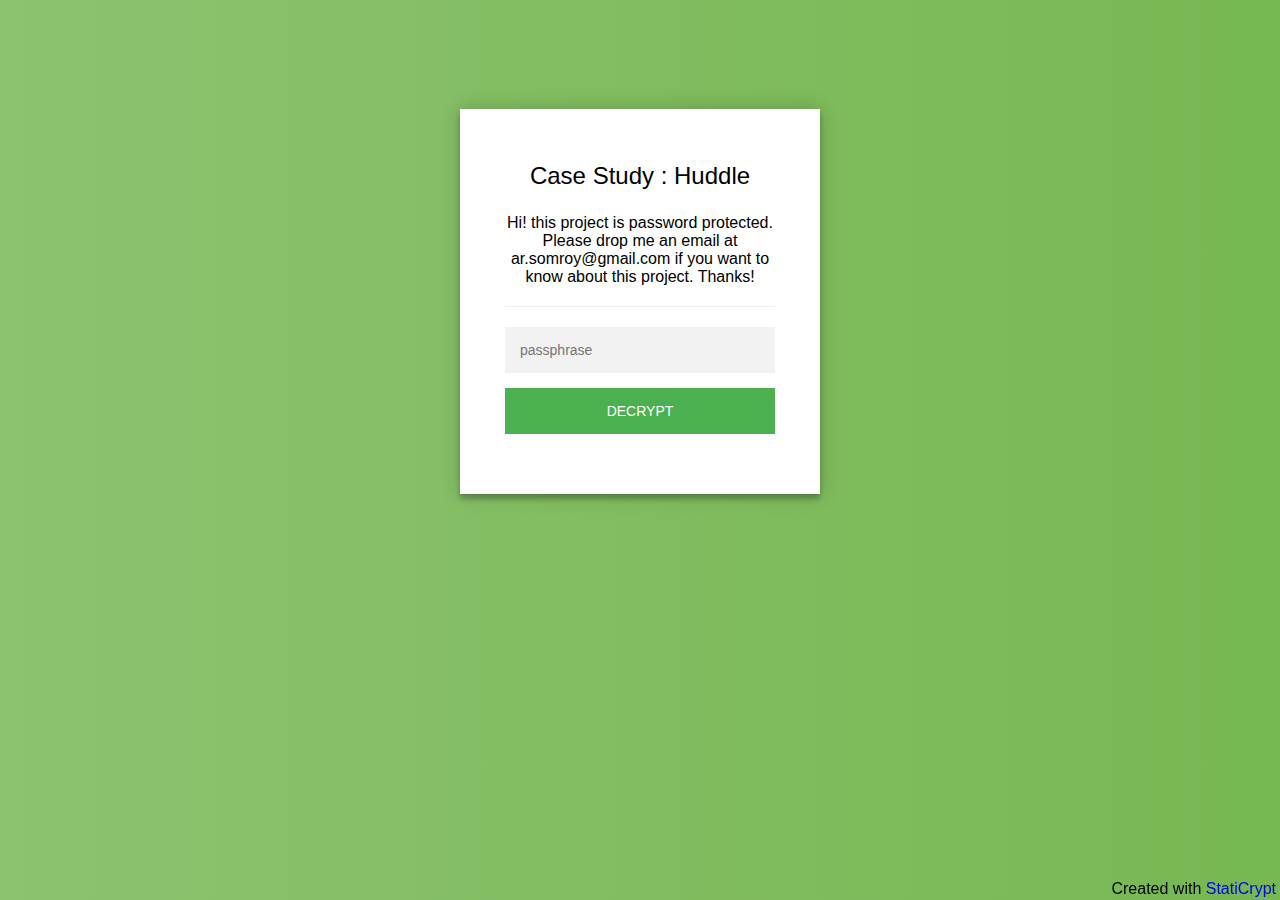
<file: huddle_google.html>
<!doctype html>
<html class="staticrypt-html">
<head>
    <meta charset="utf-8">
    <title>Case Study : Huddle</title>
    <meta name="viewport" content="width=device-width, initial-scale=1">

    <!-- do not cache this page -->
    <meta http-equiv="cache-control" content="max-age=0"/>
    <meta http-equiv="cache-control" content="no-cache"/>
    <meta http-equiv="expires" content="0"/>
    <meta http-equiv="expires" content="Tue, 01 Jan 1980 1:00:00 GMT"/>
    <meta http-equiv="pragma" content="no-cache"/>

    <style>
        .staticrypt-hr {
            margin-top: 20px;
            margin-bottom: 20px;
            border: 0;
            border-top: 1px solid #eee;
        }

        .staticrypt-page {
            width: 360px;
            padding: 8% 0 0;
            margin: auto;
            box-sizing: border-box;
        }

        .staticrypt-form {
            position: relative;
            z-index: 1;
            background: #FFFFFF;
            max-width: 360px;
            margin: 0 auto 100px;
            padding: 45px;
            text-align: center;
            box-shadow: 0 0 20px 0 rgba(0, 0, 0, 0.2), 0 5px 5px 0 rgba(0, 0, 0, 0.24);
        }

        .staticrypt-form input {
            outline: 0;
            background: #f2f2f2;
            width: 100%;
            border: 0;
            margin: 0 0 15px;
            padding: 15px;
            box-sizing: border-box;
            font-size: 14px;
        }

        .staticrypt-form .staticrypt-decrypt-button {
            text-transform: uppercase;
            outline: 0;
            background: #4CAF50;
            width: 100%;
            border: 0;
            padding: 15px;
            color: #FFFFFF;
            font-size: 14px;
            cursor: pointer;
        }

        .staticrypt-form .staticrypt-decrypt-button:hover, .staticrypt-form .staticrypt-decrypt-button:active, .staticrypt-form .staticrypt-decrypt-button:focus {
            background: #43A047;
        }

        .staticrypt-html {
            height: 100%;
        }

        .staticrypt-body {
            margin-bottom: 1em;
            background: #76b852; /* fallback for old browsers */
            background: -webkit-linear-gradient(right, #76b852, #8DC26F);
            background: -moz-linear-gradient(right, #76b852, #8DC26F);
            background: -o-linear-gradient(right, #76b852, #8DC26F);
            background: linear-gradient(to left, #76b852, #8DC26F);
            font-family: "Arial", sans-serif;
            -webkit-font-smoothing: antialiased;
            -moz-osx-font-smoothing: grayscale;
        }

        .staticrypt-instructions {
            margin-top: -1em;
            margin-bottom: 1em;
        }

        .staticrypt-title {
            font-size: 1.5em;
        }

        .staticrypt-footer {
            position: fixed;
            height: 20px;
            font-size: 16px;
            padding: 2px;
            bottom: 0;
            left: 0;
            right: 0;
            margin-bottom: 0;
        }

        .staticrypt-footer p {
            margin: 2px;
            text-align: center;
            float: right;
        }

        .staticrypt-footer a {
            text-decoration: none;
        }
    </style>
</head>

<body class="staticrypt-body">
<div class="staticrypt-page">
    <div class="staticrypt-form">
        <div class="staticrypt-instructions">
            <p class="staticrypt-title">Case Study : Huddle</p>
            <p><p>Hi! this project is password protected. Please drop me an email at ar.somroy@gmail.com if you want to know about this project. Thanks!</p>
</p>
        </div>

        <hr class="staticrypt-hr">

        <form id="staticrypt-form" action="#" method="post">
            <input id="staticrypt-password"
                   type="password"
                   name="password"
                   placeholder="passphrase"
                   autofocus/>

            <input type="submit" class="staticrypt-decrypt-button" value="DECRYPT"/>
        </form>
    </div>

</div>
<footer class="staticrypt-footer">
    <p class="pull-right">Created with <a href="https://robinmoisson.github.io/staticrypt">StatiCrypt</a></p>
</footer>


<script>/**
 * Crypto JS 3.1.9-1
 * Copied as is from https://cdnjs.cloudflare.com/ajax/libs/crypto-js/3.1.9-1/crypto-js.js
 */

;(function (root, factory) {
    if (typeof exports === "object") {
        // CommonJS
        module.exports = exports = factory();
    }
    else if (typeof define === "function" && define.amd) {
        // AMD
        define([], factory);
    }
    else {
        // Global (browser)
        root.CryptoJS = factory();
    }
}(this, function () {

    /**
     * CryptoJS core components.
     */
    var CryptoJS = CryptoJS || (function (Math, undefined) {
        /*
	     * Local polyfil of Object.create
	     */
        var create = Object.create || (function () {
            function F() {};

            return function (obj) {
                var subtype;

                F.prototype = obj;

                subtype = new F();

                F.prototype = null;

                return subtype;
            };
        }())

        /**
         * CryptoJS namespace.
         */
        var C = {};

        /**
         * Library namespace.
         */
        var C_lib = C.lib = {};

        /**
         * Base object for prototypal inheritance.
         */
        var Base = C_lib.Base = (function () {


            return {
                /**
                 * Creates a new object that inherits from this object.
                 *
                 * @param {Object} overrides Properties to copy into the new object.
                 *
                 * @return {Object} The new object.
                 *
                 * @static
                 *
                 * @example
                 *
                 *     var MyType = CryptoJS.lib.Base.extend({
	             *         field: 'value',
	             *
	             *         method: function () {
	             *         }
	             *     });
                 */
                extend: function (overrides) {
                    // Spawn
                    var subtype = create(this);

                    // Augment
                    if (overrides) {
                        subtype.mixIn(overrides);
                    }

                    // Create default initializer
                    if (!subtype.hasOwnProperty('init') || this.init === subtype.init) {
                        subtype.init = function () {
                            subtype.$super.init.apply(this, arguments);
                        };
                    }

                    // Initializer's prototype is the subtype object
                    subtype.init.prototype = subtype;

                    // Reference supertype
                    subtype.$super = this;

                    return subtype;
                },

                /**
                 * Extends this object and runs the init method.
                 * Arguments to create() will be passed to init().
                 *
                 * @return {Object} The new object.
                 *
                 * @static
                 *
                 * @example
                 *
                 *     var instance = MyType.create();
                 */
                create: function () {
                    var instance = this.extend();
                    instance.init.apply(instance, arguments);

                    return instance;
                },

                /**
                 * Initializes a newly created object.
                 * Override this method to add some logic when your objects are created.
                 *
                 * @example
                 *
                 *     var MyType = CryptoJS.lib.Base.extend({
	             *         init: function () {
	             *             // ...
	             *         }
	             *     });
                 */
                init: function () {
                },

                /**
                 * Copies properties into this object.
                 *
                 * @param {Object} properties The properties to mix in.
                 *
                 * @example
                 *
                 *     MyType.mixIn({
	             *         field: 'value'
	             *     });
                 */
                mixIn: function (properties) {
                    for (var propertyName in properties) {
                        if (properties.hasOwnProperty(propertyName)) {
                            this[propertyName] = properties[propertyName];
                        }
                    }

                    // IE won't copy toString using the loop above
                    if (properties.hasOwnProperty('toString')) {
                        this.toString = properties.toString;
                    }
                },

                /**
                 * Creates a copy of this object.
                 *
                 * @return {Object} The clone.
                 *
                 * @example
                 *
                 *     var clone = instance.clone();
                 */
                clone: function () {
                    return this.init.prototype.extend(this);
                }
            };
        }());

        /**
         * An array of 32-bit words.
         *
         * @property {Array} words The array of 32-bit words.
         * @property {number} sigBytes The number of significant bytes in this word array.
         */
        var WordArray = C_lib.WordArray = Base.extend({
            /**
             * Initializes a newly created word array.
             *
             * @param {Array} words (Optional) An array of 32-bit words.
             * @param {number} sigBytes (Optional) The number of significant bytes in the words.
             *
             * @example
             *
             *     var wordArray = CryptoJS.lib.WordArray.create();
             *     var wordArray = CryptoJS.lib.WordArray.create([0x00010203, 0x04050607]);
             *     var wordArray = CryptoJS.lib.WordArray.create([0x00010203, 0x04050607], 6);
             */
            init: function (words, sigBytes) {
                words = this.words = words || [];

                if (sigBytes != undefined) {
                    this.sigBytes = sigBytes;
                } else {
                    this.sigBytes = words.length * 4;
                }
            },

            /**
             * Converts this word array to a string.
             *
             * @param {Encoder} encoder (Optional) The encoding strategy to use. Default: CryptoJS.enc.Hex
             *
             * @return {string} The stringified word array.
             *
             * @example
             *
             *     var string = wordArray + '';
             *     var string = wordArray.toString();
             *     var string = wordArray.toString(CryptoJS.enc.Utf8);
             */
            toString: function (encoder) {
                return (encoder || Hex).stringify(this);
            },

            /**
             * Concatenates a word array to this word array.
             *
             * @param {WordArray} wordArray The word array to append.
             *
             * @return {WordArray} This word array.
             *
             * @example
             *
             *     wordArray1.concat(wordArray2);
             */
            concat: function (wordArray) {
                // Shortcuts
                var thisWords = this.words;
                var thatWords = wordArray.words;
                var thisSigBytes = this.sigBytes;
                var thatSigBytes = wordArray.sigBytes;

                // Clamp excess bits
                this.clamp();

                // Concat
                if (thisSigBytes % 4) {
                    // Copy one byte at a time
                    for (var i = 0; i < thatSigBytes; i++) {
                        var thatByte = (thatWords[i >>> 2] >>> (24 - (i % 4) * 8)) & 0xff;
                        thisWords[(thisSigBytes + i) >>> 2] |= thatByte << (24 - ((thisSigBytes + i) % 4) * 8);
                    }
                } else {
                    // Copy one word at a time
                    for (var i = 0; i < thatSigBytes; i += 4) {
                        thisWords[(thisSigBytes + i) >>> 2] = thatWords[i >>> 2];
                    }
                }
                this.sigBytes += thatSigBytes;

                // Chainable
                return this;
            },

            /**
             * Removes insignificant bits.
             *
             * @example
             *
             *     wordArray.clamp();
             */
            clamp: function () {
                // Shortcuts
                var words = this.words;
                var sigBytes = this.sigBytes;

                // Clamp
                words[sigBytes >>> 2] &= 0xffffffff << (32 - (sigBytes % 4) * 8);
                words.length = Math.ceil(sigBytes / 4);
            },

            /**
             * Creates a copy of this word array.
             *
             * @return {WordArray} The clone.
             *
             * @example
             *
             *     var clone = wordArray.clone();
             */
            clone: function () {
                var clone = Base.clone.call(this);
                clone.words = this.words.slice(0);

                return clone;
            },

            /**
             * Creates a word array filled with random bytes.
             *
             * @param {number} nBytes The number of random bytes to generate.
             *
             * @return {WordArray} The random word array.
             *
             * @static
             *
             * @example
             *
             *     var wordArray = CryptoJS.lib.WordArray.random(16);
             */
            random: function (nBytes) {
                var words = [];

                var r = (function (m_w) {
                    var m_w = m_w;
                    var m_z = 0x3ade68b1;
                    var mask = 0xffffffff;

                    return function () {
                        m_z = (0x9069 * (m_z & 0xFFFF) + (m_z >> 0x10)) & mask;
                        m_w = (0x4650 * (m_w & 0xFFFF) + (m_w >> 0x10)) & mask;
                        var result = ((m_z << 0x10) + m_w) & mask;
                        result /= 0x100000000;
                        result += 0.5;
                        return result * (Math.random() > .5 ? 1 : -1);
                    }
                });

                for (var i = 0, rcache; i < nBytes; i += 4) {
                    var _r = r((rcache || Math.random()) * 0x100000000);

                    rcache = _r() * 0x3ade67b7;
                    words.push((_r() * 0x100000000) | 0);
                }

                return new WordArray.init(words, nBytes);
            }
        });

        /**
         * Encoder namespace.
         */
        var C_enc = C.enc = {};

        /**
         * Hex encoding strategy.
         */
        var Hex = C_enc.Hex = {
            /**
             * Converts a word array to a hex string.
             *
             * @param {WordArray} wordArray The word array.
             *
             * @return {string} The hex string.
             *
             * @static
             *
             * @example
             *
             *     var hexString = CryptoJS.enc.Hex.stringify(wordArray);
             */
            stringify: function (wordArray) {
                // Shortcuts
                var words = wordArray.words;
                var sigBytes = wordArray.sigBytes;

                // Convert
                var hexChars = [];
                for (var i = 0; i < sigBytes; i++) {
                    var bite = (words[i >>> 2] >>> (24 - (i % 4) * 8)) & 0xff;
                    hexChars.push((bite >>> 4).toString(16));
                    hexChars.push((bite & 0x0f).toString(16));
                }

                return hexChars.join('');
            },

            /**
             * Converts a hex string to a word array.
             *
             * @param {string} hexStr The hex string.
             *
             * @return {WordArray} The word array.
             *
             * @static
             *
             * @example
             *
             *     var wordArray = CryptoJS.enc.Hex.parse(hexString);
             */
            parse: function (hexStr) {
                // Shortcut
                var hexStrLength = hexStr.length;

                // Convert
                var words = [];
                for (var i = 0; i < hexStrLength; i += 2) {
                    words[i >>> 3] |= parseInt(hexStr.substr(i, 2), 16) << (24 - (i % 8) * 4);
                }

                return new WordArray.init(words, hexStrLength / 2);
            }
        };

        /**
         * Latin1 encoding strategy.
         */
        var Latin1 = C_enc.Latin1 = {
            /**
             * Converts a word array to a Latin1 string.
             *
             * @param {WordArray} wordArray The word array.
             *
             * @return {string} The Latin1 string.
             *
             * @static
             *
             * @example
             *
             *     var latin1String = CryptoJS.enc.Latin1.stringify(wordArray);
             */
            stringify: function (wordArray) {
                // Shortcuts
                var words = wordArray.words;
                var sigBytes = wordArray.sigBytes;

                // Convert
                var latin1Chars = [];
                for (var i = 0; i < sigBytes; i++) {
                    var bite = (words[i >>> 2] >>> (24 - (i % 4) * 8)) & 0xff;
                    latin1Chars.push(String.fromCharCode(bite));
                }

                return latin1Chars.join('');
            },

            /**
             * Converts a Latin1 string to a word array.
             *
             * @param {string} latin1Str The Latin1 string.
             *
             * @return {WordArray} The word array.
             *
             * @static
             *
             * @example
             *
             *     var wordArray = CryptoJS.enc.Latin1.parse(latin1String);
             */
            parse: function (latin1Str) {
                // Shortcut
                var latin1StrLength = latin1Str.length;

                // Convert
                var words = [];
                for (var i = 0; i < latin1StrLength; i++) {
                    words[i >>> 2] |= (latin1Str.charCodeAt(i) & 0xff) << (24 - (i % 4) * 8);
                }

                return new WordArray.init(words, latin1StrLength);
            }
        };

        /**
         * UTF-8 encoding strategy.
         */
        var Utf8 = C_enc.Utf8 = {
            /**
             * Converts a word array to a UTF-8 string.
             *
             * @param {WordArray} wordArray The word array.
             *
             * @return {string} The UTF-8 string.
             *
             * @static
             *
             * @example
             *
             *     var utf8String = CryptoJS.enc.Utf8.stringify(wordArray);
             */
            stringify: function (wordArray) {
                try {
                    return decodeURIComponent(escape(Latin1.stringify(wordArray)));
                } catch (e) {
                    throw new Error('Malformed UTF-8 data');
                }
            },

            /**
             * Converts a UTF-8 string to a word array.
             *
             * @param {string} utf8Str The UTF-8 string.
             *
             * @return {WordArray} The word array.
             *
             * @static
             *
             * @example
             *
             *     var wordArray = CryptoJS.enc.Utf8.parse(utf8String);
             */
            parse: function (utf8Str) {
                return Latin1.parse(unescape(encodeURIComponent(utf8Str)));
            }
        };

        /**
         * Abstract buffered block algorithm template.
         *
         * The property blockSize must be implemented in a concrete subtype.
         *
         * @property {number} _minBufferSize The number of blocks that should be kept unprocessed in the buffer. Default: 0
         */
        var BufferedBlockAlgorithm = C_lib.BufferedBlockAlgorithm = Base.extend({
            /**
             * Resets this block algorithm's data buffer to its initial state.
             *
             * @example
             *
             *     bufferedBlockAlgorithm.reset();
             */
            reset: function () {
                // Initial values
                this._data = new WordArray.init();
                this._nDataBytes = 0;
            },

            /**
             * Adds new data to this block algorithm's buffer.
             *
             * @param {WordArray|string} data The data to append. Strings are converted to a WordArray using UTF-8.
             *
             * @example
             *
             *     bufferedBlockAlgorithm._append('data');
             *     bufferedBlockAlgorithm._append(wordArray);
             */
            _append: function (data) {
                // Convert string to WordArray, else assume WordArray already
                if (typeof data == 'string') {
                    data = Utf8.parse(data);
                }

                // Append
                this._data.concat(data);
                this._nDataBytes += data.sigBytes;
            },

            /**
             * Processes available data blocks.
             *
             * This method invokes _doProcessBlock(offset), which must be implemented by a concrete subtype.
             *
             * @param {boolean} doFlush Whether all blocks and partial blocks should be processed.
             *
             * @return {WordArray} The processed data.
             *
             * @example
             *
             *     var processedData = bufferedBlockAlgorithm._process();
             *     var processedData = bufferedBlockAlgorithm._process(!!'flush');
             */
            _process: function (doFlush) {
                // Shortcuts
                var data = this._data;
                var dataWords = data.words;
                var dataSigBytes = data.sigBytes;
                var blockSize = this.blockSize;
                var blockSizeBytes = blockSize * 4;

                // Count blocks ready
                var nBlocksReady = dataSigBytes / blockSizeBytes;
                if (doFlush) {
                    // Round up to include partial blocks
                    nBlocksReady = Math.ceil(nBlocksReady);
                } else {
                    // Round down to include only full blocks,
                    // less the number of blocks that must remain in the buffer
                    nBlocksReady = Math.max((nBlocksReady | 0) - this._minBufferSize, 0);
                }

                // Count words ready
                var nWordsReady = nBlocksReady * blockSize;

                // Count bytes ready
                var nBytesReady = Math.min(nWordsReady * 4, dataSigBytes);

                // Process blocks
                if (nWordsReady) {
                    for (var offset = 0; offset < nWordsReady; offset += blockSize) {
                        // Perform concrete-algorithm logic
                        this._doProcessBlock(dataWords, offset);
                    }

                    // Remove processed words
                    var processedWords = dataWords.splice(0, nWordsReady);
                    data.sigBytes -= nBytesReady;
                }

                // Return processed words
                return new WordArray.init(processedWords, nBytesReady);
            },

            /**
             * Creates a copy of this object.
             *
             * @return {Object} The clone.
             *
             * @example
             *
             *     var clone = bufferedBlockAlgorithm.clone();
             */
            clone: function () {
                var clone = Base.clone.call(this);
                clone._data = this._data.clone();

                return clone;
            },

            _minBufferSize: 0
        });

        /**
         * Abstract hasher template.
         *
         * @property {number} blockSize The number of 32-bit words this hasher operates on. Default: 16 (512 bits)
         */
        var Hasher = C_lib.Hasher = BufferedBlockAlgorithm.extend({
            /**
             * Configuration options.
             */
            cfg: Base.extend(),

            /**
             * Initializes a newly created hasher.
             *
             * @param {Object} cfg (Optional) The configuration options to use for this hash computation.
             *
             * @example
             *
             *     var hasher = CryptoJS.algo.SHA256.create();
             */
            init: function (cfg) {
                // Apply config defaults
                this.cfg = this.cfg.extend(cfg);

                // Set initial values
                this.reset();
            },

            /**
             * Resets this hasher to its initial state.
             *
             * @example
             *
             *     hasher.reset();
             */
            reset: function () {
                // Reset data buffer
                BufferedBlockAlgorithm.reset.call(this);

                // Perform concrete-hasher logic
                this._doReset();
            },

            /**
             * Updates this hasher with a message.
             *
             * @param {WordArray|string} messageUpdate The message to append.
             *
             * @return {Hasher} This hasher.
             *
             * @example
             *
             *     hasher.update('message');
             *     hasher.update(wordArray);
             */
            update: function (messageUpdate) {
                // Append
                this._append(messageUpdate);

                // Update the hash
                this._process();

                // Chainable
                return this;
            },

            /**
             * Finalizes the hash computation.
             * Note that the finalize operation is effectively a destructive, read-once operation.
             *
             * @param {WordArray|string} messageUpdate (Optional) A final message update.
             *
             * @return {WordArray} The hash.
             *
             * @example
             *
             *     var hash = hasher.finalize();
             *     var hash = hasher.finalize('message');
             *     var hash = hasher.finalize(wordArray);
             */
            finalize: function (messageUpdate) {
                // Final message update
                if (messageUpdate) {
                    this._append(messageUpdate);
                }

                // Perform concrete-hasher logic
                var hash = this._doFinalize();

                return hash;
            },

            blockSize: 512/32,

            /**
             * Creates a shortcut function to a hasher's object interface.
             *
             * @param {Hasher} hasher The hasher to create a helper for.
             *
             * @return {Function} The shortcut function.
             *
             * @static
             *
             * @example
             *
             *     var SHA256 = CryptoJS.lib.Hasher._createHelper(CryptoJS.algo.SHA256);
             */
            _createHelper: function (hasher) {
                return function (message, cfg) {
                    return new hasher.init(cfg).finalize(message);
                };
            },

            /**
             * Creates a shortcut function to the HMAC's object interface.
             *
             * @param {Hasher} hasher The hasher to use in this HMAC helper.
             *
             * @return {Function} The shortcut function.
             *
             * @static
             *
             * @example
             *
             *     var HmacSHA256 = CryptoJS.lib.Hasher._createHmacHelper(CryptoJS.algo.SHA256);
             */
            _createHmacHelper: function (hasher) {
                return function (message, key) {
                    return new C_algo.HMAC.init(hasher, key).finalize(message);
                };
            }
        });

        /**
         * Algorithm namespace.
         */
        var C_algo = C.algo = {};

        return C;
    }(Math));


    (function () {
        // Shortcuts
        var C = CryptoJS;
        var C_lib = C.lib;
        var WordArray = C_lib.WordArray;
        var C_enc = C.enc;

        /**
         * Base64 encoding strategy.
         */
        var Base64 = C_enc.Base64 = {
            /**
             * Converts a word array to a Base64 string.
             *
             * @param {WordArray} wordArray The word array.
             *
             * @return {string} The Base64 string.
             *
             * @static
             *
             * @example
             *
             *     var base64String = CryptoJS.enc.Base64.stringify(wordArray);
             */
            stringify: function (wordArray) {
                // Shortcuts
                var words = wordArray.words;
                var sigBytes = wordArray.sigBytes;
                var map = this._map;

                // Clamp excess bits
                wordArray.clamp();

                // Convert
                var base64Chars = [];
                for (var i = 0; i < sigBytes; i += 3) {
                    var byte1 = (words[i >>> 2]       >>> (24 - (i % 4) * 8))       & 0xff;
                    var byte2 = (words[(i + 1) >>> 2] >>> (24 - ((i + 1) % 4) * 8)) & 0xff;
                    var byte3 = (words[(i + 2) >>> 2] >>> (24 - ((i + 2) % 4) * 8)) & 0xff;

                    var triplet = (byte1 << 16) | (byte2 << 8) | byte3;

                    for (var j = 0; (j < 4) && (i + j * 0.75 < sigBytes); j++) {
                        base64Chars.push(map.charAt((triplet >>> (6 * (3 - j))) & 0x3f));
                    }
                }

                // Add padding
                var paddingChar = map.charAt(64);
                if (paddingChar) {
                    while (base64Chars.length % 4) {
                        base64Chars.push(paddingChar);
                    }
                }

                return base64Chars.join('');
            },

            /**
             * Converts a Base64 string to a word array.
             *
             * @param {string} base64Str The Base64 string.
             *
             * @return {WordArray} The word array.
             *
             * @static
             *
             * @example
             *
             *     var wordArray = CryptoJS.enc.Base64.parse(base64String);
             */
            parse: function (base64Str) {
                // Shortcuts
                var base64StrLength = base64Str.length;
                var map = this._map;
                var reverseMap = this._reverseMap;

                if (!reverseMap) {
                    reverseMap = this._reverseMap = [];
                    for (var j = 0; j < map.length; j++) {
                        reverseMap[map.charCodeAt(j)] = j;
                    }
                }

                // Ignore padding
                var paddingChar = map.charAt(64);
                if (paddingChar) {
                    var paddingIndex = base64Str.indexOf(paddingChar);
                    if (paddingIndex !== -1) {
                        base64StrLength = paddingIndex;
                    }
                }

                // Convert
                return parseLoop(base64Str, base64StrLength, reverseMap);

            },

            _map: 'ABCDEFGHIJKLMNOPQRSTUVWXYZabcdefghijklmnopqrstuvwxyz0123456789+/='
        };

        function parseLoop(base64Str, base64StrLength, reverseMap) {
            var words = [];
            var nBytes = 0;
            for (var i = 0; i < base64StrLength; i++) {
                if (i % 4) {
                    var bits1 = reverseMap[base64Str.charCodeAt(i - 1)] << ((i % 4) * 2);
                    var bits2 = reverseMap[base64Str.charCodeAt(i)] >>> (6 - (i % 4) * 2);
                    words[nBytes >>> 2] |= (bits1 | bits2) << (24 - (nBytes % 4) * 8);
                    nBytes++;
                }
            }
            return WordArray.create(words, nBytes);
        }
    }());


    (function (Math) {
        // Shortcuts
        var C = CryptoJS;
        var C_lib = C.lib;
        var WordArray = C_lib.WordArray;
        var Hasher = C_lib.Hasher;
        var C_algo = C.algo;

        // Constants table
        var T = [];

        // Compute constants
        (function () {
            for (var i = 0; i < 64; i++) {
                T[i] = (Math.abs(Math.sin(i + 1)) * 0x100000000) | 0;
            }
        }());

        /**
         * MD5 hash algorithm.
         */
        var MD5 = C_algo.MD5 = Hasher.extend({
            _doReset: function () {
                this._hash = new WordArray.init([
                    0x67452301, 0xefcdab89,
                    0x98badcfe, 0x10325476
                ]);
            },

            _doProcessBlock: function (M, offset) {
                // Swap endian
                for (var i = 0; i < 16; i++) {
                    // Shortcuts
                    var offset_i = offset + i;
                    var M_offset_i = M[offset_i];

                    M[offset_i] = (
                        (((M_offset_i << 8)  | (M_offset_i >>> 24)) & 0x00ff00ff) |
                        (((M_offset_i << 24) | (M_offset_i >>> 8))  & 0xff00ff00)
                    );
                }

                // Shortcuts
                var H = this._hash.words;

                var M_offset_0  = M[offset + 0];
                var M_offset_1  = M[offset + 1];
                var M_offset_2  = M[offset + 2];
                var M_offset_3  = M[offset + 3];
                var M_offset_4  = M[offset + 4];
                var M_offset_5  = M[offset + 5];
                var M_offset_6  = M[offset + 6];
                var M_offset_7  = M[offset + 7];
                var M_offset_8  = M[offset + 8];
                var M_offset_9  = M[offset + 9];
                var M_offset_10 = M[offset + 10];
                var M_offset_11 = M[offset + 11];
                var M_offset_12 = M[offset + 12];
                var M_offset_13 = M[offset + 13];
                var M_offset_14 = M[offset + 14];
                var M_offset_15 = M[offset + 15];

                // Working varialbes
                var a = H[0];
                var b = H[1];
                var c = H[2];
                var d = H[3];

                // Computation
                a = FF(a, b, c, d, M_offset_0,  7,  T[0]);
                d = FF(d, a, b, c, M_offset_1,  12, T[1]);
                c = FF(c, d, a, b, M_offset_2,  17, T[2]);
                b = FF(b, c, d, a, M_offset_3,  22, T[3]);
                a = FF(a, b, c, d, M_offset_4,  7,  T[4]);
                d = FF(d, a, b, c, M_offset_5,  12, T[5]);
                c = FF(c, d, a, b, M_offset_6,  17, T[6]);
                b = FF(b, c, d, a, M_offset_7,  22, T[7]);
                a = FF(a, b, c, d, M_offset_8,  7,  T[8]);
                d = FF(d, a, b, c, M_offset_9,  12, T[9]);
                c = FF(c, d, a, b, M_offset_10, 17, T[10]);
                b = FF(b, c, d, a, M_offset_11, 22, T[11]);
                a = FF(a, b, c, d, M_offset_12, 7,  T[12]);
                d = FF(d, a, b, c, M_offset_13, 12, T[13]);
                c = FF(c, d, a, b, M_offset_14, 17, T[14]);
                b = FF(b, c, d, a, M_offset_15, 22, T[15]);

                a = GG(a, b, c, d, M_offset_1,  5,  T[16]);
                d = GG(d, a, b, c, M_offset_6,  9,  T[17]);
                c = GG(c, d, a, b, M_offset_11, 14, T[18]);
                b = GG(b, c, d, a, M_offset_0,  20, T[19]);
                a = GG(a, b, c, d, M_offset_5,  5,  T[20]);
                d = GG(d, a, b, c, M_offset_10, 9,  T[21]);
                c = GG(c, d, a, b, M_offset_15, 14, T[22]);
                b = GG(b, c, d, a, M_offset_4,  20, T[23]);
                a = GG(a, b, c, d, M_offset_9,  5,  T[24]);
                d = GG(d, a, b, c, M_offset_14, 9,  T[25]);
                c = GG(c, d, a, b, M_offset_3,  14, T[26]);
                b = GG(b, c, d, a, M_offset_8,  20, T[27]);
                a = GG(a, b, c, d, M_offset_13, 5,  T[28]);
                d = GG(d, a, b, c, M_offset_2,  9,  T[29]);
                c = GG(c, d, a, b, M_offset_7,  14, T[30]);
                b = GG(b, c, d, a, M_offset_12, 20, T[31]);

                a = HH(a, b, c, d, M_offset_5,  4,  T[32]);
                d = HH(d, a, b, c, M_offset_8,  11, T[33]);
                c = HH(c, d, a, b, M_offset_11, 16, T[34]);
                b = HH(b, c, d, a, M_offset_14, 23, T[35]);
                a = HH(a, b, c, d, M_offset_1,  4,  T[36]);
                d = HH(d, a, b, c, M_offset_4,  11, T[37]);
                c = HH(c, d, a, b, M_offset_7,  16, T[38]);
                b = HH(b, c, d, a, M_offset_10, 23, T[39]);
                a = HH(a, b, c, d, M_offset_13, 4,  T[40]);
                d = HH(d, a, b, c, M_offset_0,  11, T[41]);
                c = HH(c, d, a, b, M_offset_3,  16, T[42]);
                b = HH(b, c, d, a, M_offset_6,  23, T[43]);
                a = HH(a, b, c, d, M_offset_9,  4,  T[44]);
                d = HH(d, a, b, c, M_offset_12, 11, T[45]);
                c = HH(c, d, a, b, M_offset_15, 16, T[46]);
                b = HH(b, c, d, a, M_offset_2,  23, T[47]);

                a = II(a, b, c, d, M_offset_0,  6,  T[48]);
                d = II(d, a, b, c, M_offset_7,  10, T[49]);
                c = II(c, d, a, b, M_offset_14, 15, T[50]);
                b = II(b, c, d, a, M_offset_5,  21, T[51]);
                a = II(a, b, c, d, M_offset_12, 6,  T[52]);
                d = II(d, a, b, c, M_offset_3,  10, T[53]);
                c = II(c, d, a, b, M_offset_10, 15, T[54]);
                b = II(b, c, d, a, M_offset_1,  21, T[55]);
                a = II(a, b, c, d, M_offset_8,  6,  T[56]);
                d = II(d, a, b, c, M_offset_15, 10, T[57]);
                c = II(c, d, a, b, M_offset_6,  15, T[58]);
                b = II(b, c, d, a, M_offset_13, 21, T[59]);
                a = II(a, b, c, d, M_offset_4,  6,  T[60]);
                d = II(d, a, b, c, M_offset_11, 10, T[61]);
                c = II(c, d, a, b, M_offset_2,  15, T[62]);
                b = II(b, c, d, a, M_offset_9,  21, T[63]);

                // Intermediate hash value
                H[0] = (H[0] + a) | 0;
                H[1] = (H[1] + b) | 0;
                H[2] = (H[2] + c) | 0;
                H[3] = (H[3] + d) | 0;
            },

            _doFinalize: function () {
                // Shortcuts
                var data = this._data;
                var dataWords = data.words;

                var nBitsTotal = this._nDataBytes * 8;
                var nBitsLeft = data.sigBytes * 8;

                // Add padding
                dataWords[nBitsLeft >>> 5] |= 0x80 << (24 - nBitsLeft % 32);

                var nBitsTotalH = Math.floor(nBitsTotal / 0x100000000);
                var nBitsTotalL = nBitsTotal;
                dataWords[(((nBitsLeft + 64) >>> 9) << 4) + 15] = (
                    (((nBitsTotalH << 8)  | (nBitsTotalH >>> 24)) & 0x00ff00ff) |
                    (((nBitsTotalH << 24) | (nBitsTotalH >>> 8))  & 0xff00ff00)
                );
                dataWords[(((nBitsLeft + 64) >>> 9) << 4) + 14] = (
                    (((nBitsTotalL << 8)  | (nBitsTotalL >>> 24)) & 0x00ff00ff) |
                    (((nBitsTotalL << 24) | (nBitsTotalL >>> 8))  & 0xff00ff00)
                );

                data.sigBytes = (dataWords.length + 1) * 4;

                // Hash final blocks
                this._process();

                // Shortcuts
                var hash = this._hash;
                var H = hash.words;

                // Swap endian
                for (var i = 0; i < 4; i++) {
                    // Shortcut
                    var H_i = H[i];

                    H[i] = (((H_i << 8)  | (H_i >>> 24)) & 0x00ff00ff) |
                        (((H_i << 24) | (H_i >>> 8))  & 0xff00ff00);
                }

                // Return final computed hash
                return hash;
            },

            clone: function () {
                var clone = Hasher.clone.call(this);
                clone._hash = this._hash.clone();

                return clone;
            }
        });

        function FF(a, b, c, d, x, s, t) {
            var n = a + ((b & c) | (~b & d)) + x + t;
            return ((n << s) | (n >>> (32 - s))) + b;
        }

        function GG(a, b, c, d, x, s, t) {
            var n = a + ((b & d) | (c & ~d)) + x + t;
            return ((n << s) | (n >>> (32 - s))) + b;
        }

        function HH(a, b, c, d, x, s, t) {
            var n = a + (b ^ c ^ d) + x + t;
            return ((n << s) | (n >>> (32 - s))) + b;
        }

        function II(a, b, c, d, x, s, t) {
            var n = a + (c ^ (b | ~d)) + x + t;
            return ((n << s) | (n >>> (32 - s))) + b;
        }

        /**
         * Shortcut function to the hasher's object interface.
         *
         * @param {WordArray|string} message The message to hash.
         *
         * @return {WordArray} The hash.
         *
         * @static
         *
         * @example
         *
         *     var hash = CryptoJS.MD5('message');
         *     var hash = CryptoJS.MD5(wordArray);
         */
        C.MD5 = Hasher._createHelper(MD5);

        /**
         * Shortcut function to the HMAC's object interface.
         *
         * @param {WordArray|string} message The message to hash.
         * @param {WordArray|string} key The secret key.
         *
         * @return {WordArray} The HMAC.
         *
         * @static
         *
         * @example
         *
         *     var hmac = CryptoJS.HmacMD5(message, key);
         */
        C.HmacMD5 = Hasher._createHmacHelper(MD5);
    }(Math));


    (function () {
        // Shortcuts
        var C = CryptoJS;
        var C_lib = C.lib;
        var WordArray = C_lib.WordArray;
        var Hasher = C_lib.Hasher;
        var C_algo = C.algo;

        // Reusable object
        var W = [];

        /**
         * SHA-1 hash algorithm.
         */
        var SHA1 = C_algo.SHA1 = Hasher.extend({
            _doReset: function () {
                this._hash = new WordArray.init([
                    0x67452301, 0xefcdab89,
                    0x98badcfe, 0x10325476,
                    0xc3d2e1f0
                ]);
            },

            _doProcessBlock: function (M, offset) {
                // Shortcut
                var H = this._hash.words;

                // Working variables
                var a = H[0];
                var b = H[1];
                var c = H[2];
                var d = H[3];
                var e = H[4];

                // Computation
                for (var i = 0; i < 80; i++) {
                    if (i < 16) {
                        W[i] = M[offset + i] | 0;
                    } else {
                        var n = W[i - 3] ^ W[i - 8] ^ W[i - 14] ^ W[i - 16];
                        W[i] = (n << 1) | (n >>> 31);
                    }

                    var t = ((a << 5) | (a >>> 27)) + e + W[i];
                    if (i < 20) {
                        t += ((b & c) | (~b & d)) + 0x5a827999;
                    } else if (i < 40) {
                        t += (b ^ c ^ d) + 0x6ed9eba1;
                    } else if (i < 60) {
                        t += ((b & c) | (b & d) | (c & d)) - 0x70e44324;
                    } else /* if (i < 80) */ {
                        t += (b ^ c ^ d) - 0x359d3e2a;
                    }

                    e = d;
                    d = c;
                    c = (b << 30) | (b >>> 2);
                    b = a;
                    a = t;
                }

                // Intermediate hash value
                H[0] = (H[0] + a) | 0;
                H[1] = (H[1] + b) | 0;
                H[2] = (H[2] + c) | 0;
                H[3] = (H[3] + d) | 0;
                H[4] = (H[4] + e) | 0;
            },

            _doFinalize: function () {
                // Shortcuts
                var data = this._data;
                var dataWords = data.words;

                var nBitsTotal = this._nDataBytes * 8;
                var nBitsLeft = data.sigBytes * 8;

                // Add padding
                dataWords[nBitsLeft >>> 5] |= 0x80 << (24 - nBitsLeft % 32);
                dataWords[(((nBitsLeft + 64) >>> 9) << 4) + 14] = Math.floor(nBitsTotal / 0x100000000);
                dataWords[(((nBitsLeft + 64) >>> 9) << 4) + 15] = nBitsTotal;
                data.sigBytes = dataWords.length * 4;

                // Hash final blocks
                this._process();

                // Return final computed hash
                return this._hash;
            },

            clone: function () {
                var clone = Hasher.clone.call(this);
                clone._hash = this._hash.clone();

                return clone;
            }
        });

        /**
         * Shortcut function to the hasher's object interface.
         *
         * @param {WordArray|string} message The message to hash.
         *
         * @return {WordArray} The hash.
         *
         * @static
         *
         * @example
         *
         *     var hash = CryptoJS.SHA1('message');
         *     var hash = CryptoJS.SHA1(wordArray);
         */
        C.SHA1 = Hasher._createHelper(SHA1);

        /**
         * Shortcut function to the HMAC's object interface.
         *
         * @param {WordArray|string} message The message to hash.
         * @param {WordArray|string} key The secret key.
         *
         * @return {WordArray} The HMAC.
         *
         * @static
         *
         * @example
         *
         *     var hmac = CryptoJS.HmacSHA1(message, key);
         */
        C.HmacSHA1 = Hasher._createHmacHelper(SHA1);
    }());


    (function (Math) {
        // Shortcuts
        var C = CryptoJS;
        var C_lib = C.lib;
        var WordArray = C_lib.WordArray;
        var Hasher = C_lib.Hasher;
        var C_algo = C.algo;

        // Initialization and round constants tables
        var H = [];
        var K = [];

        // Compute constants
        (function () {
            function isPrime(n) {
                var sqrtN = Math.sqrt(n);
                for (var factor = 2; factor <= sqrtN; factor++) {
                    if (!(n % factor)) {
                        return false;
                    }
                }

                return true;
            }

            function getFractionalBits(n) {
                return ((n - (n | 0)) * 0x100000000) | 0;
            }

            var n = 2;
            var nPrime = 0;
            while (nPrime < 64) {
                if (isPrime(n)) {
                    if (nPrime < 8) {
                        H[nPrime] = getFractionalBits(Math.pow(n, 1 / 2));
                    }
                    K[nPrime] = getFractionalBits(Math.pow(n, 1 / 3));

                    nPrime++;
                }

                n++;
            }
        }());

        // Reusable object
        var W = [];

        /**
         * SHA-256 hash algorithm.
         */
        var SHA256 = C_algo.SHA256 = Hasher.extend({
            _doReset: function () {
                this._hash = new WordArray.init(H.slice(0));
            },

            _doProcessBlock: function (M, offset) {
                // Shortcut
                var H = this._hash.words;

                // Working variables
                var a = H[0];
                var b = H[1];
                var c = H[2];
                var d = H[3];
                var e = H[4];
                var f = H[5];
                var g = H[6];
                var h = H[7];

                // Computation
                for (var i = 0; i < 64; i++) {
                    if (i < 16) {
                        W[i] = M[offset + i] | 0;
                    } else {
                        var gamma0x = W[i - 15];
                        var gamma0  = ((gamma0x << 25) | (gamma0x >>> 7))  ^
                            ((gamma0x << 14) | (gamma0x >>> 18)) ^
                            (gamma0x >>> 3);

                        var gamma1x = W[i - 2];
                        var gamma1  = ((gamma1x << 15) | (gamma1x >>> 17)) ^
                            ((gamma1x << 13) | (gamma1x >>> 19)) ^
                            (gamma1x >>> 10);

                        W[i] = gamma0 + W[i - 7] + gamma1 + W[i - 16];
                    }

                    var ch  = (e & f) ^ (~e & g);
                    var maj = (a & b) ^ (a & c) ^ (b & c);

                    var sigma0 = ((a << 30) | (a >>> 2)) ^ ((a << 19) | (a >>> 13)) ^ ((a << 10) | (a >>> 22));
                    var sigma1 = ((e << 26) | (e >>> 6)) ^ ((e << 21) | (e >>> 11)) ^ ((e << 7)  | (e >>> 25));

                    var t1 = h + sigma1 + ch + K[i] + W[i];
                    var t2 = sigma0 + maj;

                    h = g;
                    g = f;
                    f = e;
                    e = (d + t1) | 0;
                    d = c;
                    c = b;
                    b = a;
                    a = (t1 + t2) | 0;
                }

                // Intermediate hash value
                H[0] = (H[0] + a) | 0;
                H[1] = (H[1] + b) | 0;
                H[2] = (H[2] + c) | 0;
                H[3] = (H[3] + d) | 0;
                H[4] = (H[4] + e) | 0;
                H[5] = (H[5] + f) | 0;
                H[6] = (H[6] + g) | 0;
                H[7] = (H[7] + h) | 0;
            },

            _doFinalize: function () {
                // Shortcuts
                var data = this._data;
                var dataWords = data.words;

                var nBitsTotal = this._nDataBytes * 8;
                var nBitsLeft = data.sigBytes * 8;

                // Add padding
                dataWords[nBitsLeft >>> 5] |= 0x80 << (24 - nBitsLeft % 32);
                dataWords[(((nBitsLeft + 64) >>> 9) << 4) + 14] = Math.floor(nBitsTotal / 0x100000000);
                dataWords[(((nBitsLeft + 64) >>> 9) << 4) + 15] = nBitsTotal;
                data.sigBytes = dataWords.length * 4;

                // Hash final blocks
                this._process();

                // Return final computed hash
                return this._hash;
            },

            clone: function () {
                var clone = Hasher.clone.call(this);
                clone._hash = this._hash.clone();

                return clone;
            }
        });

        /**
         * Shortcut function to the hasher's object interface.
         *
         * @param {WordArray|string} message The message to hash.
         *
         * @return {WordArray} The hash.
         *
         * @static
         *
         * @example
         *
         *     var hash = CryptoJS.SHA256('message');
         *     var hash = CryptoJS.SHA256(wordArray);
         */
        C.SHA256 = Hasher._createHelper(SHA256);

        /**
         * Shortcut function to the HMAC's object interface.
         *
         * @param {WordArray|string} message The message to hash.
         * @param {WordArray|string} key The secret key.
         *
         * @return {WordArray} The HMAC.
         *
         * @static
         *
         * @example
         *
         *     var hmac = CryptoJS.HmacSHA256(message, key);
         */
        C.HmacSHA256 = Hasher._createHmacHelper(SHA256);
    }(Math));


    (function () {
        // Shortcuts
        var C = CryptoJS;
        var C_lib = C.lib;
        var WordArray = C_lib.WordArray;
        var C_enc = C.enc;

        /**
         * UTF-16 BE encoding strategy.
         */
        var Utf16BE = C_enc.Utf16 = C_enc.Utf16BE = {
            /**
             * Converts a word array to a UTF-16 BE string.
             *
             * @param {WordArray} wordArray The word array.
             *
             * @return {string} The UTF-16 BE string.
             *
             * @static
             *
             * @example
             *
             *     var utf16String = CryptoJS.enc.Utf16.stringify(wordArray);
             */
            stringify: function (wordArray) {
                // Shortcuts
                var words = wordArray.words;
                var sigBytes = wordArray.sigBytes;

                // Convert
                var utf16Chars = [];
                for (var i = 0; i < sigBytes; i += 2) {
                    var codePoint = (words[i >>> 2] >>> (16 - (i % 4) * 8)) & 0xffff;
                    utf16Chars.push(String.fromCharCode(codePoint));
                }

                return utf16Chars.join('');
            },

            /**
             * Converts a UTF-16 BE string to a word array.
             *
             * @param {string} utf16Str The UTF-16 BE string.
             *
             * @return {WordArray} The word array.
             *
             * @static
             *
             * @example
             *
             *     var wordArray = CryptoJS.enc.Utf16.parse(utf16String);
             */
            parse: function (utf16Str) {
                // Shortcut
                var utf16StrLength = utf16Str.length;

                // Convert
                var words = [];
                for (var i = 0; i < utf16StrLength; i++) {
                    words[i >>> 1] |= utf16Str.charCodeAt(i) << (16 - (i % 2) * 16);
                }

                return WordArray.create(words, utf16StrLength * 2);
            }
        };

        /**
         * UTF-16 LE encoding strategy.
         */
        C_enc.Utf16LE = {
            /**
             * Converts a word array to a UTF-16 LE string.
             *
             * @param {WordArray} wordArray The word array.
             *
             * @return {string} The UTF-16 LE string.
             *
             * @static
             *
             * @example
             *
             *     var utf16Str = CryptoJS.enc.Utf16LE.stringify(wordArray);
             */
            stringify: function (wordArray) {
                // Shortcuts
                var words = wordArray.words;
                var sigBytes = wordArray.sigBytes;

                // Convert
                var utf16Chars = [];
                for (var i = 0; i < sigBytes; i += 2) {
                    var codePoint = swapEndian((words[i >>> 2] >>> (16 - (i % 4) * 8)) & 0xffff);
                    utf16Chars.push(String.fromCharCode(codePoint));
                }

                return utf16Chars.join('');
            },

            /**
             * Converts a UTF-16 LE string to a word array.
             *
             * @param {string} utf16Str The UTF-16 LE string.
             *
             * @return {WordArray} The word array.
             *
             * @static
             *
             * @example
             *
             *     var wordArray = CryptoJS.enc.Utf16LE.parse(utf16Str);
             */
            parse: function (utf16Str) {
                // Shortcut
                var utf16StrLength = utf16Str.length;

                // Convert
                var words = [];
                for (var i = 0; i < utf16StrLength; i++) {
                    words[i >>> 1] |= swapEndian(utf16Str.charCodeAt(i) << (16 - (i % 2) * 16));
                }

                return WordArray.create(words, utf16StrLength * 2);
            }
        };

        function swapEndian(word) {
            return ((word << 8) & 0xff00ff00) | ((word >>> 8) & 0x00ff00ff);
        }
    }());


    (function () {
        // Check if typed arrays are supported
        if (typeof ArrayBuffer != 'function') {
            return;
        }

        // Shortcuts
        var C = CryptoJS;
        var C_lib = C.lib;
        var WordArray = C_lib.WordArray;

        // Reference original init
        var superInit = WordArray.init;

        // Augment WordArray.init to handle typed arrays
        var subInit = WordArray.init = function (typedArray) {
            // Convert buffers to uint8
            if (typedArray instanceof ArrayBuffer) {
                typedArray = new Uint8Array(typedArray);
            }

            // Convert other array views to uint8
            if (
                typedArray instanceof Int8Array ||
                (typeof Uint8ClampedArray !== "undefined" && typedArray instanceof Uint8ClampedArray) ||
                typedArray instanceof Int16Array ||
                typedArray instanceof Uint16Array ||
                typedArray instanceof Int32Array ||
                typedArray instanceof Uint32Array ||
                typedArray instanceof Float32Array ||
                typedArray instanceof Float64Array
            ) {
                typedArray = new Uint8Array(typedArray.buffer, typedArray.byteOffset, typedArray.byteLength);
            }

            // Handle Uint8Array
            if (typedArray instanceof Uint8Array) {
                // Shortcut
                var typedArrayByteLength = typedArray.byteLength;

                // Extract bytes
                var words = [];
                for (var i = 0; i < typedArrayByteLength; i++) {
                    words[i >>> 2] |= typedArray[i] << (24 - (i % 4) * 8);
                }

                // Initialize this word array
                superInit.call(this, words, typedArrayByteLength);
            } else {
                // Else call normal init
                superInit.apply(this, arguments);
            }
        };

        subInit.prototype = WordArray;
    }());


    /** @preserve
     (c) 2012 by Cédric Mesnil. All rights reserved.

     Redistribution and use in source and binary forms, with or without modification, are permitted provided that the following conditions are met:

     - Redistributions of source code must retain the above copyright notice, this list of conditions and the following disclaimer.
     - Redistributions in binary form must reproduce the above copyright notice, this list of conditions and the following disclaimer in the documentation and/or other materials provided with the distribution.

     THIS SOFTWARE IS PROVIDED BY THE COPYRIGHT HOLDERS AND CONTRIBUTORS "AS IS" AND ANY EXPRESS OR IMPLIED WARRANTIES, INCLUDING, BUT NOT LIMITED TO, THE IMPLIED WARRANTIES OF MERCHANTABILITY AND FITNESS FOR A PARTICULAR PURPOSE ARE DISCLAIMED. IN NO EVENT SHALL THE COPYRIGHT HOLDER OR CONTRIBUTORS BE LIABLE FOR ANY DIRECT, INDIRECT, INCIDENTAL, SPECIAL, EXEMPLARY, OR CONSEQUENTIAL DAMAGES (INCLUDING, BUT NOT LIMITED TO, PROCUREMENT OF SUBSTITUTE GOODS OR SERVICES; LOSS OF USE, DATA, OR PROFITS; OR BUSINESS INTERRUPTION) HOWEVER CAUSED AND ON ANY THEORY OF LIABILITY, WHETHER IN CONTRACT, STRICT LIABILITY, OR TORT (INCLUDING NEGLIGENCE OR OTHERWISE) ARISING IN ANY WAY OUT OF THE USE OF THIS SOFTWARE, EVEN IF ADVISED OF THE POSSIBILITY OF SUCH DAMAGE.
     */

    (function (Math) {
        // Shortcuts
        var C = CryptoJS;
        var C_lib = C.lib;
        var WordArray = C_lib.WordArray;
        var Hasher = C_lib.Hasher;
        var C_algo = C.algo;

        // Constants table
        var _zl = WordArray.create([
            0,  1,  2,  3,  4,  5,  6,  7,  8,  9, 10, 11, 12, 13, 14, 15,
            7,  4, 13,  1, 10,  6, 15,  3, 12,  0,  9,  5,  2, 14, 11,  8,
            3, 10, 14,  4,  9, 15,  8,  1,  2,  7,  0,  6, 13, 11,  5, 12,
            1,  9, 11, 10,  0,  8, 12,  4, 13,  3,  7, 15, 14,  5,  6,  2,
            4,  0,  5,  9,  7, 12,  2, 10, 14,  1,  3,  8, 11,  6, 15, 13]);
        var _zr = WordArray.create([
            5, 14,  7,  0,  9,  2, 11,  4, 13,  6, 15,  8,  1, 10,  3, 12,
            6, 11,  3,  7,  0, 13,  5, 10, 14, 15,  8, 12,  4,  9,  1,  2,
            15,  5,  1,  3,  7, 14,  6,  9, 11,  8, 12,  2, 10,  0,  4, 13,
            8,  6,  4,  1,  3, 11, 15,  0,  5, 12,  2, 13,  9,  7, 10, 14,
            12, 15, 10,  4,  1,  5,  8,  7,  6,  2, 13, 14,  0,  3,  9, 11]);
        var _sl = WordArray.create([
            11, 14, 15, 12,  5,  8,  7,  9, 11, 13, 14, 15,  6,  7,  9,  8,
            7, 6,   8, 13, 11,  9,  7, 15,  7, 12, 15,  9, 11,  7, 13, 12,
            11, 13,  6,  7, 14,  9, 13, 15, 14,  8, 13,  6,  5, 12,  7,  5,
            11, 12, 14, 15, 14, 15,  9,  8,  9, 14,  5,  6,  8,  6,  5, 12,
            9, 15,  5, 11,  6,  8, 13, 12,  5, 12, 13, 14, 11,  8,  5,  6 ]);
        var _sr = WordArray.create([
            8,  9,  9, 11, 13, 15, 15,  5,  7,  7,  8, 11, 14, 14, 12,  6,
            9, 13, 15,  7, 12,  8,  9, 11,  7,  7, 12,  7,  6, 15, 13, 11,
            9,  7, 15, 11,  8,  6,  6, 14, 12, 13,  5, 14, 13, 13,  7,  5,
            15,  5,  8, 11, 14, 14,  6, 14,  6,  9, 12,  9, 12,  5, 15,  8,
            8,  5, 12,  9, 12,  5, 14,  6,  8, 13,  6,  5, 15, 13, 11, 11 ]);

        var _hl =  WordArray.create([ 0x00000000, 0x5A827999, 0x6ED9EBA1, 0x8F1BBCDC, 0xA953FD4E]);
        var _hr =  WordArray.create([ 0x50A28BE6, 0x5C4DD124, 0x6D703EF3, 0x7A6D76E9, 0x00000000]);

        /**
         * RIPEMD160 hash algorithm.
         */
        var RIPEMD160 = C_algo.RIPEMD160 = Hasher.extend({
            _doReset: function () {
                this._hash  = WordArray.create([0x67452301, 0xEFCDAB89, 0x98BADCFE, 0x10325476, 0xC3D2E1F0]);
            },

            _doProcessBlock: function (M, offset) {

                // Swap endian
                for (var i = 0; i < 16; i++) {
                    // Shortcuts
                    var offset_i = offset + i;
                    var M_offset_i = M[offset_i];

                    // Swap
                    M[offset_i] = (
                        (((M_offset_i << 8)  | (M_offset_i >>> 24)) & 0x00ff00ff) |
                        (((M_offset_i << 24) | (M_offset_i >>> 8))  & 0xff00ff00)
                    );
                }
                // Shortcut
                var H  = this._hash.words;
                var hl = _hl.words;
                var hr = _hr.words;
                var zl = _zl.words;
                var zr = _zr.words;
                var sl = _sl.words;
                var sr = _sr.words;

                // Working variables
                var al, bl, cl, dl, el;
                var ar, br, cr, dr, er;

                ar = al = H[0];
                br = bl = H[1];
                cr = cl = H[2];
                dr = dl = H[3];
                er = el = H[4];
                // Computation
                var t;
                for (var i = 0; i < 80; i += 1) {
                    t = (al +  M[offset+zl[i]])|0;
                    if (i<16){
                        t +=  f1(bl,cl,dl) + hl[0];
                    } else if (i<32) {
                        t +=  f2(bl,cl,dl) + hl[1];
                    } else if (i<48) {
                        t +=  f3(bl,cl,dl) + hl[2];
                    } else if (i<64) {
                        t +=  f4(bl,cl,dl) + hl[3];
                    } else {// if (i<80) {
                        t +=  f5(bl,cl,dl) + hl[4];
                    }
                    t = t|0;
                    t =  rotl(t,sl[i]);
                    t = (t+el)|0;
                    al = el;
                    el = dl;
                    dl = rotl(cl, 10);
                    cl = bl;
                    bl = t;

                    t = (ar + M[offset+zr[i]])|0;
                    if (i<16){
                        t +=  f5(br,cr,dr) + hr[0];
                    } else if (i<32) {
                        t +=  f4(br,cr,dr) + hr[1];
                    } else if (i<48) {
                        t +=  f3(br,cr,dr) + hr[2];
                    } else if (i<64) {
                        t +=  f2(br,cr,dr) + hr[3];
                    } else {// if (i<80) {
                        t +=  f1(br,cr,dr) + hr[4];
                    }
                    t = t|0;
                    t =  rotl(t,sr[i]) ;
                    t = (t+er)|0;
                    ar = er;
                    er = dr;
                    dr = rotl(cr, 10);
                    cr = br;
                    br = t;
                }
                // Intermediate hash value
                t    = (H[1] + cl + dr)|0;
                H[1] = (H[2] + dl + er)|0;
                H[2] = (H[3] + el + ar)|0;
                H[3] = (H[4] + al + br)|0;
                H[4] = (H[0] + bl + cr)|0;
                H[0] =  t;
            },

            _doFinalize: function () {
                // Shortcuts
                var data = this._data;
                var dataWords = data.words;

                var nBitsTotal = this._nDataBytes * 8;
                var nBitsLeft = data.sigBytes * 8;

                // Add padding
                dataWords[nBitsLeft >>> 5] |= 0x80 << (24 - nBitsLeft % 32);
                dataWords[(((nBitsLeft + 64) >>> 9) << 4) + 14] = (
                    (((nBitsTotal << 8)  | (nBitsTotal >>> 24)) & 0x00ff00ff) |
                    (((nBitsTotal << 24) | (nBitsTotal >>> 8))  & 0xff00ff00)
                );
                data.sigBytes = (dataWords.length + 1) * 4;

                // Hash final blocks
                this._process();

                // Shortcuts
                var hash = this._hash;
                var H = hash.words;

                // Swap endian
                for (var i = 0; i < 5; i++) {
                    // Shortcut
                    var H_i = H[i];

                    // Swap
                    H[i] = (((H_i << 8)  | (H_i >>> 24)) & 0x00ff00ff) |
                        (((H_i << 24) | (H_i >>> 8))  & 0xff00ff00);
                }

                // Return final computed hash
                return hash;
            },

            clone: function () {
                var clone = Hasher.clone.call(this);
                clone._hash = this._hash.clone();

                return clone;
            }
        });


        function f1(x, y, z) {
            return ((x) ^ (y) ^ (z));

        }

        function f2(x, y, z) {
            return (((x)&(y)) | ((~x)&(z)));
        }

        function f3(x, y, z) {
            return (((x) | (~(y))) ^ (z));
        }

        function f4(x, y, z) {
            return (((x) & (z)) | ((y)&(~(z))));
        }

        function f5(x, y, z) {
            return ((x) ^ ((y) |(~(z))));

        }

        function rotl(x,n) {
            return (x<<n) | (x>>>(32-n));
        }


        /**
         * Shortcut function to the hasher's object interface.
         *
         * @param {WordArray|string} message The message to hash.
         *
         * @return {WordArray} The hash.
         *
         * @static
         *
         * @example
         *
         *     var hash = CryptoJS.RIPEMD160('message');
         *     var hash = CryptoJS.RIPEMD160(wordArray);
         */
        C.RIPEMD160 = Hasher._createHelper(RIPEMD160);

        /**
         * Shortcut function to the HMAC's object interface.
         *
         * @param {WordArray|string} message The message to hash.
         * @param {WordArray|string} key The secret key.
         *
         * @return {WordArray} The HMAC.
         *
         * @static
         *
         * @example
         *
         *     var hmac = CryptoJS.HmacRIPEMD160(message, key);
         */
        C.HmacRIPEMD160 = Hasher._createHmacHelper(RIPEMD160);
    }(Math));


    (function () {
        // Shortcuts
        var C = CryptoJS;
        var C_lib = C.lib;
        var Base = C_lib.Base;
        var C_enc = C.enc;
        var Utf8 = C_enc.Utf8;
        var C_algo = C.algo;

        /**
         * HMAC algorithm.
         */
        var HMAC = C_algo.HMAC = Base.extend({
            /**
             * Initializes a newly created HMAC.
             *
             * @param {Hasher} hasher The hash algorithm to use.
             * @param {WordArray|string} key The secret key.
             *
             * @example
             *
             *     var hmacHasher = CryptoJS.algo.HMAC.create(CryptoJS.algo.SHA256, key);
             */
            init: function (hasher, key) {
                // Init hasher
                hasher = this._hasher = new hasher.init();

                // Convert string to WordArray, else assume WordArray already
                if (typeof key == 'string') {
                    key = Utf8.parse(key);
                }

                // Shortcuts
                var hasherBlockSize = hasher.blockSize;
                var hasherBlockSizeBytes = hasherBlockSize * 4;

                // Allow arbitrary length keys
                if (key.sigBytes > hasherBlockSizeBytes) {
                    key = hasher.finalize(key);
                }

                // Clamp excess bits
                key.clamp();

                // Clone key for inner and outer pads
                var oKey = this._oKey = key.clone();
                var iKey = this._iKey = key.clone();

                // Shortcuts
                var oKeyWords = oKey.words;
                var iKeyWords = iKey.words;

                // XOR keys with pad constants
                for (var i = 0; i < hasherBlockSize; i++) {
                    oKeyWords[i] ^= 0x5c5c5c5c;
                    iKeyWords[i] ^= 0x36363636;
                }
                oKey.sigBytes = iKey.sigBytes = hasherBlockSizeBytes;

                // Set initial values
                this.reset();
            },

            /**
             * Resets this HMAC to its initial state.
             *
             * @example
             *
             *     hmacHasher.reset();
             */
            reset: function () {
                // Shortcut
                var hasher = this._hasher;

                // Reset
                hasher.reset();
                hasher.update(this._iKey);
            },

            /**
             * Updates this HMAC with a message.
             *
             * @param {WordArray|string} messageUpdate The message to append.
             *
             * @return {HMAC} This HMAC instance.
             *
             * @example
             *
             *     hmacHasher.update('message');
             *     hmacHasher.update(wordArray);
             */
            update: function (messageUpdate) {
                this._hasher.update(messageUpdate);

                // Chainable
                return this;
            },

            /**
             * Finalizes the HMAC computation.
             * Note that the finalize operation is effectively a destructive, read-once operation.
             *
             * @param {WordArray|string} messageUpdate (Optional) A final message update.
             *
             * @return {WordArray} The HMAC.
             *
             * @example
             *
             *     var hmac = hmacHasher.finalize();
             *     var hmac = hmacHasher.finalize('message');
             *     var hmac = hmacHasher.finalize(wordArray);
             */
            finalize: function (messageUpdate) {
                // Shortcut
                var hasher = this._hasher;

                // Compute HMAC
                var innerHash = hasher.finalize(messageUpdate);
                hasher.reset();
                var hmac = hasher.finalize(this._oKey.clone().concat(innerHash));

                return hmac;
            }
        });
    }());


    (function () {
        // Shortcuts
        var C = CryptoJS;
        var C_lib = C.lib;
        var Base = C_lib.Base;
        var WordArray = C_lib.WordArray;
        var C_algo = C.algo;
        var SHA1 = C_algo.SHA1;
        var HMAC = C_algo.HMAC;

        /**
         * Password-Based Key Derivation Function 2 algorithm.
         */
        var PBKDF2 = C_algo.PBKDF2 = Base.extend({
            /**
             * Configuration options.
             *
             * @property {number} keySize The key size in words to generate. Default: 4 (128 bits)
             * @property {Hasher} hasher The hasher to use. Default: SHA1
             * @property {number} iterations The number of iterations to perform. Default: 1
             */
            cfg: Base.extend({
                keySize: 128/32,
                hasher: SHA1,
                iterations: 1
            }),

            /**
             * Initializes a newly created key derivation function.
             *
             * @param {Object} cfg (Optional) The configuration options to use for the derivation.
             *
             * @example
             *
             *     var kdf = CryptoJS.algo.PBKDF2.create();
             *     var kdf = CryptoJS.algo.PBKDF2.create({ keySize: 8 });
             *     var kdf = CryptoJS.algo.PBKDF2.create({ keySize: 8, iterations: 1000 });
             */
            init: function (cfg) {
                this.cfg = this.cfg.extend(cfg);
            },

            /**
             * Computes the Password-Based Key Derivation Function 2.
             *
             * @param {WordArray|string} password The password.
             * @param {WordArray|string} salt A salt.
             *
             * @return {WordArray} The derived key.
             *
             * @example
             *
             *     var key = kdf.compute(password, salt);
             */
            compute: function (password, salt) {
                // Shortcut
                var cfg = this.cfg;

                // Init HMAC
                var hmac = HMAC.create(cfg.hasher, password);

                // Initial values
                var derivedKey = WordArray.create();
                var blockIndex = WordArray.create([0x00000001]);

                // Shortcuts
                var derivedKeyWords = derivedKey.words;
                var blockIndexWords = blockIndex.words;
                var keySize = cfg.keySize;
                var iterations = cfg.iterations;

                // Generate key
                while (derivedKeyWords.length < keySize) {
                    var block = hmac.update(salt).finalize(blockIndex);
                    hmac.reset();

                    // Shortcuts
                    var blockWords = block.words;
                    var blockWordsLength = blockWords.length;

                    // Iterations
                    var intermediate = block;
                    for (var i = 1; i < iterations; i++) {
                        intermediate = hmac.finalize(intermediate);
                        hmac.reset();

                        // Shortcut
                        var intermediateWords = intermediate.words;

                        // XOR intermediate with block
                        for (var j = 0; j < blockWordsLength; j++) {
                            blockWords[j] ^= intermediateWords[j];
                        }
                    }

                    derivedKey.concat(block);
                    blockIndexWords[0]++;
                }
                derivedKey.sigBytes = keySize * 4;

                return derivedKey;
            }
        });

        /**
         * Computes the Password-Based Key Derivation Function 2.
         *
         * @param {WordArray|string} password The password.
         * @param {WordArray|string} salt A salt.
         * @param {Object} cfg (Optional) The configuration options to use for this computation.
         *
         * @return {WordArray} The derived key.
         *
         * @static
         *
         * @example
         *
         *     var key = CryptoJS.PBKDF2(password, salt);
         *     var key = CryptoJS.PBKDF2(password, salt, { keySize: 8 });
         *     var key = CryptoJS.PBKDF2(password, salt, { keySize: 8, iterations: 1000 });
         */
        C.PBKDF2 = function (password, salt, cfg) {
            return PBKDF2.create(cfg).compute(password, salt);
        };
    }());


    (function () {
        // Shortcuts
        var C = CryptoJS;
        var C_lib = C.lib;
        var Base = C_lib.Base;
        var WordArray = C_lib.WordArray;
        var C_algo = C.algo;
        var MD5 = C_algo.MD5;

        /**
         * This key derivation function is meant to conform with EVP_BytesToKey.
         * www.openssl.org/docs/crypto/EVP_BytesToKey.html
         */
        var EvpKDF = C_algo.EvpKDF = Base.extend({
            /**
             * Configuration options.
             *
             * @property {number} keySize The key size in words to generate. Default: 4 (128 bits)
             * @property {Hasher} hasher The hash algorithm to use. Default: MD5
             * @property {number} iterations The number of iterations to perform. Default: 1
             */
            cfg: Base.extend({
                keySize: 128/32,
                hasher: MD5,
                iterations: 1
            }),

            /**
             * Initializes a newly created key derivation function.
             *
             * @param {Object} cfg (Optional) The configuration options to use for the derivation.
             *
             * @example
             *
             *     var kdf = CryptoJS.algo.EvpKDF.create();
             *     var kdf = CryptoJS.algo.EvpKDF.create({ keySize: 8 });
             *     var kdf = CryptoJS.algo.EvpKDF.create({ keySize: 8, iterations: 1000 });
             */
            init: function (cfg) {
                this.cfg = this.cfg.extend(cfg);
            },

            /**
             * Derives a key from a password.
             *
             * @param {WordArray|string} password The password.
             * @param {WordArray|string} salt A salt.
             *
             * @return {WordArray} The derived key.
             *
             * @example
             *
             *     var key = kdf.compute(password, salt);
             */
            compute: function (password, salt) {
                // Shortcut
                var cfg = this.cfg;

                // Init hasher
                var hasher = cfg.hasher.create();

                // Initial values
                var derivedKey = WordArray.create();

                // Shortcuts
                var derivedKeyWords = derivedKey.words;
                var keySize = cfg.keySize;
                var iterations = cfg.iterations;

                // Generate key
                while (derivedKeyWords.length < keySize) {
                    if (block) {
                        hasher.update(block);
                    }
                    var block = hasher.update(password).finalize(salt);
                    hasher.reset();

                    // Iterations
                    for (var i = 1; i < iterations; i++) {
                        block = hasher.finalize(block);
                        hasher.reset();
                    }

                    derivedKey.concat(block);
                }
                derivedKey.sigBytes = keySize * 4;

                return derivedKey;
            }
        });

        /**
         * Derives a key from a password.
         *
         * @param {WordArray|string} password The password.
         * @param {WordArray|string} salt A salt.
         * @param {Object} cfg (Optional) The configuration options to use for this computation.
         *
         * @return {WordArray} The derived key.
         *
         * @static
         *
         * @example
         *
         *     var key = CryptoJS.EvpKDF(password, salt);
         *     var key = CryptoJS.EvpKDF(password, salt, { keySize: 8 });
         *     var key = CryptoJS.EvpKDF(password, salt, { keySize: 8, iterations: 1000 });
         */
        C.EvpKDF = function (password, salt, cfg) {
            return EvpKDF.create(cfg).compute(password, salt);
        };
    }());


    (function () {
        // Shortcuts
        var C = CryptoJS;
        var C_lib = C.lib;
        var WordArray = C_lib.WordArray;
        var C_algo = C.algo;
        var SHA256 = C_algo.SHA256;

        /**
         * SHA-224 hash algorithm.
         */
        var SHA224 = C_algo.SHA224 = SHA256.extend({
            _doReset: function () {
                this._hash = new WordArray.init([
                    0xc1059ed8, 0x367cd507, 0x3070dd17, 0xf70e5939,
                    0xffc00b31, 0x68581511, 0x64f98fa7, 0xbefa4fa4
                ]);
            },

            _doFinalize: function () {
                var hash = SHA256._doFinalize.call(this);

                hash.sigBytes -= 4;

                return hash;
            }
        });

        /**
         * Shortcut function to the hasher's object interface.
         *
         * @param {WordArray|string} message The message to hash.
         *
         * @return {WordArray} The hash.
         *
         * @static
         *
         * @example
         *
         *     var hash = CryptoJS.SHA224('message');
         *     var hash = CryptoJS.SHA224(wordArray);
         */
        C.SHA224 = SHA256._createHelper(SHA224);

        /**
         * Shortcut function to the HMAC's object interface.
         *
         * @param {WordArray|string} message The message to hash.
         * @param {WordArray|string} key The secret key.
         *
         * @return {WordArray} The HMAC.
         *
         * @static
         *
         * @example
         *
         *     var hmac = CryptoJS.HmacSHA224(message, key);
         */
        C.HmacSHA224 = SHA256._createHmacHelper(SHA224);
    }());


    (function (undefined) {
        // Shortcuts
        var C = CryptoJS;
        var C_lib = C.lib;
        var Base = C_lib.Base;
        var X32WordArray = C_lib.WordArray;

        /**
         * x64 namespace.
         */
        var C_x64 = C.x64 = {};

        /**
         * A 64-bit word.
         */
        var X64Word = C_x64.Word = Base.extend({
            /**
             * Initializes a newly created 64-bit word.
             *
             * @param {number} high The high 32 bits.
             * @param {number} low The low 32 bits.
             *
             * @example
             *
             *     var x64Word = CryptoJS.x64.Word.create(0x00010203, 0x04050607);
             */
            init: function (high, low) {
                this.high = high;
                this.low = low;
            }

            /**
             * Bitwise NOTs this word.
             *
             * @return {X64Word} A new x64-Word object after negating.
             *
             * @example
             *
             *     var negated = x64Word.not();
             */
            // not: function () {
            // var high = ~this.high;
            // var low = ~this.low;

            // return X64Word.create(high, low);
            // },

            /**
             * Bitwise ANDs this word with the passed word.
             *
             * @param {X64Word} word The x64-Word to AND with this word.
             *
             * @return {X64Word} A new x64-Word object after ANDing.
             *
             * @example
             *
             *     var anded = x64Word.and(anotherX64Word);
             */
            // and: function (word) {
            // var high = this.high & word.high;
            // var low = this.low & word.low;

            // return X64Word.create(high, low);
            // },

            /**
             * Bitwise ORs this word with the passed word.
             *
             * @param {X64Word} word The x64-Word to OR with this word.
             *
             * @return {X64Word} A new x64-Word object after ORing.
             *
             * @example
             *
             *     var ored = x64Word.or(anotherX64Word);
             */
            // or: function (word) {
            // var high = this.high | word.high;
            // var low = this.low | word.low;

            // return X64Word.create(high, low);
            // },

            /**
             * Bitwise XORs this word with the passed word.
             *
             * @param {X64Word} word The x64-Word to XOR with this word.
             *
             * @return {X64Word} A new x64-Word object after XORing.
             *
             * @example
             *
             *     var xored = x64Word.xor(anotherX64Word);
             */
            // xor: function (word) {
            // var high = this.high ^ word.high;
            // var low = this.low ^ word.low;

            // return X64Word.create(high, low);
            // },

            /**
             * Shifts this word n bits to the left.
             *
             * @param {number} n The number of bits to shift.
             *
             * @return {X64Word} A new x64-Word object after shifting.
             *
             * @example
             *
             *     var shifted = x64Word.shiftL(25);
             */
            // shiftL: function (n) {
            // if (n < 32) {
            // var high = (this.high << n) | (this.low >>> (32 - n));
            // var low = this.low << n;
            // } else {
            // var high = this.low << (n - 32);
            // var low = 0;
            // }

            // return X64Word.create(high, low);
            // },

            /**
             * Shifts this word n bits to the right.
             *
             * @param {number} n The number of bits to shift.
             *
             * @return {X64Word} A new x64-Word object after shifting.
             *
             * @example
             *
             *     var shifted = x64Word.shiftR(7);
             */
            // shiftR: function (n) {
            // if (n < 32) {
            // var low = (this.low >>> n) | (this.high << (32 - n));
            // var high = this.high >>> n;
            // } else {
            // var low = this.high >>> (n - 32);
            // var high = 0;
            // }

            // return X64Word.create(high, low);
            // },

            /**
             * Rotates this word n bits to the left.
             *
             * @param {number} n The number of bits to rotate.
             *
             * @return {X64Word} A new x64-Word object after rotating.
             *
             * @example
             *
             *     var rotated = x64Word.rotL(25);
             */
            // rotL: function (n) {
            // return this.shiftL(n).or(this.shiftR(64 - n));
            // },

            /**
             * Rotates this word n bits to the right.
             *
             * @param {number} n The number of bits to rotate.
             *
             * @return {X64Word} A new x64-Word object after rotating.
             *
             * @example
             *
             *     var rotated = x64Word.rotR(7);
             */
            // rotR: function (n) {
            // return this.shiftR(n).or(this.shiftL(64 - n));
            // },

            /**
             * Adds this word with the passed word.
             *
             * @param {X64Word} word The x64-Word to add with this word.
             *
             * @return {X64Word} A new x64-Word object after adding.
             *
             * @example
             *
             *     var added = x64Word.add(anotherX64Word);
             */
            // add: function (word) {
            // var low = (this.low + word.low) | 0;
            // var carry = (low >>> 0) < (this.low >>> 0) ? 1 : 0;
            // var high = (this.high + word.high + carry) | 0;

            // return X64Word.create(high, low);
            // }
        });

        /**
         * An array of 64-bit words.
         *
         * @property {Array} words The array of CryptoJS.x64.Word objects.
         * @property {number} sigBytes The number of significant bytes in this word array.
         */
        var X64WordArray = C_x64.WordArray = Base.extend({
            /**
             * Initializes a newly created word array.
             *
             * @param {Array} words (Optional) An array of CryptoJS.x64.Word objects.
             * @param {number} sigBytes (Optional) The number of significant bytes in the words.
             *
             * @example
             *
             *     var wordArray = CryptoJS.x64.WordArray.create();
             *
             *     var wordArray = CryptoJS.x64.WordArray.create([
             *         CryptoJS.x64.Word.create(0x00010203, 0x04050607),
             *         CryptoJS.x64.Word.create(0x18191a1b, 0x1c1d1e1f)
             *     ]);
             *
             *     var wordArray = CryptoJS.x64.WordArray.create([
             *         CryptoJS.x64.Word.create(0x00010203, 0x04050607),
             *         CryptoJS.x64.Word.create(0x18191a1b, 0x1c1d1e1f)
             *     ], 10);
             */
            init: function (words, sigBytes) {
                words = this.words = words || [];

                if (sigBytes != undefined) {
                    this.sigBytes = sigBytes;
                } else {
                    this.sigBytes = words.length * 8;
                }
            },

            /**
             * Converts this 64-bit word array to a 32-bit word array.
             *
             * @return {CryptoJS.lib.WordArray} This word array's data as a 32-bit word array.
             *
             * @example
             *
             *     var x32WordArray = x64WordArray.toX32();
             */
            toX32: function () {
                // Shortcuts
                var x64Words = this.words;
                var x64WordsLength = x64Words.length;

                // Convert
                var x32Words = [];
                for (var i = 0; i < x64WordsLength; i++) {
                    var x64Word = x64Words[i];
                    x32Words.push(x64Word.high);
                    x32Words.push(x64Word.low);
                }

                return X32WordArray.create(x32Words, this.sigBytes);
            },

            /**
             * Creates a copy of this word array.
             *
             * @return {X64WordArray} The clone.
             *
             * @example
             *
             *     var clone = x64WordArray.clone();
             */
            clone: function () {
                var clone = Base.clone.call(this);

                // Clone "words" array
                var words = clone.words = this.words.slice(0);

                // Clone each X64Word object
                var wordsLength = words.length;
                for (var i = 0; i < wordsLength; i++) {
                    words[i] = words[i].clone();
                }

                return clone;
            }
        });
    }());


    (function (Math) {
        // Shortcuts
        var C = CryptoJS;
        var C_lib = C.lib;
        var WordArray = C_lib.WordArray;
        var Hasher = C_lib.Hasher;
        var C_x64 = C.x64;
        var X64Word = C_x64.Word;
        var C_algo = C.algo;

        // Constants tables
        var RHO_OFFSETS = [];
        var PI_INDEXES  = [];
        var ROUND_CONSTANTS = [];

        // Compute Constants
        (function () {
            // Compute rho offset constants
            var x = 1, y = 0;
            for (var t = 0; t < 24; t++) {
                RHO_OFFSETS[x + 5 * y] = ((t + 1) * (t + 2) / 2) % 64;

                var newX = y % 5;
                var newY = (2 * x + 3 * y) % 5;
                x = newX;
                y = newY;
            }

            // Compute pi index constants
            for (var x = 0; x < 5; x++) {
                for (var y = 0; y < 5; y++) {
                    PI_INDEXES[x + 5 * y] = y + ((2 * x + 3 * y) % 5) * 5;
                }
            }

            // Compute round constants
            var LFSR = 0x01;
            for (var i = 0; i < 24; i++) {
                var roundConstantMsw = 0;
                var roundConstantLsw = 0;

                for (var j = 0; j < 7; j++) {
                    if (LFSR & 0x01) {
                        var bitPosition = (1 << j) - 1;
                        if (bitPosition < 32) {
                            roundConstantLsw ^= 1 << bitPosition;
                        } else /* if (bitPosition >= 32) */ {
                            roundConstantMsw ^= 1 << (bitPosition - 32);
                        }
                    }

                    // Compute next LFSR
                    if (LFSR & 0x80) {
                        // Primitive polynomial over GF(2): x^8 + x^6 + x^5 + x^4 + 1
                        LFSR = (LFSR << 1) ^ 0x71;
                    } else {
                        LFSR <<= 1;
                    }
                }

                ROUND_CONSTANTS[i] = X64Word.create(roundConstantMsw, roundConstantLsw);
            }
        }());

        // Reusable objects for temporary values
        var T = [];
        (function () {
            for (var i = 0; i < 25; i++) {
                T[i] = X64Word.create();
            }
        }());

        /**
         * SHA-3 hash algorithm.
         */
        var SHA3 = C_algo.SHA3 = Hasher.extend({
            /**
             * Configuration options.
             *
             * @property {number} outputLength
             *   The desired number of bits in the output hash.
             *   Only values permitted are: 224, 256, 384, 512.
             *   Default: 512
             */
            cfg: Hasher.cfg.extend({
                outputLength: 512
            }),

            _doReset: function () {
                var state = this._state = []
                for (var i = 0; i < 25; i++) {
                    state[i] = new X64Word.init();
                }

                this.blockSize = (1600 - 2 * this.cfg.outputLength) / 32;
            },

            _doProcessBlock: function (M, offset) {
                // Shortcuts
                var state = this._state;
                var nBlockSizeLanes = this.blockSize / 2;

                // Absorb
                for (var i = 0; i < nBlockSizeLanes; i++) {
                    // Shortcuts
                    var M2i  = M[offset + 2 * i];
                    var M2i1 = M[offset + 2 * i + 1];

                    // Swap endian
                    M2i = (
                        (((M2i << 8)  | (M2i >>> 24)) & 0x00ff00ff) |
                        (((M2i << 24) | (M2i >>> 8))  & 0xff00ff00)
                    );
                    M2i1 = (
                        (((M2i1 << 8)  | (M2i1 >>> 24)) & 0x00ff00ff) |
                        (((M2i1 << 24) | (M2i1 >>> 8))  & 0xff00ff00)
                    );

                    // Absorb message into state
                    var lane = state[i];
                    lane.high ^= M2i1;
                    lane.low  ^= M2i;
                }

                // Rounds
                for (var round = 0; round < 24; round++) {
                    // Theta
                    for (var x = 0; x < 5; x++) {
                        // Mix column lanes
                        var tMsw = 0, tLsw = 0;
                        for (var y = 0; y < 5; y++) {
                            var lane = state[x + 5 * y];
                            tMsw ^= lane.high;
                            tLsw ^= lane.low;
                        }

                        // Temporary values
                        var Tx = T[x];
                        Tx.high = tMsw;
                        Tx.low  = tLsw;
                    }
                    for (var x = 0; x < 5; x++) {
                        // Shortcuts
                        var Tx4 = T[(x + 4) % 5];
                        var Tx1 = T[(x + 1) % 5];
                        var Tx1Msw = Tx1.high;
                        var Tx1Lsw = Tx1.low;

                        // Mix surrounding columns
                        var tMsw = Tx4.high ^ ((Tx1Msw << 1) | (Tx1Lsw >>> 31));
                        var tLsw = Tx4.low  ^ ((Tx1Lsw << 1) | (Tx1Msw >>> 31));
                        for (var y = 0; y < 5; y++) {
                            var lane = state[x + 5 * y];
                            lane.high ^= tMsw;
                            lane.low  ^= tLsw;
                        }
                    }

                    // Rho Pi
                    for (var laneIndex = 1; laneIndex < 25; laneIndex++) {
                        // Shortcuts
                        var lane = state[laneIndex];
                        var laneMsw = lane.high;
                        var laneLsw = lane.low;
                        var rhoOffset = RHO_OFFSETS[laneIndex];

                        // Rotate lanes
                        if (rhoOffset < 32) {
                            var tMsw = (laneMsw << rhoOffset) | (laneLsw >>> (32 - rhoOffset));
                            var tLsw = (laneLsw << rhoOffset) | (laneMsw >>> (32 - rhoOffset));
                        } else /* if (rhoOffset >= 32) */ {
                            var tMsw = (laneLsw << (rhoOffset - 32)) | (laneMsw >>> (64 - rhoOffset));
                            var tLsw = (laneMsw << (rhoOffset - 32)) | (laneLsw >>> (64 - rhoOffset));
                        }

                        // Transpose lanes
                        var TPiLane = T[PI_INDEXES[laneIndex]];
                        TPiLane.high = tMsw;
                        TPiLane.low  = tLsw;
                    }

                    // Rho pi at x = y = 0
                    var T0 = T[0];
                    var state0 = state[0];
                    T0.high = state0.high;
                    T0.low  = state0.low;

                    // Chi
                    for (var x = 0; x < 5; x++) {
                        for (var y = 0; y < 5; y++) {
                            // Shortcuts
                            var laneIndex = x + 5 * y;
                            var lane = state[laneIndex];
                            var TLane = T[laneIndex];
                            var Tx1Lane = T[((x + 1) % 5) + 5 * y];
                            var Tx2Lane = T[((x + 2) % 5) + 5 * y];

                            // Mix rows
                            lane.high = TLane.high ^ (~Tx1Lane.high & Tx2Lane.high);
                            lane.low  = TLane.low  ^ (~Tx1Lane.low  & Tx2Lane.low);
                        }
                    }

                    // Iota
                    var lane = state[0];
                    var roundConstant = ROUND_CONSTANTS[round];
                    lane.high ^= roundConstant.high;
                    lane.low  ^= roundConstant.low;;
                }
            },

            _doFinalize: function () {
                // Shortcuts
                var data = this._data;
                var dataWords = data.words;
                var nBitsTotal = this._nDataBytes * 8;
                var nBitsLeft = data.sigBytes * 8;
                var blockSizeBits = this.blockSize * 32;

                // Add padding
                dataWords[nBitsLeft >>> 5] |= 0x1 << (24 - nBitsLeft % 32);
                dataWords[((Math.ceil((nBitsLeft + 1) / blockSizeBits) * blockSizeBits) >>> 5) - 1] |= 0x80;
                data.sigBytes = dataWords.length * 4;

                // Hash final blocks
                this._process();

                // Shortcuts
                var state = this._state;
                var outputLengthBytes = this.cfg.outputLength / 8;
                var outputLengthLanes = outputLengthBytes / 8;

                // Squeeze
                var hashWords = [];
                for (var i = 0; i < outputLengthLanes; i++) {
                    // Shortcuts
                    var lane = state[i];
                    var laneMsw = lane.high;
                    var laneLsw = lane.low;

                    // Swap endian
                    laneMsw = (
                        (((laneMsw << 8)  | (laneMsw >>> 24)) & 0x00ff00ff) |
                        (((laneMsw << 24) | (laneMsw >>> 8))  & 0xff00ff00)
                    );
                    laneLsw = (
                        (((laneLsw << 8)  | (laneLsw >>> 24)) & 0x00ff00ff) |
                        (((laneLsw << 24) | (laneLsw >>> 8))  & 0xff00ff00)
                    );

                    // Squeeze state to retrieve hash
                    hashWords.push(laneLsw);
                    hashWords.push(laneMsw);
                }

                // Return final computed hash
                return new WordArray.init(hashWords, outputLengthBytes);
            },

            clone: function () {
                var clone = Hasher.clone.call(this);

                var state = clone._state = this._state.slice(0);
                for (var i = 0; i < 25; i++) {
                    state[i] = state[i].clone();
                }

                return clone;
            }
        });

        /**
         * Shortcut function to the hasher's object interface.
         *
         * @param {WordArray|string} message The message to hash.
         *
         * @return {WordArray} The hash.
         *
         * @static
         *
         * @example
         *
         *     var hash = CryptoJS.SHA3('message');
         *     var hash = CryptoJS.SHA3(wordArray);
         */
        C.SHA3 = Hasher._createHelper(SHA3);

        /**
         * Shortcut function to the HMAC's object interface.
         *
         * @param {WordArray|string} message The message to hash.
         * @param {WordArray|string} key The secret key.
         *
         * @return {WordArray} The HMAC.
         *
         * @static
         *
         * @example
         *
         *     var hmac = CryptoJS.HmacSHA3(message, key);
         */
        C.HmacSHA3 = Hasher._createHmacHelper(SHA3);
    }(Math));


    (function () {
        // Shortcuts
        var C = CryptoJS;
        var C_lib = C.lib;
        var Hasher = C_lib.Hasher;
        var C_x64 = C.x64;
        var X64Word = C_x64.Word;
        var X64WordArray = C_x64.WordArray;
        var C_algo = C.algo;

        function X64Word_create() {
            return X64Word.create.apply(X64Word, arguments);
        }

        // Constants
        var K = [
            X64Word_create(0x428a2f98, 0xd728ae22), X64Word_create(0x71374491, 0x23ef65cd),
            X64Word_create(0xb5c0fbcf, 0xec4d3b2f), X64Word_create(0xe9b5dba5, 0x8189dbbc),
            X64Word_create(0x3956c25b, 0xf348b538), X64Word_create(0x59f111f1, 0xb605d019),
            X64Word_create(0x923f82a4, 0xaf194f9b), X64Word_create(0xab1c5ed5, 0xda6d8118),
            X64Word_create(0xd807aa98, 0xa3030242), X64Word_create(0x12835b01, 0x45706fbe),
            X64Word_create(0x243185be, 0x4ee4b28c), X64Word_create(0x550c7dc3, 0xd5ffb4e2),
            X64Word_create(0x72be5d74, 0xf27b896f), X64Word_create(0x80deb1fe, 0x3b1696b1),
            X64Word_create(0x9bdc06a7, 0x25c71235), X64Word_create(0xc19bf174, 0xcf692694),
            X64Word_create(0xe49b69c1, 0x9ef14ad2), X64Word_create(0xefbe4786, 0x384f25e3),
            X64Word_create(0x0fc19dc6, 0x8b8cd5b5), X64Word_create(0x240ca1cc, 0x77ac9c65),
            X64Word_create(0x2de92c6f, 0x592b0275), X64Word_create(0x4a7484aa, 0x6ea6e483),
            X64Word_create(0x5cb0a9dc, 0xbd41fbd4), X64Word_create(0x76f988da, 0x831153b5),
            X64Word_create(0x983e5152, 0xee66dfab), X64Word_create(0xa831c66d, 0x2db43210),
            X64Word_create(0xb00327c8, 0x98fb213f), X64Word_create(0xbf597fc7, 0xbeef0ee4),
            X64Word_create(0xc6e00bf3, 0x3da88fc2), X64Word_create(0xd5a79147, 0x930aa725),
            X64Word_create(0x06ca6351, 0xe003826f), X64Word_create(0x14292967, 0x0a0e6e70),
            X64Word_create(0x27b70a85, 0x46d22ffc), X64Word_create(0x2e1b2138, 0x5c26c926),
            X64Word_create(0x4d2c6dfc, 0x5ac42aed), X64Word_create(0x53380d13, 0x9d95b3df),
            X64Word_create(0x650a7354, 0x8baf63de), X64Word_create(0x766a0abb, 0x3c77b2a8),
            X64Word_create(0x81c2c92e, 0x47edaee6), X64Word_create(0x92722c85, 0x1482353b),
            X64Word_create(0xa2bfe8a1, 0x4cf10364), X64Word_create(0xa81a664b, 0xbc423001),
            X64Word_create(0xc24b8b70, 0xd0f89791), X64Word_create(0xc76c51a3, 0x0654be30),
            X64Word_create(0xd192e819, 0xd6ef5218), X64Word_create(0xd6990624, 0x5565a910),
            X64Word_create(0xf40e3585, 0x5771202a), X64Word_create(0x106aa070, 0x32bbd1b8),
            X64Word_create(0x19a4c116, 0xb8d2d0c8), X64Word_create(0x1e376c08, 0x5141ab53),
            X64Word_create(0x2748774c, 0xdf8eeb99), X64Word_create(0x34b0bcb5, 0xe19b48a8),
            X64Word_create(0x391c0cb3, 0xc5c95a63), X64Word_create(0x4ed8aa4a, 0xe3418acb),
            X64Word_create(0x5b9cca4f, 0x7763e373), X64Word_create(0x682e6ff3, 0xd6b2b8a3),
            X64Word_create(0x748f82ee, 0x5defb2fc), X64Word_create(0x78a5636f, 0x43172f60),
            X64Word_create(0x84c87814, 0xa1f0ab72), X64Word_create(0x8cc70208, 0x1a6439ec),
            X64Word_create(0x90befffa, 0x23631e28), X64Word_create(0xa4506ceb, 0xde82bde9),
            X64Word_create(0xbef9a3f7, 0xb2c67915), X64Word_create(0xc67178f2, 0xe372532b),
            X64Word_create(0xca273ece, 0xea26619c), X64Word_create(0xd186b8c7, 0x21c0c207),
            X64Word_create(0xeada7dd6, 0xcde0eb1e), X64Word_create(0xf57d4f7f, 0xee6ed178),
            X64Word_create(0x06f067aa, 0x72176fba), X64Word_create(0x0a637dc5, 0xa2c898a6),
            X64Word_create(0x113f9804, 0xbef90dae), X64Word_create(0x1b710b35, 0x131c471b),
            X64Word_create(0x28db77f5, 0x23047d84), X64Word_create(0x32caab7b, 0x40c72493),
            X64Word_create(0x3c9ebe0a, 0x15c9bebc), X64Word_create(0x431d67c4, 0x9c100d4c),
            X64Word_create(0x4cc5d4be, 0xcb3e42b6), X64Word_create(0x597f299c, 0xfc657e2a),
            X64Word_create(0x5fcb6fab, 0x3ad6faec), X64Word_create(0x6c44198c, 0x4a475817)
        ];

        // Reusable objects
        var W = [];
        (function () {
            for (var i = 0; i < 80; i++) {
                W[i] = X64Word_create();
            }
        }());

        /**
         * SHA-512 hash algorithm.
         */
        var SHA512 = C_algo.SHA512 = Hasher.extend({
            _doReset: function () {
                this._hash = new X64WordArray.init([
                    new X64Word.init(0x6a09e667, 0xf3bcc908), new X64Word.init(0xbb67ae85, 0x84caa73b),
                    new X64Word.init(0x3c6ef372, 0xfe94f82b), new X64Word.init(0xa54ff53a, 0x5f1d36f1),
                    new X64Word.init(0x510e527f, 0xade682d1), new X64Word.init(0x9b05688c, 0x2b3e6c1f),
                    new X64Word.init(0x1f83d9ab, 0xfb41bd6b), new X64Word.init(0x5be0cd19, 0x137e2179)
                ]);
            },

            _doProcessBlock: function (M, offset) {
                // Shortcuts
                var H = this._hash.words;

                var H0 = H[0];
                var H1 = H[1];
                var H2 = H[2];
                var H3 = H[3];
                var H4 = H[4];
                var H5 = H[5];
                var H6 = H[6];
                var H7 = H[7];

                var H0h = H0.high;
                var H0l = H0.low;
                var H1h = H1.high;
                var H1l = H1.low;
                var H2h = H2.high;
                var H2l = H2.low;
                var H3h = H3.high;
                var H3l = H3.low;
                var H4h = H4.high;
                var H4l = H4.low;
                var H5h = H5.high;
                var H5l = H5.low;
                var H6h = H6.high;
                var H6l = H6.low;
                var H7h = H7.high;
                var H7l = H7.low;

                // Working variables
                var ah = H0h;
                var al = H0l;
                var bh = H1h;
                var bl = H1l;
                var ch = H2h;
                var cl = H2l;
                var dh = H3h;
                var dl = H3l;
                var eh = H4h;
                var el = H4l;
                var fh = H5h;
                var fl = H5l;
                var gh = H6h;
                var gl = H6l;
                var hh = H7h;
                var hl = H7l;

                // Rounds
                for (var i = 0; i < 80; i++) {
                    // Shortcut
                    var Wi = W[i];

                    // Extend message
                    if (i < 16) {
                        var Wih = Wi.high = M[offset + i * 2]     | 0;
                        var Wil = Wi.low  = M[offset + i * 2 + 1] | 0;
                    } else {
                        // Gamma0
                        var gamma0x  = W[i - 15];
                        var gamma0xh = gamma0x.high;
                        var gamma0xl = gamma0x.low;
                        var gamma0h  = ((gamma0xh >>> 1) | (gamma0xl << 31)) ^ ((gamma0xh >>> 8) | (gamma0xl << 24)) ^ (gamma0xh >>> 7);
                        var gamma0l  = ((gamma0xl >>> 1) | (gamma0xh << 31)) ^ ((gamma0xl >>> 8) | (gamma0xh << 24)) ^ ((gamma0xl >>> 7) | (gamma0xh << 25));

                        // Gamma1
                        var gamma1x  = W[i - 2];
                        var gamma1xh = gamma1x.high;
                        var gamma1xl = gamma1x.low;
                        var gamma1h  = ((gamma1xh >>> 19) | (gamma1xl << 13)) ^ ((gamma1xh << 3) | (gamma1xl >>> 29)) ^ (gamma1xh >>> 6);
                        var gamma1l  = ((gamma1xl >>> 19) | (gamma1xh << 13)) ^ ((gamma1xl << 3) | (gamma1xh >>> 29)) ^ ((gamma1xl >>> 6) | (gamma1xh << 26));

                        // W[i] = gamma0 + W[i - 7] + gamma1 + W[i - 16]
                        var Wi7  = W[i - 7];
                        var Wi7h = Wi7.high;
                        var Wi7l = Wi7.low;

                        var Wi16  = W[i - 16];
                        var Wi16h = Wi16.high;
                        var Wi16l = Wi16.low;

                        var Wil = gamma0l + Wi7l;
                        var Wih = gamma0h + Wi7h + ((Wil >>> 0) < (gamma0l >>> 0) ? 1 : 0);
                        var Wil = Wil + gamma1l;
                        var Wih = Wih + gamma1h + ((Wil >>> 0) < (gamma1l >>> 0) ? 1 : 0);
                        var Wil = Wil + Wi16l;
                        var Wih = Wih + Wi16h + ((Wil >>> 0) < (Wi16l >>> 0) ? 1 : 0);

                        Wi.high = Wih;
                        Wi.low  = Wil;
                    }

                    var chh  = (eh & fh) ^ (~eh & gh);
                    var chl  = (el & fl) ^ (~el & gl);
                    var majh = (ah & bh) ^ (ah & ch) ^ (bh & ch);
                    var majl = (al & bl) ^ (al & cl) ^ (bl & cl);

                    var sigma0h = ((ah >>> 28) | (al << 4))  ^ ((ah << 30)  | (al >>> 2)) ^ ((ah << 25) | (al >>> 7));
                    var sigma0l = ((al >>> 28) | (ah << 4))  ^ ((al << 30)  | (ah >>> 2)) ^ ((al << 25) | (ah >>> 7));
                    var sigma1h = ((eh >>> 14) | (el << 18)) ^ ((eh >>> 18) | (el << 14)) ^ ((eh << 23) | (el >>> 9));
                    var sigma1l = ((el >>> 14) | (eh << 18)) ^ ((el >>> 18) | (eh << 14)) ^ ((el << 23) | (eh >>> 9));

                    // t1 = h + sigma1 + ch + K[i] + W[i]
                    var Ki  = K[i];
                    var Kih = Ki.high;
                    var Kil = Ki.low;

                    var t1l = hl + sigma1l;
                    var t1h = hh + sigma1h + ((t1l >>> 0) < (hl >>> 0) ? 1 : 0);
                    var t1l = t1l + chl;
                    var t1h = t1h + chh + ((t1l >>> 0) < (chl >>> 0) ? 1 : 0);
                    var t1l = t1l + Kil;
                    var t1h = t1h + Kih + ((t1l >>> 0) < (Kil >>> 0) ? 1 : 0);
                    var t1l = t1l + Wil;
                    var t1h = t1h + Wih + ((t1l >>> 0) < (Wil >>> 0) ? 1 : 0);

                    // t2 = sigma0 + maj
                    var t2l = sigma0l + majl;
                    var t2h = sigma0h + majh + ((t2l >>> 0) < (sigma0l >>> 0) ? 1 : 0);

                    // Update working variables
                    hh = gh;
                    hl = gl;
                    gh = fh;
                    gl = fl;
                    fh = eh;
                    fl = el;
                    el = (dl + t1l) | 0;
                    eh = (dh + t1h + ((el >>> 0) < (dl >>> 0) ? 1 : 0)) | 0;
                    dh = ch;
                    dl = cl;
                    ch = bh;
                    cl = bl;
                    bh = ah;
                    bl = al;
                    al = (t1l + t2l) | 0;
                    ah = (t1h + t2h + ((al >>> 0) < (t1l >>> 0) ? 1 : 0)) | 0;
                }

                // Intermediate hash value
                H0l = H0.low  = (H0l + al);
                H0.high = (H0h + ah + ((H0l >>> 0) < (al >>> 0) ? 1 : 0));
                H1l = H1.low  = (H1l + bl);
                H1.high = (H1h + bh + ((H1l >>> 0) < (bl >>> 0) ? 1 : 0));
                H2l = H2.low  = (H2l + cl);
                H2.high = (H2h + ch + ((H2l >>> 0) < (cl >>> 0) ? 1 : 0));
                H3l = H3.low  = (H3l + dl);
                H3.high = (H3h + dh + ((H3l >>> 0) < (dl >>> 0) ? 1 : 0));
                H4l = H4.low  = (H4l + el);
                H4.high = (H4h + eh + ((H4l >>> 0) < (el >>> 0) ? 1 : 0));
                H5l = H5.low  = (H5l + fl);
                H5.high = (H5h + fh + ((H5l >>> 0) < (fl >>> 0) ? 1 : 0));
                H6l = H6.low  = (H6l + gl);
                H6.high = (H6h + gh + ((H6l >>> 0) < (gl >>> 0) ? 1 : 0));
                H7l = H7.low  = (H7l + hl);
                H7.high = (H7h + hh + ((H7l >>> 0) < (hl >>> 0) ? 1 : 0));
            },

            _doFinalize: function () {
                // Shortcuts
                var data = this._data;
                var dataWords = data.words;

                var nBitsTotal = this._nDataBytes * 8;
                var nBitsLeft = data.sigBytes * 8;

                // Add padding
                dataWords[nBitsLeft >>> 5] |= 0x80 << (24 - nBitsLeft % 32);
                dataWords[(((nBitsLeft + 128) >>> 10) << 5) + 30] = Math.floor(nBitsTotal / 0x100000000);
                dataWords[(((nBitsLeft + 128) >>> 10) << 5) + 31] = nBitsTotal;
                data.sigBytes = dataWords.length * 4;

                // Hash final blocks
                this._process();

                // Convert hash to 32-bit word array before returning
                var hash = this._hash.toX32();

                // Return final computed hash
                return hash;
            },

            clone: function () {
                var clone = Hasher.clone.call(this);
                clone._hash = this._hash.clone();

                return clone;
            },

            blockSize: 1024/32
        });

        /**
         * Shortcut function to the hasher's object interface.
         *
         * @param {WordArray|string} message The message to hash.
         *
         * @return {WordArray} The hash.
         *
         * @static
         *
         * @example
         *
         *     var hash = CryptoJS.SHA512('message');
         *     var hash = CryptoJS.SHA512(wordArray);
         */
        C.SHA512 = Hasher._createHelper(SHA512);

        /**
         * Shortcut function to the HMAC's object interface.
         *
         * @param {WordArray|string} message The message to hash.
         * @param {WordArray|string} key The secret key.
         *
         * @return {WordArray} The HMAC.
         *
         * @static
         *
         * @example
         *
         *     var hmac = CryptoJS.HmacSHA512(message, key);
         */
        C.HmacSHA512 = Hasher._createHmacHelper(SHA512);
    }());


    (function () {
        // Shortcuts
        var C = CryptoJS;
        var C_x64 = C.x64;
        var X64Word = C_x64.Word;
        var X64WordArray = C_x64.WordArray;
        var C_algo = C.algo;
        var SHA512 = C_algo.SHA512;

        /**
         * SHA-384 hash algorithm.
         */
        var SHA384 = C_algo.SHA384 = SHA512.extend({
            _doReset: function () {
                this._hash = new X64WordArray.init([
                    new X64Word.init(0xcbbb9d5d, 0xc1059ed8), new X64Word.init(0x629a292a, 0x367cd507),
                    new X64Word.init(0x9159015a, 0x3070dd17), new X64Word.init(0x152fecd8, 0xf70e5939),
                    new X64Word.init(0x67332667, 0xffc00b31), new X64Word.init(0x8eb44a87, 0x68581511),
                    new X64Word.init(0xdb0c2e0d, 0x64f98fa7), new X64Word.init(0x47b5481d, 0xbefa4fa4)
                ]);
            },

            _doFinalize: function () {
                var hash = SHA512._doFinalize.call(this);

                hash.sigBytes -= 16;

                return hash;
            }
        });

        /**
         * Shortcut function to the hasher's object interface.
         *
         * @param {WordArray|string} message The message to hash.
         *
         * @return {WordArray} The hash.
         *
         * @static
         *
         * @example
         *
         *     var hash = CryptoJS.SHA384('message');
         *     var hash = CryptoJS.SHA384(wordArray);
         */
        C.SHA384 = SHA512._createHelper(SHA384);

        /**
         * Shortcut function to the HMAC's object interface.
         *
         * @param {WordArray|string} message The message to hash.
         * @param {WordArray|string} key The secret key.
         *
         * @return {WordArray} The HMAC.
         *
         * @static
         *
         * @example
         *
         *     var hmac = CryptoJS.HmacSHA384(message, key);
         */
        C.HmacSHA384 = SHA512._createHmacHelper(SHA384);
    }());


    /**
     * Cipher core components.
     */
    CryptoJS.lib.Cipher || (function (undefined) {
        // Shortcuts
        var C = CryptoJS;
        var C_lib = C.lib;
        var Base = C_lib.Base;
        var WordArray = C_lib.WordArray;
        var BufferedBlockAlgorithm = C_lib.BufferedBlockAlgorithm;
        var C_enc = C.enc;
        var Utf8 = C_enc.Utf8;
        var Base64 = C_enc.Base64;
        var C_algo = C.algo;
        var EvpKDF = C_algo.EvpKDF;

        /**
         * Abstract base cipher template.
         *
         * @property {number} keySize This cipher's key size. Default: 4 (128 bits)
         * @property {number} ivSize This cipher's IV size. Default: 4 (128 bits)
         * @property {number} _ENC_XFORM_MODE A constant representing encryption mode.
         * @property {number} _DEC_XFORM_MODE A constant representing decryption mode.
         */
        var Cipher = C_lib.Cipher = BufferedBlockAlgorithm.extend({
            /**
             * Configuration options.
             *
             * @property {WordArray} iv The IV to use for this operation.
             */
            cfg: Base.extend(),

            /**
             * Creates this cipher in encryption mode.
             *
             * @param {WordArray} key The key.
             * @param {Object} cfg (Optional) The configuration options to use for this operation.
             *
             * @return {Cipher} A cipher instance.
             *
             * @static
             *
             * @example
             *
             *     var cipher = CryptoJS.algo.AES.createEncryptor(keyWordArray, { iv: ivWordArray });
             */
            createEncryptor: function (key, cfg) {
                return this.create(this._ENC_XFORM_MODE, key, cfg);
            },

            /**
             * Creates this cipher in decryption mode.
             *
             * @param {WordArray} key The key.
             * @param {Object} cfg (Optional) The configuration options to use for this operation.
             *
             * @return {Cipher} A cipher instance.
             *
             * @static
             *
             * @example
             *
             *     var cipher = CryptoJS.algo.AES.createDecryptor(keyWordArray, { iv: ivWordArray });
             */
            createDecryptor: function (key, cfg) {
                return this.create(this._DEC_XFORM_MODE, key, cfg);
            },

            /**
             * Initializes a newly created cipher.
             *
             * @param {number} xformMode Either the encryption or decryption transormation mode constant.
             * @param {WordArray} key The key.
             * @param {Object} cfg (Optional) The configuration options to use for this operation.
             *
             * @example
             *
             *     var cipher = CryptoJS.algo.AES.create(CryptoJS.algo.AES._ENC_XFORM_MODE, keyWordArray, { iv: ivWordArray });
             */
            init: function (xformMode, key, cfg) {
                // Apply config defaults
                this.cfg = this.cfg.extend(cfg);

                // Store transform mode and key
                this._xformMode = xformMode;
                this._key = key;

                // Set initial values
                this.reset();
            },

            /**
             * Resets this cipher to its initial state.
             *
             * @example
             *
             *     cipher.reset();
             */
            reset: function () {
                // Reset data buffer
                BufferedBlockAlgorithm.reset.call(this);

                // Perform concrete-cipher logic
                this._doReset();
            },

            /**
             * Adds data to be encrypted or decrypted.
             *
             * @param {WordArray|string} dataUpdate The data to encrypt or decrypt.
             *
             * @return {WordArray} The data after processing.
             *
             * @example
             *
             *     var encrypted = cipher.process('data');
             *     var encrypted = cipher.process(wordArray);
             */
            process: function (dataUpdate) {
                // Append
                this._append(dataUpdate);

                // Process available blocks
                return this._process();
            },

            /**
             * Finalizes the encryption or decryption process.
             * Note that the finalize operation is effectively a destructive, read-once operation.
             *
             * @param {WordArray|string} dataUpdate The final data to encrypt or decrypt.
             *
             * @return {WordArray} The data after final processing.
             *
             * @example
             *
             *     var encrypted = cipher.finalize();
             *     var encrypted = cipher.finalize('data');
             *     var encrypted = cipher.finalize(wordArray);
             */
            finalize: function (dataUpdate) {
                // Final data update
                if (dataUpdate) {
                    this._append(dataUpdate);
                }

                // Perform concrete-cipher logic
                var finalProcessedData = this._doFinalize();

                return finalProcessedData;
            },

            keySize: 128/32,

            ivSize: 128/32,

            _ENC_XFORM_MODE: 1,

            _DEC_XFORM_MODE: 2,

            /**
             * Creates shortcut functions to a cipher's object interface.
             *
             * @param {Cipher} cipher The cipher to create a helper for.
             *
             * @return {Object} An object with encrypt and decrypt shortcut functions.
             *
             * @static
             *
             * @example
             *
             *     var AES = CryptoJS.lib.Cipher._createHelper(CryptoJS.algo.AES);
             */
            _createHelper: (function () {
                function selectCipherStrategy(key) {
                    if (typeof key == 'string') {
                        return PasswordBasedCipher;
                    } else {
                        return SerializableCipher;
                    }
                }

                return function (cipher) {
                    return {
                        encrypt: function (message, key, cfg) {
                            return selectCipherStrategy(key).encrypt(cipher, message, key, cfg);
                        },

                        decrypt: function (ciphertext, key, cfg) {
                            return selectCipherStrategy(key).decrypt(cipher, ciphertext, key, cfg);
                        }
                    };
                };
            }())
        });

        /**
         * Abstract base stream cipher template.
         *
         * @property {number} blockSize The number of 32-bit words this cipher operates on. Default: 1 (32 bits)
         */
        var StreamCipher = C_lib.StreamCipher = Cipher.extend({
            _doFinalize: function () {
                // Process partial blocks
                var finalProcessedBlocks = this._process(!!'flush');

                return finalProcessedBlocks;
            },

            blockSize: 1
        });

        /**
         * Mode namespace.
         */
        var C_mode = C.mode = {};

        /**
         * Abstract base block cipher mode template.
         */
        var BlockCipherMode = C_lib.BlockCipherMode = Base.extend({
            /**
             * Creates this mode for encryption.
             *
             * @param {Cipher} cipher A block cipher instance.
             * @param {Array} iv The IV words.
             *
             * @static
             *
             * @example
             *
             *     var mode = CryptoJS.mode.CBC.createEncryptor(cipher, iv.words);
             */
            createEncryptor: function (cipher, iv) {
                return this.Encryptor.create(cipher, iv);
            },

            /**
             * Creates this mode for decryption.
             *
             * @param {Cipher} cipher A block cipher instance.
             * @param {Array} iv The IV words.
             *
             * @static
             *
             * @example
             *
             *     var mode = CryptoJS.mode.CBC.createDecryptor(cipher, iv.words);
             */
            createDecryptor: function (cipher, iv) {
                return this.Decryptor.create(cipher, iv);
            },

            /**
             * Initializes a newly created mode.
             *
             * @param {Cipher} cipher A block cipher instance.
             * @param {Array} iv The IV words.
             *
             * @example
             *
             *     var mode = CryptoJS.mode.CBC.Encryptor.create(cipher, iv.words);
             */
            init: function (cipher, iv) {
                this._cipher = cipher;
                this._iv = iv;
            }
        });

        /**
         * Cipher Block Chaining mode.
         */
        var CBC = C_mode.CBC = (function () {
            /**
             * Abstract base CBC mode.
             */
            var CBC = BlockCipherMode.extend();

            /**
             * CBC encryptor.
             */
            CBC.Encryptor = CBC.extend({
                /**
                 * Processes the data block at offset.
                 *
                 * @param {Array} words The data words to operate on.
                 * @param {number} offset The offset where the block starts.
                 *
                 * @example
                 *
                 *     mode.processBlock(data.words, offset);
                 */
                processBlock: function (words, offset) {
                    // Shortcuts
                    var cipher = this._cipher;
                    var blockSize = cipher.blockSize;

                    // XOR and encrypt
                    xorBlock.call(this, words, offset, blockSize);
                    cipher.encryptBlock(words, offset);

                    // Remember this block to use with next block
                    this._prevBlock = words.slice(offset, offset + blockSize);
                }
            });

            /**
             * CBC decryptor.
             */
            CBC.Decryptor = CBC.extend({
                /**
                 * Processes the data block at offset.
                 *
                 * @param {Array} words The data words to operate on.
                 * @param {number} offset The offset where the block starts.
                 *
                 * @example
                 *
                 *     mode.processBlock(data.words, offset);
                 */
                processBlock: function (words, offset) {
                    // Shortcuts
                    var cipher = this._cipher;
                    var blockSize = cipher.blockSize;

                    // Remember this block to use with next block
                    var thisBlock = words.slice(offset, offset + blockSize);

                    // Decrypt and XOR
                    cipher.decryptBlock(words, offset);
                    xorBlock.call(this, words, offset, blockSize);

                    // This block becomes the previous block
                    this._prevBlock = thisBlock;
                }
            });

            function xorBlock(words, offset, blockSize) {
                // Shortcut
                var iv = this._iv;

                // Choose mixing block
                if (iv) {
                    var block = iv;

                    // Remove IV for subsequent blocks
                    this._iv = undefined;
                } else {
                    var block = this._prevBlock;
                }

                // XOR blocks
                for (var i = 0; i < blockSize; i++) {
                    words[offset + i] ^= block[i];
                }
            }

            return CBC;
        }());

        /**
         * Padding namespace.
         */
        var C_pad = C.pad = {};

        /**
         * PKCS #5/7 padding strategy.
         */
        var Pkcs7 = C_pad.Pkcs7 = {
            /**
             * Pads data using the algorithm defined in PKCS #5/7.
             *
             * @param {WordArray} data The data to pad.
             * @param {number} blockSize The multiple that the data should be padded to.
             *
             * @static
             *
             * @example
             *
             *     CryptoJS.pad.Pkcs7.pad(wordArray, 4);
             */
            pad: function (data, blockSize) {
                // Shortcut
                var blockSizeBytes = blockSize * 4;

                // Count padding bytes
                var nPaddingBytes = blockSizeBytes - data.sigBytes % blockSizeBytes;

                // Create padding word
                var paddingWord = (nPaddingBytes << 24) | (nPaddingBytes << 16) | (nPaddingBytes << 8) | nPaddingBytes;

                // Create padding
                var paddingWords = [];
                for (var i = 0; i < nPaddingBytes; i += 4) {
                    paddingWords.push(paddingWord);
                }
                var padding = WordArray.create(paddingWords, nPaddingBytes);

                // Add padding
                data.concat(padding);
            },

            /**
             * Unpads data that had been padded using the algorithm defined in PKCS #5/7.
             *
             * @param {WordArray} data The data to unpad.
             *
             * @static
             *
             * @example
             *
             *     CryptoJS.pad.Pkcs7.unpad(wordArray);
             */
            unpad: function (data) {
                // Get number of padding bytes from last byte
                var nPaddingBytes = data.words[(data.sigBytes - 1) >>> 2] & 0xff;

                // Remove padding
                data.sigBytes -= nPaddingBytes;
            }
        };

        /**
         * Abstract base block cipher template.
         *
         * @property {number} blockSize The number of 32-bit words this cipher operates on. Default: 4 (128 bits)
         */
        var BlockCipher = C_lib.BlockCipher = Cipher.extend({
            /**
             * Configuration options.
             *
             * @property {Mode} mode The block mode to use. Default: CBC
             * @property {Padding} padding The padding strategy to use. Default: Pkcs7
             */
            cfg: Cipher.cfg.extend({
                mode: CBC,
                padding: Pkcs7
            }),

            reset: function () {
                // Reset cipher
                Cipher.reset.call(this);

                // Shortcuts
                var cfg = this.cfg;
                var iv = cfg.iv;
                var mode = cfg.mode;

                // Reset block mode
                if (this._xformMode == this._ENC_XFORM_MODE) {
                    var modeCreator = mode.createEncryptor;
                } else /* if (this._xformMode == this._DEC_XFORM_MODE) */ {
                    var modeCreator = mode.createDecryptor;
                    // Keep at least one block in the buffer for unpadding
                    this._minBufferSize = 1;
                }

                if (this._mode && this._mode.__creator == modeCreator) {
                    this._mode.init(this, iv && iv.words);
                } else {
                    this._mode = modeCreator.call(mode, this, iv && iv.words);
                    this._mode.__creator = modeCreator;
                }
            },

            _doProcessBlock: function (words, offset) {
                this._mode.processBlock(words, offset);
            },

            _doFinalize: function () {
                // Shortcut
                var padding = this.cfg.padding;

                // Finalize
                if (this._xformMode == this._ENC_XFORM_MODE) {
                    // Pad data
                    padding.pad(this._data, this.blockSize);

                    // Process final blocks
                    var finalProcessedBlocks = this._process(!!'flush');
                } else /* if (this._xformMode == this._DEC_XFORM_MODE) */ {
                    // Process final blocks
                    var finalProcessedBlocks = this._process(!!'flush');

                    // Unpad data
                    padding.unpad(finalProcessedBlocks);
                }

                return finalProcessedBlocks;
            },

            blockSize: 128/32
        });

        /**
         * A collection of cipher parameters.
         *
         * @property {WordArray} ciphertext The raw ciphertext.
         * @property {WordArray} key The key to this ciphertext.
         * @property {WordArray} iv The IV used in the ciphering operation.
         * @property {WordArray} salt The salt used with a key derivation function.
         * @property {Cipher} algorithm The cipher algorithm.
         * @property {Mode} mode The block mode used in the ciphering operation.
         * @property {Padding} padding The padding scheme used in the ciphering operation.
         * @property {number} blockSize The block size of the cipher.
         * @property {Format} formatter The default formatting strategy to convert this cipher params object to a string.
         */
        var CipherParams = C_lib.CipherParams = Base.extend({
            /**
             * Initializes a newly created cipher params object.
             *
             * @param {Object} cipherParams An object with any of the possible cipher parameters.
             *
             * @example
             *
             *     var cipherParams = CryptoJS.lib.CipherParams.create({
	         *         ciphertext: ciphertextWordArray,
	         *         key: keyWordArray,
	         *         iv: ivWordArray,
	         *         salt: saltWordArray,
	         *         algorithm: CryptoJS.algo.AES,
	         *         mode: CryptoJS.mode.CBC,
	         *         padding: CryptoJS.pad.PKCS7,
	         *         blockSize: 4,
	         *         formatter: CryptoJS.format.OpenSSL
	         *     });
             */
            init: function (cipherParams) {
                this.mixIn(cipherParams);
            },

            /**
             * Converts this cipher params object to a string.
             *
             * @param {Format} formatter (Optional) The formatting strategy to use.
             *
             * @return {string} The stringified cipher params.
             *
             * @throws Error If neither the formatter nor the default formatter is set.
             *
             * @example
             *
             *     var string = cipherParams + '';
             *     var string = cipherParams.toString();
             *     var string = cipherParams.toString(CryptoJS.format.OpenSSL);
             */
            toString: function (formatter) {
                return (formatter || this.formatter).stringify(this);
            }
        });

        /**
         * Format namespace.
         */
        var C_format = C.format = {};

        /**
         * OpenSSL formatting strategy.
         */
        var OpenSSLFormatter = C_format.OpenSSL = {
            /**
             * Converts a cipher params object to an OpenSSL-compatible string.
             *
             * @param {CipherParams} cipherParams The cipher params object.
             *
             * @return {string} The OpenSSL-compatible string.
             *
             * @static
             *
             * @example
             *
             *     var openSSLString = CryptoJS.format.OpenSSL.stringify(cipherParams);
             */
            stringify: function (cipherParams) {
                // Shortcuts
                var ciphertext = cipherParams.ciphertext;
                var salt = cipherParams.salt;

                // Format
                if (salt) {
                    var wordArray = WordArray.create([0x53616c74, 0x65645f5f]).concat(salt).concat(ciphertext);
                } else {
                    var wordArray = ciphertext;
                }

                return wordArray.toString(Base64);
            },

            /**
             * Converts an OpenSSL-compatible string to a cipher params object.
             *
             * @param {string} openSSLStr The OpenSSL-compatible string.
             *
             * @return {CipherParams} The cipher params object.
             *
             * @static
             *
             * @example
             *
             *     var cipherParams = CryptoJS.format.OpenSSL.parse(openSSLString);
             */
            parse: function (openSSLStr) {
                // Parse base64
                var ciphertext = Base64.parse(openSSLStr);

                // Shortcut
                var ciphertextWords = ciphertext.words;

                // Test for salt
                if (ciphertextWords[0] == 0x53616c74 && ciphertextWords[1] == 0x65645f5f) {
                    // Extract salt
                    var salt = WordArray.create(ciphertextWords.slice(2, 4));

                    // Remove salt from ciphertext
                    ciphertextWords.splice(0, 4);
                    ciphertext.sigBytes -= 16;
                }

                return CipherParams.create({ ciphertext: ciphertext, salt: salt });
            }
        };

        /**
         * A cipher wrapper that returns ciphertext as a serializable cipher params object.
         */
        var SerializableCipher = C_lib.SerializableCipher = Base.extend({
            /**
             * Configuration options.
             *
             * @property {Formatter} format The formatting strategy to convert cipher param objects to and from a string. Default: OpenSSL
             */
            cfg: Base.extend({
                format: OpenSSLFormatter
            }),

            /**
             * Encrypts a message.
             *
             * @param {Cipher} cipher The cipher algorithm to use.
             * @param {WordArray|string} message The message to encrypt.
             * @param {WordArray} key The key.
             * @param {Object} cfg (Optional) The configuration options to use for this operation.
             *
             * @return {CipherParams} A cipher params object.
             *
             * @static
             *
             * @example
             *
             *     var ciphertextParams = CryptoJS.lib.SerializableCipher.encrypt(CryptoJS.algo.AES, message, key);
             *     var ciphertextParams = CryptoJS.lib.SerializableCipher.encrypt(CryptoJS.algo.AES, message, key, { iv: iv });
             *     var ciphertextParams = CryptoJS.lib.SerializableCipher.encrypt(CryptoJS.algo.AES, message, key, { iv: iv, format: CryptoJS.format.OpenSSL });
             */
            encrypt: function (cipher, message, key, cfg) {
                // Apply config defaults
                cfg = this.cfg.extend(cfg);

                // Encrypt
                var encryptor = cipher.createEncryptor(key, cfg);
                var ciphertext = encryptor.finalize(message);

                // Shortcut
                var cipherCfg = encryptor.cfg;

                // Create and return serializable cipher params
                return CipherParams.create({
                    ciphertext: ciphertext,
                    key: key,
                    iv: cipherCfg.iv,
                    algorithm: cipher,
                    mode: cipherCfg.mode,
                    padding: cipherCfg.padding,
                    blockSize: cipher.blockSize,
                    formatter: cfg.format
                });
            },

            /**
             * Decrypts serialized ciphertext.
             *
             * @param {Cipher} cipher The cipher algorithm to use.
             * @param {CipherParams|string} ciphertext The ciphertext to decrypt.
             * @param {WordArray} key The key.
             * @param {Object} cfg (Optional) The configuration options to use for this operation.
             *
             * @return {WordArray} The plaintext.
             *
             * @static
             *
             * @example
             *
             *     var plaintext = CryptoJS.lib.SerializableCipher.decrypt(CryptoJS.algo.AES, formattedCiphertext, key, { iv: iv, format: CryptoJS.format.OpenSSL });
             *     var plaintext = CryptoJS.lib.SerializableCipher.decrypt(CryptoJS.algo.AES, ciphertextParams, key, { iv: iv, format: CryptoJS.format.OpenSSL });
             */
            decrypt: function (cipher, ciphertext, key, cfg) {
                // Apply config defaults
                cfg = this.cfg.extend(cfg);

                // Convert string to CipherParams
                ciphertext = this._parse(ciphertext, cfg.format);

                // Decrypt
                var plaintext = cipher.createDecryptor(key, cfg).finalize(ciphertext.ciphertext);

                return plaintext;
            },

            /**
             * Converts serialized ciphertext to CipherParams,
             * else assumed CipherParams already and returns ciphertext unchanged.
             *
             * @param {CipherParams|string} ciphertext The ciphertext.
             * @param {Formatter} format The formatting strategy to use to parse serialized ciphertext.
             *
             * @return {CipherParams} The unserialized ciphertext.
             *
             * @static
             *
             * @example
             *
             *     var ciphertextParams = CryptoJS.lib.SerializableCipher._parse(ciphertextStringOrParams, format);
             */
            _parse: function (ciphertext, format) {
                if (typeof ciphertext == 'string') {
                    return format.parse(ciphertext, this);
                } else {
                    return ciphertext;
                }
            }
        });

        /**
         * Key derivation function namespace.
         */
        var C_kdf = C.kdf = {};

        /**
         * OpenSSL key derivation function.
         */
        var OpenSSLKdf = C_kdf.OpenSSL = {
            /**
             * Derives a key and IV from a password.
             *
             * @param {string} password The password to derive from.
             * @param {number} keySize The size in words of the key to generate.
             * @param {number} ivSize The size in words of the IV to generate.
             * @param {WordArray|string} salt (Optional) A 64-bit salt to use. If omitted, a salt will be generated randomly.
             *
             * @return {CipherParams} A cipher params object with the key, IV, and salt.
             *
             * @static
             *
             * @example
             *
             *     var derivedParams = CryptoJS.kdf.OpenSSL.execute('Password', 256/32, 128/32);
             *     var derivedParams = CryptoJS.kdf.OpenSSL.execute('Password', 256/32, 128/32, 'saltsalt');
             */
            execute: function (password, keySize, ivSize, salt) {
                // Generate random salt
                if (!salt) {
                    salt = WordArray.random(64/8);
                }

                // Derive key and IV
                var key = EvpKDF.create({ keySize: keySize + ivSize }).compute(password, salt);

                // Separate key and IV
                var iv = WordArray.create(key.words.slice(keySize), ivSize * 4);
                key.sigBytes = keySize * 4;

                // Return params
                return CipherParams.create({ key: key, iv: iv, salt: salt });
            }
        };

        /**
         * A serializable cipher wrapper that derives the key from a password,
         * and returns ciphertext as a serializable cipher params object.
         */
        var PasswordBasedCipher = C_lib.PasswordBasedCipher = SerializableCipher.extend({
            /**
             * Configuration options.
             *
             * @property {KDF} kdf The key derivation function to use to generate a key and IV from a password. Default: OpenSSL
             */
            cfg: SerializableCipher.cfg.extend({
                kdf: OpenSSLKdf
            }),

            /**
             * Encrypts a message using a password.
             *
             * @param {Cipher} cipher The cipher algorithm to use.
             * @param {WordArray|string} message The message to encrypt.
             * @param {string} password The password.
             * @param {Object} cfg (Optional) The configuration options to use for this operation.
             *
             * @return {CipherParams} A cipher params object.
             *
             * @static
             *
             * @example
             *
             *     var ciphertextParams = CryptoJS.lib.PasswordBasedCipher.encrypt(CryptoJS.algo.AES, message, 'password');
             *     var ciphertextParams = CryptoJS.lib.PasswordBasedCipher.encrypt(CryptoJS.algo.AES, message, 'password', { format: CryptoJS.format.OpenSSL });
             */
            encrypt: function (cipher, message, password, cfg) {
                // Apply config defaults
                cfg = this.cfg.extend(cfg);

                // Derive key and other params
                var derivedParams = cfg.kdf.execute(password, cipher.keySize, cipher.ivSize);

                // Add IV to config
                cfg.iv = derivedParams.iv;

                // Encrypt
                var ciphertext = SerializableCipher.encrypt.call(this, cipher, message, derivedParams.key, cfg);

                // Mix in derived params
                ciphertext.mixIn(derivedParams);

                return ciphertext;
            },

            /**
             * Decrypts serialized ciphertext using a password.
             *
             * @param {Cipher} cipher The cipher algorithm to use.
             * @param {CipherParams|string} ciphertext The ciphertext to decrypt.
             * @param {string} password The password.
             * @param {Object} cfg (Optional) The configuration options to use for this operation.
             *
             * @return {WordArray} The plaintext.
             *
             * @static
             *
             * @example
             *
             *     var plaintext = CryptoJS.lib.PasswordBasedCipher.decrypt(CryptoJS.algo.AES, formattedCiphertext, 'password', { format: CryptoJS.format.OpenSSL });
             *     var plaintext = CryptoJS.lib.PasswordBasedCipher.decrypt(CryptoJS.algo.AES, ciphertextParams, 'password', { format: CryptoJS.format.OpenSSL });
             */
            decrypt: function (cipher, ciphertext, password, cfg) {
                // Apply config defaults
                cfg = this.cfg.extend(cfg);

                // Convert string to CipherParams
                ciphertext = this._parse(ciphertext, cfg.format);

                // Derive key and other params
                var derivedParams = cfg.kdf.execute(password, cipher.keySize, cipher.ivSize, ciphertext.salt);

                // Add IV to config
                cfg.iv = derivedParams.iv;

                // Decrypt
                var plaintext = SerializableCipher.decrypt.call(this, cipher, ciphertext, derivedParams.key, cfg);

                return plaintext;
            }
        });
    }());


    /**
     * Cipher Feedback block mode.
     */
    CryptoJS.mode.CFB = (function () {
        var CFB = CryptoJS.lib.BlockCipherMode.extend();

        CFB.Encryptor = CFB.extend({
            processBlock: function (words, offset) {
                // Shortcuts
                var cipher = this._cipher;
                var blockSize = cipher.blockSize;

                generateKeystreamAndEncrypt.call(this, words, offset, blockSize, cipher);

                // Remember this block to use with next block
                this._prevBlock = words.slice(offset, offset + blockSize);
            }
        });

        CFB.Decryptor = CFB.extend({
            processBlock: function (words, offset) {
                // Shortcuts
                var cipher = this._cipher;
                var blockSize = cipher.blockSize;

                // Remember this block to use with next block
                var thisBlock = words.slice(offset, offset + blockSize);

                generateKeystreamAndEncrypt.call(this, words, offset, blockSize, cipher);

                // This block becomes the previous block
                this._prevBlock = thisBlock;
            }
        });

        function generateKeystreamAndEncrypt(words, offset, blockSize, cipher) {
            // Shortcut
            var iv = this._iv;

            // Generate keystream
            if (iv) {
                var keystream = iv.slice(0);

                // Remove IV for subsequent blocks
                this._iv = undefined;
            } else {
                var keystream = this._prevBlock;
            }
            cipher.encryptBlock(keystream, 0);

            // Encrypt
            for (var i = 0; i < blockSize; i++) {
                words[offset + i] ^= keystream[i];
            }
        }

        return CFB;
    }());


    /**
     * Electronic Codebook block mode.
     */
    CryptoJS.mode.ECB = (function () {
        var ECB = CryptoJS.lib.BlockCipherMode.extend();

        ECB.Encryptor = ECB.extend({
            processBlock: function (words, offset) {
                this._cipher.encryptBlock(words, offset);
            }
        });

        ECB.Decryptor = ECB.extend({
            processBlock: function (words, offset) {
                this._cipher.decryptBlock(words, offset);
            }
        });

        return ECB;
    }());


    /**
     * ANSI X.923 padding strategy.
     */
    CryptoJS.pad.AnsiX923 = {
        pad: function (data, blockSize) {
            // Shortcuts
            var dataSigBytes = data.sigBytes;
            var blockSizeBytes = blockSize * 4;

            // Count padding bytes
            var nPaddingBytes = blockSizeBytes - dataSigBytes % blockSizeBytes;

            // Compute last byte position
            var lastBytePos = dataSigBytes + nPaddingBytes - 1;

            // Pad
            data.clamp();
            data.words[lastBytePos >>> 2] |= nPaddingBytes << (24 - (lastBytePos % 4) * 8);
            data.sigBytes += nPaddingBytes;
        },

        unpad: function (data) {
            // Get number of padding bytes from last byte
            var nPaddingBytes = data.words[(data.sigBytes - 1) >>> 2] & 0xff;

            // Remove padding
            data.sigBytes -= nPaddingBytes;
        }
    };


    /**
     * ISO 10126 padding strategy.
     */
    CryptoJS.pad.Iso10126 = {
        pad: function (data, blockSize) {
            // Shortcut
            var blockSizeBytes = blockSize * 4;

            // Count padding bytes
            var nPaddingBytes = blockSizeBytes - data.sigBytes % blockSizeBytes;

            // Pad
            data.concat(CryptoJS.lib.WordArray.random(nPaddingBytes - 1)).
            concat(CryptoJS.lib.WordArray.create([nPaddingBytes << 24], 1));
        },

        unpad: function (data) {
            // Get number of padding bytes from last byte
            var nPaddingBytes = data.words[(data.sigBytes - 1) >>> 2] & 0xff;

            // Remove padding
            data.sigBytes -= nPaddingBytes;
        }
    };


    /**
     * ISO/IEC 9797-1 Padding Method 2.
     */
    CryptoJS.pad.Iso97971 = {
        pad: function (data, blockSize) {
            // Add 0x80 byte
            data.concat(CryptoJS.lib.WordArray.create([0x80000000], 1));

            // Zero pad the rest
            CryptoJS.pad.ZeroPadding.pad(data, blockSize);
        },

        unpad: function (data) {
            // Remove zero padding
            CryptoJS.pad.ZeroPadding.unpad(data);

            // Remove one more byte -- the 0x80 byte
            data.sigBytes--;
        }
    };


    /**
     * Output Feedback block mode.
     */
    CryptoJS.mode.OFB = (function () {
        var OFB = CryptoJS.lib.BlockCipherMode.extend();

        var Encryptor = OFB.Encryptor = OFB.extend({
            processBlock: function (words, offset) {
                // Shortcuts
                var cipher = this._cipher
                var blockSize = cipher.blockSize;
                var iv = this._iv;
                var keystream = this._keystream;

                // Generate keystream
                if (iv) {
                    keystream = this._keystream = iv.slice(0);

                    // Remove IV for subsequent blocks
                    this._iv = undefined;
                }
                cipher.encryptBlock(keystream, 0);

                // Encrypt
                for (var i = 0; i < blockSize; i++) {
                    words[offset + i] ^= keystream[i];
                }
            }
        });

        OFB.Decryptor = Encryptor;

        return OFB;
    }());


    /**
     * A noop padding strategy.
     */
    CryptoJS.pad.NoPadding = {
        pad: function () {
        },

        unpad: function () {
        }
    };


    (function (undefined) {
        // Shortcuts
        var C = CryptoJS;
        var C_lib = C.lib;
        var CipherParams = C_lib.CipherParams;
        var C_enc = C.enc;
        var Hex = C_enc.Hex;
        var C_format = C.format;

        var HexFormatter = C_format.Hex = {
            /**
             * Converts the ciphertext of a cipher params object to a hexadecimally encoded string.
             *
             * @param {CipherParams} cipherParams The cipher params object.
             *
             * @return {string} The hexadecimally encoded string.
             *
             * @static
             *
             * @example
             *
             *     var hexString = CryptoJS.format.Hex.stringify(cipherParams);
             */
            stringify: function (cipherParams) {
                return cipherParams.ciphertext.toString(Hex);
            },

            /**
             * Converts a hexadecimally encoded ciphertext string to a cipher params object.
             *
             * @param {string} input The hexadecimally encoded string.
             *
             * @return {CipherParams} The cipher params object.
             *
             * @static
             *
             * @example
             *
             *     var cipherParams = CryptoJS.format.Hex.parse(hexString);
             */
            parse: function (input) {
                var ciphertext = Hex.parse(input);
                return CipherParams.create({ ciphertext: ciphertext });
            }
        };
    }());


    (function () {
        // Shortcuts
        var C = CryptoJS;
        var C_lib = C.lib;
        var BlockCipher = C_lib.BlockCipher;
        var C_algo = C.algo;

        // Lookup tables
        var SBOX = [];
        var INV_SBOX = [];
        var SUB_MIX_0 = [];
        var SUB_MIX_1 = [];
        var SUB_MIX_2 = [];
        var SUB_MIX_3 = [];
        var INV_SUB_MIX_0 = [];
        var INV_SUB_MIX_1 = [];
        var INV_SUB_MIX_2 = [];
        var INV_SUB_MIX_3 = [];

        // Compute lookup tables
        (function () {
            // Compute double table
            var d = [];
            for (var i = 0; i < 256; i++) {
                if (i < 128) {
                    d[i] = i << 1;
                } else {
                    d[i] = (i << 1) ^ 0x11b;
                }
            }

            // Walk GF(2^8)
            var x = 0;
            var xi = 0;
            for (var i = 0; i < 256; i++) {
                // Compute sbox
                var sx = xi ^ (xi << 1) ^ (xi << 2) ^ (xi << 3) ^ (xi << 4);
                sx = (sx >>> 8) ^ (sx & 0xff) ^ 0x63;
                SBOX[x] = sx;
                INV_SBOX[sx] = x;

                // Compute multiplication
                var x2 = d[x];
                var x4 = d[x2];
                var x8 = d[x4];

                // Compute sub bytes, mix columns tables
                var t = (d[sx] * 0x101) ^ (sx * 0x1010100);
                SUB_MIX_0[x] = (t << 24) | (t >>> 8);
                SUB_MIX_1[x] = (t << 16) | (t >>> 16);
                SUB_MIX_2[x] = (t << 8)  | (t >>> 24);
                SUB_MIX_3[x] = t;

                // Compute inv sub bytes, inv mix columns tables
                var t = (x8 * 0x1010101) ^ (x4 * 0x10001) ^ (x2 * 0x101) ^ (x * 0x1010100);
                INV_SUB_MIX_0[sx] = (t << 24) | (t >>> 8);
                INV_SUB_MIX_1[sx] = (t << 16) | (t >>> 16);
                INV_SUB_MIX_2[sx] = (t << 8)  | (t >>> 24);
                INV_SUB_MIX_3[sx] = t;

                // Compute next counter
                if (!x) {
                    x = xi = 1;
                } else {
                    x = x2 ^ d[d[d[x8 ^ x2]]];
                    xi ^= d[d[xi]];
                }
            }
        }());

        // Precomputed Rcon lookup
        var RCON = [0x00, 0x01, 0x02, 0x04, 0x08, 0x10, 0x20, 0x40, 0x80, 0x1b, 0x36];

        /**
         * AES block cipher algorithm.
         */
        var AES = C_algo.AES = BlockCipher.extend({
            _doReset: function () {
                // Skip reset of nRounds has been set before and key did not change
                if (this._nRounds && this._keyPriorReset === this._key) {
                    return;
                }

                // Shortcuts
                var key = this._keyPriorReset = this._key;
                var keyWords = key.words;
                var keySize = key.sigBytes / 4;

                // Compute number of rounds
                var nRounds = this._nRounds = keySize + 6;

                // Compute number of key schedule rows
                var ksRows = (nRounds + 1) * 4;

                // Compute key schedule
                var keySchedule = this._keySchedule = [];
                for (var ksRow = 0; ksRow < ksRows; ksRow++) {
                    if (ksRow < keySize) {
                        keySchedule[ksRow] = keyWords[ksRow];
                    } else {
                        var t = keySchedule[ksRow - 1];

                        if (!(ksRow % keySize)) {
                            // Rot word
                            t = (t << 8) | (t >>> 24);

                            // Sub word
                            t = (SBOX[t >>> 24] << 24) | (SBOX[(t >>> 16) & 0xff] << 16) | (SBOX[(t >>> 8) & 0xff] << 8) | SBOX[t & 0xff];

                            // Mix Rcon
                            t ^= RCON[(ksRow / keySize) | 0] << 24;
                        } else if (keySize > 6 && ksRow % keySize == 4) {
                            // Sub word
                            t = (SBOX[t >>> 24] << 24) | (SBOX[(t >>> 16) & 0xff] << 16) | (SBOX[(t >>> 8) & 0xff] << 8) | SBOX[t & 0xff];
                        }

                        keySchedule[ksRow] = keySchedule[ksRow - keySize] ^ t;
                    }
                }

                // Compute inv key schedule
                var invKeySchedule = this._invKeySchedule = [];
                for (var invKsRow = 0; invKsRow < ksRows; invKsRow++) {
                    var ksRow = ksRows - invKsRow;

                    if (invKsRow % 4) {
                        var t = keySchedule[ksRow];
                    } else {
                        var t = keySchedule[ksRow - 4];
                    }

                    if (invKsRow < 4 || ksRow <= 4) {
                        invKeySchedule[invKsRow] = t;
                    } else {
                        invKeySchedule[invKsRow] = INV_SUB_MIX_0[SBOX[t >>> 24]] ^ INV_SUB_MIX_1[SBOX[(t >>> 16) & 0xff]] ^
                            INV_SUB_MIX_2[SBOX[(t >>> 8) & 0xff]] ^ INV_SUB_MIX_3[SBOX[t & 0xff]];
                    }
                }
            },

            encryptBlock: function (M, offset) {
                this._doCryptBlock(M, offset, this._keySchedule, SUB_MIX_0, SUB_MIX_1, SUB_MIX_2, SUB_MIX_3, SBOX);
            },

            decryptBlock: function (M, offset) {
                // Swap 2nd and 4th rows
                var t = M[offset + 1];
                M[offset + 1] = M[offset + 3];
                M[offset + 3] = t;

                this._doCryptBlock(M, offset, this._invKeySchedule, INV_SUB_MIX_0, INV_SUB_MIX_1, INV_SUB_MIX_2, INV_SUB_MIX_3, INV_SBOX);

                // Inv swap 2nd and 4th rows
                var t = M[offset + 1];
                M[offset + 1] = M[offset + 3];
                M[offset + 3] = t;
            },

            _doCryptBlock: function (M, offset, keySchedule, SUB_MIX_0, SUB_MIX_1, SUB_MIX_2, SUB_MIX_3, SBOX) {
                // Shortcut
                var nRounds = this._nRounds;

                // Get input, add round key
                var s0 = M[offset]     ^ keySchedule[0];
                var s1 = M[offset + 1] ^ keySchedule[1];
                var s2 = M[offset + 2] ^ keySchedule[2];
                var s3 = M[offset + 3] ^ keySchedule[3];

                // Key schedule row counter
                var ksRow = 4;

                // Rounds
                for (var round = 1; round < nRounds; round++) {
                    // Shift rows, sub bytes, mix columns, add round key
                    var t0 = SUB_MIX_0[s0 >>> 24] ^ SUB_MIX_1[(s1 >>> 16) & 0xff] ^ SUB_MIX_2[(s2 >>> 8) & 0xff] ^ SUB_MIX_3[s3 & 0xff] ^ keySchedule[ksRow++];
                    var t1 = SUB_MIX_0[s1 >>> 24] ^ SUB_MIX_1[(s2 >>> 16) & 0xff] ^ SUB_MIX_2[(s3 >>> 8) & 0xff] ^ SUB_MIX_3[s0 & 0xff] ^ keySchedule[ksRow++];
                    var t2 = SUB_MIX_0[s2 >>> 24] ^ SUB_MIX_1[(s3 >>> 16) & 0xff] ^ SUB_MIX_2[(s0 >>> 8) & 0xff] ^ SUB_MIX_3[s1 & 0xff] ^ keySchedule[ksRow++];
                    var t3 = SUB_MIX_0[s3 >>> 24] ^ SUB_MIX_1[(s0 >>> 16) & 0xff] ^ SUB_MIX_2[(s1 >>> 8) & 0xff] ^ SUB_MIX_3[s2 & 0xff] ^ keySchedule[ksRow++];

                    // Update state
                    s0 = t0;
                    s1 = t1;
                    s2 = t2;
                    s3 = t3;
                }

                // Shift rows, sub bytes, add round key
                var t0 = ((SBOX[s0 >>> 24] << 24) | (SBOX[(s1 >>> 16) & 0xff] << 16) | (SBOX[(s2 >>> 8) & 0xff] << 8) | SBOX[s3 & 0xff]) ^ keySchedule[ksRow++];
                var t1 = ((SBOX[s1 >>> 24] << 24) | (SBOX[(s2 >>> 16) & 0xff] << 16) | (SBOX[(s3 >>> 8) & 0xff] << 8) | SBOX[s0 & 0xff]) ^ keySchedule[ksRow++];
                var t2 = ((SBOX[s2 >>> 24] << 24) | (SBOX[(s3 >>> 16) & 0xff] << 16) | (SBOX[(s0 >>> 8) & 0xff] << 8) | SBOX[s1 & 0xff]) ^ keySchedule[ksRow++];
                var t3 = ((SBOX[s3 >>> 24] << 24) | (SBOX[(s0 >>> 16) & 0xff] << 16) | (SBOX[(s1 >>> 8) & 0xff] << 8) | SBOX[s2 & 0xff]) ^ keySchedule[ksRow++];

                // Set output
                M[offset]     = t0;
                M[offset + 1] = t1;
                M[offset + 2] = t2;
                M[offset + 3] = t3;
            },

            keySize: 256/32
        });

        /**
         * Shortcut functions to the cipher's object interface.
         *
         * @example
         *
         *     var ciphertext = CryptoJS.AES.encrypt(message, key, cfg);
         *     var plaintext  = CryptoJS.AES.decrypt(ciphertext, key, cfg);
         */
        C.AES = BlockCipher._createHelper(AES);
    }());


    (function () {
        // Shortcuts
        var C = CryptoJS;
        var C_lib = C.lib;
        var WordArray = C_lib.WordArray;
        var BlockCipher = C_lib.BlockCipher;
        var C_algo = C.algo;

        // Permuted Choice 1 constants
        var PC1 = [
            57, 49, 41, 33, 25, 17, 9,  1,
            58, 50, 42, 34, 26, 18, 10, 2,
            59, 51, 43, 35, 27, 19, 11, 3,
            60, 52, 44, 36, 63, 55, 47, 39,
            31, 23, 15, 7,  62, 54, 46, 38,
            30, 22, 14, 6,  61, 53, 45, 37,
            29, 21, 13, 5,  28, 20, 12, 4
        ];

        // Permuted Choice 2 constants
        var PC2 = [
            14, 17, 11, 24, 1,  5,
            3,  28, 15, 6,  21, 10,
            23, 19, 12, 4,  26, 8,
            16, 7,  27, 20, 13, 2,
            41, 52, 31, 37, 47, 55,
            30, 40, 51, 45, 33, 48,
            44, 49, 39, 56, 34, 53,
            46, 42, 50, 36, 29, 32
        ];

        // Cumulative bit shift constants
        var BIT_SHIFTS = [1,  2,  4,  6,  8,  10, 12, 14, 15, 17, 19, 21, 23, 25, 27, 28];

        // SBOXes and round permutation constants
        var SBOX_P = [
            {
                0x0: 0x808200,
                0x10000000: 0x8000,
                0x20000000: 0x808002,
                0x30000000: 0x2,
                0x40000000: 0x200,
                0x50000000: 0x808202,
                0x60000000: 0x800202,
                0x70000000: 0x800000,
                0x80000000: 0x202,
                0x90000000: 0x800200,
                0xa0000000: 0x8200,
                0xb0000000: 0x808000,
                0xc0000000: 0x8002,
                0xd0000000: 0x800002,
                0xe0000000: 0x0,
                0xf0000000: 0x8202,
                0x8000000: 0x0,
                0x18000000: 0x808202,
                0x28000000: 0x8202,
                0x38000000: 0x8000,
                0x48000000: 0x808200,
                0x58000000: 0x200,
                0x68000000: 0x808002,
                0x78000000: 0x2,
                0x88000000: 0x800200,
                0x98000000: 0x8200,
                0xa8000000: 0x808000,
                0xb8000000: 0x800202,
                0xc8000000: 0x800002,
                0xd8000000: 0x8002,
                0xe8000000: 0x202,
                0xf8000000: 0x800000,
                0x1: 0x8000,
                0x10000001: 0x2,
                0x20000001: 0x808200,
                0x30000001: 0x800000,
                0x40000001: 0x808002,
                0x50000001: 0x8200,
                0x60000001: 0x200,
                0x70000001: 0x800202,
                0x80000001: 0x808202,
                0x90000001: 0x808000,
                0xa0000001: 0x800002,
                0xb0000001: 0x8202,
                0xc0000001: 0x202,
                0xd0000001: 0x800200,
                0xe0000001: 0x8002,
                0xf0000001: 0x0,
                0x8000001: 0x808202,
                0x18000001: 0x808000,
                0x28000001: 0x800000,
                0x38000001: 0x200,
                0x48000001: 0x8000,
                0x58000001: 0x800002,
                0x68000001: 0x2,
                0x78000001: 0x8202,
                0x88000001: 0x8002,
                0x98000001: 0x800202,
                0xa8000001: 0x202,
                0xb8000001: 0x808200,
                0xc8000001: 0x800200,
                0xd8000001: 0x0,
                0xe8000001: 0x8200,
                0xf8000001: 0x808002
            },
            {
                0x0: 0x40084010,
                0x1000000: 0x4000,
                0x2000000: 0x80000,
                0x3000000: 0x40080010,
                0x4000000: 0x40000010,
                0x5000000: 0x40084000,
                0x6000000: 0x40004000,
                0x7000000: 0x10,
                0x8000000: 0x84000,
                0x9000000: 0x40004010,
                0xa000000: 0x40000000,
                0xb000000: 0x84010,
                0xc000000: 0x80010,
                0xd000000: 0x0,
                0xe000000: 0x4010,
                0xf000000: 0x40080000,
                0x800000: 0x40004000,
                0x1800000: 0x84010,
                0x2800000: 0x10,
                0x3800000: 0x40004010,
                0x4800000: 0x40084010,
                0x5800000: 0x40000000,
                0x6800000: 0x80000,
                0x7800000: 0x40080010,
                0x8800000: 0x80010,
                0x9800000: 0x0,
                0xa800000: 0x4000,
                0xb800000: 0x40080000,
                0xc800000: 0x40000010,
                0xd800000: 0x84000,
                0xe800000: 0x40084000,
                0xf800000: 0x4010,
                0x10000000: 0x0,
                0x11000000: 0x40080010,
                0x12000000: 0x40004010,
                0x13000000: 0x40084000,
                0x14000000: 0x40080000,
                0x15000000: 0x10,
                0x16000000: 0x84010,
                0x17000000: 0x4000,
                0x18000000: 0x4010,
                0x19000000: 0x80000,
                0x1a000000: 0x80010,
                0x1b000000: 0x40000010,
                0x1c000000: 0x84000,
                0x1d000000: 0x40004000,
                0x1e000000: 0x40000000,
                0x1f000000: 0x40084010,
                0x10800000: 0x84010,
                0x11800000: 0x80000,
                0x12800000: 0x40080000,
                0x13800000: 0x4000,
                0x14800000: 0x40004000,
                0x15800000: 0x40084010,
                0x16800000: 0x10,
                0x17800000: 0x40000000,
                0x18800000: 0x40084000,
                0x19800000: 0x40000010,
                0x1a800000: 0x40004010,
                0x1b800000: 0x80010,
                0x1c800000: 0x0,
                0x1d800000: 0x4010,
                0x1e800000: 0x40080010,
                0x1f800000: 0x84000
            },
            {
                0x0: 0x104,
                0x100000: 0x0,
                0x200000: 0x4000100,
                0x300000: 0x10104,
                0x400000: 0x10004,
                0x500000: 0x4000004,
                0x600000: 0x4010104,
                0x700000: 0x4010000,
                0x800000: 0x4000000,
                0x900000: 0x4010100,
                0xa00000: 0x10100,
                0xb00000: 0x4010004,
                0xc00000: 0x4000104,
                0xd00000: 0x10000,
                0xe00000: 0x4,
                0xf00000: 0x100,
                0x80000: 0x4010100,
                0x180000: 0x4010004,
                0x280000: 0x0,
                0x380000: 0x4000100,
                0x480000: 0x4000004,
                0x580000: 0x10000,
                0x680000: 0x10004,
                0x780000: 0x104,
                0x880000: 0x4,
                0x980000: 0x100,
                0xa80000: 0x4010000,
                0xb80000: 0x10104,
                0xc80000: 0x10100,
                0xd80000: 0x4000104,
                0xe80000: 0x4010104,
                0xf80000: 0x4000000,
                0x1000000: 0x4010100,
                0x1100000: 0x10004,
                0x1200000: 0x10000,
                0x1300000: 0x4000100,
                0x1400000: 0x100,
                0x1500000: 0x4010104,
                0x1600000: 0x4000004,
                0x1700000: 0x0,
                0x1800000: 0x4000104,
                0x1900000: 0x4000000,
                0x1a00000: 0x4,
                0x1b00000: 0x10100,
                0x1c00000: 0x4010000,
                0x1d00000: 0x104,
                0x1e00000: 0x10104,
                0x1f00000: 0x4010004,
                0x1080000: 0x4000000,
                0x1180000: 0x104,
                0x1280000: 0x4010100,
                0x1380000: 0x0,
                0x1480000: 0x10004,
                0x1580000: 0x4000100,
                0x1680000: 0x100,
                0x1780000: 0x4010004,
                0x1880000: 0x10000,
                0x1980000: 0x4010104,
                0x1a80000: 0x10104,
                0x1b80000: 0x4000004,
                0x1c80000: 0x4000104,
                0x1d80000: 0x4010000,
                0x1e80000: 0x4,
                0x1f80000: 0x10100
            },
            {
                0x0: 0x80401000,
                0x10000: 0x80001040,
                0x20000: 0x401040,
                0x30000: 0x80400000,
                0x40000: 0x0,
                0x50000: 0x401000,
                0x60000: 0x80000040,
                0x70000: 0x400040,
                0x80000: 0x80000000,
                0x90000: 0x400000,
                0xa0000: 0x40,
                0xb0000: 0x80001000,
                0xc0000: 0x80400040,
                0xd0000: 0x1040,
                0xe0000: 0x1000,
                0xf0000: 0x80401040,
                0x8000: 0x80001040,
                0x18000: 0x40,
                0x28000: 0x80400040,
                0x38000: 0x80001000,
                0x48000: 0x401000,
                0x58000: 0x80401040,
                0x68000: 0x0,
                0x78000: 0x80400000,
                0x88000: 0x1000,
                0x98000: 0x80401000,
                0xa8000: 0x400000,
                0xb8000: 0x1040,
                0xc8000: 0x80000000,
                0xd8000: 0x400040,
                0xe8000: 0x401040,
                0xf8000: 0x80000040,
                0x100000: 0x400040,
                0x110000: 0x401000,
                0x120000: 0x80000040,
                0x130000: 0x0,
                0x140000: 0x1040,
                0x150000: 0x80400040,
                0x160000: 0x80401000,
                0x170000: 0x80001040,
                0x180000: 0x80401040,
                0x190000: 0x80000000,
                0x1a0000: 0x80400000,
                0x1b0000: 0x401040,
                0x1c0000: 0x80001000,
                0x1d0000: 0x400000,
                0x1e0000: 0x40,
                0x1f0000: 0x1000,
                0x108000: 0x80400000,
                0x118000: 0x80401040,
                0x128000: 0x0,
                0x138000: 0x401000,
                0x148000: 0x400040,
                0x158000: 0x80000000,
                0x168000: 0x80001040,
                0x178000: 0x40,
                0x188000: 0x80000040,
                0x198000: 0x1000,
                0x1a8000: 0x80001000,
                0x1b8000: 0x80400040,
                0x1c8000: 0x1040,
                0x1d8000: 0x80401000,
                0x1e8000: 0x400000,
                0x1f8000: 0x401040
            },
            {
                0x0: 0x80,
                0x1000: 0x1040000,
                0x2000: 0x40000,
                0x3000: 0x20000000,
                0x4000: 0x20040080,
                0x5000: 0x1000080,
                0x6000: 0x21000080,
                0x7000: 0x40080,
                0x8000: 0x1000000,
                0x9000: 0x20040000,
                0xa000: 0x20000080,
                0xb000: 0x21040080,
                0xc000: 0x21040000,
                0xd000: 0x0,
                0xe000: 0x1040080,
                0xf000: 0x21000000,
                0x800: 0x1040080,
                0x1800: 0x21000080,
                0x2800: 0x80,
                0x3800: 0x1040000,
                0x4800: 0x40000,
                0x5800: 0x20040080,
                0x6800: 0x21040000,
                0x7800: 0x20000000,
                0x8800: 0x20040000,
                0x9800: 0x0,
                0xa800: 0x21040080,
                0xb800: 0x1000080,
                0xc800: 0x20000080,
                0xd800: 0x21000000,
                0xe800: 0x1000000,
                0xf800: 0x40080,
                0x10000: 0x40000,
                0x11000: 0x80,
                0x12000: 0x20000000,
                0x13000: 0x21000080,
                0x14000: 0x1000080,
                0x15000: 0x21040000,
                0x16000: 0x20040080,
                0x17000: 0x1000000,
                0x18000: 0x21040080,
                0x19000: 0x21000000,
                0x1a000: 0x1040000,
                0x1b000: 0x20040000,
                0x1c000: 0x40080,
                0x1d000: 0x20000080,
                0x1e000: 0x0,
                0x1f000: 0x1040080,
                0x10800: 0x21000080,
                0x11800: 0x1000000,
                0x12800: 0x1040000,
                0x13800: 0x20040080,
                0x14800: 0x20000000,
                0x15800: 0x1040080,
                0x16800: 0x80,
                0x17800: 0x21040000,
                0x18800: 0x40080,
                0x19800: 0x21040080,
                0x1a800: 0x0,
                0x1b800: 0x21000000,
                0x1c800: 0x1000080,
                0x1d800: 0x40000,
                0x1e800: 0x20040000,
                0x1f800: 0x20000080
            },
            {
                0x0: 0x10000008,
                0x100: 0x2000,
                0x200: 0x10200000,
                0x300: 0x10202008,
                0x400: 0x10002000,
                0x500: 0x200000,
                0x600: 0x200008,
                0x700: 0x10000000,
                0x800: 0x0,
                0x900: 0x10002008,
                0xa00: 0x202000,
                0xb00: 0x8,
                0xc00: 0x10200008,
                0xd00: 0x202008,
                0xe00: 0x2008,
                0xf00: 0x10202000,
                0x80: 0x10200000,
                0x180: 0x10202008,
                0x280: 0x8,
                0x380: 0x200000,
                0x480: 0x202008,
                0x580: 0x10000008,
                0x680: 0x10002000,
                0x780: 0x2008,
                0x880: 0x200008,
                0x980: 0x2000,
                0xa80: 0x10002008,
                0xb80: 0x10200008,
                0xc80: 0x0,
                0xd80: 0x10202000,
                0xe80: 0x202000,
                0xf80: 0x10000000,
                0x1000: 0x10002000,
                0x1100: 0x10200008,
                0x1200: 0x10202008,
                0x1300: 0x2008,
                0x1400: 0x200000,
                0x1500: 0x10000000,
                0x1600: 0x10000008,
                0x1700: 0x202000,
                0x1800: 0x202008,
                0x1900: 0x0,
                0x1a00: 0x8,
                0x1b00: 0x10200000,
                0x1c00: 0x2000,
                0x1d00: 0x10002008,
                0x1e00: 0x10202000,
                0x1f00: 0x200008,
                0x1080: 0x8,
                0x1180: 0x202000,
                0x1280: 0x200000,
                0x1380: 0x10000008,
                0x1480: 0x10002000,
                0x1580: 0x2008,
                0x1680: 0x10202008,
                0x1780: 0x10200000,
                0x1880: 0x10202000,
                0x1980: 0x10200008,
                0x1a80: 0x2000,
                0x1b80: 0x202008,
                0x1c80: 0x200008,
                0x1d80: 0x0,
                0x1e80: 0x10000000,
                0x1f80: 0x10002008
            },
            {
                0x0: 0x100000,
                0x10: 0x2000401,
                0x20: 0x400,
                0x30: 0x100401,
                0x40: 0x2100401,
                0x50: 0x0,
                0x60: 0x1,
                0x70: 0x2100001,
                0x80: 0x2000400,
                0x90: 0x100001,
                0xa0: 0x2000001,
                0xb0: 0x2100400,
                0xc0: 0x2100000,
                0xd0: 0x401,
                0xe0: 0x100400,
                0xf0: 0x2000000,
                0x8: 0x2100001,
                0x18: 0x0,
                0x28: 0x2000401,
                0x38: 0x2100400,
                0x48: 0x100000,
                0x58: 0x2000001,
                0x68: 0x2000000,
                0x78: 0x401,
                0x88: 0x100401,
                0x98: 0x2000400,
                0xa8: 0x2100000,
                0xb8: 0x100001,
                0xc8: 0x400,
                0xd8: 0x2100401,
                0xe8: 0x1,
                0xf8: 0x100400,
                0x100: 0x2000000,
                0x110: 0x100000,
                0x120: 0x2000401,
                0x130: 0x2100001,
                0x140: 0x100001,
                0x150: 0x2000400,
                0x160: 0x2100400,
                0x170: 0x100401,
                0x180: 0x401,
                0x190: 0x2100401,
                0x1a0: 0x100400,
                0x1b0: 0x1,
                0x1c0: 0x0,
                0x1d0: 0x2100000,
                0x1e0: 0x2000001,
                0x1f0: 0x400,
                0x108: 0x100400,
                0x118: 0x2000401,
                0x128: 0x2100001,
                0x138: 0x1,
                0x148: 0x2000000,
                0x158: 0x100000,
                0x168: 0x401,
                0x178: 0x2100400,
                0x188: 0x2000001,
                0x198: 0x2100000,
                0x1a8: 0x0,
                0x1b8: 0x2100401,
                0x1c8: 0x100401,
                0x1d8: 0x400,
                0x1e8: 0x2000400,
                0x1f8: 0x100001
            },
            {
                0x0: 0x8000820,
                0x1: 0x20000,
                0x2: 0x8000000,
                0x3: 0x20,
                0x4: 0x20020,
                0x5: 0x8020820,
                0x6: 0x8020800,
                0x7: 0x800,
                0x8: 0x8020000,
                0x9: 0x8000800,
                0xa: 0x20800,
                0xb: 0x8020020,
                0xc: 0x820,
                0xd: 0x0,
                0xe: 0x8000020,
                0xf: 0x20820,
                0x80000000: 0x800,
                0x80000001: 0x8020820,
                0x80000002: 0x8000820,
                0x80000003: 0x8000000,
                0x80000004: 0x8020000,
                0x80000005: 0x20800,
                0x80000006: 0x20820,
                0x80000007: 0x20,
                0x80000008: 0x8000020,
                0x80000009: 0x820,
                0x8000000a: 0x20020,
                0x8000000b: 0x8020800,
                0x8000000c: 0x0,
                0x8000000d: 0x8020020,
                0x8000000e: 0x8000800,
                0x8000000f: 0x20000,
                0x10: 0x20820,
                0x11: 0x8020800,
                0x12: 0x20,
                0x13: 0x800,
                0x14: 0x8000800,
                0x15: 0x8000020,
                0x16: 0x8020020,
                0x17: 0x20000,
                0x18: 0x0,
                0x19: 0x20020,
                0x1a: 0x8020000,
                0x1b: 0x8000820,
                0x1c: 0x8020820,
                0x1d: 0x20800,
                0x1e: 0x820,
                0x1f: 0x8000000,
                0x80000010: 0x20000,
                0x80000011: 0x800,
                0x80000012: 0x8020020,
                0x80000013: 0x20820,
                0x80000014: 0x20,
                0x80000015: 0x8020000,
                0x80000016: 0x8000000,
                0x80000017: 0x8000820,
                0x80000018: 0x8020820,
                0x80000019: 0x8000020,
                0x8000001a: 0x8000800,
                0x8000001b: 0x0,
                0x8000001c: 0x20800,
                0x8000001d: 0x820,
                0x8000001e: 0x20020,
                0x8000001f: 0x8020800
            }
        ];

        // Masks that select the SBOX input
        var SBOX_MASK = [
            0xf8000001, 0x1f800000, 0x01f80000, 0x001f8000,
            0x0001f800, 0x00001f80, 0x000001f8, 0x8000001f
        ];

        /**
         * DES block cipher algorithm.
         */
        var DES = C_algo.DES = BlockCipher.extend({
            _doReset: function () {
                // Shortcuts
                var key = this._key;
                var keyWords = key.words;

                // Select 56 bits according to PC1
                var keyBits = [];
                for (var i = 0; i < 56; i++) {
                    var keyBitPos = PC1[i] - 1;
                    keyBits[i] = (keyWords[keyBitPos >>> 5] >>> (31 - keyBitPos % 32)) & 1;
                }

                // Assemble 16 subkeys
                var subKeys = this._subKeys = [];
                for (var nSubKey = 0; nSubKey < 16; nSubKey++) {
                    // Create subkey
                    var subKey = subKeys[nSubKey] = [];

                    // Shortcut
                    var bitShift = BIT_SHIFTS[nSubKey];

                    // Select 48 bits according to PC2
                    for (var i = 0; i < 24; i++) {
                        // Select from the left 28 key bits
                        subKey[(i / 6) | 0] |= keyBits[((PC2[i] - 1) + bitShift) % 28] << (31 - i % 6);

                        // Select from the right 28 key bits
                        subKey[4 + ((i / 6) | 0)] |= keyBits[28 + (((PC2[i + 24] - 1) + bitShift) % 28)] << (31 - i % 6);
                    }

                    // Since each subkey is applied to an expanded 32-bit input,
                    // the subkey can be broken into 8 values scaled to 32-bits,
                    // which allows the key to be used without expansion
                    subKey[0] = (subKey[0] << 1) | (subKey[0] >>> 31);
                    for (var i = 1; i < 7; i++) {
                        subKey[i] = subKey[i] >>> ((i - 1) * 4 + 3);
                    }
                    subKey[7] = (subKey[7] << 5) | (subKey[7] >>> 27);
                }

                // Compute inverse subkeys
                var invSubKeys = this._invSubKeys = [];
                for (var i = 0; i < 16; i++) {
                    invSubKeys[i] = subKeys[15 - i];
                }
            },

            encryptBlock: function (M, offset) {
                this._doCryptBlock(M, offset, this._subKeys);
            },

            decryptBlock: function (M, offset) {
                this._doCryptBlock(M, offset, this._invSubKeys);
            },

            _doCryptBlock: function (M, offset, subKeys) {
                // Get input
                this._lBlock = M[offset];
                this._rBlock = M[offset + 1];

                // Initial permutation
                exchangeLR.call(this, 4,  0x0f0f0f0f);
                exchangeLR.call(this, 16, 0x0000ffff);
                exchangeRL.call(this, 2,  0x33333333);
                exchangeRL.call(this, 8,  0x00ff00ff);
                exchangeLR.call(this, 1,  0x55555555);

                // Rounds
                for (var round = 0; round < 16; round++) {
                    // Shortcuts
                    var subKey = subKeys[round];
                    var lBlock = this._lBlock;
                    var rBlock = this._rBlock;

                    // Feistel function
                    var f = 0;
                    for (var i = 0; i < 8; i++) {
                        f |= SBOX_P[i][((rBlock ^ subKey[i]) & SBOX_MASK[i]) >>> 0];
                    }
                    this._lBlock = rBlock;
                    this._rBlock = lBlock ^ f;
                }

                // Undo swap from last round
                var t = this._lBlock;
                this._lBlock = this._rBlock;
                this._rBlock = t;

                // Final permutation
                exchangeLR.call(this, 1,  0x55555555);
                exchangeRL.call(this, 8,  0x00ff00ff);
                exchangeRL.call(this, 2,  0x33333333);
                exchangeLR.call(this, 16, 0x0000ffff);
                exchangeLR.call(this, 4,  0x0f0f0f0f);

                // Set output
                M[offset] = this._lBlock;
                M[offset + 1] = this._rBlock;
            },

            keySize: 64/32,

            ivSize: 64/32,

            blockSize: 64/32
        });

        // Swap bits across the left and right words
        function exchangeLR(offset, mask) {
            var t = ((this._lBlock >>> offset) ^ this._rBlock) & mask;
            this._rBlock ^= t;
            this._lBlock ^= t << offset;
        }

        function exchangeRL(offset, mask) {
            var t = ((this._rBlock >>> offset) ^ this._lBlock) & mask;
            this._lBlock ^= t;
            this._rBlock ^= t << offset;
        }

        /**
         * Shortcut functions to the cipher's object interface.
         *
         * @example
         *
         *     var ciphertext = CryptoJS.DES.encrypt(message, key, cfg);
         *     var plaintext  = CryptoJS.DES.decrypt(ciphertext, key, cfg);
         */
        C.DES = BlockCipher._createHelper(DES);

        /**
         * Triple-DES block cipher algorithm.
         */
        var TripleDES = C_algo.TripleDES = BlockCipher.extend({
            _doReset: function () {
                // Shortcuts
                var key = this._key;
                var keyWords = key.words;

                // Create DES instances
                this._des1 = DES.createEncryptor(WordArray.create(keyWords.slice(0, 2)));
                this._des2 = DES.createEncryptor(WordArray.create(keyWords.slice(2, 4)));
                this._des3 = DES.createEncryptor(WordArray.create(keyWords.slice(4, 6)));
            },

            encryptBlock: function (M, offset) {
                this._des1.encryptBlock(M, offset);
                this._des2.decryptBlock(M, offset);
                this._des3.encryptBlock(M, offset);
            },

            decryptBlock: function (M, offset) {
                this._des3.decryptBlock(M, offset);
                this._des2.encryptBlock(M, offset);
                this._des1.decryptBlock(M, offset);
            },

            keySize: 192/32,

            ivSize: 64/32,

            blockSize: 64/32
        });

        /**
         * Shortcut functions to the cipher's object interface.
         *
         * @example
         *
         *     var ciphertext = CryptoJS.TripleDES.encrypt(message, key, cfg);
         *     var plaintext  = CryptoJS.TripleDES.decrypt(ciphertext, key, cfg);
         */
        C.TripleDES = BlockCipher._createHelper(TripleDES);
    }());


    (function () {
        // Shortcuts
        var C = CryptoJS;
        var C_lib = C.lib;
        var StreamCipher = C_lib.StreamCipher;
        var C_algo = C.algo;

        /**
         * RC4 stream cipher algorithm.
         */
        var RC4 = C_algo.RC4 = StreamCipher.extend({
            _doReset: function () {
                // Shortcuts
                var key = this._key;
                var keyWords = key.words;
                var keySigBytes = key.sigBytes;

                // Init sbox
                var S = this._S = [];
                for (var i = 0; i < 256; i++) {
                    S[i] = i;
                }

                // Key setup
                for (var i = 0, j = 0; i < 256; i++) {
                    var keyByteIndex = i % keySigBytes;
                    var keyByte = (keyWords[keyByteIndex >>> 2] >>> (24 - (keyByteIndex % 4) * 8)) & 0xff;

                    j = (j + S[i] + keyByte) % 256;

                    // Swap
                    var t = S[i];
                    S[i] = S[j];
                    S[j] = t;
                }

                // Counters
                this._i = this._j = 0;
            },

            _doProcessBlock: function (M, offset) {
                M[offset] ^= generateKeystreamWord.call(this);
            },

            keySize: 256/32,

            ivSize: 0
        });

        function generateKeystreamWord() {
            // Shortcuts
            var S = this._S;
            var i = this._i;
            var j = this._j;

            // Generate keystream word
            var keystreamWord = 0;
            for (var n = 0; n < 4; n++) {
                i = (i + 1) % 256;
                j = (j + S[i]) % 256;

                // Swap
                var t = S[i];
                S[i] = S[j];
                S[j] = t;

                keystreamWord |= S[(S[i] + S[j]) % 256] << (24 - n * 8);
            }

            // Update counters
            this._i = i;
            this._j = j;

            return keystreamWord;
        }

        /**
         * Shortcut functions to the cipher's object interface.
         *
         * @example
         *
         *     var ciphertext = CryptoJS.RC4.encrypt(message, key, cfg);
         *     var plaintext  = CryptoJS.RC4.decrypt(ciphertext, key, cfg);
         */
        C.RC4 = StreamCipher._createHelper(RC4);

        /**
         * Modified RC4 stream cipher algorithm.
         */
        var RC4Drop = C_algo.RC4Drop = RC4.extend({
            /**
             * Configuration options.
             *
             * @property {number} drop The number of keystream words to drop. Default 192
             */
            cfg: RC4.cfg.extend({
                drop: 192
            }),

            _doReset: function () {
                RC4._doReset.call(this);

                // Drop
                for (var i = this.cfg.drop; i > 0; i--) {
                    generateKeystreamWord.call(this);
                }
            }
        });

        /**
         * Shortcut functions to the cipher's object interface.
         *
         * @example
         *
         *     var ciphertext = CryptoJS.RC4Drop.encrypt(message, key, cfg);
         *     var plaintext  = CryptoJS.RC4Drop.decrypt(ciphertext, key, cfg);
         */
        C.RC4Drop = StreamCipher._createHelper(RC4Drop);
    }());


    /** @preserve
     * Counter block mode compatible with  Dr Brian Gladman fileenc.c
     * derived from CryptoJS.mode.CTR
     * Jan Hruby jhruby.web@gmail.com
     */
    CryptoJS.mode.CTRGladman = (function () {
        var CTRGladman = CryptoJS.lib.BlockCipherMode.extend();

        function incWord(word)
        {
            if (((word >> 24) & 0xff) === 0xff) { //overflow
                var b1 = (word >> 16)&0xff;
                var b2 = (word >> 8)&0xff;
                var b3 = word & 0xff;

                if (b1 === 0xff) // overflow b1
                {
                    b1 = 0;
                    if (b2 === 0xff)
                    {
                        b2 = 0;
                        if (b3 === 0xff)
                        {
                            b3 = 0;
                        }
                        else
                        {
                            ++b3;
                        }
                    }
                    else
                    {
                        ++b2;
                    }
                }
                else
                {
                    ++b1;
                }

                word = 0;
                word += (b1 << 16);
                word += (b2 << 8);
                word += b3;
            }
            else
            {
                word += (0x01 << 24);
            }
            return word;
        }

        function incCounter(counter)
        {
            if ((counter[0] = incWord(counter[0])) === 0)
            {
                // encr_data in fileenc.c from  Dr Brian Gladman's counts only with DWORD j < 8
                counter[1] = incWord(counter[1]);
            }
            return counter;
        }

        var Encryptor = CTRGladman.Encryptor = CTRGladman.extend({
            processBlock: function (words, offset) {
                // Shortcuts
                var cipher = this._cipher
                var blockSize = cipher.blockSize;
                var iv = this._iv;
                var counter = this._counter;

                // Generate keystream
                if (iv) {
                    counter = this._counter = iv.slice(0);

                    // Remove IV for subsequent blocks
                    this._iv = undefined;
                }

                incCounter(counter);

                var keystream = counter.slice(0);
                cipher.encryptBlock(keystream, 0);

                // Encrypt
                for (var i = 0; i < blockSize; i++) {
                    words[offset + i] ^= keystream[i];
                }
            }
        });

        CTRGladman.Decryptor = Encryptor;

        return CTRGladman;
    }());




    (function () {
        // Shortcuts
        var C = CryptoJS;
        var C_lib = C.lib;
        var StreamCipher = C_lib.StreamCipher;
        var C_algo = C.algo;

        // Reusable objects
        var S  = [];
        var C_ = [];
        var G  = [];

        /**
         * Rabbit stream cipher algorithm
         */
        var Rabbit = C_algo.Rabbit = StreamCipher.extend({
            _doReset: function () {
                // Shortcuts
                var K = this._key.words;
                var iv = this.cfg.iv;

                // Swap endian
                for (var i = 0; i < 4; i++) {
                    K[i] = (((K[i] << 8)  | (K[i] >>> 24)) & 0x00ff00ff) |
                        (((K[i] << 24) | (K[i] >>> 8))  & 0xff00ff00);
                }

                // Generate initial state values
                var X = this._X = [
                    K[0], (K[3] << 16) | (K[2] >>> 16),
                    K[1], (K[0] << 16) | (K[3] >>> 16),
                    K[2], (K[1] << 16) | (K[0] >>> 16),
                    K[3], (K[2] << 16) | (K[1] >>> 16)
                ];

                // Generate initial counter values
                var C = this._C = [
                    (K[2] << 16) | (K[2] >>> 16), (K[0] & 0xffff0000) | (K[1] & 0x0000ffff),
                    (K[3] << 16) | (K[3] >>> 16), (K[1] & 0xffff0000) | (K[2] & 0x0000ffff),
                    (K[0] << 16) | (K[0] >>> 16), (K[2] & 0xffff0000) | (K[3] & 0x0000ffff),
                    (K[1] << 16) | (K[1] >>> 16), (K[3] & 0xffff0000) | (K[0] & 0x0000ffff)
                ];

                // Carry bit
                this._b = 0;

                // Iterate the system four times
                for (var i = 0; i < 4; i++) {
                    nextState.call(this);
                }

                // Modify the counters
                for (var i = 0; i < 8; i++) {
                    C[i] ^= X[(i + 4) & 7];
                }

                // IV setup
                if (iv) {
                    // Shortcuts
                    var IV = iv.words;
                    var IV_0 = IV[0];
                    var IV_1 = IV[1];

                    // Generate four subvectors
                    var i0 = (((IV_0 << 8) | (IV_0 >>> 24)) & 0x00ff00ff) | (((IV_0 << 24) | (IV_0 >>> 8)) & 0xff00ff00);
                    var i2 = (((IV_1 << 8) | (IV_1 >>> 24)) & 0x00ff00ff) | (((IV_1 << 24) | (IV_1 >>> 8)) & 0xff00ff00);
                    var i1 = (i0 >>> 16) | (i2 & 0xffff0000);
                    var i3 = (i2 << 16)  | (i0 & 0x0000ffff);

                    // Modify counter values
                    C[0] ^= i0;
                    C[1] ^= i1;
                    C[2] ^= i2;
                    C[3] ^= i3;
                    C[4] ^= i0;
                    C[5] ^= i1;
                    C[6] ^= i2;
                    C[7] ^= i3;

                    // Iterate the system four times
                    for (var i = 0; i < 4; i++) {
                        nextState.call(this);
                    }
                }
            },

            _doProcessBlock: function (M, offset) {
                // Shortcut
                var X = this._X;

                // Iterate the system
                nextState.call(this);

                // Generate four keystream words
                S[0] = X[0] ^ (X[5] >>> 16) ^ (X[3] << 16);
                S[1] = X[2] ^ (X[7] >>> 16) ^ (X[5] << 16);
                S[2] = X[4] ^ (X[1] >>> 16) ^ (X[7] << 16);
                S[3] = X[6] ^ (X[3] >>> 16) ^ (X[1] << 16);

                for (var i = 0; i < 4; i++) {
                    // Swap endian
                    S[i] = (((S[i] << 8)  | (S[i] >>> 24)) & 0x00ff00ff) |
                        (((S[i] << 24) | (S[i] >>> 8))  & 0xff00ff00);

                    // Encrypt
                    M[offset + i] ^= S[i];
                }
            },

            blockSize: 128/32,

            ivSize: 64/32
        });

        function nextState() {
            // Shortcuts
            var X = this._X;
            var C = this._C;

            // Save old counter values
            for (var i = 0; i < 8; i++) {
                C_[i] = C[i];
            }

            // Calculate new counter values
            C[0] = (C[0] + 0x4d34d34d + this._b) | 0;
            C[1] = (C[1] + 0xd34d34d3 + ((C[0] >>> 0) < (C_[0] >>> 0) ? 1 : 0)) | 0;
            C[2] = (C[2] + 0x34d34d34 + ((C[1] >>> 0) < (C_[1] >>> 0) ? 1 : 0)) | 0;
            C[3] = (C[3] + 0x4d34d34d + ((C[2] >>> 0) < (C_[2] >>> 0) ? 1 : 0)) | 0;
            C[4] = (C[4] + 0xd34d34d3 + ((C[3] >>> 0) < (C_[3] >>> 0) ? 1 : 0)) | 0;
            C[5] = (C[5] + 0x34d34d34 + ((C[4] >>> 0) < (C_[4] >>> 0) ? 1 : 0)) | 0;
            C[6] = (C[6] + 0x4d34d34d + ((C[5] >>> 0) < (C_[5] >>> 0) ? 1 : 0)) | 0;
            C[7] = (C[7] + 0xd34d34d3 + ((C[6] >>> 0) < (C_[6] >>> 0) ? 1 : 0)) | 0;
            this._b = (C[7] >>> 0) < (C_[7] >>> 0) ? 1 : 0;

            // Calculate the g-values
            for (var i = 0; i < 8; i++) {
                var gx = X[i] + C[i];

                // Construct high and low argument for squaring
                var ga = gx & 0xffff;
                var gb = gx >>> 16;

                // Calculate high and low result of squaring
                var gh = ((((ga * ga) >>> 17) + ga * gb) >>> 15) + gb * gb;
                var gl = (((gx & 0xffff0000) * gx) | 0) + (((gx & 0x0000ffff) * gx) | 0);

                // High XOR low
                G[i] = gh ^ gl;
            }

            // Calculate new state values
            X[0] = (G[0] + ((G[7] << 16) | (G[7] >>> 16)) + ((G[6] << 16) | (G[6] >>> 16))) | 0;
            X[1] = (G[1] + ((G[0] << 8)  | (G[0] >>> 24)) + G[7]) | 0;
            X[2] = (G[2] + ((G[1] << 16) | (G[1] >>> 16)) + ((G[0] << 16) | (G[0] >>> 16))) | 0;
            X[3] = (G[3] + ((G[2] << 8)  | (G[2] >>> 24)) + G[1]) | 0;
            X[4] = (G[4] + ((G[3] << 16) | (G[3] >>> 16)) + ((G[2] << 16) | (G[2] >>> 16))) | 0;
            X[5] = (G[5] + ((G[4] << 8)  | (G[4] >>> 24)) + G[3]) | 0;
            X[6] = (G[6] + ((G[5] << 16) | (G[5] >>> 16)) + ((G[4] << 16) | (G[4] >>> 16))) | 0;
            X[7] = (G[7] + ((G[6] << 8)  | (G[6] >>> 24)) + G[5]) | 0;
        }

        /**
         * Shortcut functions to the cipher's object interface.
         *
         * @example
         *
         *     var ciphertext = CryptoJS.Rabbit.encrypt(message, key, cfg);
         *     var plaintext  = CryptoJS.Rabbit.decrypt(ciphertext, key, cfg);
         */
        C.Rabbit = StreamCipher._createHelper(Rabbit);
    }());


    /**
     * Counter block mode.
     */
    CryptoJS.mode.CTR = (function () {
        var CTR = CryptoJS.lib.BlockCipherMode.extend();

        var Encryptor = CTR.Encryptor = CTR.extend({
            processBlock: function (words, offset) {
                // Shortcuts
                var cipher = this._cipher
                var blockSize = cipher.blockSize;
                var iv = this._iv;
                var counter = this._counter;

                // Generate keystream
                if (iv) {
                    counter = this._counter = iv.slice(0);

                    // Remove IV for subsequent blocks
                    this._iv = undefined;
                }
                var keystream = counter.slice(0);
                cipher.encryptBlock(keystream, 0);

                // Increment counter
                counter[blockSize - 1] = (counter[blockSize - 1] + 1) | 0

                // Encrypt
                for (var i = 0; i < blockSize; i++) {
                    words[offset + i] ^= keystream[i];
                }
            }
        });

        CTR.Decryptor = Encryptor;

        return CTR;
    }());


    (function () {
        // Shortcuts
        var C = CryptoJS;
        var C_lib = C.lib;
        var StreamCipher = C_lib.StreamCipher;
        var C_algo = C.algo;

        // Reusable objects
        var S  = [];
        var C_ = [];
        var G  = [];

        /**
         * Rabbit stream cipher algorithm.
         *
         * This is a legacy version that neglected to convert the key to little-endian.
         * This error doesn't affect the cipher's security,
         * but it does affect its compatibility with other implementations.
         */
        var RabbitLegacy = C_algo.RabbitLegacy = StreamCipher.extend({
            _doReset: function () {
                // Shortcuts
                var K = this._key.words;
                var iv = this.cfg.iv;

                // Generate initial state values
                var X = this._X = [
                    K[0], (K[3] << 16) | (K[2] >>> 16),
                    K[1], (K[0] << 16) | (K[3] >>> 16),
                    K[2], (K[1] << 16) | (K[0] >>> 16),
                    K[3], (K[2] << 16) | (K[1] >>> 16)
                ];

                // Generate initial counter values
                var C = this._C = [
                    (K[2] << 16) | (K[2] >>> 16), (K[0] & 0xffff0000) | (K[1] & 0x0000ffff),
                    (K[3] << 16) | (K[3] >>> 16), (K[1] & 0xffff0000) | (K[2] & 0x0000ffff),
                    (K[0] << 16) | (K[0] >>> 16), (K[2] & 0xffff0000) | (K[3] & 0x0000ffff),
                    (K[1] << 16) | (K[1] >>> 16), (K[3] & 0xffff0000) | (K[0] & 0x0000ffff)
                ];

                // Carry bit
                this._b = 0;

                // Iterate the system four times
                for (var i = 0; i < 4; i++) {
                    nextState.call(this);
                }

                // Modify the counters
                for (var i = 0; i < 8; i++) {
                    C[i] ^= X[(i + 4) & 7];
                }

                // IV setup
                if (iv) {
                    // Shortcuts
                    var IV = iv.words;
                    var IV_0 = IV[0];
                    var IV_1 = IV[1];

                    // Generate four subvectors
                    var i0 = (((IV_0 << 8) | (IV_0 >>> 24)) & 0x00ff00ff) | (((IV_0 << 24) | (IV_0 >>> 8)) & 0xff00ff00);
                    var i2 = (((IV_1 << 8) | (IV_1 >>> 24)) & 0x00ff00ff) | (((IV_1 << 24) | (IV_1 >>> 8)) & 0xff00ff00);
                    var i1 = (i0 >>> 16) | (i2 & 0xffff0000);
                    var i3 = (i2 << 16)  | (i0 & 0x0000ffff);

                    // Modify counter values
                    C[0] ^= i0;
                    C[1] ^= i1;
                    C[2] ^= i2;
                    C[3] ^= i3;
                    C[4] ^= i0;
                    C[5] ^= i1;
                    C[6] ^= i2;
                    C[7] ^= i3;

                    // Iterate the system four times
                    for (var i = 0; i < 4; i++) {
                        nextState.call(this);
                    }
                }
            },

            _doProcessBlock: function (M, offset) {
                // Shortcut
                var X = this._X;

                // Iterate the system
                nextState.call(this);

                // Generate four keystream words
                S[0] = X[0] ^ (X[5] >>> 16) ^ (X[3] << 16);
                S[1] = X[2] ^ (X[7] >>> 16) ^ (X[5] << 16);
                S[2] = X[4] ^ (X[1] >>> 16) ^ (X[7] << 16);
                S[3] = X[6] ^ (X[3] >>> 16) ^ (X[1] << 16);

                for (var i = 0; i < 4; i++) {
                    // Swap endian
                    S[i] = (((S[i] << 8)  | (S[i] >>> 24)) & 0x00ff00ff) |
                        (((S[i] << 24) | (S[i] >>> 8))  & 0xff00ff00);

                    // Encrypt
                    M[offset + i] ^= S[i];
                }
            },

            blockSize: 128/32,

            ivSize: 64/32
        });

        function nextState() {
            // Shortcuts
            var X = this._X;
            var C = this._C;

            // Save old counter values
            for (var i = 0; i < 8; i++) {
                C_[i] = C[i];
            }

            // Calculate new counter values
            C[0] = (C[0] + 0x4d34d34d + this._b) | 0;
            C[1] = (C[1] + 0xd34d34d3 + ((C[0] >>> 0) < (C_[0] >>> 0) ? 1 : 0)) | 0;
            C[2] = (C[2] + 0x34d34d34 + ((C[1] >>> 0) < (C_[1] >>> 0) ? 1 : 0)) | 0;
            C[3] = (C[3] + 0x4d34d34d + ((C[2] >>> 0) < (C_[2] >>> 0) ? 1 : 0)) | 0;
            C[4] = (C[4] + 0xd34d34d3 + ((C[3] >>> 0) < (C_[3] >>> 0) ? 1 : 0)) | 0;
            C[5] = (C[5] + 0x34d34d34 + ((C[4] >>> 0) < (C_[4] >>> 0) ? 1 : 0)) | 0;
            C[6] = (C[6] + 0x4d34d34d + ((C[5] >>> 0) < (C_[5] >>> 0) ? 1 : 0)) | 0;
            C[7] = (C[7] + 0xd34d34d3 + ((C[6] >>> 0) < (C_[6] >>> 0) ? 1 : 0)) | 0;
            this._b = (C[7] >>> 0) < (C_[7] >>> 0) ? 1 : 0;

            // Calculate the g-values
            for (var i = 0; i < 8; i++) {
                var gx = X[i] + C[i];

                // Construct high and low argument for squaring
                var ga = gx & 0xffff;
                var gb = gx >>> 16;

                // Calculate high and low result of squaring
                var gh = ((((ga * ga) >>> 17) + ga * gb) >>> 15) + gb * gb;
                var gl = (((gx & 0xffff0000) * gx) | 0) + (((gx & 0x0000ffff) * gx) | 0);

                // High XOR low
                G[i] = gh ^ gl;
            }

            // Calculate new state values
            X[0] = (G[0] + ((G[7] << 16) | (G[7] >>> 16)) + ((G[6] << 16) | (G[6] >>> 16))) | 0;
            X[1] = (G[1] + ((G[0] << 8)  | (G[0] >>> 24)) + G[7]) | 0;
            X[2] = (G[2] + ((G[1] << 16) | (G[1] >>> 16)) + ((G[0] << 16) | (G[0] >>> 16))) | 0;
            X[3] = (G[3] + ((G[2] << 8)  | (G[2] >>> 24)) + G[1]) | 0;
            X[4] = (G[4] + ((G[3] << 16) | (G[3] >>> 16)) + ((G[2] << 16) | (G[2] >>> 16))) | 0;
            X[5] = (G[5] + ((G[4] << 8)  | (G[4] >>> 24)) + G[3]) | 0;
            X[6] = (G[6] + ((G[5] << 16) | (G[5] >>> 16)) + ((G[4] << 16) | (G[4] >>> 16))) | 0;
            X[7] = (G[7] + ((G[6] << 8)  | (G[6] >>> 24)) + G[5]) | 0;
        }

        /**
         * Shortcut functions to the cipher's object interface.
         *
         * @example
         *
         *     var ciphertext = CryptoJS.RabbitLegacy.encrypt(message, key, cfg);
         *     var plaintext  = CryptoJS.RabbitLegacy.decrypt(ciphertext, key, cfg);
         */
        C.RabbitLegacy = StreamCipher._createHelper(RabbitLegacy);
    }());


    /**
     * Zero padding strategy.
     */
    CryptoJS.pad.ZeroPadding = {
        pad: function (data, blockSize) {
            // Shortcut
            var blockSizeBytes = blockSize * 4;

            // Pad
            data.clamp();
            data.sigBytes += blockSizeBytes - ((data.sigBytes % blockSizeBytes) || blockSizeBytes);
        },

        unpad: function (data) {
            // Shortcut
            var dataWords = data.words;

            // Unpad
            var i = data.sigBytes - 1;
            while (!((dataWords[i >>> 2] >>> (24 - (i % 4) * 8)) & 0xff)) {
                i--;
            }
            data.sigBytes = i + 1;
        }
    };


    return CryptoJS;

}));</script>

<script>

    /**
     * Decrypt a salted msg using a password.
     * Inspired by https://github.com/adonespitogo
     */
    var keySize = 256;
    var iterations = 1000;
    function decrypt (encryptedMsg, pass) {
        var salt = CryptoJS.enc.Hex.parse(encryptedMsg.substr(0, 32));
        var iv = CryptoJS.enc.Hex.parse(encryptedMsg.substr(32, 32))
        var encrypted = encryptedMsg.substring(64);

        var key = CryptoJS.PBKDF2(pass, salt, {
            keySize: keySize/32,
            iterations: iterations
        });

        var decrypted = CryptoJS.AES.decrypt(encrypted, key, {
            iv: iv,
            padding: CryptoJS.pad.Pkcs7,
            mode: CryptoJS.mode.CBC
        }).toString(CryptoJS.enc.Utf8);
        return decrypted;
    }

    document.getElementById('staticrypt-form').addEventListener('submit', function(e) {
        e.preventDefault();

        var passphrase = document.getElementById('staticrypt-password').value,
            encryptedMsg = '7d5b71610a1ada42fc2260459312fca4d64a90e74d3c9f25753aa84b264dca9296ef9a4744d554a86581c88d420c99a4a95e284a9d20ff64b5f13c324dd01075/bVSzfteUhzuOAz2FE3xnbNRBBDXYHCLYSYmSrSTHd8G76cGSNTjhggsylLSYz9w0tpTbCqw2wG5SYSP41sa1ZbR+7TGhj2ywrkeImKxhEkjoHbAf8lOAsoSTeAl78x9BG0fItMZQZ9Sb/SE3mPjNAJrXWgIYmN4WQRje0SNG6m0MCbX5l+3h7lzAqbso9aF1kqgTUOMwz+M1sLGy/REZnbJw/HcJYJ9U7oXVCWEhwfAieS0gwrOsDpgYqqxKiqbgkJBuIP4YOWwsk1f3G0ewHXHXuYDFOs5IkaD43pasFj7QKn1L9/eT2W5Qlby8ZMcdkHtUUlLbfyg0KufxkF3m9C1OeVbTd4LwJdoK844MBZ7DfvoqRlVudgy5UsuJXClcv5E1YLe3pRAJ5s9ZXQ9NmCmxHrXM/AvOz0mOA8I7Vubx+ly2BK71VGI4n6cKkiUv4T6EBxioEoLanmgDgS085Ld9TIUh/irEmxb7sYYok3KQyk+fSqzZj04D7r/19P1wwqIMAfPjukzY+S9VirZ2SaizWDgDYpor/vUW3+J5Ld/ARou/Bd6piKeaDVrVQ9HQLnzXWbA/ecoPAaPlNKFUi8LDlT8MiFyqoA3YQq4+ZM26QZRkCsDN6y11prUwSarb2/Owbc23im9viDp7xF6Q8CvV3eS7ZaP4pxwXPoGWKiYQwLjNH0zCcWDmvVpWIopFSe/NgL2miXomqtet1VqAoR081KhivTyUiTHk5bebWZEgMlUkLn0xYdN3Ri03SRIEcB420ZrS5ApX4UOY9mdjIv71cgw8r/tbPCNFt/1SSM0ujs+O4OWP8LIJw/tEQ6b6yDvFFn7HupSCbcfxa8QB/MTgwaGClaSYZ2n4ovFvWeITiijwKELpTRHV4CQRpYZEi0gyyoYtsf0ZgAge4Q7kYLYuQToOzg3LKMnX6ThYot1cqwRAIANkpdwqOCkSGYYxivZdjiS101hLwyHhLKdo0DMmLgXA21y/nhEvVlGj/cKYpca6lafR8lPEBpaHo1gjjVnt5UBqmzPOawZB8EvzDYYSD0ip+NtcIeVgXIIvu4Q90MDFziTGIJgiStDqFsHpNe1Okdp0iHUQbQCeDnCKCOsfTYpVpn2MpDlpKfdYE6vto0XBCp3Ow42qzH9ZyEnSW+QGfmv3+cs/fZWpkDCkbZis1z1gP70i0tAluf1VS62GdRZ/Yc4H9eelHzK99SisXo7j+C/ubYGqCKOzQK4mTqUgUG0nHsbuS2eQ7qYK1E+6buZN2R0upVxhrvuDXfDsndFLmvQT299WT9qWWQgd6yzUljva3ojvnxfTdTI65YGVVgxRdxdSSLaPMg+iAMtkaTgIGeCeHEHsqBKqGx/p0GVJz0MKqXqBU96kaaXIz8vc36WaOFDwLvqBAoCiNqCGp8w9SFveB4EsmFpetZNK8xNUyeTfksnoLxVI3CmzhHBX6bZV4+N/iJhuwc4rMHwDWgfup6XfksrAALkeUORhGiJoxE/mZS7PcCxVngCpMyUTodhRDSpYhWB766ltZweuZMWzojTd/[base64]/uEvu3Ii5wVomGyp/A6GGyBSPThyZ0w/xzCFuzY+JSkSo0HdXIRHrEz/wiXEBbyA4v29RQpomv2Q4u4tJ2MNm6fABrers8w/pw1ghBAAgUL7Y5Nai/e3HPFFOcbDC1pohyu8+1bOYUO1/rRAuKEjtvrZ3D2oFqrMAFtDZgVD/nCGr8LeTNtAM9ZwNT8AA6CV2WNxcqvd43r+Ua1u3TvlAdDOf1ZD1QOdyCsSVpHhbbn1jJ7Ozb4WpBLlwp1+vxW72k3K0OxVIGgkoBkuXL0MQCatZYZwHkSR5TRQ3UKuYhKuELAAV67eavRAdTtUC2dbGb8Ea641T7cXtpEUB666HrCUlOjN/fmPnlSR+tKNKSwV3eF8jlULi2DJZmYt7VaXADaA7RaiQPNfP/HLlBKegP3IjrKRk9g4hKStNUfY8YGjeZrmbUt2Qj3KTzzwy6wSVpAQdehuTnO8utAXI6k0jkYVy6t99EHnZn99R7YnjQM9RK1nhwKF27aSZr3amGR/gf2hO0lY4V8uErsWA7ReE1qQkSY/L1HKnyLdLFNJy9zrvkzEokIwjehXdzCWQMPuolp8KDGoTDHJzAKunk1r350W/dhehcIuH/wkOosn9m9SB7Efljcbrmt0Jk+0P7fkog16SVKT1N48Nu8u6yryz7OFhAZ+UaWymBC9gYfCI1wh/LNcyLDZKd1oitmW4OZGfS4vAuBgMzDG9mZi7zP5bJj9QIv6suaZzBYtbh4h/xyt7XtGc17ZnaNryAh84SD+RZJ9j4OlUlMVrtRckQN32x90tPrOQBYH0G5MREgvRvoo0hVcXaMbeXnj/1/6VNOD/CB9/d8E7kp5sTBfieAzVepVn57KT1JDByz6saT79Bz+t/7MnggB7e90JYiIEZAxgWZ6MKHX5/ASdBmVZ9T9DdHTr8JOklr0MsOhJHsGhekZuSb1o9snMra1+J+dEOTFzxcHQe9I5Q6hG6JF4ZCaJVY8YB90owTU0t+ZW2ZQABJYkiA0UMzaV26XeXkDmWu6nxH4/8Lh1vxXppfDLL3QBH0aHyBDHb8Xije/j3+ie48hgQKxdmUy7NjbyNwwMJI7sBo93p2qzGu94xMM2nz756Yv1mzM6F9bf4EMCoRaBcIotsKKHiDcIBN4G9dKig1P4KthiqVdrzMmtn2WAnhYnq33FG8vLRLuAA/vb0hrjnEjaJGHO+rV7bjbNcSFzOheDScHCzikC92m4I00anp4Ru+XBS7wHMSvnATYm9ilwE/[base64]/A5w7QNiy9bdfZ8G202GwZXvL9NCu+u9DoWePAUb+IbGhTduLP1apkgVJLqBDSxrsv3yWVohfSPznntMYLx/CnrTprvgHmkvO5uLWzQ5j9Hwq4cg5LZSoXmug6/4P2jh5W0JHrBCodH+qkmnR1AgJQk6ixqMFJkduZJHigKvkGlZArPau7cRDb45Fl9ABC3ZB2l5cQN6l+aty/X5hiGZAr/hrrOSzCtV9jCkLALwIIX78JTMcQK6LuuCgTOCJqvqAFvxZ16CBLkpAyamM2psIyY/qIh/DZE0s1wJsWjEdPsudqH+uOO+FAIHZp8b369Ijiz7RxxL7P6go/qoFZuKvn5h85TxbbWObhI29FdS4Jv0LdSxa/FnIB4hp+o8N2UZiESY//ehX2WfIlVEo0+RnoaTXNHpKJ9h6UdgV1TAwgSAXXCYaYbogTAicQiuyPaVg4UI69Aie1yXkIURdSTi3f44ssbbtv/dYPuF4n6hI6Cg5atuVm8sgoPaptmqR9qEar59Q6FBXKkz1i9xVnWnuS5O0w5E7fKSpgHQil6haEf6D9BrXffsNRC0BKFYkr+c5rzpi7R8g58f23hFVJ49wkw+P/oKMFfWp/[base64]/[base64]/69ffVo9oKipHBDcfyIwlAwxfRU7Fe6R8JmDnvRlatoXp9GdX9wTpoMCgCAtSWrVtHiGHftWnIlggCWif3t9TpbD1+CPM0ZNdm+b6hPv6AEaiG4ukAaQ7a5/PNEDoMhKdOTrabC3rdbRFmIyVj+65gLb85IH/eRjHZTQE3/vJw8Fs+aPYxHJy5glnpTwCcLO2OBFdvcN+8LD21RG4Ip2mgdYxPxklxmxnpoMjXehav73KBpTza4LNCxugx/DCRMFerETXkgRjsJJ6Srcr18zxuK4hBT4AwUdnFJ/VQJfo2AyW8fhqVIEb7RhtWFPwhClhLx4aEqsMzV/pkSIoujWnpBvGxWQVjyfBnQ80+YTVJb1vGdNa8Q5ocreOOuncAoL/b6RXvN9LQZKYUultB7pl0JUJgJLvPOsltleW09IwsYeVDa+o4I9ZCm0KeSbqQNIenotF12l9H7gwvWjMUpnSuz4YJ93u7MN4lCFvJPfuGbglG4dMoWZEC5xrvJZ3vhLA/XNx1cEOvSx+Ky8XrohBMjSa0RH6MhheXAVBvpT1qajYsgLTbZJw4iORazXBHnI1sstTrDggWck32s2MSSsJ0ZZ7xA4is8IOjWm0zl6eWhvtbvPDfmYF1c3KIwXqHgipxmKd7oyjuWqk/GbyM2VoXz8++ODY18EDWgMOcwD5Ty7qNhtxG3TG+nTxt6MIEUk/+ZbMyuCNuitj0Gg0N0cNcnQDFntS7+K4RPRSR1jSCsWkSTAferpZV2JAS+GvQUQREI0eFJulpxZ+6MRMdyzXBg1Au7RZPxElfFldT26FCmXHi8m2i52WYYJyW3MNHXkMBRg30rgoJppUwpfVBOBRcbQ236F2I1yh9Ra/DCBfoJRKvncJhhPfkA0A7DNDkGP01rD5q6/DVxXtDe7VL9AJPfymtmfjiSR1XQAOA4GbcO2A2Ja1F+snVMRft7KP6nPrzgFJVRrjSRi/sPl+M40SDMegp+f355jtmB+YvmiB38/lw1QzAt2MiYS9H22utrBlnYCXfXwfa82tzxY44/sF9COLnqtCzr3JTIqx2vYP06EMziDk3zh8zqMkROQuqaHL6uIcb7VyBU+nL0Al02vBNtQpYip5Q9X/B8g8RIWYWG6s21CpfB6QHLQCEfhIge22UnaTwORhRHOwPZdCizBIGW8bzSu+3zARwCUUshur/0UjeIjX11moq5CKmCJpTIDKNmRV/QShwBzF0GCrYihdmAswYgosukdwgnK0F25nBu8ZRgYXgTzNMuPPjs7EYEl8sZ82eNAoeeaQm6c3WdKS8TQgpdqwfPsvMFpZENOXgK3A8oxkNrrIzhqjyMnOQKU3As6MGAec26QFfr/rJ+vAbgsJjQpYl5d46HMTYkWM7Af3RitFhYdRZnYlGqfHqWH67foQiQnV/ozj55ecRp493/EMnKIyQjeZuWMZ8Gtn9EXEMfJ27uDll4/ZiZF0MfMLnXUP0u4SjICKR1GVRsO0qVSqOwAFfVmN4fNCSLnagbOFuycqSAaZ9FVH4csczzkzOpUptYItwGXRVv35MSLK4Lym2CXyhDIhLz1H3813O/[base64]/YF/SrcCpZ0UsjQ32xtJzJngGdNTLWQ0SHqfDhtAEWcj9Ad9fCQdReVe2sSSLMil8CQl442VobNz4TMP+hPT2zV2OaAgtlmfibglUhwX2l3uvdeCDRKG3SKT38uXcHLNbBmWmoBbgyGvJ8svTi/0GNPx106gE9DHiaE9Z6EHdbJQnU5cRBDbBJY+glkTjHWSDrnqIZHfzyIsX9Ed/700WKxtSTE9CQBMRGztcksEKVuDjKRtNnkbybeK79EczT1r+3c0HAYtQ5CYfm7P7C/th23CygNEKfshOsGJK68N//[base64]/Oyam14iezsHuXUXzbkqazecwRFkiRig0PxLlPJmZkx8axEQacIsE75mS+Jm1ouWo+YM870hC0bV3B5BO/LcovGQ3XsfI8DkKYwxKWdxLcJeaig5tK8+Y2ej0WIQODZVxlQctFEDyBQREc9FTopbx2IxuBL+0+Xk2pduwnbg/tRAL6vStAPGrR9QvL0GJx8wpTFXaOadJAIWBxqEBXYBXdzyK4lZ7j75MaRPNPZILScZx6QlCOWFiaS+IreOoLDIx2zuckNji2xMQvP837KTgwvMgZg5JYkVHVvHghhtPPATbA34ByQPbt/biQSl5RVz6S4GMA5IQOuKzH6dDBXtb9Nf9Kip0gL884x/BRdYgq1TPaYdWJ/c/fmHEH4sEHBgTlChpXlznBkJNU4u13wm9h1sZiP/TiRIk30fyxKppfVpy4e5/NGhwc39Trj/gTSbdY/lOhzHlZpmgK2SYXHqy7p48CXPrwHDGhoBrtnlqxc5A9s+I916Xbw4ceaHFDhs5sPkwRAepcYrkpF+uckMczU2NBfMWdfMvCzzCv2pzkCe9U2XIy2CH5YQbVfnfwVJH71YQKpsp28lfa2IRDk0ioFv0BQAUBWEMVoBOyP2XliJx/ieij0OM8XgGquw6TWVWeEwJMSDZ/V9dDBkDl0zlDwL1UWTXQvJPU9t2xhCW6Vs7YlM1ldqCgSYGx0ZmX6s+V3Hb19PCAtQRmCR9cwsTP52/9HO4CVSWaSnnrjU2I/[base64]/y9gtwMm1netvHeOUlAz1ZyKWtgL9MLnUfU01brIvf2ih8Yb0FCPkpmTrtIpOFElaTFpVXrYIYW55ZvCrIStd0PqdWc3wDbpszI6/Vm2grp+c8vog5W1rQO39dvrxJOYQS2MbeRd3FO3SviuMnwsn0caqy4IRMiDBcjBDHeFhYg0kgZp4aEyJA+dH3xiqUDoXKn7iG0qmAFL7LYLju6fnSzyf/wUFqcYBX9GKlFZjP5NXf7m3S6QDR3KQFNMghAZhm64TKPjFtrkh7fjukmpW5tV3ns20TY2Jl6gBhljvQUsVHw2Wa24eAqW2CV8+lNiSJLrfihOtpGkWY4RTclXddijJQtqKmLRhqNNmaqwZM48yXDaT3Gwte3sceHrbjebOuRNQ5Q6Xz0obZf+q/NcQanYGMBX8ICAFY0mwmDHK2BiwB4YY749Sa1vcR8XrcGSzCgqlITOLdjwwVkuheEKeo49yl1m+xW0iX/GWqsJItJrigva23t5MTxBpAW7pKFNATyHjALoibzlB4n01ItxGaa1GXYrS9gk8XrIttHHRapfttQixJ1S8KFngP7CTNT41h9aKqdfhH1xM25RwJvgM6njpJr4i4t3n+K+qt/fJDlC7eYWSXDtmZE20Zm1StzVF5NUExVEN0X03E97VoIlIHt3wgLPCTDW5l1jLPNfPBcPK4+TPSOMwrlvjtinME9Mfz7FglyO4TcWtdfStWZjqVS9vhQMGvIPuNHaWp6J4hlYLxY36/YBPhaUCwsRbHB9i+qPjUjbx3IH7Mw3Zv8qTjvxMEg1WZC7MXQ1rr1D+83fGs2CNKnlEn4R66zh037adRTec7eF8Ckm95uBS8jbC29a9EOu9JCfF+8wj0L0z1G0GJqnHJCkdfgMaxJYWqf1kbAdVEpF4pN6ZKNEjWyhi0b6ai2bKPqhkbgnX3pYNCOI3DJQzr/ALgtZzouCQtn95V5y+T60rAHtB2/ExcNkSgWW9/h66wkrlt3Uh5PZ06KgKu8W1WJZ/3aSviqB1dGe8RDyK3s6jr3kS+X2s1uIOrXMCbdB2UkepYJ3Yj54wPHTcTPDftMdIAEnz6ruJfI2UKGXJ6PYXSEIWkQdzsUAxJtZsNglq6I2OzAUe1+ZxBdVFyxM5/RxfOxN3RHsRKEeCym3a1zXm4c6rMjZHhFNG8QmCW6zVh7yfscO1T5bkyL5K/pF9KKTNkBMaemM5/W22rRttFlBCQEDb5ojHRXLY6avCtypYSqB6FJq1Ex7aZ/92VDqR4CGN1DHXNs9VPd7b6GOPNHbCmifIyjmflaUgXzYOn+rVSPxBpWkT+4ctX7ej7ykoq+imedGrPcfCW0PlMw0/cnZu5l8pAB3VrojFOccfh+wUamlo+Cf9iwh1ewD1Eio0Tr+SOiKFOYUuHn9AWLXrS3qw/8qOCdm+HbjAHrjk6twncZTCJapo2EsQfjT2PyYQ6NiTXvAvUyqsrk28McomIJXryijBaPNxUs0KvQe55pv3X71smJ5iIgGLBoDLuAf/MbdSPN60lhtKZry/oShdkITP4jt/Nq79WkNhYmeyuBSdpriMagZGYqmZaei/ClgWbgqLEZKwOqcntyk5ZRoozxmw6MJw2sfbXaT39mdVRlF3/EbPa7fTYVZXiEDPcOBtJPZfsu9y+VGMKeQ/BWdbve+FT196BaBVeTdRzz5a6gDFN/BfnlZSumLYOwX10P+B0C6rDafeyX78FB9yLeiCDM0OuSc46FXzWb83soauUIUAgRD0Z/ZzTN24xFuf1ktzagh+MY55zEpCvWUz/iU4eOfAq8V9W4PCBcy1WWwX28SqC2RbHGm4ZX3VIAICQ/e+uQGzGZXcGgfkHzVaRtPhdi9dAhvfn0WqAX8AZn6XlzJq0SmsSZHVkysE/[base64]/KegIWKDVbmYT0QJyf00ejWGTTgn9p9kMLk7/pDPqBTLC7k4ySO5fOITQ1sZrafk68fHyiCSRj5zfaTbd6w43DymlwyDG3q9GGQ24xu8tHEOZnF9RKCv2uhTE0EO0vogSIKD35uk3Uv6/UsZc3gu8tlM6RvaEKY4sUFewu3ZeMyhPWvv+pi+VGMBCQfHUboZ6HgC84WdxqEN76N5oPPyo25QM8casYxiN/OrSK3mWsUoGOV02SVmNn0pIJuUhkVfyFKjiKr4FKQikVWA/228Upy3/iQznfFHxeL/K+nxQLEGNiMdt3AVRyy2LrzLBUxhyW4owgLslbBgdkrz4yDeXoIwfcN4z+Vnsof4MNRnPo80+LUGocL0C81IFCcBk8hLB8up0tMLJJ7CSgI05V3K9Ksmt7FTBuzgQXn2uX3+eaaBtmLklFcem3KQxW7Avd1Caa7eHBztqnKy5vFHeHHfdiFuX+PUFfDo84yuQsE/Jbi5IW9v2q9QrWK6ZsibWmidhETQ1XUe6xeup2gtsv3QdSAiYcvih/WVdMeQXYpgiuNdB76uFsu19neyF5JO/KXgUJ6En9HEbKh3E70FsvOwTBZSdT+4hlZVx7bLSBPY6cPAaSziThRDrEhSSXAn+4eyP64Jg9MNK1R6O3dvB6/qCgM1vzRrxnEIJQZQwrsQlhYCKBial30xReO/mtTspf4bMIRFN2CV/wrJ756MyxX6L5NGQQnxs77m6uktj2o/iM4dBkvqtcx9K/QT/CqOMvOmNWvhyCNRUVtDFOn6LwV5egxeYGUSH/HhjaTl1KJahKzEdqtC5eov5in/kd+1p7aTLEEa7yDG/B1DCxG26Lbj/WNUPiA8TJbE7/LtblXOoSLz0WJnPQu/DM/fPITiBlcoYVgZG0s/YuJFBJWeh4DEvTpx88uzaoznFv02mxcL7YZPXhSbMf5JimbJNyr5byBPBU18HliwCJbs5oARHXNqUVSFODnq0PNTYOWCmgPZ9OR4KE1PaOJpQChLV2V919HdJM4PBhvr6zhL29PnyBef6cvnINO//q1pNwwLekfmaLcyOXuXJ8zEJDX/0C9R/tWFPrviO0KgevIMOm/vPBZjpfF8Ivly381UmqTWxA6P3uD1+FREpm2PTe2DhgeUDz8eGkpKkfMcYzhCBKSNK39hWYYyNhSMg7RWgEeR2fLS/[base64]/gzwWrOfL2zvCCJ8CiemoIHuyHAmc2R6y0H4cpbw6YFHb99UQ5FyPmj0uSJ5WGd4l+jlD95HHkijDsYy9wDuC8XeT5blLDMy//EFvVhxvRyM7PLlpcl9TsBGsbYhVcvTg/zyvkvrrAIDkGj5LTX0Untyooc0mMJEau7oMtso3SfiFLd4kHlLKH6NSGRsiZ/PO3AIEnfkPE+AVI6GYBrhE+Vzc4xfLS9qDdHHqipuPiuctko7pw1fpaxGxgVwfw9KIKIzTkZ1nJV3k3JfNeL40zx5iA24ZQTz7Fge/2jWWeWcx3Fi8atSPnE8VomftKeBxQqWcQRw1FW5diHoaL5/tiDo9fJPB4e/VJaqcbRnqCyMjaiXDRxS4IeIhM1xTRYWr6NnlRzqZ8oU/nKkDyXjY/If63Y4NMiyuk+7lU04bgOsIe4al6JDl0wKUVEsW8JPPeTS7LTyd+mYwBNzV+rUfNHDQMYm/[base64]/uQkQKQFVk+GhJ9HxjTITYW/96+uPoLn74jG4zP+3sqVkQ1ZxtODvGHkZPUVhvu1/IfZ2ST2OOlnKZ/8/JpE+ROome62cQQZfKE7iw5uo2TF/Tru9CWRWahah4tslgs8dZbM4a4FgYrLrfv0ANHqk5vQ9wBSGLB3fAnbjKxuxZWTBO1fiITl5X7hXCEeF+Z/rFzEeQLuTIAAYd3SOXIm84XmFmU4Q05ZPaTBJLLESWxrHNadXl747tfp6T7XXzvxF0BGUVW+FQHCG01DQDTInGu9eP69KoJxkmuipEH9f/Jxre4zcgC5h4T/oFCNTiF3juoGoL8ANU3jan5jgvgXlrcLNAviv4bADLFL+So05Dvvswfl3oQvhPMEIW8Ck2MfWASuwW6xWwlWZjCysxVmVTGjpTe0UCSs2CiAczwB4OFLlv2M6wkgkDg4mjpYXeIEc/6UpkWNkN9IixvWAYyRL4YasjcRbtc/1SEH8wbNagBOfj6p29ooPGNcssxHNyYHnQHh/zylhg/n4AH8/aClOZ+oXKDhd5uTNAIV9/XLirqbbr1KnjD73yfmkx6jtznq6SMpkzfbwz5YEXJ+yTiCNDkS0hZaLuwIEceabbXYG4G4J84L0+iNl7/R+p7qkTNPMCNeYFADNazKcITOuuTv3JnLIU9KGRuHNhW4mFVgbRhrIGFdVNhPa0vGlGNB35NZ2h+TaIi/TdBDW5VUBDG5F2i7ozZCcmo5wycKLQby5CUVylBqrcceNaSkraIHWGokC4GVRKwJR+5NjXl1cyuntTjqZhpyiyXYezNLXmoPZLt7GDf9g8m17LFzv4T0jsE4EzfLFoMhwySdS2qQKWXBx6WO0JaUFjn2SyRN2/[base64]/XwOThbuSnbFRiDBzDuZ9uFWVdKyuM9eKiz59l424OifCETUTHI/wKhIXZl77wbGgw4qwl4/i0U4JQT6NMxYeNLkqrjGhE8eX+H/FxEo/fL1CyouxgpqQZspTfytu5Opb0vd0vW7POilRNoldkGubSlSJdRC7RFnTDxAA4uc9/H/Hy6hlm4uASuoedaPJOVuGFO19SncChP4Pmpi5XA7KWP06gYhim3O6HWzfvIAPWbs649Bmi4ojb59p3Z72WdsQiBaAUEkFZcfBN1MvINnMHOKhSx6d2BlVTOCurWUKdje+/EYx/KoANiBkUaULyp34xcMIsPFPQjM6LpC6KkxerJhvKWwp41wPJsRXIbrkugL8vrLlB7Ab8ZB/o6BlZupC3vpcVFEQ/KvqQJu6U+O6PgFrys9TuBqcv2wwcAkLANhgl3t/3IG164D8Ct6mvuzTiqdG9o+vD6DcgzPM6dOe/hpSVSuCiReyoyIeJ7VHSS/48cYI61GCb1C1ibzJJFTHrjXCNakstYCRSBiv1UC7lNnLlLdUt5xxK8glPmOEWh2s11OJWMOF0ZqR9jvFk5/kZvYsca2lZhsgS86dhrwb6m92a2IVZ/7xGn2rBiudBr4o8rDf3kRgeKit3phGFRaBPgwPiop1bB2Cql3lBgFTDJhgG1oJmg0E7vg7p3D6utBACJnFOa0k03gcIvkgFvAAdY1upihw0f+G442kDctYPAby6E4XP/jDXrfUFpM3a+6ssN8AkScqvkX8ziCb5ALNq4AELWyyXZQ8YTbNXeFRvXwMnzH53mojO+Y30+nIz3EvL+rrmqITQBRbxojRtVN6bLadSNkLSm24PCrBEg0SzLwIYjiPERN7AHS/niiYj/TbeSn5gApidF8QUF0HoT4+OVg6pcb2yTlr7HyEmHfjbJVUWpPYuYEm7mXeBRglmxM0D2mvfchDpBUmMephwJe0yPxJLg4FlrL19YwPU1KnV6X8dDOeduDSC4GLFDuhifdq226EHJZ4J2wPrT3QdzIZPeJPM0Gc3Ia6+xj9pGLtaNyURR8CmKESF/qJlhgKNn8rGFsrwf/Fo9P2qwrZz8WM+ZiC4HAPWBlhPKEwHRfF66zaCF451svXQE9yJbxQ5PqoKObZTr6FWqrsq0CUiCBc6K1cSbGkGRPwO8CxnrZQf2JFXhED9Z1H1qFnlRChAEA32E8rgF/SMjOuwxM9a1KRUsRPLXguIzUXJRT+cHsnhwT42ftsTvyMUz3yhMSTI6KUOHkaZ4LR1I/zBpSYjYZDPpCwEVXZ4zUCJ1nzRu4XF5O8yCFU3Mipd3/aRi7y9RS5DdSo2f56SmnmAg2hZP+H8PHdgvXQJ0KYNmhMhT9GIHR/PCLu3FD8eh9+SNh6YJBh6wJohRbHVow+eYwe0UhtGUSrH4LCTjpoYH1EmZ9R4x/+wLhvTA7e2+a3EEac2R0Fd7xcbGbjFEa1di4MVM1SgDZKeb7yfxX5e8wKor9xBCP4fU3lX8t5qSmZCuCsojNFPXztI6pwzr07yoFMkFoRP1EveL+R5nmgiBIzzXn2AJSYNEUZEtRfF9XQ3/A3kkROBYwWM7lctt8GCZiYT6kw4+eFW3JTQpyNfbQ2ABCGE9bTF3mGPG+n17BfL0qVHDJfm+ADwkkwhzKkWaPmKyNANcne6oYyH41/[base64]/NvLbf/[base64]/lik5GIMvqUX+zw5seT7k/uNIlu6F6/IDMONmD4LZ6Z7VnGZa4wrdr+GCjrT5DoHnOm6AItf97uzhItU/[base64]/7xWsDqOIYaUEuG3PNeKAFol1o7OwFQCXOj/[base64]/9PI4n1D5BKXfy58/H7X9IFUtXQiX2yCXEKJNBBPzDpIlG577DfPwFHsVU/+ETf4kv625fhZvfuUprFy1o9jHEy5nE9n0W0FnwZsAR+I3DJDL5tN6UMEny6zNtRDGY6a6khFO4y6DC/ayKxsR2GNKs+jnvfknQ5E0iIJBJNa4n6ZEhrPfaH2U3c87W9paIC5S635tez0TPbz3fFlEQym+5/4O1s+OBvmtHs0PQMeQmFky8RUyv+NfYMRuN26A2NFNvtxMUor1e+IX9qnSkCsYaiPxEUUWbjuudYqtjrhLn2v5UP8lyr3UoA2D/ZEjVSkcyTlNbE/[base64]/Z83AhYChxLNcsShj+0DxsEeXXh603eT2eCLZkcJXUw4uqj8TqkEJs+lXYjntMCpLIVzCKz1X2ij4HAxtF1Um1QRfeUp9k34u+0GQzsU/Bu81kIJmX8lYxfILcEBiFmmsv6tGuSJgbc+FqoqRTLmO0pkjCvsemm5lZUG5owqf48szH3lCsMtNcoB9NhXtz7py8eMjSGGQPGrn+v5tooZWko0O1mbKZliSq61tVMK2dFf3Tu8db5IMgoVzmRK+DOl9U/ppPAl5ZSTix1TPPVWfaZ+x3gkxBCr/kkkVfyvjVCfGJUFit85pypE/jQHWoxFvTFTQwElXGVscUuPfH1hZqCOCwVDV8k6ZEVomKsVc/mpgOCb+UMtKIWGlWm+BwVe6kIfN2CymlR4IDqURf2KHivlMD0YMUBZ6WM6v9FCfy2vf6MuNrP/wjl0Wya4FR20CsNhbYRNbMH039Aw6MPxmZ3DwcjMmgmynDoVo6AyBWGyEUN1fd0k2spOIYVLCjF5duqmsUBKFqK6MFpMMI79xUpnTMgQMSMKSuvor2YDh2fwqTQpZmGZhfW0EzG5xzwj759riherE46LkDUvIs7oCl/NVIU2d6N1a2shRrA697071JqzsuKgxPgc27gXZ7w6sKEbo30gHFFbrn6+QhFD2kGc1XvcgCKnAy3hs/e/[base64]/wd3pjmteur1y+ZDwNKnitxypHD+BfNI8JSZvvwxQTbjByenSPknUwc+ZSOfxhmxMOH4D9ab08nfvc2CWzih4vvkH7tNT+0TVpfNLLiVlC0DkpZFuAi6b33gTbwYGRpn/[base64]/ZxRQ9Ay0OkS4k5ySdK1Ln8bIAy4f2zGbMfnFUH2xMjrtXzZuv4cdaiOCyrvLR5QjqnCK9p7/Gv/64T3kcVCSDmYZXIlbVsFpxwxOQo14blO56LC892XYrtCCZI3ADuyOENTM1xxtcvdnHNLEz4Ig/zhjedY7xdkiNGmCYcnfrN9FD5JiSwVo63WDFyhMAUX9QgOcUs04wbz7hmwqA3/0Uiy3e2FyYVGnLs3M5qTxXpeOpIffAKIwVHzEg8f2CMUSf5YAbCwQR8Pxy6S53B+an3rz6lpgXvxv2DRJSLArUpyadqWdb8OQYyD3vFQNlofcHAq57w5FPNHGwlY9er25IhS821+dwTM/fzLduFW428kap37KxOvYS83ResIsM6aU/bTUx8J+sejCwudL2PvZquxO/6+6/8Dg6l0e23Z1ICfeavPm9nsND7Q9LcURhTcuN4hmurBLCEXEaIvjjjWPS3akSl2temSArasbKdX3zlvFRpZaUylMw4p/m2PfUxQQzzkcUu3XJgKzAXdwIqlGJ9aRVfqzpd6nFfCyPxogI2Ndu128g/4VsEKLPF+SW8MDqRS3v6LSQOivz9P23fjooiExPxkEYkcFZI39mY1iYCh7/v094ESHrOsimMGl6GI8CSNomz78AcyuFHhLM3vQsWpiDQEkdyE/eNbT2/6WSknVEcNRUYfvM5BgGg7voN/u1WtybkEYWW6feuJo7HMoiKhw1JPdQiW8HzHhES+1aKMh4+EnNVY3IEoql27f3mki+sBzkcBnEelZTeGurFFg5ih2PgtjBj5vTEEm2/e1RPgXMAY7QzImfrO3+XoJAqp+g3I2Po8HRcMwi2KISk5y0np/oUYvyQYxNsMyzmiWEIMBKQU8Gty2KWq32dbQk+WLB4HOcdNoiF6CLEbI7S5Y64j5H36ITLBCq90R9pqXCS4lmIJSrjOVH7wRWWe7VOnYZ/ezeK5aoCefAWtzhbGA3WNmXqepDOkzXBlEOlzWZP7NbzK4rlS/WIr8S9n4qNtQ6h6rcawvWS8oVGnwbkB2wI+Ue/PbBk7uqgy29C2EQHsCv+cygkdbnTjoDG0eTAd6UnaGdu2D1bZqqceFKtDU8IJYQYRlsQsEsVO6TLBHrc7WmNtRZnAm/YBu7QdxfWymWFprlYryFz7i9q+SfsmHFnLzPiL+OEFTE5zBhpunTmhd6uJN1WNHdaRBd+T7UY7ERRrM1MZVk11slSG+e6mx/k+UWT17UZnq9IPIHvEHOLDIyBoAGep8eeft34GhadWltuCFzMnv7nxK1LswPsmqmJgAoiXGJuev9Ckeq57jBzzlck9zyf97QqDW/J++16Up9eGTHIWdbxKQBbTDGm0m/[base64]/FwEE62m+Ai8WSvx00wWhkOQpj91prNTJPOJSHYVEhR5Qte6vlSqqAGI4X9Kd021/C7/xV1tLEiNguYyEXwKZwX0AxbTmU1D5urSMRpe8IzLWdOS/gqup73YavrMtUXuCqRyxq3fQrk3jdD+qZ09MgNOFWWDEzuYgx1C5CB9Arv9hCs9nFgmKVOohqiXUdTNZwfajS+1DQfhMf1jaudREpdF0+95CZgUp/a13ag3DPl9QiQlSlpUqCmco+DyKo5LxJitNnLUIaLBG1wxuX2t6J3wCjoSpv/OUoRsjkuB6RgedQBbJXylX9y93subH3o7Fx8hCDZl2UFtAaMDZYAIRGDXDtnIU4NFkS+5r8KHLHe8pMloI5yj+enQ3uWBu4rz4exGpINO1U2h7TawD6O+latRPDLBiCgyTL8oD1fU7mrq1zvIhnmea15FFeIDlLVJJ6jgd2//zrObhGb/6jA9nE5S4bjSKZoVasKdzH5G/rxPSauAgAHykg1wp3a9BcixW7hUzB4xr14xB2n8bBXJfdg/2xNyHVuSE5wfL55oLpwo+DSaowLGzxJvtGKlMJeKM0SSmuZcFwArJARq2MogbSFGrSnW/dV/QhCtfE8BJJV76dt2NV5aqREVBDxLwY/Mzq+V3NlEvSNd/CrWYIGJg3LV/l+bhqaazdPFWBGutuLkv6L3kaw2SDUgz5a0/xbqXgr6YXZgA/1+8oBTF48xJwUw7DYqFbYAjGG9SdFa07GP8SevXM9ICAzmsRDIHnKNX6aUN2c9pkpNDJe3Pbk44/eGPI4Tye/d2PK5mlEB7+nNMOFGXQzWyjm6WMpnMhZvOY73tQt5Xm46jgrZlmvCeBwmuhbwAfA9cMYUH2TiRcRz4ZDsyr1A6Gqcx+c3x8WNy8vOuT+Zch6l7DHAOvJcuEYOod/uRK0cETkBwKb8zWvLvLooI3xyjSADMa2zQfhTa21+KwrfrBm0HOM7APsSwaZRhBjz5uZAi3eU+WceNcAzrwiMQ352mZEMU+K3XjEfXH863YI18aaAOJFweFr2pe/NOE7+hVrpPLGrt8/2SLqKVbTTHuJy1pH3tam5J46TRXqdThmsFUldtZIM60SfanDgZlLcZbkcadZWYQ2TnoxSFBfbgDot+wY+/jp3WNfqQXX68TeP1eMa4W+yCaYTuzh56bYml1KZ8XvxZ5buVTY5pexFw3surdeo5tQvUXuk5fMU0IAmT71sCUj2xjiMWVf5+TwneasrJq7pV8xqgWP/+wUDO1KS37L5R6GTIaOck+61iedYitLEMi+gjSPeefDVsl6cpyWOLoJA+FQTJQQURp3zEE7+NzpaaRiLUEPWkenUcz0o5xu2OxkJQq6AbvTr6uvVNYdv2kOh3ieqiv25wgigfEeftVE+FmZSexQjpvw0/FFpxR+NkPVGM82UwGVKvTrozH+AbtNbC/QjnDM72FSYnbY2FlA0zxSXxg/eDchB8kpquwvmMRBTfUy384NYNF/[base64]/iHIYVDi7O5f9XjHQz77GEvfz/pdsfbNRV3KFNCL2lHDk67RBfOM+Y3nsk2LNSRF7DLv/tOidKObAJlpClh2xVKOxU7LGuC45znP2pbnTm69lPXX1GWYbR3wFakQGTx33K+qHjIFQXBObb8Dix6MQ8b0x3xQJe4UDthfsz/33VQwJF72xpINSXc7fdMgywlq1eQgq9hHpSCk5E7/OHniJP/YWzmOamqbOFDxD7WRPxr3cSIJLoCatATp7i3c9u7PSPgKxh85cN3ndBacUAkJjccXoaNp8uoQ8+bpbXeqKj3oO+3tnkMGK0Np9/KSm6oHpFMOQDaJ3oduThq6wcd0VILVwgF/MVqxFR7lf4+JuvJmdbmEwRL0aHVw5WBqLMsvnNVOMCAvgXdPTm9JQL3wduqWVYMmcKDZQzAiR8icXwCCOFf3RFaXh6SPGb++6/AKUp/FiL2hkoMMowjRxoF+u6l6gsWlf8StPi6qZestfNwpiRB+Lr39wS+EHziFkzKuv+Xx2wmd5zr4qKe4pqYMfA/ZenHqgvuie5Fn6e0zC6u2ahg9zRzzcQWw7nSUgu3Tww/5U+03M1cirsajFT00nrQzD8flFuwxpxVFnYXehYas2unopdB/COzuTGl7xboeDs3dVI/p9g7ZP4qHPOG8tOjbOE6vrn6MbHFd4LLS9zjdi0PGfVn/xI2Tka39YooTJzNjddnKQwgd0/VNEvkIIt8nq555fTQ56gE/tHzLVDlYBili6eF9StvzYTEgzy1U4+4/vZrQu1rwwZV15eprLRYly1bs4yLgQkTTiPRJtOu/mWQCvZWfwQJuOkygACWiieCHEn6gyujhskzn4P5SZN6haQvxsV2YecaEMEhbR3NiQFjyuZB3xWKnjObc70F9vPm8RC0Psb6aAQ/OyWdHuZ/HMEdkr68jvmMZHR4aGRGarIiZHCT7WPogTvOEcFcoGyd0nXbEQ2johhJ9PpWV7PFDZk1LppjrjFMbNix8LCbDFulhiAc/pDn28U2LRtg7gGj/+tCyvSMTdsyaVIY6GJQOOXaV9FLbZ0pdZOdep58ARkUhO0/[base64]/iiCem49Yat2kfM6FmfbYfB5YVwQOtVxXY62Bu9kyRvqkbeUwAcuxOmK87+bI4u5qyRWZux4Hfb0frH3ZsTbQyMsq0XUzC8R//[base64]/fTvSgfddAw3bSzlYPHE0OLAayzF9gWrausYyVz1oX0FdmdH3wqVgscxcGbfFdzfUEE+L58rT9Qr2x2dsoNtE7GH1Z8fCfRvQBS4lvWtQnYpMzNi419c9Xg9rytE5oc/nwLari7FqOSEPOmcfxP5+aBy/aogxsClgYjIHzvdxZpgJAS2septl6Qczev3w1zQ1DdEG4GS8kYzL2mfPwCpfViv+WtAxEWpZXgbQluAHntBBRV59vCaNgU3huFZQ1wKsJCImlvQOojWgor9gthIiuDIEvfGDBPg0lh/t+ah+hUX4bShOFtkPwafnUb50SyUkTnihjpfINHD6OoyJfAZShY026vwg+yHsaSWPoYsWG31y0mFlZ6T1CTeJEJMxVsuYPMtojqkbap9F0ReRLeu9ahrUvOrWJymEZuqaU6564c4VMhLZTRWefG1YFmg5n+GiV81VQF8G0P2W9Kyxk2Meqb+rsDeLQH2O/D2CLpMzOO4J3tgjB2wnYBIOs8AMcAik8TZU+XB6jC3NS/DGPrQ+5sAsnzJ+rg5NurUsy/mo6euKUwDyrk49CptkDZc58kxhFQ6oKfESSP5NUOSNfpRXc6u+9QpGK9VcHOg/nYZa0rTsO/vlIgrzCwZgZAcocYWUK3haMkp+aqIcbE9LRvT9Tjo88yVUZ64jBeCkCBR4vuCnZ6bPylshWrtWACY77RtIdpiOr3c4rSFS6dHJDcuI+DBQ9/m/QTsmuGucexJcOIFJ5w0eBDcp7fK3Os5dcV/kXL/mTtTmHCucQAtsZvnAADd9O/eDbt4UX2XA7QlBsHQt5/VVTSWojlO5gL3ISNu9wlIGnobDqFZ1k9vGtf8JnNil3fEUyYv61qO3h5n9TCUM5zq9SLmierwEyX9OFKaJjSQjt0WfGPplvOMNIMz+g4+fNFiGMQNDTvpNoUxJ/B7tiB9lmasvk4PfGX4MyvcPfdcu5jusT54wVMk5t8ZFT1d8XmKC89S2kmsnTC7B7av3rF0QZx0EvDz/omMRyTQ/v1J7GOHgXx6o1SVa469t8iXgZxIh2hf8WlG9fCrpsKSvW3tYABmsF8TOgsnH+kEAfGcPLMU7KIPd32OClMZe6m2FhFVge02NFUybt3gb8FSOSDha48Le9bpQ0FJWgD7LfBbKyKbuFLyFChqRnZRsWxBS5vQWc+Hb0zh3o/qmFiITbkyg9iDVOPrnLvkoo2Vi0ZajNrX6D7OFDsd/63UPNbgQf914B1TGWGJ6/cNj3yGBlYcITcvCaYOTaTGhsffo0hx7jzBnFgSrutXPKluLDF0/HNMLykIcwSEHY4RcroHHw+FCqxlQY2wRyYyqm2BA5q3dJxURSXI0NAvHkSYY+Xxo/m9x04OsJ8aYGSw0193FRzX9Cl2iVE40KBVWeR8JpVrEWzz6HvnPea8S3rVTr1AO/UZtShNqI0yapAbDPj3GbDtTqMkQ+IutKXsocNxPzCoNPWHKX7e5JyMr+RQ3r95mxuZAM9Xle6Vw4rHFz6PIhTtQB2z/r58LcPPxKklWJuILRE+UXyl8vWRaB78VZ5e5nzC+3ickBqRdfRAli/sdheBdnaZ3tp79px4vEub0eNbWPQOaHdiSO0ZIqU8MdqvepLrH5bp0Vsb3RGdwAps++CORdaCy10DyZSVWxdvQukvg7eLXDb0djBxjqmw2uavJ93ynneV4VGXHw90J5jLmr6Xj5Mrc8yTx8dkaMtAuVOQMlj/hpQjCIk1ihhXucxd+YHt/6ZkL6A/mY5T9JmOceFjE0nMYMsCBnx+iM7OgoZjrzTzgIPvXwoOVGLRs+cxUieA4nBw/hbc/a6CDT81Tx6BGB4rffV7x3GPpW4Nt1wyZQPmEe+7CGt07SveMg1f5rcyfvAMwtjMRH6o9c5OaaUWzmR0azwtR4JzJIRqkKQPcI8S5OyDeGp2DE5QRc5zyMguEuzT6WWH3fPa54WaPazSl2DdmvHOS13qkopg/vqO3g+e2jBU8c13triexQJ1ltaXRF0QmxSM91ZV284+iVSEDfZaKdeG3SSX8sZh8qJAc4bBofVus0aZSqdmp6bdxG/VZ0pf53eD2j2JyhGR7q2cFDae0pEYwb/yvhQJXlzArI348UGXAQJJHB5kCwphebWmpzqy0bLGfpiciMWnHj+bFYGGlXlV0Lxkw6ccKvfuCbHk0Il3hsQg6Gjq2ZrgihmuG1PQZQBC1fD75qa4jpTSOPzjnpCuphJH5UtGZelq8LGm1kR49WVL+nIxy40sAgpoczecY/3DDBMV0Z199n+Vv5HuTU0KJXMvBqJIhUJtqH6g0NXhUMAhnlJ5GIr4uHLScPzCYVe8vH6M8QrsgzJJr7R01hAcKOxoH95/nlrOpFVDu9s6xTSdE0kFveTB64iGnzpNu70qx7cbdnalI4dJ3ZnWYHGA5UPPbbFj1TJg41+xjG07KHuaptW8KXPX44XEjKwYhlDQ1iNPiKJvBZi6srIc4qr4QvOPVpCN9fm4Zztl8yIVL6y7A+b/biyxGVE0sRKG3CnUzorBxADkhke9nun3oVeHPItzSeF9YltEJgBespLycxp0kAkV103JV2/LgkHmGacY2qQdgrhm7oU4edlAx+N6rUWfvVuSp0IAd+74Y/vo9ngBEqeFRMqR9jWCT/HJ0HYlZk9zVuLg5dw9dq8IVl3JMW9gT/+6eR4nYv468EWFYFB52ixAg3uXNT8WCpCLmFll0guLTDM9Vx1UUoJh1cCrlxRpAjU2bg73KwcjWsC1+M6IzU51RVOFTXrxA2NLyks+2++OLLrejWDSqJ6UlqfM4mHkeLYZj2+63OrcWykp+3/BD/ODuh5q485ppsSOXeA22St03IgQNDEA/jF4rnl6jq9lm2FSSvZXZ61VnvgXzix/Tnm56Fnhb9+ANLTBPmUNQknlCLdQJwmczYkX0Lc8UV9kDN0xnX9qhYZVGUttBqpFtiJ61XN0VqPbc65PSu7ZvKVEOsFuimbmZVSPnXgx8/3Yb2QQM9dsAzYAl4xvgLxfAArgifOfPLsUKZhwbuvjEohXJbJGcYrkWm4xsgg0A+SQT4OJ1k/YdcFwYatCXIKG/55l/O4SyiPvhq7rvHqXVjzflkyRuoXG1D9zgJxDl41je+9/EwBTOx7eozR2gAsqBOuECZNn3XhXE49PPwusC/0631xcanBchElJQONCkZamCgObpRuExPeSdkNBo9ZGgNOc41QjvSG1LH0xsoo52D6yJQe4Ao7My0leEu1/RqWQ1g2X/QzRi9Js2gifmq5fmZCDxgpS+4LRI/B22ordNP/XjMZJu+2GxGvVB42skW2Nuc0OfumT+aca5UC06cZ+cuff6yEjz1KxBi+M0+Fuhyn/jVE6NLP3yh5hRZEkvNPytF44SYY7IZpzvmCMo58GXgpnZ2+y+qfhg/M1PHEQsU1wZqdzdUAXkwKkwMJvY2gDLs1JzJz7ENvx3aXwRTdS1DzqQER94/JLxJ4EgOUvuj2rFgZM3R6mtoI/y6gRsyFUEbe/v4bQYsD8Q03DaVCIUZmEh1Xb0ChD09R9tAjqw3CqqLhQLxoB9kOzD0w101n/KoCXLgiCLeerCpqows4gnWAYcxteHPNY/OQ5tXv/D4pHtc6+xoPdPdzBnQDPTztiCduOQrlyoQb2IwiTHmE2cILuC0SQlF5dmVsuqHIcbBw2NfCHrioBIdtvAKZ/ML/vzyGVhQzm+PKTdLwVcPP7O70UxWC2z5BYd1Pw3PILoCfulkWM2DL6vUO9ul+BiQU2iy8FQkVxoeAfQX8g9bX6prWBCT5Uph9etTZC3N50lDqz4eKQ+fi2UxAFAnrWHbLbTRdswoiIlsz/AeyrdqRHAGZlQ9chVLtEgZumnasbBQ/TQn/a406o0KANtygJJQR862lPlY/R1w77opF3QfQLou+cTqbnRaSRB3CT3/xYBR4HvYSIZuJV/GSSgtpxEhTz+cXAvUUwip2IoPwGQzeImSBUez+sb3TjrsenhK16bFWsVIPuDJcmRIX8xZoVu5xujy2MHRmOMCu65JNIpH/EgdFoYjurkvRV6iRJog9EDyug+lP7Iei2hzIr5N9e2K7oGe2WbGdAinFizpcZjA3dZQG/KQM/UYYLpPR0ocvQA//rbY8na9W0KSYLOguJy8CY2z2xbu+6UzFusclc9umJ1akk8Br/VxEqvJHGIUudd9p0snYAp5UsS5wvE1Ae0MMRkVK9ef20h/cRlbqERM41NGtNZFhXkdY2JRXd0TG1vElmldrmw9nOOQy72fjy7VYR50dRQc67NF8Cm5WSJkDT0QN8VUIVv+F+ZxeUjancFvFnUJTpaz9zOFZ6XdsRhwZwV5BRvSXdHCye4LOoA/mDdU+AJwZ6fYfKBqBZKKeVm9pfcckMGYr2x31Ar39Z6dHhpmCheGNN0ZCi+X6i7FmiOQfLMFb/dZVoaAGFOB3Lvwze3RZ43Qh47VhJcWxT9EEGpztyBC5YHNu8oq1ouvEurby2IANU3Uu0HBu/3WNi5Wsn+1efZgrYY9bYfAQu4ZyriGis8AxgwY9GNWW7cm/kL6f/uHul3LvBIVKz1XN/mxozJRDwXyW+Aelqe1XfIxqozt/0gmKyC114e9M7X74ZKAe98tIlj2y90diAvIqoDzh9py/TQOifom6htg/jZNFI9m76fyNmDGMItTmVl5Ns0m/Ub2pIAkMItPxgR0S9I3baqfQwK+yU4hIB3Nohv0gFHa/QF70hb5B+cfZuyGXmV+Kl1GaFxGUmKvZpNIRA52EtygRLyncguJZ/GzX/zOKH+Pm1Seh+mqup5VH1QVNizFDjL1ysT9x9tKVvoqTbfe3w2KDH0jkNHU1WWNCrsJjX1etbz2uIlhRRnAx5+p9d+2Nu3+oaMiS2t1ahy6Kohj+ISQHnR1cKybdc6Bm8UG/hRPkhXbmi6r3Xm8btHpCVhpMfT7Wgc8ojutodohycgPQ6lM9NiEEgoXfYmjF8T+VjBPdt/n+mWX/YLUf2WCl42uVq5ddS3HsMU83HqU7wAdgwChodLHzGK1qEQZ7jckjq9dAQVtrKGY8UsO8Rw/63I7QeonRjjZ/4mBSWOJmop/kHMUzoF9M/[base64]/9+36DyElC8Mjb5YGCYFh5UYYGWHW2ZNRCn/qNzQRfah0Pt+ErLMF8Jw8mHy81Z/lvficXhJX3AdZ42DsG3InEnmoZUcuDAPt0LxD/JEGp78zWBoRuiA41G+m0la6oIz1VVVn2LmIo3i2R5tsU72mFqqbl442tPk99bDGDLl19dC8Up+aWmnm/IZRx5t6h2rT/K5BzyEEIEDB6VaQRYejJnt/ILeVey+KTOSRZQ5G9lVlqqmDFKq96SyuXU4+AsE1xOZoCXreh+RcaMjpCMIEfKFUmYi/[base64]/OrveU2kQlK4rHQgrTbLJPOS0kXqJ/JHC3LOJHObNrCD7G+MIyKjmX5bYCewgCFeDYNs3AzRwHRi9DC1ntR2v4wumgiV4f1fQmGGkcgvTiVBQfUPmLQsaQ+dofwdJsEPzXLU69G8cyVzewdN4Xk9epkntsBV4q9BmSQzuSazeHfymMUxXYxWMvqM37qIxIgC7bghBDcQkNlQVRg/CFt+CNY6cZl5gSMeDIp8u9EN3sNiHbMRyfDHbLJUEJnpgqRj9flesYowV5b2s7j9Z1aibS4o2IFbxgddnpjZloDKJxSRnnokqKBxvQ7N/gU+epC58JqijE8R+6z2VcF2YsLJAAiNQk7UjLGp7wdVTtZV9XoQU0iRmJHt3P7c01s0Y2jrMlnT9BZzz9LQWcB+0m+6et3iSeDYYPzG2Wsug9yM4u0DA5pSlePNt6BnKLMl36W9jOi7LR674qMphPLpWelWu9kF3hnIh2YWB7hNoM+/4JGy4vFfibledo7sBUYgEo78hzhrd5ETabpxGocJ5AAwRHBPfGKQ7ISVQyjpwcBhmGiuDfmLBxFe64IC6PsqkxfUgPQ8mX2S9bWtoVDjOSntgMDWl3Y0l0x1NMWnDJthZfGlJp5Q+g+opwQLEh9jX7fu5OxtQOV0AGxKoSiIDo+FY1z0+1u9Xjf6jSZ9hkKAGp7GF/2qREraYHJr2SFgb3LpRqQvsVxvCPm8VYACBFiyzaDQwVU8/mKfSJBssCHU2/[base64]/dstNOjuU72GlewdLL5eDl2XK5ha67702BXZaLmkyt1UVuUAu/T4aqMcPmCaVqEYxJzm5QdZ/MyioG73QypNVzH+Bz/k21NyD8WQ4ER+fIl+FXpAP0/DXaonJ71gd4R+8HDC9F5THFAeHoJO8DDT9ZU4LZlX+gn0uNUM4Zby6rDxtsP6QuXlXAdexEx5pSfOHWX/N/eAdrLcPoFAF1+Hxnl7IqAK6GHnI5cz6L+z4/3LtnmOVlHom17T5pnYNteB7H84zLyGDfpAWej+w1yMIA+Jg807xFsurEcJkOzIOL5K4pij5TE6pmSLG4xCExUqrkUtlXm9m/erRvDkjcUJHrrp+7MuJcub0CxVkO1FW0sCLmDk4nr9JSwzawwB6zzdH8nBuyrNI2zlU9WsHNS2ELykyBZEsv+6Z4otjf3DGkpeS+j+eyQt9xHLt1gb1Ao3mzzb8mSSVus8r0SGkpg4jMiy+232N7DwfJzOgFWZ6qTtbmsG+89J7YZPZUkx8u7rZh5cd/72alMUQvL1/+NhFl6++N9UZiooCvtskJn3o5KASass7PTzjE068mkuaYSg4wn4Q91JaNyueLTdZ2ej4ixi0lTXKbqZGnNaX0uKsGCciv7OAJX36DHPSUO2Isomj3aEbQhCuPjbPQBxFi8LryiVOsUh+CgSD/[base64]/arySRqwL90Dr88Kiq9avx4AAWWBKAjRU46I9k4ILNAYowbr2b0SjN6NO9LNThhRtg6zNlssrSkriubJSJZH1zKP/c2Pwt2LTxq69FDkJrRJo2G4JE8dJvywQEn8pLpsTg7MEYAFKigcb9XrbPusi5x+6NN5nBWYVC46a9ZkvVnYAorcefuppgJk9m433f2SXPlkjPbBDcrdfTj+BecpQ/ymSfmSMetyx07pL2C6bOp4QgjfmCMbiVKEufp3Zjy2VoE3OQkKUjVjhVOoip8rhhBgvNWA2lJIcv/ga0thQcmkQ0RlO/uMJUuViDbpjKHmCxCofvvY6iLUm8NREi4JQeGZU6lN7KurMuuqMay3W3OzSh/vPD6ZdChcupWFbrbyakgmlk/7EJRajmzHefDVOm6K/dduTxkO9JjSCPDsAJncJJlf/VxZoJLs+QtBHWb/ngW1LXkXnhdzi11gtsNHf9iUwfZOHTCtBAnlTZhX9T4y2BIQYILIH92th/gPjMsT/F9CYkFkQk7vZoFXFMF4YZFS0UyWuudDADw9CCm9/ON69HWp+d3rNetOrYxjhNXeX8oMUM8ylukndGoHgyJBwjfY4U788J9nOF53faPxL3FhjbW/eVd+1rUIGvdGmTVBkzDZVTKiJofW9SDCLdnevshkDUJS4ilPtVmO+AqNASLYjQzUKJjWUlsNIIlMGielQFwUDXjU28a2CGGAoGL7cpTNraQhkbnRCDFBT90y4bAcFJCexY6BVFYBYNORhBxmpxN2d+bMENURuZpFEYU/SWupQZ8UuoAccXTaA/yJVNFc6rWrOLuU7uyOKsSIopqgZ3is8EGrWIuFyHe1EsqpsuATbQE715Itx6fEaFP8MvoCGZ9DoEQwsm5wkbrhF4zoPqEeKsh7wP5dU8iOzfJT51XnYUjMdpyr6Qsy/iEoNzXKUuGIeenxH5q2f6op8+ywrlB/b2xj/ybeatGayXHuHGs932pT9WMU49NEDtfDaZl8Z7TKKskTWZZAwmKQpN4YhCMy2bK3Ug2Y2htvZ7ueRl167D5gstK0h1dsgfVLgEjXFdd8PkW5tm5WwNL9Sn51k/1BsMDLQXV7xPMgR3CBdQXh5oJQDXA/ZTVtlPEXrAVo4dJ7fnNFXSOU2na54qCDL7wbhe2cqLYwAsofkv7j2A42s8Xc/7Pen+aTi7j9ClL880t8oNousjTMwQujWoeplkI/l8yVfa0DEt9P9nPPJncXg0pvOhPEQu9WN+38c+Om62QGh+jI/Th0Vkx38MvVIvZDY61QhhFiQ7tbhzrPB12FKxeS7oAK0rA9P7/pmZxSySJ0dPBvTuC5VZMK3w/0fqyn7oS6diw/82y5tZe+Fe04BzG29IZohvoyvwPhAeBhxKeim0o4qr37UxkGh3M0tNqvenljsyiJ1Urd8BfFQI76samf3EdIqSDqBrRAiHKmdFm6PhaQjKc2l2U5o2EduGBLygA5FQJbbBmpZwy4qUBjyqF+3z8pHg0Bv3I7Ps/znYua7BqY8TM7pjRpolyaD+aV0A9I9/NtXi9/gdJjH+/+UYsSMbnQh2xYZgpnHoqdYuU+Ks1B37C+JkAirmS6EtjUKni+fhPLi1BPLcOYas9QRVMA+zNnQW1GoeT7PQnqJHBXGKMoX/9HGRekV+tUAb0vRqaF20vm0rue2/jrFHDFEKmUt3MkbCgBt3UL8LT+Qa4XtXJteetx9qXx87z2QNQnquGNDViBSSiOi0ehaEn9dKrZOKdNouqbQOmSUzb2MAboolIzWFImipTgI40OMF5szj4u7pEJmzYDK4oj5fmexF1d3ntloN19AOwWc7aYlIsyVDVuBBodGJ8q8YRx9FJKY+WdmNm/S/nOnjfO9XCT58/KB+zM3LKdYxD22f2X6VguRJ+1GcEMcXLjwiX6XAB2bT3GOT3qlCsM0norEvUwTPaE6eDh8E8p0g35Y97NvpjMk05ugG4G0fLj2jsQyVbGAYqZoafWojM/bTHHxL6zVeUcl3taTi5rQSomOE02lh2NL0ZdlM7nFZmx069v/k1Fua6ZbpmCcmtqHnP005azc2RS7mvl8g6klaOLvYbjlGcTDe4qMYn89Xw8eK0aFYPi3E1v0cNZRVRBSJknDTHzC9dIUlPv/0CNQBmq7z7yMwEhiT4YZSEVG0xoyJuS0nHN+6IixPGarxxwrGIeDjuV6wIuaoHki8tJXQaUSHgMgPi37FGn4rD8eFfMNGYzS52c0fXDsuAyxF7x947/0F3BTE0iBMk4seLSX93MVFLFRxMAVwWob3XHwSWBly+aLu2pz2tTfdRFHOJyVRsYuUyT0GuLhbMRA/oYZ5k0ODPgwhARHZrfPDyomhLVqETJBI/[base64]/6qIyoN7iumArqQAM51TZyoOPJXZaBtzjTNZbf1k4BS+RF9tmyJP+cBYMZ6afoK+UnHPezApOZboJGuDOMHc7GIQdF9pkCmh8W6O5xvs5Fr3vdbU49JWMf1MrVuZdlJht8mHnEz6sLMolMfRI+xK/4DnggwWlVDZ4LXpQ7amP9Ue4mCrB9o/J+eKnQaijRKfma6GqlPI905RAUTVSvokd4boxZJP0vena9gheHknERzZIO9wq0l3dL7pd5Ac8cjVcc7/ziR8hBUjUd0xitl8tDPSXQQP0evz2fU5mzFqnYEXiPSOK9AjzYJoybOqSO2kX8RBxBr6tUq+bgPyN4N8d2rtQiEiP/I6KxLbun5r/13FC6+EQtC9ydIE7CoG9DbfFrG6wjIiZnINCVn0S+qiyvXPNTP5w2xl1QrboKwbwYM6UhilOpvEXxdNH1MZq8wcmx31k6doElmYzR3DVCuldy8HDm/gYPz8kGct04jN3DZ9MK8CoqFbUS9CkBbaIyShZ2o4lilQeMnXj2gHkzcfZ1HRDzrvwnxZNDFbh5h3zIkFNg/jqe3OX2l4Cf4KQETD0V5TPkvnAAx6UHNgaPG1xgcfLe7Ogh7EYfe6d1QR/6cqSSTzdTNmBkBAQ0u9udx7J1oaZipCs8K1rNsmFGGOK4hX9BLabWB0NazmcqlPbbjGMRTaJvspv9oHP0sTqB7ggaLtdSd0XzdEAWRzkzrjR75UW0Jv/8NaSg0WAuFBTO7UzAZUC0VKCGE3nk7QE6aXgqWHvdWIdDORLblhvXdUuY/8tCdM/CDZKfCmj4mIB9avJF/6tiCP/2u9KiGjrhX6N2hA29bq7GwOpMMci+WNGH1tGMkjWWw6nicEFhBEjaUURKZTdzyHbPAKrcA7UCKpLx7vP0crmF1YNqIwftfosW7lEiofbrbT/6Zu4ZuZ1uIhPQ8BZ8ZDc9i9S28XApkUYpFPD5X7PEO2DXoUJV2XeFhSZFMThEun0kHlLrWYslGZoSDY5nRi7olZqDERtejqaXUsOSOFdVCLO5zKn+RSRIX+2em27tz3yfi/uXyTvRC3nFHT2G0CUIufM0iNd0HKwaYIHpnl7ypTBYKEex0Zh7OPMcjCcprk5ndKxM72s6kWHYg4dbUFUDKiorAgpM21z/2oRqJBnd4gS8ZMb9A3TUqfrWGvpIKlF7RPUc/[base64]/gPJSDZQ+z4yHoiIj/H58NTSQZVHa7fl1KKE7E45jrtrfBlOXPJnibT33X3PT+OjLNYQePt85FAlDH5KV6QPyHwjapf+RNEhKxLBPsWwHJKAs3+DPmZDJDdf2pI/6utP4NdtNqUx/mYaLFTRLJzyuxpL327/gtqk0wXpBYuVknZAYbZDY/kiOEllXxnFdhBZK54VhM9qaUSCvJ/YLKUq4jVux+8oC1xoiu77ojSJPwrVa4OWH0q/rEi2BXZ+eZ/MxzCJj8gZ+EhHKlkCa9vlM+Y6nk/umlkig5cUvz+LzDkpjYfJJwYECfaxucvREJ54xH9Ha+vDLQbwm32ZHkEIuwECb8E1qYp9c1DdZ5rngwgBunk5tA4amo+Ta915tkWd/2w1E3rBRQ9XQhD3UQ90SSTH9de8FS/kChQmqFCYTDDu2rbqSwUcqmzX21g1inrzVvSnNk542mMjLJ5Z0Tyu9nTYzBXUDpVp0kvcwGBBKR8/hw3GfRpkGm33oT5UaD3OIzRw9wT+1QcoQt+CN+FA3GSx26OrrqzwPml32vSPdCiyxmpY/ddUSRLTYJKERHiDsUfjvluN98f3JukgCDPRF8FPtqf889VUksnf/+gmL5sS1l8JIhK0zzv60Xj/YMQtXOpffuWhfrsczuyap7iKyNJ9EwJrw7NFGzwv/d+AiTtwnfv5KzTV0c9lCd4wmJLQF2ye+j2FCWvWH8LL6uVMfebnz/PtE+W/0xt+IOHSCkPHxM6d9SnOMH20/mgJWDlkEwOXfSsCZvr8CahhN+tUOrq+Z3YnBOBBZeXGV17H5n/[base64]/SUSHDv0cCE+TTPPBm7staBP3hJ5iDQGKLe0cNp2LK57gU9MAZZs8dlMFC7qnVhETl4RzWIBvytwca7ab95LQDQI1zPu/BgjrVAaCSLh1tuMEUDYFdJ3VWwIEN09aZ67sAp2Af0g0Wz6W2Cy/xwkdt+ble0ciS2UssqVZgCPjFuTVnzrlAFT1ep/p+zTP2i2t5Fk9EPMooycSWBVKv660ZCIRxCS/T41MTsWoFy4QyHkA/+nM0j/N6NkYkkK5t6asIMrdvxtBXkWVIGx9QhtS8vquUccPhnMQz9rXqx9ufCpGwFR4xQHpiV5aq4gUW1H3jDl1pAGXKloEYT17qFnH4NVrW0dETdVxsfddMsYIJhcVfU7NLHEWd+EUn4PhKev/xANChJ0PEheHTXucXtIE6tx7eaiESyy0FEfsKd5F/Rq2hk/M1hmLIGvoeAvTrC6QKLyNQmfOagbAAK4ZX9h0JKpnZsk+JRQ2JYlJfupRcrLeBX7khTAiK0GTRvYY6/VTDqIpe3zwAgHcyd4PMTK+BgDz3JA+6yL8ShPkLUD6dQerT9kbYzTWlZtqCZ5nBQsFjCZQ/QALLllshN1rQqQnXB2UNfk/LIC7aQQRZu00QqNEUPYof/W1GNpLEeEmH0jJfaxWgGOjr1aZ/20J82URW688jnZXbSvm+Bxme/Soap8A4tAJdTZnmy3Xs/Zh7ItX+6EA2RecOyb1MCP1x8o5j+v5ZJuZgBZJKPpKyYG3rq6aascL5kcu4AeHMj+o4lXAGsjrsGKwkg9JJC3L24ZNeSPsZqI221kKaAXz7vs45JDQWMKWez/pDr8KZv1OnS/IJPgjufZfP/P6fp81IFbfW3Erzrvbkk9YDqJOmTBFuXXizs0y2Ykr3z2dsLFmY4XfDusxdZWk+OVAWrIaBd8QjDnW3wQy09Jg2uj2ndjr0/vljI1ONJSJwlwP1mup3Jm4lOTpsFExq8LXfRe+ycBkiLVVyYzcNpM9GLmN1EWgh881PF0UGJCHy8Cii74eF7yQi4y+51XH80pL+kbkiCUVZXiWCF0ORu6LqOo/3XMyWwmWTpbbSydBmBah6owlFVj0y5dZ+C6KWo91ZcRjX7ysGikv10PDerlI2iFnR/RnwrIaApkoTQaQ4huTiCCH+g3WS4K41lUr4/xkVfLgZteWhW+t05yU7n+qOJ8FV0fMNaeaPSt5q0vwsF9k6TDbVE8R4jFs+JggFsAiUBzxpUVRfICCxrKvtp5pBY4BHruWZdOmgMzzqkNwTjOmXZqOpOXbjgRicVLqeK1oa/esCe/BR55pP3/l2wUam6tz9vjahjynMK+5bP8dkEU5kh+Wd7bU8ZQJnDI/9uHylb5vagHqhoqcqX1fnqe0uyGEehKTFslVxkaxBzO+NOd53Os3v1QQoxHHaeQGFY4EjLItGpjj8Y26Or6W0gOa+SIY0gdAAbirVNzx9qXEzkmP3I+Tr6TCBbBJyeQT3V5ZcJVL7DDtNNxq6VJb+Pg+wbTzCAi/1nTY2tEx1SuZs5R4YCa9XMj0yjMgv/YzZCruNYIjA6WmLIqZUdWU0iLPscgjNHgekiwCD+tNDgeQ2tko6NbgWXRtbCnRc2Ks8ttDgqhBe2XLAYWvnPJiZuGrIAoPP9VJePHskY7+yfSM0rupOBWY5762/Dyj29xL6Jqxkl8zxd26/77j5Bcf1qg9YYYJwaSfkrEb1GaS7aH8INmfO0ngMou27wJNOhiIpSpN2Xgb7+meG6HaTx8ljNKy5l+6iLCz1A43NU8ef311zNiP3VBTR/rNUkDejXb0pMfOsF4Yk1xBUSvz9g8QKb3hyn6iZe9urF9a2XBEHnOX3qtOszBfswK4OHZrr72OF3CI/iKpvrzVgidqtQKuNiUY0t3w3hp9+FAFWN4IkXHOak6RtpXA/0r4yY+Mg+QnzWTP3AM/mlwo4zMnY91g8PNmBC9/tj3MlDmCo7+AUGyzYi2agO9Z7Cm/PeSj6hIcpJuN1Q4a2OetGuq/Ufl0hRFLrp1xFdZ0QzZg2+J7/s7mZMlaUtJlIgvAmT8BSnT1rKTgFMUVAkaVj8q5gkC8e48rQHCiT7v1EqU8Z+26sKAVat/9ul6cY2UXp5T5YE2UFxK7zB0LBbC/e7/QhSYV6clNOKezOGRau4ObEoRv86pLyHjxDDWprU72fzrD6bOCRg8f32haP/OPaAcf2h3lZzl6gXyVruBFoHl0fFgrBviaFLihd/YHetcy/aBG+Bc+1hI+1pbTjZAzo0QjPxF5HLcBNmZ7dhne+H7EoaRYGdUQ6Pl65gQ7rlL9yQzeljCAEQRABmqlxUiaBTBbRMbli+h8FVfX8iByb2EaDV9phIkRqDhwk6DfpGaOHMhV2RC0xuNMNgTZ59/IQ04htq5uoXl5X8Qh2050ePVdYwxQ0x0ufOSygEX80Ie2V1RQIJsccSx60E6b/pU4jtVw2lvAOk130JvysM5JYFXehFa4VDpX5OHO9HEDgQQtSC9GBcIdivSvg/sS3fiaLACz/tyhN3OxKI9wkO1ugGG80XVcvueKQHr8m4HyzqMJmNSUDPhlEAcRVyozdIIAPwOf7wloKyHPQXRp1DjSaoabH/v112EL9Vk8TgXAxMrrNSl1bOTzQv2b/+jqS/GKGfNgbeqtK4a7OOelySo8YUv0CK/dz2IokGX9igAlIwuKWM7I4WpKYzEcAB5jKtIDFe1vC+61Iw9ltg6vCVmz/7LfZZ2gm6Sat4ahDwRlhF40lCbbtzA6SGNfr4ZRbTcdY5/Y4m8XH4woD/6Wyrs069yNHJSUfXxJsgYcHW1Ye8u92zwF+xh5fqwp3+Fo5FTL/2iW8NxAbasJits4tHhJJmwMkrVQkfXB+lRs5A7nHUn936BKOuwlL9WX8MU8iYnvwQWe5mSsiVQm6/2Bb+Wvf3atq9GB/jWZaHzr3sFbkjm6aB39M41a8409qMfPNGhEdeyIqiqoBWNddD/gUAnIowm7dgKPXoBFGgp1ZYUQV4RrrzwvbcUZVAErFnRJJ4pqNGWkwtKbp8YK1NOQtKSX/GhbI7q3afrVh7AeCDMmR0j42vIXjPQ6/tlEAHEII+N5GANc979Mw5IPP0EiUbMcGjveT4PRDXtA8MjtGCZzeR8DZcH+6pSbvuUbGhUtxEhd1SNzprPTY/h1B8AW+G9VHNmnWmcHVPam1Y7zLJZIf72UOPTFwIZul6kT+GtL/GFw0grEO6iBeFV0sEHheNeUmL70s+SKSZkZzmkdLHGIbYy3zCBLd+/nPvwGdQsq6AgJxxA71GMRwmk/j2orEM76wIgsurutA++qS4aYafSE44eoQ/sKzCO3woBSk4A/VBF/Oh5TmHZ2ymAqvhonq2F8Q7WNSXRX2ZrrOnLhA1+YzEGU9HpKxjOgmI0VL6XYx40QQGMYlozWFo2VG+o3spScqjTGS/bVAN4ALwjAI1R8egBp3+DeFCQffqmLr7O1DFsfBa52XHurn2GcVZjrXprcFYN88UDeRxBIhgsd9O/RuI8E1swOjEZu6c0LN7307e00J9FL8U/LTQAptZfE9TUhh1/NJwJXQmVyis+0OB15gmLcCxrq6bu9wI/WMx24h7dhLx5evrkgUtL5BC8lH4keTYm8nQ8TjzJCfNqEEejThTPHD4CnZjHy/co829Ynrlrm7xwVSew/An/psIuzp6KHuIEv4x5qmswmgJwAEakpV+THRiXl3EFx3MtZcVFMqmQZh4YI0t/EZ5Htt9vM0nFnFMNentSKQpB6ajkxzx34dfbpVgBzgfT8nyzxDeg9aM5u6u4JgFVYdHUq6MWWv14LqcJJiUA6oAl9FRvluCsF6K+0Fp/LMsjXxQj8SqDuvK0TFPNHruCU75/qC+K/3TYb+70NeHHWaXg3eA9FY3xM6BR7vrklQkRUdvmWA6JKThXX/t4LpsywBHGA72P4ECzwMxAfvbhpb2813SI6zxlTA07TVzoruKMzQerUswBhXZsCVDnqjsy8H/MtM8r8VYtn3DqynPzqHljO9qPoEAto6VvfoxKAVUMwP9R7HtfminUg+V9dLY6UpJe6a7XPLtKEJAln/6Tqo8DGPVj6RZi8er8Bx5tBITCFa/OHWeM+Pcubu/HAH5mj6MF060CaPGESTVlmKRIG2uAMSPmI6a5WF0C9fDwcQf4OPRNskEm9ld1reaqxJ/ynCcJEi2XZxmCUlkuUhqWw9vyBjB9jgTMjlSCaso/VDLCZGZ0dEQ2ymqgyu1uZ2pq+ZaEiftsNPJLH8t7A68anYaqzI0LpFQhQjpgcBPBmcQerbZOhZ5cnwNC6dV6xKJW+F/6cUThC21xWwUzuYmopeXozB33hIF598sW1Qiz06yXQF2k9ZGHlWXL+YZPOebaa3GZjteX/jfUUKHcDHN288135R8KoQBbU98pYAzv/xlJbj7hjGS+lDwSZMUmGpw4St2uNAFjVDUSee4jVDTSLXDvykiImcxqGaj9pEH0xhBSQQxIAPHclw/Z4uAItihml20D2Bu/WEN7Kd2w7kdYkBo0M3K0BPFIRbxKEK7qgxM5kjRzKjrRY63ptWJg+LeXFJs/B+J2wat5qv7IQdBT5irbnO6eLawm9PuEt1+tVzEM0+ztyPPZK1rD9j3owBYhuOg7EgjewEDSadRssB7WV+GB3LBWjSRfw2LaM7NyTylRylY9GJ0MZZvPMicHFCDWT5NdLiFd1JK6o1nac0PJFaDYQwmC//hSFPbolScVKkEEL4yhl9MhAEH+FOKGYNav6STPF2F7pD+pmDPJy8U83zluOLojuApxcJE71i02UkKNhFgIU0Bcg2/[base64]/arkFG+5LgRhH+h1ilkRiFLk3BPT7Q7QTZVTZ+K2rWrELYV+mkDGKJsPrvsnwj7q3ccSWlivI4VUSreINQALz4P4FvLucRWTMIhqlnamnHW002TegpI1VqZq5iptMmSqw2snJ6Q7ETV2gqVf6zDMwcLCAuetVFKS47DcnvNc9JQOlv9n7Yz4Oh7enGD8EBCY/d4v3EOxYZ2gqfQlbnZzewqyoKWxbxhrRlFeTRvgW+fCdAjdryK9oZAv8kXzFKQYDmlBBZsMBLHb8NpVpcC6r14mqF/fi3Jx7Cv5VoEyrU26bbVct796fSc6S+WJgGHKNh1ym2wefM7n8T4iak08LB+eZHhrSY9w5J+jkoY9f2MGWv7kbb4hAzqjNT7yhMXcWc2UVmV1H8k1rzboVOzHp51IBQe8bvbQ0nw7U0vFWIxX+QfpTElMSL285IWSGbrr0wAOV1OrHY8+qUiqQHSh/[base64]/4OdN0UDbDUjxcKPGWnNI6HOEcf3FWhG80XrcnRMTgMbTgb2QIp2GwoM5X5NkMSqnH4M9ZR2IxtPiXPrvdTvRRsaQwynFTYsjl8LdGyWJNqd3itKu0KqPY7mNakhsllrD2N6BsU8F+KYbEkisFh2FSaFFXQWezBg+7DG2dKNBvNRIMAi6CSfQpMjt3/Xs+1xfZVTY/I/[base64]/xoaKLFYfpjAhCzia1dKxjwIwDTgD07Fnjl9ZemZiw5uWF9QYOupRzsZaM/U11qenY7th+PrhIqxs/YylL070XqxGuvyKo0J5sLIjfAgONNEhzO4NoFNqc68kbPgR0GccrvkS9r9RXU6H8GWZx73SHNEDqPCrEXselPy4d4zHuS6732xLcEaEjt3THLvVt9HlGZohhdHwVtVvzWTx+I/vdDZ6k2BlgHM+cGkg8DRItDXzJybeC/4l4ipDecthNLwjMiC3pZxDep1gFhleDMoi28Z8/aWxw96wFyU25Sr/MNQALOOxJ/+EJGGBciPPvB45Eix4XfNC9RX6oyOBjwygX5zP1KybHfnPQ4Qt036ccKJsJhvUoehKaC71drwiuEUCZdPqpmZsVNxvhm8hlvFCUaWCbB9NVBpgNfWRLmQ6+H7D/[base64]/pFLgjkWEB3WTlsnmx1gGAIs+DAaUdtpMIpJqY1NWkUU6RgMC7xXcbC3ZRYsBa+S8YlZbs2Jphzz8l255sbROBEt4Z/Gi/UH0YEBnDEBZTBX7YVKLtAzfWwoABweIXvL9SOlX2taxsYidEnFH27avTJeWJ1eeXOcHI77g7mccecK1+bXUSb0wJXcAhtzRyFesb2uitZq1A3rLd+01blhEGN/FodlvPMyK3EVszTVyYK2PzTJFbzQY8so90jXab9jKSkKNc+cC3xcbTCRTXnoPJwoanPN0vj+qKi91KCaD24wr8qZ3u48z5Nd8IzQcVqD32ztQ4RJYKpwL5gzzETE96xj5EsT1sM3zK99DIwSDzGNen8b5QgjoLySU6iUcge9AGcvcWTySUB3v+D7azzLbW/lZtab0JaVtJUDBDca2Rz8p2TfJO+LQZ6hJB9o5ywvD09NnEnjSB942m8jQJfiYhBdxBb4OK0iF8mvhBYrRxUaadx94815dAuLZ3n5qlUPAkaKsXMAy3ZlLsPTpfcBEi1IRrvVUGkNl/Zj4G1djj+0AtEoFqKT3acgJ/Z7SpbocA2lqWxUKU8dud5WadHm0UiiM4CUaIhm+D4IVMWrJMGGmjmzolsLlas3EAOHIjqLCTzS/ZbFF6ZCzHcp/RC6IYbZUvIvVlXrbTuUBL8CNsBiyzU3kyGbNzmp91vnidkRcMwO2YJvdpVasqz7Gjq9lXwVBKCZch4AD0TkUcapfSOPw9/BtfP57bqJL+HWyMzZnYYABh/tUg1DHm9vSciMeL3FLfkRL1W1ls9NMPLZOcBU4hMJWgNQm0iCdN0i1s5gojjQ11mSK7zOrRjP2tXa3sd4sDOE2CuFCKnP8vdzUYMt6i37vngR+D4RugEP8Aj9Qe+BbmYumSlKn+jYo/NWy1Vb49E3fM+KJRTBzusewyg5bQ0EFATVUxkgS+4jQtDHDm7F2ayCv0b4h7sVnslcDEjCT1OstMKOEwLjKkH39C5YVH7/CUbomg+KMWE/y1LswGK9buB5d6Fnq2K245i5PNeru1d0srg9LhSCNC5jB178WNP4VzDGafujjF7/1IH/KXHMmx3KZCsbLte1fKs5T4AYjGenWaZqi8Y9T0EYPy9xv7c/Fmx2+chdw06xAAXkXBpFOApDpqCVghW8qN0jzBvSDzTbCABHYvAH0p3JSp9XdgLOcLiWEZkyBshC0cnbmqy4AVp7VE4DyxUfr+317G8O/E1SgmmxvxGPTp+l5F1D19sk/nXYAbtgphLHObk3+SBJGxQUfA459oSt8I8ThHc3x9suF3nS8OJQqfJjTmrm+8ZZoyrwilcO9/[base64]/fwxJ4aqRGl9bkm715JxHs568b+7eGUhFR6x4ADvRBWB3jPCQeXKRcptjcxPweG4Nj/BiDUHE6/8B4EhIw4wVmSXGoWvAzwsmWxk5qb2nRQVdr0ZC5Hv9x0vzqVBp1CToln7Qv2wCVgFhvjm9H3DpLYQuCcN0XU0EPrHbanrXLpafPHOYG/hVoguG06QU3I9ZA49zKWBOFIlcWs9UuveMOQPlk2j6PZ9gLtV/HEfxv7pkUdM+fgsTlk2PjuLNwGvkmRTbdN2oN1SHhGBZY5wok41wSC0ZaE+AiKeaWrhWF/XqSW1PAu+5XrSnZM8gaenzB2vLK0CS47KQzCvUmNiuBXTj08+5hBgQd8++j74vU/pbuQx9J8HOhLKjqIYNQch70I2adrBeWqV2srMcvw/TivQM6IgF87MvtQIs/9giZ8QpGoUNl7R4ZDaRfHtEEuXvstgUn2uiSQrOfoyeCpwFdV1fYk4VY49aiJakQ/VNgBkrwzvBg2B2cHa37laFhAltE0ex4V29aeYutgJ4aibGo50Vv57tQPfShcrb/OHIL0ygzAHQneVsl7aJ0U0DC9Ts9Gm2aQuvzZ2J7z0Xg+TrcE1fw/4hqD0YC7qo02SVEXAVr8w17IK3U7qS+DJ9NYaFg0VWhG+kO3Q2jTlnZ5EnpZ4b1rMQzbeOMcCDEtOi1C4E3O6j6ThfGmTG5Ar/wPPAQvg0/uzdJKIlRquljHRbyeiPyiRsi1n6RbaSB02iJnSDPLZU5HdkstW8rVryR9PgsLoqeIX1BLVGImg7grNuJNk79Zr8OwKkn+Thj4xoT1SUuoQ31yWfNqaLpofycJB715nMxW2RX1SzZaEt/QsiGJ8rs8emcdF0gd/2w/V9+UIJcGLz3gQAGxRMUyk8SghfM6qBCvWRlYTwvIEhtdWB7B8k3SVlymTpy48ijpoLjtall+b6lRpg6y7s+RtbK5iPjTon18+KmpSRl0k0SgppOGzvXdldUxvT/nk0pErlBXSWQY+djfy50OPZA4u0HUTE+Cd0ptkJW+esMMG33ZuEkiBmQWFHhmLOD/[base64]/IcAZvEX/RqGGs7bLJhdRRy/9qxkfZUR7NE70AYf36W6EenosGOJ1YRCL39BctKLk5o/ev+c53cuuc/V733PhULywuowKZAlnYC/UnyJt09LAZ03BNo1edHogJAvaL+xgVaoo47GzKN+yyIt8abFJv12ixR1eOjoFh3aSj9l9QyZBlJUaDh5NXE3biAc5mCUcH9xm7BGp0BxxQVOxERmaX4j5sk9B8AOhcSiiCnM0tXQX3PwVcsRe8BLcHESl6nspgNIfDZ/mvuG0XV/Gk8xtp4bsorF4y1xQqJIeKR5LLnB3I9j+ToIZ7TDzLkosiDMbV6qCVB0QMiY+mOshvnHKlNNYf9b3MBuxqXm12euzvQbDXvoKfQd4WJc/NnbpyTXA/k4MLA1YDv/Snt/DgG1HlUCCxYIkLkc+tsRduf52ug1A3kuabmtD/TBx0Domdj0v2BJWjCrcZjU5bXXHesnBd5de77HpXA3fxPH8IHPB9/YlhT4LKQXkFA23HfaFcZLYI7L+gTUC7Lx+DNThWraV7kCsmbWwY7SAHmsAdyGyoBLW+ZeZKaXNYoUlksDgVxqFfMzhONpx+Yv/Lef2hkOCgcZ4pWfBH4MOylWojPEGawkd6vxv3MdY1k8RIDOWtPwLk21noKYIbuCThEphjndCW09+Xvvb9XqAkHQ5EmSl9aryVpn30+jVZyy/Fy5FlXWgsbMHE+Jzl1MmtqG1PW7ztr1GV7nJK2tFDTJaEFs2ztKItF8DAxuDb1tdDnky2LFqbdT/Yy1nmj1T/k8Fbxi7eOThk+UU3JI4syKUTBNwWvHC0Jq67EUViJ3NWebG+ulYBzSiMfKZfQe/[base64]/HnkGpOt9V5lO2qtAGJymufHQT11OBCcJkM5AsQoUaVv0645m7oZxs6EnAS/9FfqvAwM7Tm54xGhfCf+twl7p57i6226C87K6hBfwrePhRdmUc/[base64]/vK1+Y/NAwR8AoJZvcK/hTmD6nZ1NpspEydW/Bu8L3afOQZH5TuPf1MeyAOgPTmUvfF99SSmA0mv1OfmHIs1cfmThRv8LG3hCtYP/ZOI1drzLE44PyWrjOPCGuipdooACOHUbcEQNTTt2Dto1b/WHjG5Cjhipff6xcix3GbnB7nE8IsXiumH88rdj7U9+igUduuzMVILtwOmXnv3Mmp7qUjSWydbrD37sUcWlr0jipL/WIuz79QDQvqsypV/qLmPF0s/3Jb9oksQPdrpypFbI0oTdioQawL03derdLzm4vDqJ5zj2p1eLwyw2ERvi18QB0ElX5skmGUsi0hXxj5ojnr+bQ67swLuCQcnweuSRp+dkt8q57inu3G5pYBa+5RuOOJbHNad8R9THO7/m0Vd++tM2XWlvxCIf1bCIKxwJBQ3gRv6XQIzhx6Jo1wuUInrSEKQRHAPTXLbfrwAgwq4NRqS1L/JAPsK5hxRF85QGetj5kQytPja1uk4AT/uqV2SROtu2/mS0nIRtN7RUZIUlKbBHbjEZPnto8tB7vtDgSjcd6uHo4HpxPYYW/3uyEXRIBcR88qZjn2pyEca1VQ+aQT+bDCDDMQm8A7DurCF+uAuuSuLtiSzXrVFUOGKN1IPHR3rziSc8vfLBQ9itu1CyJ03ePkkN/yQaVj0v6Jy8qflsu2vS3kbgd89zPkFfrVXed7QO9xbw083vZmMpbPNYs7MraiBUxNtFpFIKeewt6D3RfbcQ4fJVMyG7ONAX/YTtjI4O8hGwu5hdu8DY61Ie5Wmn3raZNfDJ6oW7i7zBLI8KPqNfiYxs4C3GlOK0hDa7F9R7S7NCP1azXYiLgueT8KMr06pBfygezZYFz3IjkPQBiqc/mgD0QJcE8rAeB5JMdF6qgi6Z4k4xrXl5wwr+WzHq+tr+aDWVgW/Z8/5MqkYF3Y08S6MWFyaoWGEwf9IOUhzR7VGFvJj1Lsk1HKtkbVVp9w366VbepVrAYkgbw5zqsGamIV1hlx6TXIeJn8peZyNTJCP+IPaeNRNT2TIGQtNpkZcS8EZhphnoqxrXFnmi/ozHth52jWvCtAUUUUt/I3InWtDcDejUFxRB2w3kQBvQZThsuRc4Gb1KL1xZHt70hD92tTg9hSeZ7ewlSQyhlApJ6kx5fSDjq8VuoyugkOx/L6CAuDMZrID0yQZ/2boLPYvgJFUQ9Tj43YHgoHHhIVbvHhtL3Onnzz9HO97YiRlMFpij9Vz/sKILSIAVhawcpRjgEvmYTs5w8rboUCXH9yWAkg0etPpjMfDToTVG6ummBBqIasDKgubAcsOqKjObOW0Ts9/U0OHZVAGq0BVVvEkiLjF54WQH4Lh1YrcTSnUPYY81o8NW/[base64]',
            encryptedHMAC = encryptedMsg.substring(0, 64),
            encryptedHTML = encryptedMsg.substring(64),
            decryptedHMAC = CryptoJS.HmacSHA256(encryptedHTML, CryptoJS.SHA256(passphrase).toString()).toString();

        if (decryptedHMAC !== encryptedHMAC) {
            alert('Bad passphrase!');
            return;
        }

        var plainHTML = decrypt(encryptedHTML, passphrase);

        document.write(plainHTML);
        document.close();
    });
</script>
</body>
</html>
</file>
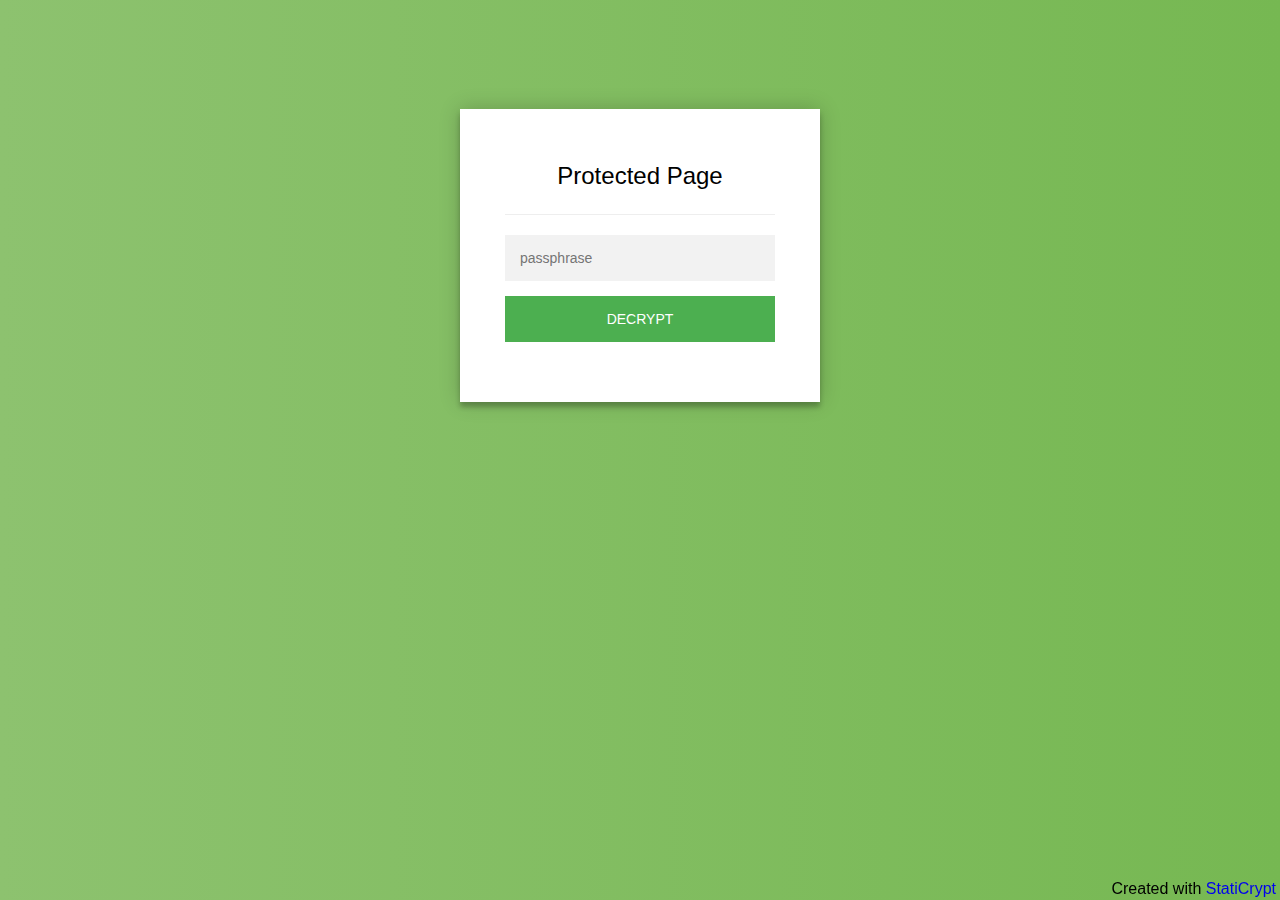
<file: huddle_old.html>
<!doctype html>
<html class="staticrypt-html">
<head>
    <meta charset="utf-8">
    <title>Protected Page</title>
    <meta name="viewport" content="width=device-width, initial-scale=1">

    <!-- do not cache this page -->
    <meta http-equiv="cache-control" content="max-age=0"/>
    <meta http-equiv="cache-control" content="no-cache"/>
    <meta http-equiv="expires" content="0"/>
    <meta http-equiv="expires" content="Tue, 01 Jan 1980 1:00:00 GMT"/>
    <meta http-equiv="pragma" content="no-cache"/>

    <style>
        .staticrypt-hr {
            margin-top: 20px;
            margin-bottom: 20px;
            border: 0;
            border-top: 1px solid #eee;
        }

        .staticrypt-page {
            width: 360px;
            padding: 8% 0 0;
            margin: auto;
            box-sizing: border-box;
        }

        .staticrypt-form {
            position: relative;
            z-index: 1;
            background: #FFFFFF;
            max-width: 360px;
            margin: 0 auto 100px;
            padding: 45px;
            text-align: center;
            box-shadow: 0 0 20px 0 rgba(0, 0, 0, 0.2), 0 5px 5px 0 rgba(0, 0, 0, 0.24);
        }

        .staticrypt-form input {
            outline: 0;
            background: #f2f2f2;
            width: 100%;
            border: 0;
            margin: 0 0 15px;
            padding: 15px;
            box-sizing: border-box;
            font-size: 14px;
        }

        .staticrypt-form .staticrypt-decrypt-button {
            text-transform: uppercase;
            outline: 0;
            background: #4CAF50;
            width: 100%;
            border: 0;
            padding: 15px;
            color: #FFFFFF;
            font-size: 14px;
            cursor: pointer;
        }

        .staticrypt-form .staticrypt-decrypt-button:hover, .staticrypt-form .staticrypt-decrypt-button:active, .staticrypt-form .staticrypt-decrypt-button:focus {
            background: #43A047;
        }

        .staticrypt-html {
            height: 100%;
        }

        .staticrypt-body {
            margin-bottom: 1em;
            background: #76b852; /* fallback for old browsers */
            background: -webkit-linear-gradient(right, #76b852, #8DC26F);
            background: -moz-linear-gradient(right, #76b852, #8DC26F);
            background: -o-linear-gradient(right, #76b852, #8DC26F);
            background: linear-gradient(to left, #76b852, #8DC26F);
            font-family: "Arial", sans-serif;
            -webkit-font-smoothing: antialiased;
            -moz-osx-font-smoothing: grayscale;
        }

        .staticrypt-instructions {
            margin-top: -1em;
            margin-bottom: 1em;
        }

        .staticrypt-title {
            font-size: 1.5em;
        }

        .staticrypt-footer {
            position: fixed;
            height: 20px;
            font-size: 16px;
            padding: 2px;
            bottom: 0;
            left: 0;
            right: 0;
            margin-bottom: 0;
        }

        .staticrypt-footer p {
            margin: 2px;
            text-align: center;
            float: right;
        }

        .staticrypt-footer a {
            text-decoration: none;
        }
    </style>
</head>

<body class="staticrypt-body">
<div class="staticrypt-page">
    <div class="staticrypt-form">
        <div class="staticrypt-instructions">
            <p class="staticrypt-title">Protected Page</p>
            <p></p>
        </div>

        <hr class="staticrypt-hr">

        <form id="staticrypt-form" action="#" method="post">
            <input id="staticrypt-password"
                   type="password"
                   name="password"
                   placeholder="passphrase"
                   autofocus/>

            <input type="submit" class="staticrypt-decrypt-button" value="DECRYPT"/>
        </form>
    </div>

</div>
<footer class="staticrypt-footer">
    <p class="pull-right">Created with <a href="https://robinmoisson.github.io/staticrypt">StatiCrypt</a></p>
</footer>


<script>/**
 * Crypto JS 3.1.9-1
 * Copied as is from https://cdnjs.cloudflare.com/ajax/libs/crypto-js/3.1.9-1/crypto-js.js
 */

;(function (root, factory) {
    if (typeof exports === "object") {
        // CommonJS
        module.exports = exports = factory();
    }
    else if (typeof define === "function" && define.amd) {
        // AMD
        define([], factory);
    }
    else {
        // Global (browser)
        root.CryptoJS = factory();
    }
}(this, function () {

    /**
     * CryptoJS core components.
     */
    var CryptoJS = CryptoJS || (function (Math, undefined) {
        /*
	     * Local polyfil of Object.create
	     */
        var create = Object.create || (function () {
            function F() {};

            return function (obj) {
                var subtype;

                F.prototype = obj;

                subtype = new F();

                F.prototype = null;

                return subtype;
            };
        }())

        /**
         * CryptoJS namespace.
         */
        var C = {};

        /**
         * Library namespace.
         */
        var C_lib = C.lib = {};

        /**
         * Base object for prototypal inheritance.
         */
        var Base = C_lib.Base = (function () {


            return {
                /**
                 * Creates a new object that inherits from this object.
                 *
                 * @param {Object} overrides Properties to copy into the new object.
                 *
                 * @return {Object} The new object.
                 *
                 * @static
                 *
                 * @example
                 *
                 *     var MyType = CryptoJS.lib.Base.extend({
	             *         field: 'value',
	             *
	             *         method: function () {
	             *         }
	             *     });
                 */
                extend: function (overrides) {
                    // Spawn
                    var subtype = create(this);

                    // Augment
                    if (overrides) {
                        subtype.mixIn(overrides);
                    }

                    // Create default initializer
                    if (!subtype.hasOwnProperty('init') || this.init === subtype.init) {
                        subtype.init = function () {
                            subtype.$super.init.apply(this, arguments);
                        };
                    }

                    // Initializer's prototype is the subtype object
                    subtype.init.prototype = subtype;

                    // Reference supertype
                    subtype.$super = this;

                    return subtype;
                },

                /**
                 * Extends this object and runs the init method.
                 * Arguments to create() will be passed to init().
                 *
                 * @return {Object} The new object.
                 *
                 * @static
                 *
                 * @example
                 *
                 *     var instance = MyType.create();
                 */
                create: function () {
                    var instance = this.extend();
                    instance.init.apply(instance, arguments);

                    return instance;
                },

                /**
                 * Initializes a newly created object.
                 * Override this method to add some logic when your objects are created.
                 *
                 * @example
                 *
                 *     var MyType = CryptoJS.lib.Base.extend({
	             *         init: function () {
	             *             // ...
	             *         }
	             *     });
                 */
                init: function () {
                },

                /**
                 * Copies properties into this object.
                 *
                 * @param {Object} properties The properties to mix in.
                 *
                 * @example
                 *
                 *     MyType.mixIn({
	             *         field: 'value'
	             *     });
                 */
                mixIn: function (properties) {
                    for (var propertyName in properties) {
                        if (properties.hasOwnProperty(propertyName)) {
                            this[propertyName] = properties[propertyName];
                        }
                    }

                    // IE won't copy toString using the loop above
                    if (properties.hasOwnProperty('toString')) {
                        this.toString = properties.toString;
                    }
                },

                /**
                 * Creates a copy of this object.
                 *
                 * @return {Object} The clone.
                 *
                 * @example
                 *
                 *     var clone = instance.clone();
                 */
                clone: function () {
                    return this.init.prototype.extend(this);
                }
            };
        }());

        /**
         * An array of 32-bit words.
         *
         * @property {Array} words The array of 32-bit words.
         * @property {number} sigBytes The number of significant bytes in this word array.
         */
        var WordArray = C_lib.WordArray = Base.extend({
            /**
             * Initializes a newly created word array.
             *
             * @param {Array} words (Optional) An array of 32-bit words.
             * @param {number} sigBytes (Optional) The number of significant bytes in the words.
             *
             * @example
             *
             *     var wordArray = CryptoJS.lib.WordArray.create();
             *     var wordArray = CryptoJS.lib.WordArray.create([0x00010203, 0x04050607]);
             *     var wordArray = CryptoJS.lib.WordArray.create([0x00010203, 0x04050607], 6);
             */
            init: function (words, sigBytes) {
                words = this.words = words || [];

                if (sigBytes != undefined) {
                    this.sigBytes = sigBytes;
                } else {
                    this.sigBytes = words.length * 4;
                }
            },

            /**
             * Converts this word array to a string.
             *
             * @param {Encoder} encoder (Optional) The encoding strategy to use. Default: CryptoJS.enc.Hex
             *
             * @return {string} The stringified word array.
             *
             * @example
             *
             *     var string = wordArray + '';
             *     var string = wordArray.toString();
             *     var string = wordArray.toString(CryptoJS.enc.Utf8);
             */
            toString: function (encoder) {
                return (encoder || Hex).stringify(this);
            },

            /**
             * Concatenates a word array to this word array.
             *
             * @param {WordArray} wordArray The word array to append.
             *
             * @return {WordArray} This word array.
             *
             * @example
             *
             *     wordArray1.concat(wordArray2);
             */
            concat: function (wordArray) {
                // Shortcuts
                var thisWords = this.words;
                var thatWords = wordArray.words;
                var thisSigBytes = this.sigBytes;
                var thatSigBytes = wordArray.sigBytes;

                // Clamp excess bits
                this.clamp();

                // Concat
                if (thisSigBytes % 4) {
                    // Copy one byte at a time
                    for (var i = 0; i < thatSigBytes; i++) {
                        var thatByte = (thatWords[i >>> 2] >>> (24 - (i % 4) * 8)) & 0xff;
                        thisWords[(thisSigBytes + i) >>> 2] |= thatByte << (24 - ((thisSigBytes + i) % 4) * 8);
                    }
                } else {
                    // Copy one word at a time
                    for (var i = 0; i < thatSigBytes; i += 4) {
                        thisWords[(thisSigBytes + i) >>> 2] = thatWords[i >>> 2];
                    }
                }
                this.sigBytes += thatSigBytes;

                // Chainable
                return this;
            },

            /**
             * Removes insignificant bits.
             *
             * @example
             *
             *     wordArray.clamp();
             */
            clamp: function () {
                // Shortcuts
                var words = this.words;
                var sigBytes = this.sigBytes;

                // Clamp
                words[sigBytes >>> 2] &= 0xffffffff << (32 - (sigBytes % 4) * 8);
                words.length = Math.ceil(sigBytes / 4);
            },

            /**
             * Creates a copy of this word array.
             *
             * @return {WordArray} The clone.
             *
             * @example
             *
             *     var clone = wordArray.clone();
             */
            clone: function () {
                var clone = Base.clone.call(this);
                clone.words = this.words.slice(0);

                return clone;
            },

            /**
             * Creates a word array filled with random bytes.
             *
             * @param {number} nBytes The number of random bytes to generate.
             *
             * @return {WordArray} The random word array.
             *
             * @static
             *
             * @example
             *
             *     var wordArray = CryptoJS.lib.WordArray.random(16);
             */
            random: function (nBytes) {
                var words = [];

                var r = (function (m_w) {
                    var m_w = m_w;
                    var m_z = 0x3ade68b1;
                    var mask = 0xffffffff;

                    return function () {
                        m_z = (0x9069 * (m_z & 0xFFFF) + (m_z >> 0x10)) & mask;
                        m_w = (0x4650 * (m_w & 0xFFFF) + (m_w >> 0x10)) & mask;
                        var result = ((m_z << 0x10) + m_w) & mask;
                        result /= 0x100000000;
                        result += 0.5;
                        return result * (Math.random() > .5 ? 1 : -1);
                    }
                });

                for (var i = 0, rcache; i < nBytes; i += 4) {
                    var _r = r((rcache || Math.random()) * 0x100000000);

                    rcache = _r() * 0x3ade67b7;
                    words.push((_r() * 0x100000000) | 0);
                }

                return new WordArray.init(words, nBytes);
            }
        });

        /**
         * Encoder namespace.
         */
        var C_enc = C.enc = {};

        /**
         * Hex encoding strategy.
         */
        var Hex = C_enc.Hex = {
            /**
             * Converts a word array to a hex string.
             *
             * @param {WordArray} wordArray The word array.
             *
             * @return {string} The hex string.
             *
             * @static
             *
             * @example
             *
             *     var hexString = CryptoJS.enc.Hex.stringify(wordArray);
             */
            stringify: function (wordArray) {
                // Shortcuts
                var words = wordArray.words;
                var sigBytes = wordArray.sigBytes;

                // Convert
                var hexChars = [];
                for (var i = 0; i < sigBytes; i++) {
                    var bite = (words[i >>> 2] >>> (24 - (i % 4) * 8)) & 0xff;
                    hexChars.push((bite >>> 4).toString(16));
                    hexChars.push((bite & 0x0f).toString(16));
                }

                return hexChars.join('');
            },

            /**
             * Converts a hex string to a word array.
             *
             * @param {string} hexStr The hex string.
             *
             * @return {WordArray} The word array.
             *
             * @static
             *
             * @example
             *
             *     var wordArray = CryptoJS.enc.Hex.parse(hexString);
             */
            parse: function (hexStr) {
                // Shortcut
                var hexStrLength = hexStr.length;

                // Convert
                var words = [];
                for (var i = 0; i < hexStrLength; i += 2) {
                    words[i >>> 3] |= parseInt(hexStr.substr(i, 2), 16) << (24 - (i % 8) * 4);
                }

                return new WordArray.init(words, hexStrLength / 2);
            }
        };

        /**
         * Latin1 encoding strategy.
         */
        var Latin1 = C_enc.Latin1 = {
            /**
             * Converts a word array to a Latin1 string.
             *
             * @param {WordArray} wordArray The word array.
             *
             * @return {string} The Latin1 string.
             *
             * @static
             *
             * @example
             *
             *     var latin1String = CryptoJS.enc.Latin1.stringify(wordArray);
             */
            stringify: function (wordArray) {
                // Shortcuts
                var words = wordArray.words;
                var sigBytes = wordArray.sigBytes;

                // Convert
                var latin1Chars = [];
                for (var i = 0; i < sigBytes; i++) {
                    var bite = (words[i >>> 2] >>> (24 - (i % 4) * 8)) & 0xff;
                    latin1Chars.push(String.fromCharCode(bite));
                }

                return latin1Chars.join('');
            },

            /**
             * Converts a Latin1 string to a word array.
             *
             * @param {string} latin1Str The Latin1 string.
             *
             * @return {WordArray} The word array.
             *
             * @static
             *
             * @example
             *
             *     var wordArray = CryptoJS.enc.Latin1.parse(latin1String);
             */
            parse: function (latin1Str) {
                // Shortcut
                var latin1StrLength = latin1Str.length;

                // Convert
                var words = [];
                for (var i = 0; i < latin1StrLength; i++) {
                    words[i >>> 2] |= (latin1Str.charCodeAt(i) & 0xff) << (24 - (i % 4) * 8);
                }

                return new WordArray.init(words, latin1StrLength);
            }
        };

        /**
         * UTF-8 encoding strategy.
         */
        var Utf8 = C_enc.Utf8 = {
            /**
             * Converts a word array to a UTF-8 string.
             *
             * @param {WordArray} wordArray The word array.
             *
             * @return {string} The UTF-8 string.
             *
             * @static
             *
             * @example
             *
             *     var utf8String = CryptoJS.enc.Utf8.stringify(wordArray);
             */
            stringify: function (wordArray) {
                try {
                    return decodeURIComponent(escape(Latin1.stringify(wordArray)));
                } catch (e) {
                    throw new Error('Malformed UTF-8 data');
                }
            },

            /**
             * Converts a UTF-8 string to a word array.
             *
             * @param {string} utf8Str The UTF-8 string.
             *
             * @return {WordArray} The word array.
             *
             * @static
             *
             * @example
             *
             *     var wordArray = CryptoJS.enc.Utf8.parse(utf8String);
             */
            parse: function (utf8Str) {
                return Latin1.parse(unescape(encodeURIComponent(utf8Str)));
            }
        };

        /**
         * Abstract buffered block algorithm template.
         *
         * The property blockSize must be implemented in a concrete subtype.
         *
         * @property {number} _minBufferSize The number of blocks that should be kept unprocessed in the buffer. Default: 0
         */
        var BufferedBlockAlgorithm = C_lib.BufferedBlockAlgorithm = Base.extend({
            /**
             * Resets this block algorithm's data buffer to its initial state.
             *
             * @example
             *
             *     bufferedBlockAlgorithm.reset();
             */
            reset: function () {
                // Initial values
                this._data = new WordArray.init();
                this._nDataBytes = 0;
            },

            /**
             * Adds new data to this block algorithm's buffer.
             *
             * @param {WordArray|string} data The data to append. Strings are converted to a WordArray using UTF-8.
             *
             * @example
             *
             *     bufferedBlockAlgorithm._append('data');
             *     bufferedBlockAlgorithm._append(wordArray);
             */
            _append: function (data) {
                // Convert string to WordArray, else assume WordArray already
                if (typeof data == 'string') {
                    data = Utf8.parse(data);
                }

                // Append
                this._data.concat(data);
                this._nDataBytes += data.sigBytes;
            },

            /**
             * Processes available data blocks.
             *
             * This method invokes _doProcessBlock(offset), which must be implemented by a concrete subtype.
             *
             * @param {boolean} doFlush Whether all blocks and partial blocks should be processed.
             *
             * @return {WordArray} The processed data.
             *
             * @example
             *
             *     var processedData = bufferedBlockAlgorithm._process();
             *     var processedData = bufferedBlockAlgorithm._process(!!'flush');
             */
            _process: function (doFlush) {
                // Shortcuts
                var data = this._data;
                var dataWords = data.words;
                var dataSigBytes = data.sigBytes;
                var blockSize = this.blockSize;
                var blockSizeBytes = blockSize * 4;

                // Count blocks ready
                var nBlocksReady = dataSigBytes / blockSizeBytes;
                if (doFlush) {
                    // Round up to include partial blocks
                    nBlocksReady = Math.ceil(nBlocksReady);
                } else {
                    // Round down to include only full blocks,
                    // less the number of blocks that must remain in the buffer
                    nBlocksReady = Math.max((nBlocksReady | 0) - this._minBufferSize, 0);
                }

                // Count words ready
                var nWordsReady = nBlocksReady * blockSize;

                // Count bytes ready
                var nBytesReady = Math.min(nWordsReady * 4, dataSigBytes);

                // Process blocks
                if (nWordsReady) {
                    for (var offset = 0; offset < nWordsReady; offset += blockSize) {
                        // Perform concrete-algorithm logic
                        this._doProcessBlock(dataWords, offset);
                    }

                    // Remove processed words
                    var processedWords = dataWords.splice(0, nWordsReady);
                    data.sigBytes -= nBytesReady;
                }

                // Return processed words
                return new WordArray.init(processedWords, nBytesReady);
            },

            /**
             * Creates a copy of this object.
             *
             * @return {Object} The clone.
             *
             * @example
             *
             *     var clone = bufferedBlockAlgorithm.clone();
             */
            clone: function () {
                var clone = Base.clone.call(this);
                clone._data = this._data.clone();

                return clone;
            },

            _minBufferSize: 0
        });

        /**
         * Abstract hasher template.
         *
         * @property {number} blockSize The number of 32-bit words this hasher operates on. Default: 16 (512 bits)
         */
        var Hasher = C_lib.Hasher = BufferedBlockAlgorithm.extend({
            /**
             * Configuration options.
             */
            cfg: Base.extend(),

            /**
             * Initializes a newly created hasher.
             *
             * @param {Object} cfg (Optional) The configuration options to use for this hash computation.
             *
             * @example
             *
             *     var hasher = CryptoJS.algo.SHA256.create();
             */
            init: function (cfg) {
                // Apply config defaults
                this.cfg = this.cfg.extend(cfg);

                // Set initial values
                this.reset();
            },

            /**
             * Resets this hasher to its initial state.
             *
             * @example
             *
             *     hasher.reset();
             */
            reset: function () {
                // Reset data buffer
                BufferedBlockAlgorithm.reset.call(this);

                // Perform concrete-hasher logic
                this._doReset();
            },

            /**
             * Updates this hasher with a message.
             *
             * @param {WordArray|string} messageUpdate The message to append.
             *
             * @return {Hasher} This hasher.
             *
             * @example
             *
             *     hasher.update('message');
             *     hasher.update(wordArray);
             */
            update: function (messageUpdate) {
                // Append
                this._append(messageUpdate);

                // Update the hash
                this._process();

                // Chainable
                return this;
            },

            /**
             * Finalizes the hash computation.
             * Note that the finalize operation is effectively a destructive, read-once operation.
             *
             * @param {WordArray|string} messageUpdate (Optional) A final message update.
             *
             * @return {WordArray} The hash.
             *
             * @example
             *
             *     var hash = hasher.finalize();
             *     var hash = hasher.finalize('message');
             *     var hash = hasher.finalize(wordArray);
             */
            finalize: function (messageUpdate) {
                // Final message update
                if (messageUpdate) {
                    this._append(messageUpdate);
                }

                // Perform concrete-hasher logic
                var hash = this._doFinalize();

                return hash;
            },

            blockSize: 512/32,

            /**
             * Creates a shortcut function to a hasher's object interface.
             *
             * @param {Hasher} hasher The hasher to create a helper for.
             *
             * @return {Function} The shortcut function.
             *
             * @static
             *
             * @example
             *
             *     var SHA256 = CryptoJS.lib.Hasher._createHelper(CryptoJS.algo.SHA256);
             */
            _createHelper: function (hasher) {
                return function (message, cfg) {
                    return new hasher.init(cfg).finalize(message);
                };
            },

            /**
             * Creates a shortcut function to the HMAC's object interface.
             *
             * @param {Hasher} hasher The hasher to use in this HMAC helper.
             *
             * @return {Function} The shortcut function.
             *
             * @static
             *
             * @example
             *
             *     var HmacSHA256 = CryptoJS.lib.Hasher._createHmacHelper(CryptoJS.algo.SHA256);
             */
            _createHmacHelper: function (hasher) {
                return function (message, key) {
                    return new C_algo.HMAC.init(hasher, key).finalize(message);
                };
            }
        });

        /**
         * Algorithm namespace.
         */
        var C_algo = C.algo = {};

        return C;
    }(Math));


    (function () {
        // Shortcuts
        var C = CryptoJS;
        var C_lib = C.lib;
        var WordArray = C_lib.WordArray;
        var C_enc = C.enc;

        /**
         * Base64 encoding strategy.
         */
        var Base64 = C_enc.Base64 = {
            /**
             * Converts a word array to a Base64 string.
             *
             * @param {WordArray} wordArray The word array.
             *
             * @return {string} The Base64 string.
             *
             * @static
             *
             * @example
             *
             *     var base64String = CryptoJS.enc.Base64.stringify(wordArray);
             */
            stringify: function (wordArray) {
                // Shortcuts
                var words = wordArray.words;
                var sigBytes = wordArray.sigBytes;
                var map = this._map;

                // Clamp excess bits
                wordArray.clamp();

                // Convert
                var base64Chars = [];
                for (var i = 0; i < sigBytes; i += 3) {
                    var byte1 = (words[i >>> 2]       >>> (24 - (i % 4) * 8))       & 0xff;
                    var byte2 = (words[(i + 1) >>> 2] >>> (24 - ((i + 1) % 4) * 8)) & 0xff;
                    var byte3 = (words[(i + 2) >>> 2] >>> (24 - ((i + 2) % 4) * 8)) & 0xff;

                    var triplet = (byte1 << 16) | (byte2 << 8) | byte3;

                    for (var j = 0; (j < 4) && (i + j * 0.75 < sigBytes); j++) {
                        base64Chars.push(map.charAt((triplet >>> (6 * (3 - j))) & 0x3f));
                    }
                }

                // Add padding
                var paddingChar = map.charAt(64);
                if (paddingChar) {
                    while (base64Chars.length % 4) {
                        base64Chars.push(paddingChar);
                    }
                }

                return base64Chars.join('');
            },

            /**
             * Converts a Base64 string to a word array.
             *
             * @param {string} base64Str The Base64 string.
             *
             * @return {WordArray} The word array.
             *
             * @static
             *
             * @example
             *
             *     var wordArray = CryptoJS.enc.Base64.parse(base64String);
             */
            parse: function (base64Str) {
                // Shortcuts
                var base64StrLength = base64Str.length;
                var map = this._map;
                var reverseMap = this._reverseMap;

                if (!reverseMap) {
                    reverseMap = this._reverseMap = [];
                    for (var j = 0; j < map.length; j++) {
                        reverseMap[map.charCodeAt(j)] = j;
                    }
                }

                // Ignore padding
                var paddingChar = map.charAt(64);
                if (paddingChar) {
                    var paddingIndex = base64Str.indexOf(paddingChar);
                    if (paddingIndex !== -1) {
                        base64StrLength = paddingIndex;
                    }
                }

                // Convert
                return parseLoop(base64Str, base64StrLength, reverseMap);

            },

            _map: 'ABCDEFGHIJKLMNOPQRSTUVWXYZabcdefghijklmnopqrstuvwxyz0123456789+/='
        };

        function parseLoop(base64Str, base64StrLength, reverseMap) {
            var words = [];
            var nBytes = 0;
            for (var i = 0; i < base64StrLength; i++) {
                if (i % 4) {
                    var bits1 = reverseMap[base64Str.charCodeAt(i - 1)] << ((i % 4) * 2);
                    var bits2 = reverseMap[base64Str.charCodeAt(i)] >>> (6 - (i % 4) * 2);
                    words[nBytes >>> 2] |= (bits1 | bits2) << (24 - (nBytes % 4) * 8);
                    nBytes++;
                }
            }
            return WordArray.create(words, nBytes);
        }
    }());


    (function (Math) {
        // Shortcuts
        var C = CryptoJS;
        var C_lib = C.lib;
        var WordArray = C_lib.WordArray;
        var Hasher = C_lib.Hasher;
        var C_algo = C.algo;

        // Constants table
        var T = [];

        // Compute constants
        (function () {
            for (var i = 0; i < 64; i++) {
                T[i] = (Math.abs(Math.sin(i + 1)) * 0x100000000) | 0;
            }
        }());

        /**
         * MD5 hash algorithm.
         */
        var MD5 = C_algo.MD5 = Hasher.extend({
            _doReset: function () {
                this._hash = new WordArray.init([
                    0x67452301, 0xefcdab89,
                    0x98badcfe, 0x10325476
                ]);
            },

            _doProcessBlock: function (M, offset) {
                // Swap endian
                for (var i = 0; i < 16; i++) {
                    // Shortcuts
                    var offset_i = offset + i;
                    var M_offset_i = M[offset_i];

                    M[offset_i] = (
                        (((M_offset_i << 8)  | (M_offset_i >>> 24)) & 0x00ff00ff) |
                        (((M_offset_i << 24) | (M_offset_i >>> 8))  & 0xff00ff00)
                    );
                }

                // Shortcuts
                var H = this._hash.words;

                var M_offset_0  = M[offset + 0];
                var M_offset_1  = M[offset + 1];
                var M_offset_2  = M[offset + 2];
                var M_offset_3  = M[offset + 3];
                var M_offset_4  = M[offset + 4];
                var M_offset_5  = M[offset + 5];
                var M_offset_6  = M[offset + 6];
                var M_offset_7  = M[offset + 7];
                var M_offset_8  = M[offset + 8];
                var M_offset_9  = M[offset + 9];
                var M_offset_10 = M[offset + 10];
                var M_offset_11 = M[offset + 11];
                var M_offset_12 = M[offset + 12];
                var M_offset_13 = M[offset + 13];
                var M_offset_14 = M[offset + 14];
                var M_offset_15 = M[offset + 15];

                // Working varialbes
                var a = H[0];
                var b = H[1];
                var c = H[2];
                var d = H[3];

                // Computation
                a = FF(a, b, c, d, M_offset_0,  7,  T[0]);
                d = FF(d, a, b, c, M_offset_1,  12, T[1]);
                c = FF(c, d, a, b, M_offset_2,  17, T[2]);
                b = FF(b, c, d, a, M_offset_3,  22, T[3]);
                a = FF(a, b, c, d, M_offset_4,  7,  T[4]);
                d = FF(d, a, b, c, M_offset_5,  12, T[5]);
                c = FF(c, d, a, b, M_offset_6,  17, T[6]);
                b = FF(b, c, d, a, M_offset_7,  22, T[7]);
                a = FF(a, b, c, d, M_offset_8,  7,  T[8]);
                d = FF(d, a, b, c, M_offset_9,  12, T[9]);
                c = FF(c, d, a, b, M_offset_10, 17, T[10]);
                b = FF(b, c, d, a, M_offset_11, 22, T[11]);
                a = FF(a, b, c, d, M_offset_12, 7,  T[12]);
                d = FF(d, a, b, c, M_offset_13, 12, T[13]);
                c = FF(c, d, a, b, M_offset_14, 17, T[14]);
                b = FF(b, c, d, a, M_offset_15, 22, T[15]);

                a = GG(a, b, c, d, M_offset_1,  5,  T[16]);
                d = GG(d, a, b, c, M_offset_6,  9,  T[17]);
                c = GG(c, d, a, b, M_offset_11, 14, T[18]);
                b = GG(b, c, d, a, M_offset_0,  20, T[19]);
                a = GG(a, b, c, d, M_offset_5,  5,  T[20]);
                d = GG(d, a, b, c, M_offset_10, 9,  T[21]);
                c = GG(c, d, a, b, M_offset_15, 14, T[22]);
                b = GG(b, c, d, a, M_offset_4,  20, T[23]);
                a = GG(a, b, c, d, M_offset_9,  5,  T[24]);
                d = GG(d, a, b, c, M_offset_14, 9,  T[25]);
                c = GG(c, d, a, b, M_offset_3,  14, T[26]);
                b = GG(b, c, d, a, M_offset_8,  20, T[27]);
                a = GG(a, b, c, d, M_offset_13, 5,  T[28]);
                d = GG(d, a, b, c, M_offset_2,  9,  T[29]);
                c = GG(c, d, a, b, M_offset_7,  14, T[30]);
                b = GG(b, c, d, a, M_offset_12, 20, T[31]);

                a = HH(a, b, c, d, M_offset_5,  4,  T[32]);
                d = HH(d, a, b, c, M_offset_8,  11, T[33]);
                c = HH(c, d, a, b, M_offset_11, 16, T[34]);
                b = HH(b, c, d, a, M_offset_14, 23, T[35]);
                a = HH(a, b, c, d, M_offset_1,  4,  T[36]);
                d = HH(d, a, b, c, M_offset_4,  11, T[37]);
                c = HH(c, d, a, b, M_offset_7,  16, T[38]);
                b = HH(b, c, d, a, M_offset_10, 23, T[39]);
                a = HH(a, b, c, d, M_offset_13, 4,  T[40]);
                d = HH(d, a, b, c, M_offset_0,  11, T[41]);
                c = HH(c, d, a, b, M_offset_3,  16, T[42]);
                b = HH(b, c, d, a, M_offset_6,  23, T[43]);
                a = HH(a, b, c, d, M_offset_9,  4,  T[44]);
                d = HH(d, a, b, c, M_offset_12, 11, T[45]);
                c = HH(c, d, a, b, M_offset_15, 16, T[46]);
                b = HH(b, c, d, a, M_offset_2,  23, T[47]);

                a = II(a, b, c, d, M_offset_0,  6,  T[48]);
                d = II(d, a, b, c, M_offset_7,  10, T[49]);
                c = II(c, d, a, b, M_offset_14, 15, T[50]);
                b = II(b, c, d, a, M_offset_5,  21, T[51]);
                a = II(a, b, c, d, M_offset_12, 6,  T[52]);
                d = II(d, a, b, c, M_offset_3,  10, T[53]);
                c = II(c, d, a, b, M_offset_10, 15, T[54]);
                b = II(b, c, d, a, M_offset_1,  21, T[55]);
                a = II(a, b, c, d, M_offset_8,  6,  T[56]);
                d = II(d, a, b, c, M_offset_15, 10, T[57]);
                c = II(c, d, a, b, M_offset_6,  15, T[58]);
                b = II(b, c, d, a, M_offset_13, 21, T[59]);
                a = II(a, b, c, d, M_offset_4,  6,  T[60]);
                d = II(d, a, b, c, M_offset_11, 10, T[61]);
                c = II(c, d, a, b, M_offset_2,  15, T[62]);
                b = II(b, c, d, a, M_offset_9,  21, T[63]);

                // Intermediate hash value
                H[0] = (H[0] + a) | 0;
                H[1] = (H[1] + b) | 0;
                H[2] = (H[2] + c) | 0;
                H[3] = (H[3] + d) | 0;
            },

            _doFinalize: function () {
                // Shortcuts
                var data = this._data;
                var dataWords = data.words;

                var nBitsTotal = this._nDataBytes * 8;
                var nBitsLeft = data.sigBytes * 8;

                // Add padding
                dataWords[nBitsLeft >>> 5] |= 0x80 << (24 - nBitsLeft % 32);

                var nBitsTotalH = Math.floor(nBitsTotal / 0x100000000);
                var nBitsTotalL = nBitsTotal;
                dataWords[(((nBitsLeft + 64) >>> 9) << 4) + 15] = (
                    (((nBitsTotalH << 8)  | (nBitsTotalH >>> 24)) & 0x00ff00ff) |
                    (((nBitsTotalH << 24) | (nBitsTotalH >>> 8))  & 0xff00ff00)
                );
                dataWords[(((nBitsLeft + 64) >>> 9) << 4) + 14] = (
                    (((nBitsTotalL << 8)  | (nBitsTotalL >>> 24)) & 0x00ff00ff) |
                    (((nBitsTotalL << 24) | (nBitsTotalL >>> 8))  & 0xff00ff00)
                );

                data.sigBytes = (dataWords.length + 1) * 4;

                // Hash final blocks
                this._process();

                // Shortcuts
                var hash = this._hash;
                var H = hash.words;

                // Swap endian
                for (var i = 0; i < 4; i++) {
                    // Shortcut
                    var H_i = H[i];

                    H[i] = (((H_i << 8)  | (H_i >>> 24)) & 0x00ff00ff) |
                        (((H_i << 24) | (H_i >>> 8))  & 0xff00ff00);
                }

                // Return final computed hash
                return hash;
            },

            clone: function () {
                var clone = Hasher.clone.call(this);
                clone._hash = this._hash.clone();

                return clone;
            }
        });

        function FF(a, b, c, d, x, s, t) {
            var n = a + ((b & c) | (~b & d)) + x + t;
            return ((n << s) | (n >>> (32 - s))) + b;
        }

        function GG(a, b, c, d, x, s, t) {
            var n = a + ((b & d) | (c & ~d)) + x + t;
            return ((n << s) | (n >>> (32 - s))) + b;
        }

        function HH(a, b, c, d, x, s, t) {
            var n = a + (b ^ c ^ d) + x + t;
            return ((n << s) | (n >>> (32 - s))) + b;
        }

        function II(a, b, c, d, x, s, t) {
            var n = a + (c ^ (b | ~d)) + x + t;
            return ((n << s) | (n >>> (32 - s))) + b;
        }

        /**
         * Shortcut function to the hasher's object interface.
         *
         * @param {WordArray|string} message The message to hash.
         *
         * @return {WordArray} The hash.
         *
         * @static
         *
         * @example
         *
         *     var hash = CryptoJS.MD5('message');
         *     var hash = CryptoJS.MD5(wordArray);
         */
        C.MD5 = Hasher._createHelper(MD5);

        /**
         * Shortcut function to the HMAC's object interface.
         *
         * @param {WordArray|string} message The message to hash.
         * @param {WordArray|string} key The secret key.
         *
         * @return {WordArray} The HMAC.
         *
         * @static
         *
         * @example
         *
         *     var hmac = CryptoJS.HmacMD5(message, key);
         */
        C.HmacMD5 = Hasher._createHmacHelper(MD5);
    }(Math));


    (function () {
        // Shortcuts
        var C = CryptoJS;
        var C_lib = C.lib;
        var WordArray = C_lib.WordArray;
        var Hasher = C_lib.Hasher;
        var C_algo = C.algo;

        // Reusable object
        var W = [];

        /**
         * SHA-1 hash algorithm.
         */
        var SHA1 = C_algo.SHA1 = Hasher.extend({
            _doReset: function () {
                this._hash = new WordArray.init([
                    0x67452301, 0xefcdab89,
                    0x98badcfe, 0x10325476,
                    0xc3d2e1f0
                ]);
            },

            _doProcessBlock: function (M, offset) {
                // Shortcut
                var H = this._hash.words;

                // Working variables
                var a = H[0];
                var b = H[1];
                var c = H[2];
                var d = H[3];
                var e = H[4];

                // Computation
                for (var i = 0; i < 80; i++) {
                    if (i < 16) {
                        W[i] = M[offset + i] | 0;
                    } else {
                        var n = W[i - 3] ^ W[i - 8] ^ W[i - 14] ^ W[i - 16];
                        W[i] = (n << 1) | (n >>> 31);
                    }

                    var t = ((a << 5) | (a >>> 27)) + e + W[i];
                    if (i < 20) {
                        t += ((b & c) | (~b & d)) + 0x5a827999;
                    } else if (i < 40) {
                        t += (b ^ c ^ d) + 0x6ed9eba1;
                    } else if (i < 60) {
                        t += ((b & c) | (b & d) | (c & d)) - 0x70e44324;
                    } else /* if (i < 80) */ {
                        t += (b ^ c ^ d) - 0x359d3e2a;
                    }

                    e = d;
                    d = c;
                    c = (b << 30) | (b >>> 2);
                    b = a;
                    a = t;
                }

                // Intermediate hash value
                H[0] = (H[0] + a) | 0;
                H[1] = (H[1] + b) | 0;
                H[2] = (H[2] + c) | 0;
                H[3] = (H[3] + d) | 0;
                H[4] = (H[4] + e) | 0;
            },

            _doFinalize: function () {
                // Shortcuts
                var data = this._data;
                var dataWords = data.words;

                var nBitsTotal = this._nDataBytes * 8;
                var nBitsLeft = data.sigBytes * 8;

                // Add padding
                dataWords[nBitsLeft >>> 5] |= 0x80 << (24 - nBitsLeft % 32);
                dataWords[(((nBitsLeft + 64) >>> 9) << 4) + 14] = Math.floor(nBitsTotal / 0x100000000);
                dataWords[(((nBitsLeft + 64) >>> 9) << 4) + 15] = nBitsTotal;
                data.sigBytes = dataWords.length * 4;

                // Hash final blocks
                this._process();

                // Return final computed hash
                return this._hash;
            },

            clone: function () {
                var clone = Hasher.clone.call(this);
                clone._hash = this._hash.clone();

                return clone;
            }
        });

        /**
         * Shortcut function to the hasher's object interface.
         *
         * @param {WordArray|string} message The message to hash.
         *
         * @return {WordArray} The hash.
         *
         * @static
         *
         * @example
         *
         *     var hash = CryptoJS.SHA1('message');
         *     var hash = CryptoJS.SHA1(wordArray);
         */
        C.SHA1 = Hasher._createHelper(SHA1);

        /**
         * Shortcut function to the HMAC's object interface.
         *
         * @param {WordArray|string} message The message to hash.
         * @param {WordArray|string} key The secret key.
         *
         * @return {WordArray} The HMAC.
         *
         * @static
         *
         * @example
         *
         *     var hmac = CryptoJS.HmacSHA1(message, key);
         */
        C.HmacSHA1 = Hasher._createHmacHelper(SHA1);
    }());


    (function (Math) {
        // Shortcuts
        var C = CryptoJS;
        var C_lib = C.lib;
        var WordArray = C_lib.WordArray;
        var Hasher = C_lib.Hasher;
        var C_algo = C.algo;

        // Initialization and round constants tables
        var H = [];
        var K = [];

        // Compute constants
        (function () {
            function isPrime(n) {
                var sqrtN = Math.sqrt(n);
                for (var factor = 2; factor <= sqrtN; factor++) {
                    if (!(n % factor)) {
                        return false;
                    }
                }

                return true;
            }

            function getFractionalBits(n) {
                return ((n - (n | 0)) * 0x100000000) | 0;
            }

            var n = 2;
            var nPrime = 0;
            while (nPrime < 64) {
                if (isPrime(n)) {
                    if (nPrime < 8) {
                        H[nPrime] = getFractionalBits(Math.pow(n, 1 / 2));
                    }
                    K[nPrime] = getFractionalBits(Math.pow(n, 1 / 3));

                    nPrime++;
                }

                n++;
            }
        }());

        // Reusable object
        var W = [];

        /**
         * SHA-256 hash algorithm.
         */
        var SHA256 = C_algo.SHA256 = Hasher.extend({
            _doReset: function () {
                this._hash = new WordArray.init(H.slice(0));
            },

            _doProcessBlock: function (M, offset) {
                // Shortcut
                var H = this._hash.words;

                // Working variables
                var a = H[0];
                var b = H[1];
                var c = H[2];
                var d = H[3];
                var e = H[4];
                var f = H[5];
                var g = H[6];
                var h = H[7];

                // Computation
                for (var i = 0; i < 64; i++) {
                    if (i < 16) {
                        W[i] = M[offset + i] | 0;
                    } else {
                        var gamma0x = W[i - 15];
                        var gamma0  = ((gamma0x << 25) | (gamma0x >>> 7))  ^
                            ((gamma0x << 14) | (gamma0x >>> 18)) ^
                            (gamma0x >>> 3);

                        var gamma1x = W[i - 2];
                        var gamma1  = ((gamma1x << 15) | (gamma1x >>> 17)) ^
                            ((gamma1x << 13) | (gamma1x >>> 19)) ^
                            (gamma1x >>> 10);

                        W[i] = gamma0 + W[i - 7] + gamma1 + W[i - 16];
                    }

                    var ch  = (e & f) ^ (~e & g);
                    var maj = (a & b) ^ (a & c) ^ (b & c);

                    var sigma0 = ((a << 30) | (a >>> 2)) ^ ((a << 19) | (a >>> 13)) ^ ((a << 10) | (a >>> 22));
                    var sigma1 = ((e << 26) | (e >>> 6)) ^ ((e << 21) | (e >>> 11)) ^ ((e << 7)  | (e >>> 25));

                    var t1 = h + sigma1 + ch + K[i] + W[i];
                    var t2 = sigma0 + maj;

                    h = g;
                    g = f;
                    f = e;
                    e = (d + t1) | 0;
                    d = c;
                    c = b;
                    b = a;
                    a = (t1 + t2) | 0;
                }

                // Intermediate hash value
                H[0] = (H[0] + a) | 0;
                H[1] = (H[1] + b) | 0;
                H[2] = (H[2] + c) | 0;
                H[3] = (H[3] + d) | 0;
                H[4] = (H[4] + e) | 0;
                H[5] = (H[5] + f) | 0;
                H[6] = (H[6] + g) | 0;
                H[7] = (H[7] + h) | 0;
            },

            _doFinalize: function () {
                // Shortcuts
                var data = this._data;
                var dataWords = data.words;

                var nBitsTotal = this._nDataBytes * 8;
                var nBitsLeft = data.sigBytes * 8;

                // Add padding
                dataWords[nBitsLeft >>> 5] |= 0x80 << (24 - nBitsLeft % 32);
                dataWords[(((nBitsLeft + 64) >>> 9) << 4) + 14] = Math.floor(nBitsTotal / 0x100000000);
                dataWords[(((nBitsLeft + 64) >>> 9) << 4) + 15] = nBitsTotal;
                data.sigBytes = dataWords.length * 4;

                // Hash final blocks
                this._process();

                // Return final computed hash
                return this._hash;
            },

            clone: function () {
                var clone = Hasher.clone.call(this);
                clone._hash = this._hash.clone();

                return clone;
            }
        });

        /**
         * Shortcut function to the hasher's object interface.
         *
         * @param {WordArray|string} message The message to hash.
         *
         * @return {WordArray} The hash.
         *
         * @static
         *
         * @example
         *
         *     var hash = CryptoJS.SHA256('message');
         *     var hash = CryptoJS.SHA256(wordArray);
         */
        C.SHA256 = Hasher._createHelper(SHA256);

        /**
         * Shortcut function to the HMAC's object interface.
         *
         * @param {WordArray|string} message The message to hash.
         * @param {WordArray|string} key The secret key.
         *
         * @return {WordArray} The HMAC.
         *
         * @static
         *
         * @example
         *
         *     var hmac = CryptoJS.HmacSHA256(message, key);
         */
        C.HmacSHA256 = Hasher._createHmacHelper(SHA256);
    }(Math));


    (function () {
        // Shortcuts
        var C = CryptoJS;
        var C_lib = C.lib;
        var WordArray = C_lib.WordArray;
        var C_enc = C.enc;

        /**
         * UTF-16 BE encoding strategy.
         */
        var Utf16BE = C_enc.Utf16 = C_enc.Utf16BE = {
            /**
             * Converts a word array to a UTF-16 BE string.
             *
             * @param {WordArray} wordArray The word array.
             *
             * @return {string} The UTF-16 BE string.
             *
             * @static
             *
             * @example
             *
             *     var utf16String = CryptoJS.enc.Utf16.stringify(wordArray);
             */
            stringify: function (wordArray) {
                // Shortcuts
                var words = wordArray.words;
                var sigBytes = wordArray.sigBytes;

                // Convert
                var utf16Chars = [];
                for (var i = 0; i < sigBytes; i += 2) {
                    var codePoint = (words[i >>> 2] >>> (16 - (i % 4) * 8)) & 0xffff;
                    utf16Chars.push(String.fromCharCode(codePoint));
                }

                return utf16Chars.join('');
            },

            /**
             * Converts a UTF-16 BE string to a word array.
             *
             * @param {string} utf16Str The UTF-16 BE string.
             *
             * @return {WordArray} The word array.
             *
             * @static
             *
             * @example
             *
             *     var wordArray = CryptoJS.enc.Utf16.parse(utf16String);
             */
            parse: function (utf16Str) {
                // Shortcut
                var utf16StrLength = utf16Str.length;

                // Convert
                var words = [];
                for (var i = 0; i < utf16StrLength; i++) {
                    words[i >>> 1] |= utf16Str.charCodeAt(i) << (16 - (i % 2) * 16);
                }

                return WordArray.create(words, utf16StrLength * 2);
            }
        };

        /**
         * UTF-16 LE encoding strategy.
         */
        C_enc.Utf16LE = {
            /**
             * Converts a word array to a UTF-16 LE string.
             *
             * @param {WordArray} wordArray The word array.
             *
             * @return {string} The UTF-16 LE string.
             *
             * @static
             *
             * @example
             *
             *     var utf16Str = CryptoJS.enc.Utf16LE.stringify(wordArray);
             */
            stringify: function (wordArray) {
                // Shortcuts
                var words = wordArray.words;
                var sigBytes = wordArray.sigBytes;

                // Convert
                var utf16Chars = [];
                for (var i = 0; i < sigBytes; i += 2) {
                    var codePoint = swapEndian((words[i >>> 2] >>> (16 - (i % 4) * 8)) & 0xffff);
                    utf16Chars.push(String.fromCharCode(codePoint));
                }

                return utf16Chars.join('');
            },

            /**
             * Converts a UTF-16 LE string to a word array.
             *
             * @param {string} utf16Str The UTF-16 LE string.
             *
             * @return {WordArray} The word array.
             *
             * @static
             *
             * @example
             *
             *     var wordArray = CryptoJS.enc.Utf16LE.parse(utf16Str);
             */
            parse: function (utf16Str) {
                // Shortcut
                var utf16StrLength = utf16Str.length;

                // Convert
                var words = [];
                for (var i = 0; i < utf16StrLength; i++) {
                    words[i >>> 1] |= swapEndian(utf16Str.charCodeAt(i) << (16 - (i % 2) * 16));
                }

                return WordArray.create(words, utf16StrLength * 2);
            }
        };

        function swapEndian(word) {
            return ((word << 8) & 0xff00ff00) | ((word >>> 8) & 0x00ff00ff);
        }
    }());


    (function () {
        // Check if typed arrays are supported
        if (typeof ArrayBuffer != 'function') {
            return;
        }

        // Shortcuts
        var C = CryptoJS;
        var C_lib = C.lib;
        var WordArray = C_lib.WordArray;

        // Reference original init
        var superInit = WordArray.init;

        // Augment WordArray.init to handle typed arrays
        var subInit = WordArray.init = function (typedArray) {
            // Convert buffers to uint8
            if (typedArray instanceof ArrayBuffer) {
                typedArray = new Uint8Array(typedArray);
            }

            // Convert other array views to uint8
            if (
                typedArray instanceof Int8Array ||
                (typeof Uint8ClampedArray !== "undefined" && typedArray instanceof Uint8ClampedArray) ||
                typedArray instanceof Int16Array ||
                typedArray instanceof Uint16Array ||
                typedArray instanceof Int32Array ||
                typedArray instanceof Uint32Array ||
                typedArray instanceof Float32Array ||
                typedArray instanceof Float64Array
            ) {
                typedArray = new Uint8Array(typedArray.buffer, typedArray.byteOffset, typedArray.byteLength);
            }

            // Handle Uint8Array
            if (typedArray instanceof Uint8Array) {
                // Shortcut
                var typedArrayByteLength = typedArray.byteLength;

                // Extract bytes
                var words = [];
                for (var i = 0; i < typedArrayByteLength; i++) {
                    words[i >>> 2] |= typedArray[i] << (24 - (i % 4) * 8);
                }

                // Initialize this word array
                superInit.call(this, words, typedArrayByteLength);
            } else {
                // Else call normal init
                superInit.apply(this, arguments);
            }
        };

        subInit.prototype = WordArray;
    }());


    /** @preserve
     (c) 2012 by Cédric Mesnil. All rights reserved.

     Redistribution and use in source and binary forms, with or without modification, are permitted provided that the following conditions are met:

     - Redistributions of source code must retain the above copyright notice, this list of conditions and the following disclaimer.
     - Redistributions in binary form must reproduce the above copyright notice, this list of conditions and the following disclaimer in the documentation and/or other materials provided with the distribution.

     THIS SOFTWARE IS PROVIDED BY THE COPYRIGHT HOLDERS AND CONTRIBUTORS "AS IS" AND ANY EXPRESS OR IMPLIED WARRANTIES, INCLUDING, BUT NOT LIMITED TO, THE IMPLIED WARRANTIES OF MERCHANTABILITY AND FITNESS FOR A PARTICULAR PURPOSE ARE DISCLAIMED. IN NO EVENT SHALL THE COPYRIGHT HOLDER OR CONTRIBUTORS BE LIABLE FOR ANY DIRECT, INDIRECT, INCIDENTAL, SPECIAL, EXEMPLARY, OR CONSEQUENTIAL DAMAGES (INCLUDING, BUT NOT LIMITED TO, PROCUREMENT OF SUBSTITUTE GOODS OR SERVICES; LOSS OF USE, DATA, OR PROFITS; OR BUSINESS INTERRUPTION) HOWEVER CAUSED AND ON ANY THEORY OF LIABILITY, WHETHER IN CONTRACT, STRICT LIABILITY, OR TORT (INCLUDING NEGLIGENCE OR OTHERWISE) ARISING IN ANY WAY OUT OF THE USE OF THIS SOFTWARE, EVEN IF ADVISED OF THE POSSIBILITY OF SUCH DAMAGE.
     */

    (function (Math) {
        // Shortcuts
        var C = CryptoJS;
        var C_lib = C.lib;
        var WordArray = C_lib.WordArray;
        var Hasher = C_lib.Hasher;
        var C_algo = C.algo;

        // Constants table
        var _zl = WordArray.create([
            0,  1,  2,  3,  4,  5,  6,  7,  8,  9, 10, 11, 12, 13, 14, 15,
            7,  4, 13,  1, 10,  6, 15,  3, 12,  0,  9,  5,  2, 14, 11,  8,
            3, 10, 14,  4,  9, 15,  8,  1,  2,  7,  0,  6, 13, 11,  5, 12,
            1,  9, 11, 10,  0,  8, 12,  4, 13,  3,  7, 15, 14,  5,  6,  2,
            4,  0,  5,  9,  7, 12,  2, 10, 14,  1,  3,  8, 11,  6, 15, 13]);
        var _zr = WordArray.create([
            5, 14,  7,  0,  9,  2, 11,  4, 13,  6, 15,  8,  1, 10,  3, 12,
            6, 11,  3,  7,  0, 13,  5, 10, 14, 15,  8, 12,  4,  9,  1,  2,
            15,  5,  1,  3,  7, 14,  6,  9, 11,  8, 12,  2, 10,  0,  4, 13,
            8,  6,  4,  1,  3, 11, 15,  0,  5, 12,  2, 13,  9,  7, 10, 14,
            12, 15, 10,  4,  1,  5,  8,  7,  6,  2, 13, 14,  0,  3,  9, 11]);
        var _sl = WordArray.create([
            11, 14, 15, 12,  5,  8,  7,  9, 11, 13, 14, 15,  6,  7,  9,  8,
            7, 6,   8, 13, 11,  9,  7, 15,  7, 12, 15,  9, 11,  7, 13, 12,
            11, 13,  6,  7, 14,  9, 13, 15, 14,  8, 13,  6,  5, 12,  7,  5,
            11, 12, 14, 15, 14, 15,  9,  8,  9, 14,  5,  6,  8,  6,  5, 12,
            9, 15,  5, 11,  6,  8, 13, 12,  5, 12, 13, 14, 11,  8,  5,  6 ]);
        var _sr = WordArray.create([
            8,  9,  9, 11, 13, 15, 15,  5,  7,  7,  8, 11, 14, 14, 12,  6,
            9, 13, 15,  7, 12,  8,  9, 11,  7,  7, 12,  7,  6, 15, 13, 11,
            9,  7, 15, 11,  8,  6,  6, 14, 12, 13,  5, 14, 13, 13,  7,  5,
            15,  5,  8, 11, 14, 14,  6, 14,  6,  9, 12,  9, 12,  5, 15,  8,
            8,  5, 12,  9, 12,  5, 14,  6,  8, 13,  6,  5, 15, 13, 11, 11 ]);

        var _hl =  WordArray.create([ 0x00000000, 0x5A827999, 0x6ED9EBA1, 0x8F1BBCDC, 0xA953FD4E]);
        var _hr =  WordArray.create([ 0x50A28BE6, 0x5C4DD124, 0x6D703EF3, 0x7A6D76E9, 0x00000000]);

        /**
         * RIPEMD160 hash algorithm.
         */
        var RIPEMD160 = C_algo.RIPEMD160 = Hasher.extend({
            _doReset: function () {
                this._hash  = WordArray.create([0x67452301, 0xEFCDAB89, 0x98BADCFE, 0x10325476, 0xC3D2E1F0]);
            },

            _doProcessBlock: function (M, offset) {

                // Swap endian
                for (var i = 0; i < 16; i++) {
                    // Shortcuts
                    var offset_i = offset + i;
                    var M_offset_i = M[offset_i];

                    // Swap
                    M[offset_i] = (
                        (((M_offset_i << 8)  | (M_offset_i >>> 24)) & 0x00ff00ff) |
                        (((M_offset_i << 24) | (M_offset_i >>> 8))  & 0xff00ff00)
                    );
                }
                // Shortcut
                var H  = this._hash.words;
                var hl = _hl.words;
                var hr = _hr.words;
                var zl = _zl.words;
                var zr = _zr.words;
                var sl = _sl.words;
                var sr = _sr.words;

                // Working variables
                var al, bl, cl, dl, el;
                var ar, br, cr, dr, er;

                ar = al = H[0];
                br = bl = H[1];
                cr = cl = H[2];
                dr = dl = H[3];
                er = el = H[4];
                // Computation
                var t;
                for (var i = 0; i < 80; i += 1) {
                    t = (al +  M[offset+zl[i]])|0;
                    if (i<16){
                        t +=  f1(bl,cl,dl) + hl[0];
                    } else if (i<32) {
                        t +=  f2(bl,cl,dl) + hl[1];
                    } else if (i<48) {
                        t +=  f3(bl,cl,dl) + hl[2];
                    } else if (i<64) {
                        t +=  f4(bl,cl,dl) + hl[3];
                    } else {// if (i<80) {
                        t +=  f5(bl,cl,dl) + hl[4];
                    }
                    t = t|0;
                    t =  rotl(t,sl[i]);
                    t = (t+el)|0;
                    al = el;
                    el = dl;
                    dl = rotl(cl, 10);
                    cl = bl;
                    bl = t;

                    t = (ar + M[offset+zr[i]])|0;
                    if (i<16){
                        t +=  f5(br,cr,dr) + hr[0];
                    } else if (i<32) {
                        t +=  f4(br,cr,dr) + hr[1];
                    } else if (i<48) {
                        t +=  f3(br,cr,dr) + hr[2];
                    } else if (i<64) {
                        t +=  f2(br,cr,dr) + hr[3];
                    } else {// if (i<80) {
                        t +=  f1(br,cr,dr) + hr[4];
                    }
                    t = t|0;
                    t =  rotl(t,sr[i]) ;
                    t = (t+er)|0;
                    ar = er;
                    er = dr;
                    dr = rotl(cr, 10);
                    cr = br;
                    br = t;
                }
                // Intermediate hash value
                t    = (H[1] + cl + dr)|0;
                H[1] = (H[2] + dl + er)|0;
                H[2] = (H[3] + el + ar)|0;
                H[3] = (H[4] + al + br)|0;
                H[4] = (H[0] + bl + cr)|0;
                H[0] =  t;
            },

            _doFinalize: function () {
                // Shortcuts
                var data = this._data;
                var dataWords = data.words;

                var nBitsTotal = this._nDataBytes * 8;
                var nBitsLeft = data.sigBytes * 8;

                // Add padding
                dataWords[nBitsLeft >>> 5] |= 0x80 << (24 - nBitsLeft % 32);
                dataWords[(((nBitsLeft + 64) >>> 9) << 4) + 14] = (
                    (((nBitsTotal << 8)  | (nBitsTotal >>> 24)) & 0x00ff00ff) |
                    (((nBitsTotal << 24) | (nBitsTotal >>> 8))  & 0xff00ff00)
                );
                data.sigBytes = (dataWords.length + 1) * 4;

                // Hash final blocks
                this._process();

                // Shortcuts
                var hash = this._hash;
                var H = hash.words;

                // Swap endian
                for (var i = 0; i < 5; i++) {
                    // Shortcut
                    var H_i = H[i];

                    // Swap
                    H[i] = (((H_i << 8)  | (H_i >>> 24)) & 0x00ff00ff) |
                        (((H_i << 24) | (H_i >>> 8))  & 0xff00ff00);
                }

                // Return final computed hash
                return hash;
            },

            clone: function () {
                var clone = Hasher.clone.call(this);
                clone._hash = this._hash.clone();

                return clone;
            }
        });


        function f1(x, y, z) {
            return ((x) ^ (y) ^ (z));

        }

        function f2(x, y, z) {
            return (((x)&(y)) | ((~x)&(z)));
        }

        function f3(x, y, z) {
            return (((x) | (~(y))) ^ (z));
        }

        function f4(x, y, z) {
            return (((x) & (z)) | ((y)&(~(z))));
        }

        function f5(x, y, z) {
            return ((x) ^ ((y) |(~(z))));

        }

        function rotl(x,n) {
            return (x<<n) | (x>>>(32-n));
        }


        /**
         * Shortcut function to the hasher's object interface.
         *
         * @param {WordArray|string} message The message to hash.
         *
         * @return {WordArray} The hash.
         *
         * @static
         *
         * @example
         *
         *     var hash = CryptoJS.RIPEMD160('message');
         *     var hash = CryptoJS.RIPEMD160(wordArray);
         */
        C.RIPEMD160 = Hasher._createHelper(RIPEMD160);

        /**
         * Shortcut function to the HMAC's object interface.
         *
         * @param {WordArray|string} message The message to hash.
         * @param {WordArray|string} key The secret key.
         *
         * @return {WordArray} The HMAC.
         *
         * @static
         *
         * @example
         *
         *     var hmac = CryptoJS.HmacRIPEMD160(message, key);
         */
        C.HmacRIPEMD160 = Hasher._createHmacHelper(RIPEMD160);
    }(Math));


    (function () {
        // Shortcuts
        var C = CryptoJS;
        var C_lib = C.lib;
        var Base = C_lib.Base;
        var C_enc = C.enc;
        var Utf8 = C_enc.Utf8;
        var C_algo = C.algo;

        /**
         * HMAC algorithm.
         */
        var HMAC = C_algo.HMAC = Base.extend({
            /**
             * Initializes a newly created HMAC.
             *
             * @param {Hasher} hasher The hash algorithm to use.
             * @param {WordArray|string} key The secret key.
             *
             * @example
             *
             *     var hmacHasher = CryptoJS.algo.HMAC.create(CryptoJS.algo.SHA256, key);
             */
            init: function (hasher, key) {
                // Init hasher
                hasher = this._hasher = new hasher.init();

                // Convert string to WordArray, else assume WordArray already
                if (typeof key == 'string') {
                    key = Utf8.parse(key);
                }

                // Shortcuts
                var hasherBlockSize = hasher.blockSize;
                var hasherBlockSizeBytes = hasherBlockSize * 4;

                // Allow arbitrary length keys
                if (key.sigBytes > hasherBlockSizeBytes) {
                    key = hasher.finalize(key);
                }

                // Clamp excess bits
                key.clamp();

                // Clone key for inner and outer pads
                var oKey = this._oKey = key.clone();
                var iKey = this._iKey = key.clone();

                // Shortcuts
                var oKeyWords = oKey.words;
                var iKeyWords = iKey.words;

                // XOR keys with pad constants
                for (var i = 0; i < hasherBlockSize; i++) {
                    oKeyWords[i] ^= 0x5c5c5c5c;
                    iKeyWords[i] ^= 0x36363636;
                }
                oKey.sigBytes = iKey.sigBytes = hasherBlockSizeBytes;

                // Set initial values
                this.reset();
            },

            /**
             * Resets this HMAC to its initial state.
             *
             * @example
             *
             *     hmacHasher.reset();
             */
            reset: function () {
                // Shortcut
                var hasher = this._hasher;

                // Reset
                hasher.reset();
                hasher.update(this._iKey);
            },

            /**
             * Updates this HMAC with a message.
             *
             * @param {WordArray|string} messageUpdate The message to append.
             *
             * @return {HMAC} This HMAC instance.
             *
             * @example
             *
             *     hmacHasher.update('message');
             *     hmacHasher.update(wordArray);
             */
            update: function (messageUpdate) {
                this._hasher.update(messageUpdate);

                // Chainable
                return this;
            },

            /**
             * Finalizes the HMAC computation.
             * Note that the finalize operation is effectively a destructive, read-once operation.
             *
             * @param {WordArray|string} messageUpdate (Optional) A final message update.
             *
             * @return {WordArray} The HMAC.
             *
             * @example
             *
             *     var hmac = hmacHasher.finalize();
             *     var hmac = hmacHasher.finalize('message');
             *     var hmac = hmacHasher.finalize(wordArray);
             */
            finalize: function (messageUpdate) {
                // Shortcut
                var hasher = this._hasher;

                // Compute HMAC
                var innerHash = hasher.finalize(messageUpdate);
                hasher.reset();
                var hmac = hasher.finalize(this._oKey.clone().concat(innerHash));

                return hmac;
            }
        });
    }());


    (function () {
        // Shortcuts
        var C = CryptoJS;
        var C_lib = C.lib;
        var Base = C_lib.Base;
        var WordArray = C_lib.WordArray;
        var C_algo = C.algo;
        var SHA1 = C_algo.SHA1;
        var HMAC = C_algo.HMAC;

        /**
         * Password-Based Key Derivation Function 2 algorithm.
         */
        var PBKDF2 = C_algo.PBKDF2 = Base.extend({
            /**
             * Configuration options.
             *
             * @property {number} keySize The key size in words to generate. Default: 4 (128 bits)
             * @property {Hasher} hasher The hasher to use. Default: SHA1
             * @property {number} iterations The number of iterations to perform. Default: 1
             */
            cfg: Base.extend({
                keySize: 128/32,
                hasher: SHA1,
                iterations: 1
            }),

            /**
             * Initializes a newly created key derivation function.
             *
             * @param {Object} cfg (Optional) The configuration options to use for the derivation.
             *
             * @example
             *
             *     var kdf = CryptoJS.algo.PBKDF2.create();
             *     var kdf = CryptoJS.algo.PBKDF2.create({ keySize: 8 });
             *     var kdf = CryptoJS.algo.PBKDF2.create({ keySize: 8, iterations: 1000 });
             */
            init: function (cfg) {
                this.cfg = this.cfg.extend(cfg);
            },

            /**
             * Computes the Password-Based Key Derivation Function 2.
             *
             * @param {WordArray|string} password The password.
             * @param {WordArray|string} salt A salt.
             *
             * @return {WordArray} The derived key.
             *
             * @example
             *
             *     var key = kdf.compute(password, salt);
             */
            compute: function (password, salt) {
                // Shortcut
                var cfg = this.cfg;

                // Init HMAC
                var hmac = HMAC.create(cfg.hasher, password);

                // Initial values
                var derivedKey = WordArray.create();
                var blockIndex = WordArray.create([0x00000001]);

                // Shortcuts
                var derivedKeyWords = derivedKey.words;
                var blockIndexWords = blockIndex.words;
                var keySize = cfg.keySize;
                var iterations = cfg.iterations;

                // Generate key
                while (derivedKeyWords.length < keySize) {
                    var block = hmac.update(salt).finalize(blockIndex);
                    hmac.reset();

                    // Shortcuts
                    var blockWords = block.words;
                    var blockWordsLength = blockWords.length;

                    // Iterations
                    var intermediate = block;
                    for (var i = 1; i < iterations; i++) {
                        intermediate = hmac.finalize(intermediate);
                        hmac.reset();

                        // Shortcut
                        var intermediateWords = intermediate.words;

                        // XOR intermediate with block
                        for (var j = 0; j < blockWordsLength; j++) {
                            blockWords[j] ^= intermediateWords[j];
                        }
                    }

                    derivedKey.concat(block);
                    blockIndexWords[0]++;
                }
                derivedKey.sigBytes = keySize * 4;

                return derivedKey;
            }
        });

        /**
         * Computes the Password-Based Key Derivation Function 2.
         *
         * @param {WordArray|string} password The password.
         * @param {WordArray|string} salt A salt.
         * @param {Object} cfg (Optional) The configuration options to use for this computation.
         *
         * @return {WordArray} The derived key.
         *
         * @static
         *
         * @example
         *
         *     var key = CryptoJS.PBKDF2(password, salt);
         *     var key = CryptoJS.PBKDF2(password, salt, { keySize: 8 });
         *     var key = CryptoJS.PBKDF2(password, salt, { keySize: 8, iterations: 1000 });
         */
        C.PBKDF2 = function (password, salt, cfg) {
            return PBKDF2.create(cfg).compute(password, salt);
        };
    }());


    (function () {
        // Shortcuts
        var C = CryptoJS;
        var C_lib = C.lib;
        var Base = C_lib.Base;
        var WordArray = C_lib.WordArray;
        var C_algo = C.algo;
        var MD5 = C_algo.MD5;

        /**
         * This key derivation function is meant to conform with EVP_BytesToKey.
         * www.openssl.org/docs/crypto/EVP_BytesToKey.html
         */
        var EvpKDF = C_algo.EvpKDF = Base.extend({
            /**
             * Configuration options.
             *
             * @property {number} keySize The key size in words to generate. Default: 4 (128 bits)
             * @property {Hasher} hasher The hash algorithm to use. Default: MD5
             * @property {number} iterations The number of iterations to perform. Default: 1
             */
            cfg: Base.extend({
                keySize: 128/32,
                hasher: MD5,
                iterations: 1
            }),

            /**
             * Initializes a newly created key derivation function.
             *
             * @param {Object} cfg (Optional) The configuration options to use for the derivation.
             *
             * @example
             *
             *     var kdf = CryptoJS.algo.EvpKDF.create();
             *     var kdf = CryptoJS.algo.EvpKDF.create({ keySize: 8 });
             *     var kdf = CryptoJS.algo.EvpKDF.create({ keySize: 8, iterations: 1000 });
             */
            init: function (cfg) {
                this.cfg = this.cfg.extend(cfg);
            },

            /**
             * Derives a key from a password.
             *
             * @param {WordArray|string} password The password.
             * @param {WordArray|string} salt A salt.
             *
             * @return {WordArray} The derived key.
             *
             * @example
             *
             *     var key = kdf.compute(password, salt);
             */
            compute: function (password, salt) {
                // Shortcut
                var cfg = this.cfg;

                // Init hasher
                var hasher = cfg.hasher.create();

                // Initial values
                var derivedKey = WordArray.create();

                // Shortcuts
                var derivedKeyWords = derivedKey.words;
                var keySize = cfg.keySize;
                var iterations = cfg.iterations;

                // Generate key
                while (derivedKeyWords.length < keySize) {
                    if (block) {
                        hasher.update(block);
                    }
                    var block = hasher.update(password).finalize(salt);
                    hasher.reset();

                    // Iterations
                    for (var i = 1; i < iterations; i++) {
                        block = hasher.finalize(block);
                        hasher.reset();
                    }

                    derivedKey.concat(block);
                }
                derivedKey.sigBytes = keySize * 4;

                return derivedKey;
            }
        });

        /**
         * Derives a key from a password.
         *
         * @param {WordArray|string} password The password.
         * @param {WordArray|string} salt A salt.
         * @param {Object} cfg (Optional) The configuration options to use for this computation.
         *
         * @return {WordArray} The derived key.
         *
         * @static
         *
         * @example
         *
         *     var key = CryptoJS.EvpKDF(password, salt);
         *     var key = CryptoJS.EvpKDF(password, salt, { keySize: 8 });
         *     var key = CryptoJS.EvpKDF(password, salt, { keySize: 8, iterations: 1000 });
         */
        C.EvpKDF = function (password, salt, cfg) {
            return EvpKDF.create(cfg).compute(password, salt);
        };
    }());


    (function () {
        // Shortcuts
        var C = CryptoJS;
        var C_lib = C.lib;
        var WordArray = C_lib.WordArray;
        var C_algo = C.algo;
        var SHA256 = C_algo.SHA256;

        /**
         * SHA-224 hash algorithm.
         */
        var SHA224 = C_algo.SHA224 = SHA256.extend({
            _doReset: function () {
                this._hash = new WordArray.init([
                    0xc1059ed8, 0x367cd507, 0x3070dd17, 0xf70e5939,
                    0xffc00b31, 0x68581511, 0x64f98fa7, 0xbefa4fa4
                ]);
            },

            _doFinalize: function () {
                var hash = SHA256._doFinalize.call(this);

                hash.sigBytes -= 4;

                return hash;
            }
        });

        /**
         * Shortcut function to the hasher's object interface.
         *
         * @param {WordArray|string} message The message to hash.
         *
         * @return {WordArray} The hash.
         *
         * @static
         *
         * @example
         *
         *     var hash = CryptoJS.SHA224('message');
         *     var hash = CryptoJS.SHA224(wordArray);
         */
        C.SHA224 = SHA256._createHelper(SHA224);

        /**
         * Shortcut function to the HMAC's object interface.
         *
         * @param {WordArray|string} message The message to hash.
         * @param {WordArray|string} key The secret key.
         *
         * @return {WordArray} The HMAC.
         *
         * @static
         *
         * @example
         *
         *     var hmac = CryptoJS.HmacSHA224(message, key);
         */
        C.HmacSHA224 = SHA256._createHmacHelper(SHA224);
    }());


    (function (undefined) {
        // Shortcuts
        var C = CryptoJS;
        var C_lib = C.lib;
        var Base = C_lib.Base;
        var X32WordArray = C_lib.WordArray;

        /**
         * x64 namespace.
         */
        var C_x64 = C.x64 = {};

        /**
         * A 64-bit word.
         */
        var X64Word = C_x64.Word = Base.extend({
            /**
             * Initializes a newly created 64-bit word.
             *
             * @param {number} high The high 32 bits.
             * @param {number} low The low 32 bits.
             *
             * @example
             *
             *     var x64Word = CryptoJS.x64.Word.create(0x00010203, 0x04050607);
             */
            init: function (high, low) {
                this.high = high;
                this.low = low;
            }

            /**
             * Bitwise NOTs this word.
             *
             * @return {X64Word} A new x64-Word object after negating.
             *
             * @example
             *
             *     var negated = x64Word.not();
             */
            // not: function () {
            // var high = ~this.high;
            // var low = ~this.low;

            // return X64Word.create(high, low);
            // },

            /**
             * Bitwise ANDs this word with the passed word.
             *
             * @param {X64Word} word The x64-Word to AND with this word.
             *
             * @return {X64Word} A new x64-Word object after ANDing.
             *
             * @example
             *
             *     var anded = x64Word.and(anotherX64Word);
             */
            // and: function (word) {
            // var high = this.high & word.high;
            // var low = this.low & word.low;

            // return X64Word.create(high, low);
            // },

            /**
             * Bitwise ORs this word with the passed word.
             *
             * @param {X64Word} word The x64-Word to OR with this word.
             *
             * @return {X64Word} A new x64-Word object after ORing.
             *
             * @example
             *
             *     var ored = x64Word.or(anotherX64Word);
             */
            // or: function (word) {
            // var high = this.high | word.high;
            // var low = this.low | word.low;

            // return X64Word.create(high, low);
            // },

            /**
             * Bitwise XORs this word with the passed word.
             *
             * @param {X64Word} word The x64-Word to XOR with this word.
             *
             * @return {X64Word} A new x64-Word object after XORing.
             *
             * @example
             *
             *     var xored = x64Word.xor(anotherX64Word);
             */
            // xor: function (word) {
            // var high = this.high ^ word.high;
            // var low = this.low ^ word.low;

            // return X64Word.create(high, low);
            // },

            /**
             * Shifts this word n bits to the left.
             *
             * @param {number} n The number of bits to shift.
             *
             * @return {X64Word} A new x64-Word object after shifting.
             *
             * @example
             *
             *     var shifted = x64Word.shiftL(25);
             */
            // shiftL: function (n) {
            // if (n < 32) {
            // var high = (this.high << n) | (this.low >>> (32 - n));
            // var low = this.low << n;
            // } else {
            // var high = this.low << (n - 32);
            // var low = 0;
            // }

            // return X64Word.create(high, low);
            // },

            /**
             * Shifts this word n bits to the right.
             *
             * @param {number} n The number of bits to shift.
             *
             * @return {X64Word} A new x64-Word object after shifting.
             *
             * @example
             *
             *     var shifted = x64Word.shiftR(7);
             */
            // shiftR: function (n) {
            // if (n < 32) {
            // var low = (this.low >>> n) | (this.high << (32 - n));
            // var high = this.high >>> n;
            // } else {
            // var low = this.high >>> (n - 32);
            // var high = 0;
            // }

            // return X64Word.create(high, low);
            // },

            /**
             * Rotates this word n bits to the left.
             *
             * @param {number} n The number of bits to rotate.
             *
             * @return {X64Word} A new x64-Word object after rotating.
             *
             * @example
             *
             *     var rotated = x64Word.rotL(25);
             */
            // rotL: function (n) {
            // return this.shiftL(n).or(this.shiftR(64 - n));
            // },

            /**
             * Rotates this word n bits to the right.
             *
             * @param {number} n The number of bits to rotate.
             *
             * @return {X64Word} A new x64-Word object after rotating.
             *
             * @example
             *
             *     var rotated = x64Word.rotR(7);
             */
            // rotR: function (n) {
            // return this.shiftR(n).or(this.shiftL(64 - n));
            // },

            /**
             * Adds this word with the passed word.
             *
             * @param {X64Word} word The x64-Word to add with this word.
             *
             * @return {X64Word} A new x64-Word object after adding.
             *
             * @example
             *
             *     var added = x64Word.add(anotherX64Word);
             */
            // add: function (word) {
            // var low = (this.low + word.low) | 0;
            // var carry = (low >>> 0) < (this.low >>> 0) ? 1 : 0;
            // var high = (this.high + word.high + carry) | 0;

            // return X64Word.create(high, low);
            // }
        });

        /**
         * An array of 64-bit words.
         *
         * @property {Array} words The array of CryptoJS.x64.Word objects.
         * @property {number} sigBytes The number of significant bytes in this word array.
         */
        var X64WordArray = C_x64.WordArray = Base.extend({
            /**
             * Initializes a newly created word array.
             *
             * @param {Array} words (Optional) An array of CryptoJS.x64.Word objects.
             * @param {number} sigBytes (Optional) The number of significant bytes in the words.
             *
             * @example
             *
             *     var wordArray = CryptoJS.x64.WordArray.create();
             *
             *     var wordArray = CryptoJS.x64.WordArray.create([
             *         CryptoJS.x64.Word.create(0x00010203, 0x04050607),
             *         CryptoJS.x64.Word.create(0x18191a1b, 0x1c1d1e1f)
             *     ]);
             *
             *     var wordArray = CryptoJS.x64.WordArray.create([
             *         CryptoJS.x64.Word.create(0x00010203, 0x04050607),
             *         CryptoJS.x64.Word.create(0x18191a1b, 0x1c1d1e1f)
             *     ], 10);
             */
            init: function (words, sigBytes) {
                words = this.words = words || [];

                if (sigBytes != undefined) {
                    this.sigBytes = sigBytes;
                } else {
                    this.sigBytes = words.length * 8;
                }
            },

            /**
             * Converts this 64-bit word array to a 32-bit word array.
             *
             * @return {CryptoJS.lib.WordArray} This word array's data as a 32-bit word array.
             *
             * @example
             *
             *     var x32WordArray = x64WordArray.toX32();
             */
            toX32: function () {
                // Shortcuts
                var x64Words = this.words;
                var x64WordsLength = x64Words.length;

                // Convert
                var x32Words = [];
                for (var i = 0; i < x64WordsLength; i++) {
                    var x64Word = x64Words[i];
                    x32Words.push(x64Word.high);
                    x32Words.push(x64Word.low);
                }

                return X32WordArray.create(x32Words, this.sigBytes);
            },

            /**
             * Creates a copy of this word array.
             *
             * @return {X64WordArray} The clone.
             *
             * @example
             *
             *     var clone = x64WordArray.clone();
             */
            clone: function () {
                var clone = Base.clone.call(this);

                // Clone "words" array
                var words = clone.words = this.words.slice(0);

                // Clone each X64Word object
                var wordsLength = words.length;
                for (var i = 0; i < wordsLength; i++) {
                    words[i] = words[i].clone();
                }

                return clone;
            }
        });
    }());


    (function (Math) {
        // Shortcuts
        var C = CryptoJS;
        var C_lib = C.lib;
        var WordArray = C_lib.WordArray;
        var Hasher = C_lib.Hasher;
        var C_x64 = C.x64;
        var X64Word = C_x64.Word;
        var C_algo = C.algo;

        // Constants tables
        var RHO_OFFSETS = [];
        var PI_INDEXES  = [];
        var ROUND_CONSTANTS = [];

        // Compute Constants
        (function () {
            // Compute rho offset constants
            var x = 1, y = 0;
            for (var t = 0; t < 24; t++) {
                RHO_OFFSETS[x + 5 * y] = ((t + 1) * (t + 2) / 2) % 64;

                var newX = y % 5;
                var newY = (2 * x + 3 * y) % 5;
                x = newX;
                y = newY;
            }

            // Compute pi index constants
            for (var x = 0; x < 5; x++) {
                for (var y = 0; y < 5; y++) {
                    PI_INDEXES[x + 5 * y] = y + ((2 * x + 3 * y) % 5) * 5;
                }
            }

            // Compute round constants
            var LFSR = 0x01;
            for (var i = 0; i < 24; i++) {
                var roundConstantMsw = 0;
                var roundConstantLsw = 0;

                for (var j = 0; j < 7; j++) {
                    if (LFSR & 0x01) {
                        var bitPosition = (1 << j) - 1;
                        if (bitPosition < 32) {
                            roundConstantLsw ^= 1 << bitPosition;
                        } else /* if (bitPosition >= 32) */ {
                            roundConstantMsw ^= 1 << (bitPosition - 32);
                        }
                    }

                    // Compute next LFSR
                    if (LFSR & 0x80) {
                        // Primitive polynomial over GF(2): x^8 + x^6 + x^5 + x^4 + 1
                        LFSR = (LFSR << 1) ^ 0x71;
                    } else {
                        LFSR <<= 1;
                    }
                }

                ROUND_CONSTANTS[i] = X64Word.create(roundConstantMsw, roundConstantLsw);
            }
        }());

        // Reusable objects for temporary values
        var T = [];
        (function () {
            for (var i = 0; i < 25; i++) {
                T[i] = X64Word.create();
            }
        }());

        /**
         * SHA-3 hash algorithm.
         */
        var SHA3 = C_algo.SHA3 = Hasher.extend({
            /**
             * Configuration options.
             *
             * @property {number} outputLength
             *   The desired number of bits in the output hash.
             *   Only values permitted are: 224, 256, 384, 512.
             *   Default: 512
             */
            cfg: Hasher.cfg.extend({
                outputLength: 512
            }),

            _doReset: function () {
                var state = this._state = []
                for (var i = 0; i < 25; i++) {
                    state[i] = new X64Word.init();
                }

                this.blockSize = (1600 - 2 * this.cfg.outputLength) / 32;
            },

            _doProcessBlock: function (M, offset) {
                // Shortcuts
                var state = this._state;
                var nBlockSizeLanes = this.blockSize / 2;

                // Absorb
                for (var i = 0; i < nBlockSizeLanes; i++) {
                    // Shortcuts
                    var M2i  = M[offset + 2 * i];
                    var M2i1 = M[offset + 2 * i + 1];

                    // Swap endian
                    M2i = (
                        (((M2i << 8)  | (M2i >>> 24)) & 0x00ff00ff) |
                        (((M2i << 24) | (M2i >>> 8))  & 0xff00ff00)
                    );
                    M2i1 = (
                        (((M2i1 << 8)  | (M2i1 >>> 24)) & 0x00ff00ff) |
                        (((M2i1 << 24) | (M2i1 >>> 8))  & 0xff00ff00)
                    );

                    // Absorb message into state
                    var lane = state[i];
                    lane.high ^= M2i1;
                    lane.low  ^= M2i;
                }

                // Rounds
                for (var round = 0; round < 24; round++) {
                    // Theta
                    for (var x = 0; x < 5; x++) {
                        // Mix column lanes
                        var tMsw = 0, tLsw = 0;
                        for (var y = 0; y < 5; y++) {
                            var lane = state[x + 5 * y];
                            tMsw ^= lane.high;
                            tLsw ^= lane.low;
                        }

                        // Temporary values
                        var Tx = T[x];
                        Tx.high = tMsw;
                        Tx.low  = tLsw;
                    }
                    for (var x = 0; x < 5; x++) {
                        // Shortcuts
                        var Tx4 = T[(x + 4) % 5];
                        var Tx1 = T[(x + 1) % 5];
                        var Tx1Msw = Tx1.high;
                        var Tx1Lsw = Tx1.low;

                        // Mix surrounding columns
                        var tMsw = Tx4.high ^ ((Tx1Msw << 1) | (Tx1Lsw >>> 31));
                        var tLsw = Tx4.low  ^ ((Tx1Lsw << 1) | (Tx1Msw >>> 31));
                        for (var y = 0; y < 5; y++) {
                            var lane = state[x + 5 * y];
                            lane.high ^= tMsw;
                            lane.low  ^= tLsw;
                        }
                    }

                    // Rho Pi
                    for (var laneIndex = 1; laneIndex < 25; laneIndex++) {
                        // Shortcuts
                        var lane = state[laneIndex];
                        var laneMsw = lane.high;
                        var laneLsw = lane.low;
                        var rhoOffset = RHO_OFFSETS[laneIndex];

                        // Rotate lanes
                        if (rhoOffset < 32) {
                            var tMsw = (laneMsw << rhoOffset) | (laneLsw >>> (32 - rhoOffset));
                            var tLsw = (laneLsw << rhoOffset) | (laneMsw >>> (32 - rhoOffset));
                        } else /* if (rhoOffset >= 32) */ {
                            var tMsw = (laneLsw << (rhoOffset - 32)) | (laneMsw >>> (64 - rhoOffset));
                            var tLsw = (laneMsw << (rhoOffset - 32)) | (laneLsw >>> (64 - rhoOffset));
                        }

                        // Transpose lanes
                        var TPiLane = T[PI_INDEXES[laneIndex]];
                        TPiLane.high = tMsw;
                        TPiLane.low  = tLsw;
                    }

                    // Rho pi at x = y = 0
                    var T0 = T[0];
                    var state0 = state[0];
                    T0.high = state0.high;
                    T0.low  = state0.low;

                    // Chi
                    for (var x = 0; x < 5; x++) {
                        for (var y = 0; y < 5; y++) {
                            // Shortcuts
                            var laneIndex = x + 5 * y;
                            var lane = state[laneIndex];
                            var TLane = T[laneIndex];
                            var Tx1Lane = T[((x + 1) % 5) + 5 * y];
                            var Tx2Lane = T[((x + 2) % 5) + 5 * y];

                            // Mix rows
                            lane.high = TLane.high ^ (~Tx1Lane.high & Tx2Lane.high);
                            lane.low  = TLane.low  ^ (~Tx1Lane.low  & Tx2Lane.low);
                        }
                    }

                    // Iota
                    var lane = state[0];
                    var roundConstant = ROUND_CONSTANTS[round];
                    lane.high ^= roundConstant.high;
                    lane.low  ^= roundConstant.low;;
                }
            },

            _doFinalize: function () {
                // Shortcuts
                var data = this._data;
                var dataWords = data.words;
                var nBitsTotal = this._nDataBytes * 8;
                var nBitsLeft = data.sigBytes * 8;
                var blockSizeBits = this.blockSize * 32;

                // Add padding
                dataWords[nBitsLeft >>> 5] |= 0x1 << (24 - nBitsLeft % 32);
                dataWords[((Math.ceil((nBitsLeft + 1) / blockSizeBits) * blockSizeBits) >>> 5) - 1] |= 0x80;
                data.sigBytes = dataWords.length * 4;

                // Hash final blocks
                this._process();

                // Shortcuts
                var state = this._state;
                var outputLengthBytes = this.cfg.outputLength / 8;
                var outputLengthLanes = outputLengthBytes / 8;

                // Squeeze
                var hashWords = [];
                for (var i = 0; i < outputLengthLanes; i++) {
                    // Shortcuts
                    var lane = state[i];
                    var laneMsw = lane.high;
                    var laneLsw = lane.low;

                    // Swap endian
                    laneMsw = (
                        (((laneMsw << 8)  | (laneMsw >>> 24)) & 0x00ff00ff) |
                        (((laneMsw << 24) | (laneMsw >>> 8))  & 0xff00ff00)
                    );
                    laneLsw = (
                        (((laneLsw << 8)  | (laneLsw >>> 24)) & 0x00ff00ff) |
                        (((laneLsw << 24) | (laneLsw >>> 8))  & 0xff00ff00)
                    );

                    // Squeeze state to retrieve hash
                    hashWords.push(laneLsw);
                    hashWords.push(laneMsw);
                }

                // Return final computed hash
                return new WordArray.init(hashWords, outputLengthBytes);
            },

            clone: function () {
                var clone = Hasher.clone.call(this);

                var state = clone._state = this._state.slice(0);
                for (var i = 0; i < 25; i++) {
                    state[i] = state[i].clone();
                }

                return clone;
            }
        });

        /**
         * Shortcut function to the hasher's object interface.
         *
         * @param {WordArray|string} message The message to hash.
         *
         * @return {WordArray} The hash.
         *
         * @static
         *
         * @example
         *
         *     var hash = CryptoJS.SHA3('message');
         *     var hash = CryptoJS.SHA3(wordArray);
         */
        C.SHA3 = Hasher._createHelper(SHA3);

        /**
         * Shortcut function to the HMAC's object interface.
         *
         * @param {WordArray|string} message The message to hash.
         * @param {WordArray|string} key The secret key.
         *
         * @return {WordArray} The HMAC.
         *
         * @static
         *
         * @example
         *
         *     var hmac = CryptoJS.HmacSHA3(message, key);
         */
        C.HmacSHA3 = Hasher._createHmacHelper(SHA3);
    }(Math));


    (function () {
        // Shortcuts
        var C = CryptoJS;
        var C_lib = C.lib;
        var Hasher = C_lib.Hasher;
        var C_x64 = C.x64;
        var X64Word = C_x64.Word;
        var X64WordArray = C_x64.WordArray;
        var C_algo = C.algo;

        function X64Word_create() {
            return X64Word.create.apply(X64Word, arguments);
        }

        // Constants
        var K = [
            X64Word_create(0x428a2f98, 0xd728ae22), X64Word_create(0x71374491, 0x23ef65cd),
            X64Word_create(0xb5c0fbcf, 0xec4d3b2f), X64Word_create(0xe9b5dba5, 0x8189dbbc),
            X64Word_create(0x3956c25b, 0xf348b538), X64Word_create(0x59f111f1, 0xb605d019),
            X64Word_create(0x923f82a4, 0xaf194f9b), X64Word_create(0xab1c5ed5, 0xda6d8118),
            X64Word_create(0xd807aa98, 0xa3030242), X64Word_create(0x12835b01, 0x45706fbe),
            X64Word_create(0x243185be, 0x4ee4b28c), X64Word_create(0x550c7dc3, 0xd5ffb4e2),
            X64Word_create(0x72be5d74, 0xf27b896f), X64Word_create(0x80deb1fe, 0x3b1696b1),
            X64Word_create(0x9bdc06a7, 0x25c71235), X64Word_create(0xc19bf174, 0xcf692694),
            X64Word_create(0xe49b69c1, 0x9ef14ad2), X64Word_create(0xefbe4786, 0x384f25e3),
            X64Word_create(0x0fc19dc6, 0x8b8cd5b5), X64Word_create(0x240ca1cc, 0x77ac9c65),
            X64Word_create(0x2de92c6f, 0x592b0275), X64Word_create(0x4a7484aa, 0x6ea6e483),
            X64Word_create(0x5cb0a9dc, 0xbd41fbd4), X64Word_create(0x76f988da, 0x831153b5),
            X64Word_create(0x983e5152, 0xee66dfab), X64Word_create(0xa831c66d, 0x2db43210),
            X64Word_create(0xb00327c8, 0x98fb213f), X64Word_create(0xbf597fc7, 0xbeef0ee4),
            X64Word_create(0xc6e00bf3, 0x3da88fc2), X64Word_create(0xd5a79147, 0x930aa725),
            X64Word_create(0x06ca6351, 0xe003826f), X64Word_create(0x14292967, 0x0a0e6e70),
            X64Word_create(0x27b70a85, 0x46d22ffc), X64Word_create(0x2e1b2138, 0x5c26c926),
            X64Word_create(0x4d2c6dfc, 0x5ac42aed), X64Word_create(0x53380d13, 0x9d95b3df),
            X64Word_create(0x650a7354, 0x8baf63de), X64Word_create(0x766a0abb, 0x3c77b2a8),
            X64Word_create(0x81c2c92e, 0x47edaee6), X64Word_create(0x92722c85, 0x1482353b),
            X64Word_create(0xa2bfe8a1, 0x4cf10364), X64Word_create(0xa81a664b, 0xbc423001),
            X64Word_create(0xc24b8b70, 0xd0f89791), X64Word_create(0xc76c51a3, 0x0654be30),
            X64Word_create(0xd192e819, 0xd6ef5218), X64Word_create(0xd6990624, 0x5565a910),
            X64Word_create(0xf40e3585, 0x5771202a), X64Word_create(0x106aa070, 0x32bbd1b8),
            X64Word_create(0x19a4c116, 0xb8d2d0c8), X64Word_create(0x1e376c08, 0x5141ab53),
            X64Word_create(0x2748774c, 0xdf8eeb99), X64Word_create(0x34b0bcb5, 0xe19b48a8),
            X64Word_create(0x391c0cb3, 0xc5c95a63), X64Word_create(0x4ed8aa4a, 0xe3418acb),
            X64Word_create(0x5b9cca4f, 0x7763e373), X64Word_create(0x682e6ff3, 0xd6b2b8a3),
            X64Word_create(0x748f82ee, 0x5defb2fc), X64Word_create(0x78a5636f, 0x43172f60),
            X64Word_create(0x84c87814, 0xa1f0ab72), X64Word_create(0x8cc70208, 0x1a6439ec),
            X64Word_create(0x90befffa, 0x23631e28), X64Word_create(0xa4506ceb, 0xde82bde9),
            X64Word_create(0xbef9a3f7, 0xb2c67915), X64Word_create(0xc67178f2, 0xe372532b),
            X64Word_create(0xca273ece, 0xea26619c), X64Word_create(0xd186b8c7, 0x21c0c207),
            X64Word_create(0xeada7dd6, 0xcde0eb1e), X64Word_create(0xf57d4f7f, 0xee6ed178),
            X64Word_create(0x06f067aa, 0x72176fba), X64Word_create(0x0a637dc5, 0xa2c898a6),
            X64Word_create(0x113f9804, 0xbef90dae), X64Word_create(0x1b710b35, 0x131c471b),
            X64Word_create(0x28db77f5, 0x23047d84), X64Word_create(0x32caab7b, 0x40c72493),
            X64Word_create(0x3c9ebe0a, 0x15c9bebc), X64Word_create(0x431d67c4, 0x9c100d4c),
            X64Word_create(0x4cc5d4be, 0xcb3e42b6), X64Word_create(0x597f299c, 0xfc657e2a),
            X64Word_create(0x5fcb6fab, 0x3ad6faec), X64Word_create(0x6c44198c, 0x4a475817)
        ];

        // Reusable objects
        var W = [];
        (function () {
            for (var i = 0; i < 80; i++) {
                W[i] = X64Word_create();
            }
        }());

        /**
         * SHA-512 hash algorithm.
         */
        var SHA512 = C_algo.SHA512 = Hasher.extend({
            _doReset: function () {
                this._hash = new X64WordArray.init([
                    new X64Word.init(0x6a09e667, 0xf3bcc908), new X64Word.init(0xbb67ae85, 0x84caa73b),
                    new X64Word.init(0x3c6ef372, 0xfe94f82b), new X64Word.init(0xa54ff53a, 0x5f1d36f1),
                    new X64Word.init(0x510e527f, 0xade682d1), new X64Word.init(0x9b05688c, 0x2b3e6c1f),
                    new X64Word.init(0x1f83d9ab, 0xfb41bd6b), new X64Word.init(0x5be0cd19, 0x137e2179)
                ]);
            },

            _doProcessBlock: function (M, offset) {
                // Shortcuts
                var H = this._hash.words;

                var H0 = H[0];
                var H1 = H[1];
                var H2 = H[2];
                var H3 = H[3];
                var H4 = H[4];
                var H5 = H[5];
                var H6 = H[6];
                var H7 = H[7];

                var H0h = H0.high;
                var H0l = H0.low;
                var H1h = H1.high;
                var H1l = H1.low;
                var H2h = H2.high;
                var H2l = H2.low;
                var H3h = H3.high;
                var H3l = H3.low;
                var H4h = H4.high;
                var H4l = H4.low;
                var H5h = H5.high;
                var H5l = H5.low;
                var H6h = H6.high;
                var H6l = H6.low;
                var H7h = H7.high;
                var H7l = H7.low;

                // Working variables
                var ah = H0h;
                var al = H0l;
                var bh = H1h;
                var bl = H1l;
                var ch = H2h;
                var cl = H2l;
                var dh = H3h;
                var dl = H3l;
                var eh = H4h;
                var el = H4l;
                var fh = H5h;
                var fl = H5l;
                var gh = H6h;
                var gl = H6l;
                var hh = H7h;
                var hl = H7l;

                // Rounds
                for (var i = 0; i < 80; i++) {
                    // Shortcut
                    var Wi = W[i];

                    // Extend message
                    if (i < 16) {
                        var Wih = Wi.high = M[offset + i * 2]     | 0;
                        var Wil = Wi.low  = M[offset + i * 2 + 1] | 0;
                    } else {
                        // Gamma0
                        var gamma0x  = W[i - 15];
                        var gamma0xh = gamma0x.high;
                        var gamma0xl = gamma0x.low;
                        var gamma0h  = ((gamma0xh >>> 1) | (gamma0xl << 31)) ^ ((gamma0xh >>> 8) | (gamma0xl << 24)) ^ (gamma0xh >>> 7);
                        var gamma0l  = ((gamma0xl >>> 1) | (gamma0xh << 31)) ^ ((gamma0xl >>> 8) | (gamma0xh << 24)) ^ ((gamma0xl >>> 7) | (gamma0xh << 25));

                        // Gamma1
                        var gamma1x  = W[i - 2];
                        var gamma1xh = gamma1x.high;
                        var gamma1xl = gamma1x.low;
                        var gamma1h  = ((gamma1xh >>> 19) | (gamma1xl << 13)) ^ ((gamma1xh << 3) | (gamma1xl >>> 29)) ^ (gamma1xh >>> 6);
                        var gamma1l  = ((gamma1xl >>> 19) | (gamma1xh << 13)) ^ ((gamma1xl << 3) | (gamma1xh >>> 29)) ^ ((gamma1xl >>> 6) | (gamma1xh << 26));

                        // W[i] = gamma0 + W[i - 7] + gamma1 + W[i - 16]
                        var Wi7  = W[i - 7];
                        var Wi7h = Wi7.high;
                        var Wi7l = Wi7.low;

                        var Wi16  = W[i - 16];
                        var Wi16h = Wi16.high;
                        var Wi16l = Wi16.low;

                        var Wil = gamma0l + Wi7l;
                        var Wih = gamma0h + Wi7h + ((Wil >>> 0) < (gamma0l >>> 0) ? 1 : 0);
                        var Wil = Wil + gamma1l;
                        var Wih = Wih + gamma1h + ((Wil >>> 0) < (gamma1l >>> 0) ? 1 : 0);
                        var Wil = Wil + Wi16l;
                        var Wih = Wih + Wi16h + ((Wil >>> 0) < (Wi16l >>> 0) ? 1 : 0);

                        Wi.high = Wih;
                        Wi.low  = Wil;
                    }

                    var chh  = (eh & fh) ^ (~eh & gh);
                    var chl  = (el & fl) ^ (~el & gl);
                    var majh = (ah & bh) ^ (ah & ch) ^ (bh & ch);
                    var majl = (al & bl) ^ (al & cl) ^ (bl & cl);

                    var sigma0h = ((ah >>> 28) | (al << 4))  ^ ((ah << 30)  | (al >>> 2)) ^ ((ah << 25) | (al >>> 7));
                    var sigma0l = ((al >>> 28) | (ah << 4))  ^ ((al << 30)  | (ah >>> 2)) ^ ((al << 25) | (ah >>> 7));
                    var sigma1h = ((eh >>> 14) | (el << 18)) ^ ((eh >>> 18) | (el << 14)) ^ ((eh << 23) | (el >>> 9));
                    var sigma1l = ((el >>> 14) | (eh << 18)) ^ ((el >>> 18) | (eh << 14)) ^ ((el << 23) | (eh >>> 9));

                    // t1 = h + sigma1 + ch + K[i] + W[i]
                    var Ki  = K[i];
                    var Kih = Ki.high;
                    var Kil = Ki.low;

                    var t1l = hl + sigma1l;
                    var t1h = hh + sigma1h + ((t1l >>> 0) < (hl >>> 0) ? 1 : 0);
                    var t1l = t1l + chl;
                    var t1h = t1h + chh + ((t1l >>> 0) < (chl >>> 0) ? 1 : 0);
                    var t1l = t1l + Kil;
                    var t1h = t1h + Kih + ((t1l >>> 0) < (Kil >>> 0) ? 1 : 0);
                    var t1l = t1l + Wil;
                    var t1h = t1h + Wih + ((t1l >>> 0) < (Wil >>> 0) ? 1 : 0);

                    // t2 = sigma0 + maj
                    var t2l = sigma0l + majl;
                    var t2h = sigma0h + majh + ((t2l >>> 0) < (sigma0l >>> 0) ? 1 : 0);

                    // Update working variables
                    hh = gh;
                    hl = gl;
                    gh = fh;
                    gl = fl;
                    fh = eh;
                    fl = el;
                    el = (dl + t1l) | 0;
                    eh = (dh + t1h + ((el >>> 0) < (dl >>> 0) ? 1 : 0)) | 0;
                    dh = ch;
                    dl = cl;
                    ch = bh;
                    cl = bl;
                    bh = ah;
                    bl = al;
                    al = (t1l + t2l) | 0;
                    ah = (t1h + t2h + ((al >>> 0) < (t1l >>> 0) ? 1 : 0)) | 0;
                }

                // Intermediate hash value
                H0l = H0.low  = (H0l + al);
                H0.high = (H0h + ah + ((H0l >>> 0) < (al >>> 0) ? 1 : 0));
                H1l = H1.low  = (H1l + bl);
                H1.high = (H1h + bh + ((H1l >>> 0) < (bl >>> 0) ? 1 : 0));
                H2l = H2.low  = (H2l + cl);
                H2.high = (H2h + ch + ((H2l >>> 0) < (cl >>> 0) ? 1 : 0));
                H3l = H3.low  = (H3l + dl);
                H3.high = (H3h + dh + ((H3l >>> 0) < (dl >>> 0) ? 1 : 0));
                H4l = H4.low  = (H4l + el);
                H4.high = (H4h + eh + ((H4l >>> 0) < (el >>> 0) ? 1 : 0));
                H5l = H5.low  = (H5l + fl);
                H5.high = (H5h + fh + ((H5l >>> 0) < (fl >>> 0) ? 1 : 0));
                H6l = H6.low  = (H6l + gl);
                H6.high = (H6h + gh + ((H6l >>> 0) < (gl >>> 0) ? 1 : 0));
                H7l = H7.low  = (H7l + hl);
                H7.high = (H7h + hh + ((H7l >>> 0) < (hl >>> 0) ? 1 : 0));
            },

            _doFinalize: function () {
                // Shortcuts
                var data = this._data;
                var dataWords = data.words;

                var nBitsTotal = this._nDataBytes * 8;
                var nBitsLeft = data.sigBytes * 8;

                // Add padding
                dataWords[nBitsLeft >>> 5] |= 0x80 << (24 - nBitsLeft % 32);
                dataWords[(((nBitsLeft + 128) >>> 10) << 5) + 30] = Math.floor(nBitsTotal / 0x100000000);
                dataWords[(((nBitsLeft + 128) >>> 10) << 5) + 31] = nBitsTotal;
                data.sigBytes = dataWords.length * 4;

                // Hash final blocks
                this._process();

                // Convert hash to 32-bit word array before returning
                var hash = this._hash.toX32();

                // Return final computed hash
                return hash;
            },

            clone: function () {
                var clone = Hasher.clone.call(this);
                clone._hash = this._hash.clone();

                return clone;
            },

            blockSize: 1024/32
        });

        /**
         * Shortcut function to the hasher's object interface.
         *
         * @param {WordArray|string} message The message to hash.
         *
         * @return {WordArray} The hash.
         *
         * @static
         *
         * @example
         *
         *     var hash = CryptoJS.SHA512('message');
         *     var hash = CryptoJS.SHA512(wordArray);
         */
        C.SHA512 = Hasher._createHelper(SHA512);

        /**
         * Shortcut function to the HMAC's object interface.
         *
         * @param {WordArray|string} message The message to hash.
         * @param {WordArray|string} key The secret key.
         *
         * @return {WordArray} The HMAC.
         *
         * @static
         *
         * @example
         *
         *     var hmac = CryptoJS.HmacSHA512(message, key);
         */
        C.HmacSHA512 = Hasher._createHmacHelper(SHA512);
    }());


    (function () {
        // Shortcuts
        var C = CryptoJS;
        var C_x64 = C.x64;
        var X64Word = C_x64.Word;
        var X64WordArray = C_x64.WordArray;
        var C_algo = C.algo;
        var SHA512 = C_algo.SHA512;

        /**
         * SHA-384 hash algorithm.
         */
        var SHA384 = C_algo.SHA384 = SHA512.extend({
            _doReset: function () {
                this._hash = new X64WordArray.init([
                    new X64Word.init(0xcbbb9d5d, 0xc1059ed8), new X64Word.init(0x629a292a, 0x367cd507),
                    new X64Word.init(0x9159015a, 0x3070dd17), new X64Word.init(0x152fecd8, 0xf70e5939),
                    new X64Word.init(0x67332667, 0xffc00b31), new X64Word.init(0x8eb44a87, 0x68581511),
                    new X64Word.init(0xdb0c2e0d, 0x64f98fa7), new X64Word.init(0x47b5481d, 0xbefa4fa4)
                ]);
            },

            _doFinalize: function () {
                var hash = SHA512._doFinalize.call(this);

                hash.sigBytes -= 16;

                return hash;
            }
        });

        /**
         * Shortcut function to the hasher's object interface.
         *
         * @param {WordArray|string} message The message to hash.
         *
         * @return {WordArray} The hash.
         *
         * @static
         *
         * @example
         *
         *     var hash = CryptoJS.SHA384('message');
         *     var hash = CryptoJS.SHA384(wordArray);
         */
        C.SHA384 = SHA512._createHelper(SHA384);

        /**
         * Shortcut function to the HMAC's object interface.
         *
         * @param {WordArray|string} message The message to hash.
         * @param {WordArray|string} key The secret key.
         *
         * @return {WordArray} The HMAC.
         *
         * @static
         *
         * @example
         *
         *     var hmac = CryptoJS.HmacSHA384(message, key);
         */
        C.HmacSHA384 = SHA512._createHmacHelper(SHA384);
    }());


    /**
     * Cipher core components.
     */
    CryptoJS.lib.Cipher || (function (undefined) {
        // Shortcuts
        var C = CryptoJS;
        var C_lib = C.lib;
        var Base = C_lib.Base;
        var WordArray = C_lib.WordArray;
        var BufferedBlockAlgorithm = C_lib.BufferedBlockAlgorithm;
        var C_enc = C.enc;
        var Utf8 = C_enc.Utf8;
        var Base64 = C_enc.Base64;
        var C_algo = C.algo;
        var EvpKDF = C_algo.EvpKDF;

        /**
         * Abstract base cipher template.
         *
         * @property {number} keySize This cipher's key size. Default: 4 (128 bits)
         * @property {number} ivSize This cipher's IV size. Default: 4 (128 bits)
         * @property {number} _ENC_XFORM_MODE A constant representing encryption mode.
         * @property {number} _DEC_XFORM_MODE A constant representing decryption mode.
         */
        var Cipher = C_lib.Cipher = BufferedBlockAlgorithm.extend({
            /**
             * Configuration options.
             *
             * @property {WordArray} iv The IV to use for this operation.
             */
            cfg: Base.extend(),

            /**
             * Creates this cipher in encryption mode.
             *
             * @param {WordArray} key The key.
             * @param {Object} cfg (Optional) The configuration options to use for this operation.
             *
             * @return {Cipher} A cipher instance.
             *
             * @static
             *
             * @example
             *
             *     var cipher = CryptoJS.algo.AES.createEncryptor(keyWordArray, { iv: ivWordArray });
             */
            createEncryptor: function (key, cfg) {
                return this.create(this._ENC_XFORM_MODE, key, cfg);
            },

            /**
             * Creates this cipher in decryption mode.
             *
             * @param {WordArray} key The key.
             * @param {Object} cfg (Optional) The configuration options to use for this operation.
             *
             * @return {Cipher} A cipher instance.
             *
             * @static
             *
             * @example
             *
             *     var cipher = CryptoJS.algo.AES.createDecryptor(keyWordArray, { iv: ivWordArray });
             */
            createDecryptor: function (key, cfg) {
                return this.create(this._DEC_XFORM_MODE, key, cfg);
            },

            /**
             * Initializes a newly created cipher.
             *
             * @param {number} xformMode Either the encryption or decryption transormation mode constant.
             * @param {WordArray} key The key.
             * @param {Object} cfg (Optional) The configuration options to use for this operation.
             *
             * @example
             *
             *     var cipher = CryptoJS.algo.AES.create(CryptoJS.algo.AES._ENC_XFORM_MODE, keyWordArray, { iv: ivWordArray });
             */
            init: function (xformMode, key, cfg) {
                // Apply config defaults
                this.cfg = this.cfg.extend(cfg);

                // Store transform mode and key
                this._xformMode = xformMode;
                this._key = key;

                // Set initial values
                this.reset();
            },

            /**
             * Resets this cipher to its initial state.
             *
             * @example
             *
             *     cipher.reset();
             */
            reset: function () {
                // Reset data buffer
                BufferedBlockAlgorithm.reset.call(this);

                // Perform concrete-cipher logic
                this._doReset();
            },

            /**
             * Adds data to be encrypted or decrypted.
             *
             * @param {WordArray|string} dataUpdate The data to encrypt or decrypt.
             *
             * @return {WordArray} The data after processing.
             *
             * @example
             *
             *     var encrypted = cipher.process('data');
             *     var encrypted = cipher.process(wordArray);
             */
            process: function (dataUpdate) {
                // Append
                this._append(dataUpdate);

                // Process available blocks
                return this._process();
            },

            /**
             * Finalizes the encryption or decryption process.
             * Note that the finalize operation is effectively a destructive, read-once operation.
             *
             * @param {WordArray|string} dataUpdate The final data to encrypt or decrypt.
             *
             * @return {WordArray} The data after final processing.
             *
             * @example
             *
             *     var encrypted = cipher.finalize();
             *     var encrypted = cipher.finalize('data');
             *     var encrypted = cipher.finalize(wordArray);
             */
            finalize: function (dataUpdate) {
                // Final data update
                if (dataUpdate) {
                    this._append(dataUpdate);
                }

                // Perform concrete-cipher logic
                var finalProcessedData = this._doFinalize();

                return finalProcessedData;
            },

            keySize: 128/32,

            ivSize: 128/32,

            _ENC_XFORM_MODE: 1,

            _DEC_XFORM_MODE: 2,

            /**
             * Creates shortcut functions to a cipher's object interface.
             *
             * @param {Cipher} cipher The cipher to create a helper for.
             *
             * @return {Object} An object with encrypt and decrypt shortcut functions.
             *
             * @static
             *
             * @example
             *
             *     var AES = CryptoJS.lib.Cipher._createHelper(CryptoJS.algo.AES);
             */
            _createHelper: (function () {
                function selectCipherStrategy(key) {
                    if (typeof key == 'string') {
                        return PasswordBasedCipher;
                    } else {
                        return SerializableCipher;
                    }
                }

                return function (cipher) {
                    return {
                        encrypt: function (message, key, cfg) {
                            return selectCipherStrategy(key).encrypt(cipher, message, key, cfg);
                        },

                        decrypt: function (ciphertext, key, cfg) {
                            return selectCipherStrategy(key).decrypt(cipher, ciphertext, key, cfg);
                        }
                    };
                };
            }())
        });

        /**
         * Abstract base stream cipher template.
         *
         * @property {number} blockSize The number of 32-bit words this cipher operates on. Default: 1 (32 bits)
         */
        var StreamCipher = C_lib.StreamCipher = Cipher.extend({
            _doFinalize: function () {
                // Process partial blocks
                var finalProcessedBlocks = this._process(!!'flush');

                return finalProcessedBlocks;
            },

            blockSize: 1
        });

        /**
         * Mode namespace.
         */
        var C_mode = C.mode = {};

        /**
         * Abstract base block cipher mode template.
         */
        var BlockCipherMode = C_lib.BlockCipherMode = Base.extend({
            /**
             * Creates this mode for encryption.
             *
             * @param {Cipher} cipher A block cipher instance.
             * @param {Array} iv The IV words.
             *
             * @static
             *
             * @example
             *
             *     var mode = CryptoJS.mode.CBC.createEncryptor(cipher, iv.words);
             */
            createEncryptor: function (cipher, iv) {
                return this.Encryptor.create(cipher, iv);
            },

            /**
             * Creates this mode for decryption.
             *
             * @param {Cipher} cipher A block cipher instance.
             * @param {Array} iv The IV words.
             *
             * @static
             *
             * @example
             *
             *     var mode = CryptoJS.mode.CBC.createDecryptor(cipher, iv.words);
             */
            createDecryptor: function (cipher, iv) {
                return this.Decryptor.create(cipher, iv);
            },

            /**
             * Initializes a newly created mode.
             *
             * @param {Cipher} cipher A block cipher instance.
             * @param {Array} iv The IV words.
             *
             * @example
             *
             *     var mode = CryptoJS.mode.CBC.Encryptor.create(cipher, iv.words);
             */
            init: function (cipher, iv) {
                this._cipher = cipher;
                this._iv = iv;
            }
        });

        /**
         * Cipher Block Chaining mode.
         */
        var CBC = C_mode.CBC = (function () {
            /**
             * Abstract base CBC mode.
             */
            var CBC = BlockCipherMode.extend();

            /**
             * CBC encryptor.
             */
            CBC.Encryptor = CBC.extend({
                /**
                 * Processes the data block at offset.
                 *
                 * @param {Array} words The data words to operate on.
                 * @param {number} offset The offset where the block starts.
                 *
                 * @example
                 *
                 *     mode.processBlock(data.words, offset);
                 */
                processBlock: function (words, offset) {
                    // Shortcuts
                    var cipher = this._cipher;
                    var blockSize = cipher.blockSize;

                    // XOR and encrypt
                    xorBlock.call(this, words, offset, blockSize);
                    cipher.encryptBlock(words, offset);

                    // Remember this block to use with next block
                    this._prevBlock = words.slice(offset, offset + blockSize);
                }
            });

            /**
             * CBC decryptor.
             */
            CBC.Decryptor = CBC.extend({
                /**
                 * Processes the data block at offset.
                 *
                 * @param {Array} words The data words to operate on.
                 * @param {number} offset The offset where the block starts.
                 *
                 * @example
                 *
                 *     mode.processBlock(data.words, offset);
                 */
                processBlock: function (words, offset) {
                    // Shortcuts
                    var cipher = this._cipher;
                    var blockSize = cipher.blockSize;

                    // Remember this block to use with next block
                    var thisBlock = words.slice(offset, offset + blockSize);

                    // Decrypt and XOR
                    cipher.decryptBlock(words, offset);
                    xorBlock.call(this, words, offset, blockSize);

                    // This block becomes the previous block
                    this._prevBlock = thisBlock;
                }
            });

            function xorBlock(words, offset, blockSize) {
                // Shortcut
                var iv = this._iv;

                // Choose mixing block
                if (iv) {
                    var block = iv;

                    // Remove IV for subsequent blocks
                    this._iv = undefined;
                } else {
                    var block = this._prevBlock;
                }

                // XOR blocks
                for (var i = 0; i < blockSize; i++) {
                    words[offset + i] ^= block[i];
                }
            }

            return CBC;
        }());

        /**
         * Padding namespace.
         */
        var C_pad = C.pad = {};

        /**
         * PKCS #5/7 padding strategy.
         */
        var Pkcs7 = C_pad.Pkcs7 = {
            /**
             * Pads data using the algorithm defined in PKCS #5/7.
             *
             * @param {WordArray} data The data to pad.
             * @param {number} blockSize The multiple that the data should be padded to.
             *
             * @static
             *
             * @example
             *
             *     CryptoJS.pad.Pkcs7.pad(wordArray, 4);
             */
            pad: function (data, blockSize) {
                // Shortcut
                var blockSizeBytes = blockSize * 4;

                // Count padding bytes
                var nPaddingBytes = blockSizeBytes - data.sigBytes % blockSizeBytes;

                // Create padding word
                var paddingWord = (nPaddingBytes << 24) | (nPaddingBytes << 16) | (nPaddingBytes << 8) | nPaddingBytes;

                // Create padding
                var paddingWords = [];
                for (var i = 0; i < nPaddingBytes; i += 4) {
                    paddingWords.push(paddingWord);
                }
                var padding = WordArray.create(paddingWords, nPaddingBytes);

                // Add padding
                data.concat(padding);
            },

            /**
             * Unpads data that had been padded using the algorithm defined in PKCS #5/7.
             *
             * @param {WordArray} data The data to unpad.
             *
             * @static
             *
             * @example
             *
             *     CryptoJS.pad.Pkcs7.unpad(wordArray);
             */
            unpad: function (data) {
                // Get number of padding bytes from last byte
                var nPaddingBytes = data.words[(data.sigBytes - 1) >>> 2] & 0xff;

                // Remove padding
                data.sigBytes -= nPaddingBytes;
            }
        };

        /**
         * Abstract base block cipher template.
         *
         * @property {number} blockSize The number of 32-bit words this cipher operates on. Default: 4 (128 bits)
         */
        var BlockCipher = C_lib.BlockCipher = Cipher.extend({
            /**
             * Configuration options.
             *
             * @property {Mode} mode The block mode to use. Default: CBC
             * @property {Padding} padding The padding strategy to use. Default: Pkcs7
             */
            cfg: Cipher.cfg.extend({
                mode: CBC,
                padding: Pkcs7
            }),

            reset: function () {
                // Reset cipher
                Cipher.reset.call(this);

                // Shortcuts
                var cfg = this.cfg;
                var iv = cfg.iv;
                var mode = cfg.mode;

                // Reset block mode
                if (this._xformMode == this._ENC_XFORM_MODE) {
                    var modeCreator = mode.createEncryptor;
                } else /* if (this._xformMode == this._DEC_XFORM_MODE) */ {
                    var modeCreator = mode.createDecryptor;
                    // Keep at least one block in the buffer for unpadding
                    this._minBufferSize = 1;
                }

                if (this._mode && this._mode.__creator == modeCreator) {
                    this._mode.init(this, iv && iv.words);
                } else {
                    this._mode = modeCreator.call(mode, this, iv && iv.words);
                    this._mode.__creator = modeCreator;
                }
            },

            _doProcessBlock: function (words, offset) {
                this._mode.processBlock(words, offset);
            },

            _doFinalize: function () {
                // Shortcut
                var padding = this.cfg.padding;

                // Finalize
                if (this._xformMode == this._ENC_XFORM_MODE) {
                    // Pad data
                    padding.pad(this._data, this.blockSize);

                    // Process final blocks
                    var finalProcessedBlocks = this._process(!!'flush');
                } else /* if (this._xformMode == this._DEC_XFORM_MODE) */ {
                    // Process final blocks
                    var finalProcessedBlocks = this._process(!!'flush');

                    // Unpad data
                    padding.unpad(finalProcessedBlocks);
                }

                return finalProcessedBlocks;
            },

            blockSize: 128/32
        });

        /**
         * A collection of cipher parameters.
         *
         * @property {WordArray} ciphertext The raw ciphertext.
         * @property {WordArray} key The key to this ciphertext.
         * @property {WordArray} iv The IV used in the ciphering operation.
         * @property {WordArray} salt The salt used with a key derivation function.
         * @property {Cipher} algorithm The cipher algorithm.
         * @property {Mode} mode The block mode used in the ciphering operation.
         * @property {Padding} padding The padding scheme used in the ciphering operation.
         * @property {number} blockSize The block size of the cipher.
         * @property {Format} formatter The default formatting strategy to convert this cipher params object to a string.
         */
        var CipherParams = C_lib.CipherParams = Base.extend({
            /**
             * Initializes a newly created cipher params object.
             *
             * @param {Object} cipherParams An object with any of the possible cipher parameters.
             *
             * @example
             *
             *     var cipherParams = CryptoJS.lib.CipherParams.create({
	         *         ciphertext: ciphertextWordArray,
	         *         key: keyWordArray,
	         *         iv: ivWordArray,
	         *         salt: saltWordArray,
	         *         algorithm: CryptoJS.algo.AES,
	         *         mode: CryptoJS.mode.CBC,
	         *         padding: CryptoJS.pad.PKCS7,
	         *         blockSize: 4,
	         *         formatter: CryptoJS.format.OpenSSL
	         *     });
             */
            init: function (cipherParams) {
                this.mixIn(cipherParams);
            },

            /**
             * Converts this cipher params object to a string.
             *
             * @param {Format} formatter (Optional) The formatting strategy to use.
             *
             * @return {string} The stringified cipher params.
             *
             * @throws Error If neither the formatter nor the default formatter is set.
             *
             * @example
             *
             *     var string = cipherParams + '';
             *     var string = cipherParams.toString();
             *     var string = cipherParams.toString(CryptoJS.format.OpenSSL);
             */
            toString: function (formatter) {
                return (formatter || this.formatter).stringify(this);
            }
        });

        /**
         * Format namespace.
         */
        var C_format = C.format = {};

        /**
         * OpenSSL formatting strategy.
         */
        var OpenSSLFormatter = C_format.OpenSSL = {
            /**
             * Converts a cipher params object to an OpenSSL-compatible string.
             *
             * @param {CipherParams} cipherParams The cipher params object.
             *
             * @return {string} The OpenSSL-compatible string.
             *
             * @static
             *
             * @example
             *
             *     var openSSLString = CryptoJS.format.OpenSSL.stringify(cipherParams);
             */
            stringify: function (cipherParams) {
                // Shortcuts
                var ciphertext = cipherParams.ciphertext;
                var salt = cipherParams.salt;

                // Format
                if (salt) {
                    var wordArray = WordArray.create([0x53616c74, 0x65645f5f]).concat(salt).concat(ciphertext);
                } else {
                    var wordArray = ciphertext;
                }

                return wordArray.toString(Base64);
            },

            /**
             * Converts an OpenSSL-compatible string to a cipher params object.
             *
             * @param {string} openSSLStr The OpenSSL-compatible string.
             *
             * @return {CipherParams} The cipher params object.
             *
             * @static
             *
             * @example
             *
             *     var cipherParams = CryptoJS.format.OpenSSL.parse(openSSLString);
             */
            parse: function (openSSLStr) {
                // Parse base64
                var ciphertext = Base64.parse(openSSLStr);

                // Shortcut
                var ciphertextWords = ciphertext.words;

                // Test for salt
                if (ciphertextWords[0] == 0x53616c74 && ciphertextWords[1] == 0x65645f5f) {
                    // Extract salt
                    var salt = WordArray.create(ciphertextWords.slice(2, 4));

                    // Remove salt from ciphertext
                    ciphertextWords.splice(0, 4);
                    ciphertext.sigBytes -= 16;
                }

                return CipherParams.create({ ciphertext: ciphertext, salt: salt });
            }
        };

        /**
         * A cipher wrapper that returns ciphertext as a serializable cipher params object.
         */
        var SerializableCipher = C_lib.SerializableCipher = Base.extend({
            /**
             * Configuration options.
             *
             * @property {Formatter} format The formatting strategy to convert cipher param objects to and from a string. Default: OpenSSL
             */
            cfg: Base.extend({
                format: OpenSSLFormatter
            }),

            /**
             * Encrypts a message.
             *
             * @param {Cipher} cipher The cipher algorithm to use.
             * @param {WordArray|string} message The message to encrypt.
             * @param {WordArray} key The key.
             * @param {Object} cfg (Optional) The configuration options to use for this operation.
             *
             * @return {CipherParams} A cipher params object.
             *
             * @static
             *
             * @example
             *
             *     var ciphertextParams = CryptoJS.lib.SerializableCipher.encrypt(CryptoJS.algo.AES, message, key);
             *     var ciphertextParams = CryptoJS.lib.SerializableCipher.encrypt(CryptoJS.algo.AES, message, key, { iv: iv });
             *     var ciphertextParams = CryptoJS.lib.SerializableCipher.encrypt(CryptoJS.algo.AES, message, key, { iv: iv, format: CryptoJS.format.OpenSSL });
             */
            encrypt: function (cipher, message, key, cfg) {
                // Apply config defaults
                cfg = this.cfg.extend(cfg);

                // Encrypt
                var encryptor = cipher.createEncryptor(key, cfg);
                var ciphertext = encryptor.finalize(message);

                // Shortcut
                var cipherCfg = encryptor.cfg;

                // Create and return serializable cipher params
                return CipherParams.create({
                    ciphertext: ciphertext,
                    key: key,
                    iv: cipherCfg.iv,
                    algorithm: cipher,
                    mode: cipherCfg.mode,
                    padding: cipherCfg.padding,
                    blockSize: cipher.blockSize,
                    formatter: cfg.format
                });
            },

            /**
             * Decrypts serialized ciphertext.
             *
             * @param {Cipher} cipher The cipher algorithm to use.
             * @param {CipherParams|string} ciphertext The ciphertext to decrypt.
             * @param {WordArray} key The key.
             * @param {Object} cfg (Optional) The configuration options to use for this operation.
             *
             * @return {WordArray} The plaintext.
             *
             * @static
             *
             * @example
             *
             *     var plaintext = CryptoJS.lib.SerializableCipher.decrypt(CryptoJS.algo.AES, formattedCiphertext, key, { iv: iv, format: CryptoJS.format.OpenSSL });
             *     var plaintext = CryptoJS.lib.SerializableCipher.decrypt(CryptoJS.algo.AES, ciphertextParams, key, { iv: iv, format: CryptoJS.format.OpenSSL });
             */
            decrypt: function (cipher, ciphertext, key, cfg) {
                // Apply config defaults
                cfg = this.cfg.extend(cfg);

                // Convert string to CipherParams
                ciphertext = this._parse(ciphertext, cfg.format);

                // Decrypt
                var plaintext = cipher.createDecryptor(key, cfg).finalize(ciphertext.ciphertext);

                return plaintext;
            },

            /**
             * Converts serialized ciphertext to CipherParams,
             * else assumed CipherParams already and returns ciphertext unchanged.
             *
             * @param {CipherParams|string} ciphertext The ciphertext.
             * @param {Formatter} format The formatting strategy to use to parse serialized ciphertext.
             *
             * @return {CipherParams} The unserialized ciphertext.
             *
             * @static
             *
             * @example
             *
             *     var ciphertextParams = CryptoJS.lib.SerializableCipher._parse(ciphertextStringOrParams, format);
             */
            _parse: function (ciphertext, format) {
                if (typeof ciphertext == 'string') {
                    return format.parse(ciphertext, this);
                } else {
                    return ciphertext;
                }
            }
        });

        /**
         * Key derivation function namespace.
         */
        var C_kdf = C.kdf = {};

        /**
         * OpenSSL key derivation function.
         */
        var OpenSSLKdf = C_kdf.OpenSSL = {
            /**
             * Derives a key and IV from a password.
             *
             * @param {string} password The password to derive from.
             * @param {number} keySize The size in words of the key to generate.
             * @param {number} ivSize The size in words of the IV to generate.
             * @param {WordArray|string} salt (Optional) A 64-bit salt to use. If omitted, a salt will be generated randomly.
             *
             * @return {CipherParams} A cipher params object with the key, IV, and salt.
             *
             * @static
             *
             * @example
             *
             *     var derivedParams = CryptoJS.kdf.OpenSSL.execute('Password', 256/32, 128/32);
             *     var derivedParams = CryptoJS.kdf.OpenSSL.execute('Password', 256/32, 128/32, 'saltsalt');
             */
            execute: function (password, keySize, ivSize, salt) {
                // Generate random salt
                if (!salt) {
                    salt = WordArray.random(64/8);
                }

                // Derive key and IV
                var key = EvpKDF.create({ keySize: keySize + ivSize }).compute(password, salt);

                // Separate key and IV
                var iv = WordArray.create(key.words.slice(keySize), ivSize * 4);
                key.sigBytes = keySize * 4;

                // Return params
                return CipherParams.create({ key: key, iv: iv, salt: salt });
            }
        };

        /**
         * A serializable cipher wrapper that derives the key from a password,
         * and returns ciphertext as a serializable cipher params object.
         */
        var PasswordBasedCipher = C_lib.PasswordBasedCipher = SerializableCipher.extend({
            /**
             * Configuration options.
             *
             * @property {KDF} kdf The key derivation function to use to generate a key and IV from a password. Default: OpenSSL
             */
            cfg: SerializableCipher.cfg.extend({
                kdf: OpenSSLKdf
            }),

            /**
             * Encrypts a message using a password.
             *
             * @param {Cipher} cipher The cipher algorithm to use.
             * @param {WordArray|string} message The message to encrypt.
             * @param {string} password The password.
             * @param {Object} cfg (Optional) The configuration options to use for this operation.
             *
             * @return {CipherParams} A cipher params object.
             *
             * @static
             *
             * @example
             *
             *     var ciphertextParams = CryptoJS.lib.PasswordBasedCipher.encrypt(CryptoJS.algo.AES, message, 'password');
             *     var ciphertextParams = CryptoJS.lib.PasswordBasedCipher.encrypt(CryptoJS.algo.AES, message, 'password', { format: CryptoJS.format.OpenSSL });
             */
            encrypt: function (cipher, message, password, cfg) {
                // Apply config defaults
                cfg = this.cfg.extend(cfg);

                // Derive key and other params
                var derivedParams = cfg.kdf.execute(password, cipher.keySize, cipher.ivSize);

                // Add IV to config
                cfg.iv = derivedParams.iv;

                // Encrypt
                var ciphertext = SerializableCipher.encrypt.call(this, cipher, message, derivedParams.key, cfg);

                // Mix in derived params
                ciphertext.mixIn(derivedParams);

                return ciphertext;
            },

            /**
             * Decrypts serialized ciphertext using a password.
             *
             * @param {Cipher} cipher The cipher algorithm to use.
             * @param {CipherParams|string} ciphertext The ciphertext to decrypt.
             * @param {string} password The password.
             * @param {Object} cfg (Optional) The configuration options to use for this operation.
             *
             * @return {WordArray} The plaintext.
             *
             * @static
             *
             * @example
             *
             *     var plaintext = CryptoJS.lib.PasswordBasedCipher.decrypt(CryptoJS.algo.AES, formattedCiphertext, 'password', { format: CryptoJS.format.OpenSSL });
             *     var plaintext = CryptoJS.lib.PasswordBasedCipher.decrypt(CryptoJS.algo.AES, ciphertextParams, 'password', { format: CryptoJS.format.OpenSSL });
             */
            decrypt: function (cipher, ciphertext, password, cfg) {
                // Apply config defaults
                cfg = this.cfg.extend(cfg);

                // Convert string to CipherParams
                ciphertext = this._parse(ciphertext, cfg.format);

                // Derive key and other params
                var derivedParams = cfg.kdf.execute(password, cipher.keySize, cipher.ivSize, ciphertext.salt);

                // Add IV to config
                cfg.iv = derivedParams.iv;

                // Decrypt
                var plaintext = SerializableCipher.decrypt.call(this, cipher, ciphertext, derivedParams.key, cfg);

                return plaintext;
            }
        });
    }());


    /**
     * Cipher Feedback block mode.
     */
    CryptoJS.mode.CFB = (function () {
        var CFB = CryptoJS.lib.BlockCipherMode.extend();

        CFB.Encryptor = CFB.extend({
            processBlock: function (words, offset) {
                // Shortcuts
                var cipher = this._cipher;
                var blockSize = cipher.blockSize;

                generateKeystreamAndEncrypt.call(this, words, offset, blockSize, cipher);

                // Remember this block to use with next block
                this._prevBlock = words.slice(offset, offset + blockSize);
            }
        });

        CFB.Decryptor = CFB.extend({
            processBlock: function (words, offset) {
                // Shortcuts
                var cipher = this._cipher;
                var blockSize = cipher.blockSize;

                // Remember this block to use with next block
                var thisBlock = words.slice(offset, offset + blockSize);

                generateKeystreamAndEncrypt.call(this, words, offset, blockSize, cipher);

                // This block becomes the previous block
                this._prevBlock = thisBlock;
            }
        });

        function generateKeystreamAndEncrypt(words, offset, blockSize, cipher) {
            // Shortcut
            var iv = this._iv;

            // Generate keystream
            if (iv) {
                var keystream = iv.slice(0);

                // Remove IV for subsequent blocks
                this._iv = undefined;
            } else {
                var keystream = this._prevBlock;
            }
            cipher.encryptBlock(keystream, 0);

            // Encrypt
            for (var i = 0; i < blockSize; i++) {
                words[offset + i] ^= keystream[i];
            }
        }

        return CFB;
    }());


    /**
     * Electronic Codebook block mode.
     */
    CryptoJS.mode.ECB = (function () {
        var ECB = CryptoJS.lib.BlockCipherMode.extend();

        ECB.Encryptor = ECB.extend({
            processBlock: function (words, offset) {
                this._cipher.encryptBlock(words, offset);
            }
        });

        ECB.Decryptor = ECB.extend({
            processBlock: function (words, offset) {
                this._cipher.decryptBlock(words, offset);
            }
        });

        return ECB;
    }());


    /**
     * ANSI X.923 padding strategy.
     */
    CryptoJS.pad.AnsiX923 = {
        pad: function (data, blockSize) {
            // Shortcuts
            var dataSigBytes = data.sigBytes;
            var blockSizeBytes = blockSize * 4;

            // Count padding bytes
            var nPaddingBytes = blockSizeBytes - dataSigBytes % blockSizeBytes;

            // Compute last byte position
            var lastBytePos = dataSigBytes + nPaddingBytes - 1;

            // Pad
            data.clamp();
            data.words[lastBytePos >>> 2] |= nPaddingBytes << (24 - (lastBytePos % 4) * 8);
            data.sigBytes += nPaddingBytes;
        },

        unpad: function (data) {
            // Get number of padding bytes from last byte
            var nPaddingBytes = data.words[(data.sigBytes - 1) >>> 2] & 0xff;

            // Remove padding
            data.sigBytes -= nPaddingBytes;
        }
    };


    /**
     * ISO 10126 padding strategy.
     */
    CryptoJS.pad.Iso10126 = {
        pad: function (data, blockSize) {
            // Shortcut
            var blockSizeBytes = blockSize * 4;

            // Count padding bytes
            var nPaddingBytes = blockSizeBytes - data.sigBytes % blockSizeBytes;

            // Pad
            data.concat(CryptoJS.lib.WordArray.random(nPaddingBytes - 1)).
            concat(CryptoJS.lib.WordArray.create([nPaddingBytes << 24], 1));
        },

        unpad: function (data) {
            // Get number of padding bytes from last byte
            var nPaddingBytes = data.words[(data.sigBytes - 1) >>> 2] & 0xff;

            // Remove padding
            data.sigBytes -= nPaddingBytes;
        }
    };


    /**
     * ISO/IEC 9797-1 Padding Method 2.
     */
    CryptoJS.pad.Iso97971 = {
        pad: function (data, blockSize) {
            // Add 0x80 byte
            data.concat(CryptoJS.lib.WordArray.create([0x80000000], 1));

            // Zero pad the rest
            CryptoJS.pad.ZeroPadding.pad(data, blockSize);
        },

        unpad: function (data) {
            // Remove zero padding
            CryptoJS.pad.ZeroPadding.unpad(data);

            // Remove one more byte -- the 0x80 byte
            data.sigBytes--;
        }
    };


    /**
     * Output Feedback block mode.
     */
    CryptoJS.mode.OFB = (function () {
        var OFB = CryptoJS.lib.BlockCipherMode.extend();

        var Encryptor = OFB.Encryptor = OFB.extend({
            processBlock: function (words, offset) {
                // Shortcuts
                var cipher = this._cipher
                var blockSize = cipher.blockSize;
                var iv = this._iv;
                var keystream = this._keystream;

                // Generate keystream
                if (iv) {
                    keystream = this._keystream = iv.slice(0);

                    // Remove IV for subsequent blocks
                    this._iv = undefined;
                }
                cipher.encryptBlock(keystream, 0);

                // Encrypt
                for (var i = 0; i < blockSize; i++) {
                    words[offset + i] ^= keystream[i];
                }
            }
        });

        OFB.Decryptor = Encryptor;

        return OFB;
    }());


    /**
     * A noop padding strategy.
     */
    CryptoJS.pad.NoPadding = {
        pad: function () {
        },

        unpad: function () {
        }
    };


    (function (undefined) {
        // Shortcuts
        var C = CryptoJS;
        var C_lib = C.lib;
        var CipherParams = C_lib.CipherParams;
        var C_enc = C.enc;
        var Hex = C_enc.Hex;
        var C_format = C.format;

        var HexFormatter = C_format.Hex = {
            /**
             * Converts the ciphertext of a cipher params object to a hexadecimally encoded string.
             *
             * @param {CipherParams} cipherParams The cipher params object.
             *
             * @return {string} The hexadecimally encoded string.
             *
             * @static
             *
             * @example
             *
             *     var hexString = CryptoJS.format.Hex.stringify(cipherParams);
             */
            stringify: function (cipherParams) {
                return cipherParams.ciphertext.toString(Hex);
            },

            /**
             * Converts a hexadecimally encoded ciphertext string to a cipher params object.
             *
             * @param {string} input The hexadecimally encoded string.
             *
             * @return {CipherParams} The cipher params object.
             *
             * @static
             *
             * @example
             *
             *     var cipherParams = CryptoJS.format.Hex.parse(hexString);
             */
            parse: function (input) {
                var ciphertext = Hex.parse(input);
                return CipherParams.create({ ciphertext: ciphertext });
            }
        };
    }());


    (function () {
        // Shortcuts
        var C = CryptoJS;
        var C_lib = C.lib;
        var BlockCipher = C_lib.BlockCipher;
        var C_algo = C.algo;

        // Lookup tables
        var SBOX = [];
        var INV_SBOX = [];
        var SUB_MIX_0 = [];
        var SUB_MIX_1 = [];
        var SUB_MIX_2 = [];
        var SUB_MIX_3 = [];
        var INV_SUB_MIX_0 = [];
        var INV_SUB_MIX_1 = [];
        var INV_SUB_MIX_2 = [];
        var INV_SUB_MIX_3 = [];

        // Compute lookup tables
        (function () {
            // Compute double table
            var d = [];
            for (var i = 0; i < 256; i++) {
                if (i < 128) {
                    d[i] = i << 1;
                } else {
                    d[i] = (i << 1) ^ 0x11b;
                }
            }

            // Walk GF(2^8)
            var x = 0;
            var xi = 0;
            for (var i = 0; i < 256; i++) {
                // Compute sbox
                var sx = xi ^ (xi << 1) ^ (xi << 2) ^ (xi << 3) ^ (xi << 4);
                sx = (sx >>> 8) ^ (sx & 0xff) ^ 0x63;
                SBOX[x] = sx;
                INV_SBOX[sx] = x;

                // Compute multiplication
                var x2 = d[x];
                var x4 = d[x2];
                var x8 = d[x4];

                // Compute sub bytes, mix columns tables
                var t = (d[sx] * 0x101) ^ (sx * 0x1010100);
                SUB_MIX_0[x] = (t << 24) | (t >>> 8);
                SUB_MIX_1[x] = (t << 16) | (t >>> 16);
                SUB_MIX_2[x] = (t << 8)  | (t >>> 24);
                SUB_MIX_3[x] = t;

                // Compute inv sub bytes, inv mix columns tables
                var t = (x8 * 0x1010101) ^ (x4 * 0x10001) ^ (x2 * 0x101) ^ (x * 0x1010100);
                INV_SUB_MIX_0[sx] = (t << 24) | (t >>> 8);
                INV_SUB_MIX_1[sx] = (t << 16) | (t >>> 16);
                INV_SUB_MIX_2[sx] = (t << 8)  | (t >>> 24);
                INV_SUB_MIX_3[sx] = t;

                // Compute next counter
                if (!x) {
                    x = xi = 1;
                } else {
                    x = x2 ^ d[d[d[x8 ^ x2]]];
                    xi ^= d[d[xi]];
                }
            }
        }());

        // Precomputed Rcon lookup
        var RCON = [0x00, 0x01, 0x02, 0x04, 0x08, 0x10, 0x20, 0x40, 0x80, 0x1b, 0x36];

        /**
         * AES block cipher algorithm.
         */
        var AES = C_algo.AES = BlockCipher.extend({
            _doReset: function () {
                // Skip reset of nRounds has been set before and key did not change
                if (this._nRounds && this._keyPriorReset === this._key) {
                    return;
                }

                // Shortcuts
                var key = this._keyPriorReset = this._key;
                var keyWords = key.words;
                var keySize = key.sigBytes / 4;

                // Compute number of rounds
                var nRounds = this._nRounds = keySize + 6;

                // Compute number of key schedule rows
                var ksRows = (nRounds + 1) * 4;

                // Compute key schedule
                var keySchedule = this._keySchedule = [];
                for (var ksRow = 0; ksRow < ksRows; ksRow++) {
                    if (ksRow < keySize) {
                        keySchedule[ksRow] = keyWords[ksRow];
                    } else {
                        var t = keySchedule[ksRow - 1];

                        if (!(ksRow % keySize)) {
                            // Rot word
                            t = (t << 8) | (t >>> 24);

                            // Sub word
                            t = (SBOX[t >>> 24] << 24) | (SBOX[(t >>> 16) & 0xff] << 16) | (SBOX[(t >>> 8) & 0xff] << 8) | SBOX[t & 0xff];

                            // Mix Rcon
                            t ^= RCON[(ksRow / keySize) | 0] << 24;
                        } else if (keySize > 6 && ksRow % keySize == 4) {
                            // Sub word
                            t = (SBOX[t >>> 24] << 24) | (SBOX[(t >>> 16) & 0xff] << 16) | (SBOX[(t >>> 8) & 0xff] << 8) | SBOX[t & 0xff];
                        }

                        keySchedule[ksRow] = keySchedule[ksRow - keySize] ^ t;
                    }
                }

                // Compute inv key schedule
                var invKeySchedule = this._invKeySchedule = [];
                for (var invKsRow = 0; invKsRow < ksRows; invKsRow++) {
                    var ksRow = ksRows - invKsRow;

                    if (invKsRow % 4) {
                        var t = keySchedule[ksRow];
                    } else {
                        var t = keySchedule[ksRow - 4];
                    }

                    if (invKsRow < 4 || ksRow <= 4) {
                        invKeySchedule[invKsRow] = t;
                    } else {
                        invKeySchedule[invKsRow] = INV_SUB_MIX_0[SBOX[t >>> 24]] ^ INV_SUB_MIX_1[SBOX[(t >>> 16) & 0xff]] ^
                            INV_SUB_MIX_2[SBOX[(t >>> 8) & 0xff]] ^ INV_SUB_MIX_3[SBOX[t & 0xff]];
                    }
                }
            },

            encryptBlock: function (M, offset) {
                this._doCryptBlock(M, offset, this._keySchedule, SUB_MIX_0, SUB_MIX_1, SUB_MIX_2, SUB_MIX_3, SBOX);
            },

            decryptBlock: function (M, offset) {
                // Swap 2nd and 4th rows
                var t = M[offset + 1];
                M[offset + 1] = M[offset + 3];
                M[offset + 3] = t;

                this._doCryptBlock(M, offset, this._invKeySchedule, INV_SUB_MIX_0, INV_SUB_MIX_1, INV_SUB_MIX_2, INV_SUB_MIX_3, INV_SBOX);

                // Inv swap 2nd and 4th rows
                var t = M[offset + 1];
                M[offset + 1] = M[offset + 3];
                M[offset + 3] = t;
            },

            _doCryptBlock: function (M, offset, keySchedule, SUB_MIX_0, SUB_MIX_1, SUB_MIX_2, SUB_MIX_3, SBOX) {
                // Shortcut
                var nRounds = this._nRounds;

                // Get input, add round key
                var s0 = M[offset]     ^ keySchedule[0];
                var s1 = M[offset + 1] ^ keySchedule[1];
                var s2 = M[offset + 2] ^ keySchedule[2];
                var s3 = M[offset + 3] ^ keySchedule[3];

                // Key schedule row counter
                var ksRow = 4;

                // Rounds
                for (var round = 1; round < nRounds; round++) {
                    // Shift rows, sub bytes, mix columns, add round key
                    var t0 = SUB_MIX_0[s0 >>> 24] ^ SUB_MIX_1[(s1 >>> 16) & 0xff] ^ SUB_MIX_2[(s2 >>> 8) & 0xff] ^ SUB_MIX_3[s3 & 0xff] ^ keySchedule[ksRow++];
                    var t1 = SUB_MIX_0[s1 >>> 24] ^ SUB_MIX_1[(s2 >>> 16) & 0xff] ^ SUB_MIX_2[(s3 >>> 8) & 0xff] ^ SUB_MIX_3[s0 & 0xff] ^ keySchedule[ksRow++];
                    var t2 = SUB_MIX_0[s2 >>> 24] ^ SUB_MIX_1[(s3 >>> 16) & 0xff] ^ SUB_MIX_2[(s0 >>> 8) & 0xff] ^ SUB_MIX_3[s1 & 0xff] ^ keySchedule[ksRow++];
                    var t3 = SUB_MIX_0[s3 >>> 24] ^ SUB_MIX_1[(s0 >>> 16) & 0xff] ^ SUB_MIX_2[(s1 >>> 8) & 0xff] ^ SUB_MIX_3[s2 & 0xff] ^ keySchedule[ksRow++];

                    // Update state
                    s0 = t0;
                    s1 = t1;
                    s2 = t2;
                    s3 = t3;
                }

                // Shift rows, sub bytes, add round key
                var t0 = ((SBOX[s0 >>> 24] << 24) | (SBOX[(s1 >>> 16) & 0xff] << 16) | (SBOX[(s2 >>> 8) & 0xff] << 8) | SBOX[s3 & 0xff]) ^ keySchedule[ksRow++];
                var t1 = ((SBOX[s1 >>> 24] << 24) | (SBOX[(s2 >>> 16) & 0xff] << 16) | (SBOX[(s3 >>> 8) & 0xff] << 8) | SBOX[s0 & 0xff]) ^ keySchedule[ksRow++];
                var t2 = ((SBOX[s2 >>> 24] << 24) | (SBOX[(s3 >>> 16) & 0xff] << 16) | (SBOX[(s0 >>> 8) & 0xff] << 8) | SBOX[s1 & 0xff]) ^ keySchedule[ksRow++];
                var t3 = ((SBOX[s3 >>> 24] << 24) | (SBOX[(s0 >>> 16) & 0xff] << 16) | (SBOX[(s1 >>> 8) & 0xff] << 8) | SBOX[s2 & 0xff]) ^ keySchedule[ksRow++];

                // Set output
                M[offset]     = t0;
                M[offset + 1] = t1;
                M[offset + 2] = t2;
                M[offset + 3] = t3;
            },

            keySize: 256/32
        });

        /**
         * Shortcut functions to the cipher's object interface.
         *
         * @example
         *
         *     var ciphertext = CryptoJS.AES.encrypt(message, key, cfg);
         *     var plaintext  = CryptoJS.AES.decrypt(ciphertext, key, cfg);
         */
        C.AES = BlockCipher._createHelper(AES);
    }());


    (function () {
        // Shortcuts
        var C = CryptoJS;
        var C_lib = C.lib;
        var WordArray = C_lib.WordArray;
        var BlockCipher = C_lib.BlockCipher;
        var C_algo = C.algo;

        // Permuted Choice 1 constants
        var PC1 = [
            57, 49, 41, 33, 25, 17, 9,  1,
            58, 50, 42, 34, 26, 18, 10, 2,
            59, 51, 43, 35, 27, 19, 11, 3,
            60, 52, 44, 36, 63, 55, 47, 39,
            31, 23, 15, 7,  62, 54, 46, 38,
            30, 22, 14, 6,  61, 53, 45, 37,
            29, 21, 13, 5,  28, 20, 12, 4
        ];

        // Permuted Choice 2 constants
        var PC2 = [
            14, 17, 11, 24, 1,  5,
            3,  28, 15, 6,  21, 10,
            23, 19, 12, 4,  26, 8,
            16, 7,  27, 20, 13, 2,
            41, 52, 31, 37, 47, 55,
            30, 40, 51, 45, 33, 48,
            44, 49, 39, 56, 34, 53,
            46, 42, 50, 36, 29, 32
        ];

        // Cumulative bit shift constants
        var BIT_SHIFTS = [1,  2,  4,  6,  8,  10, 12, 14, 15, 17, 19, 21, 23, 25, 27, 28];

        // SBOXes and round permutation constants
        var SBOX_P = [
            {
                0x0: 0x808200,
                0x10000000: 0x8000,
                0x20000000: 0x808002,
                0x30000000: 0x2,
                0x40000000: 0x200,
                0x50000000: 0x808202,
                0x60000000: 0x800202,
                0x70000000: 0x800000,
                0x80000000: 0x202,
                0x90000000: 0x800200,
                0xa0000000: 0x8200,
                0xb0000000: 0x808000,
                0xc0000000: 0x8002,
                0xd0000000: 0x800002,
                0xe0000000: 0x0,
                0xf0000000: 0x8202,
                0x8000000: 0x0,
                0x18000000: 0x808202,
                0x28000000: 0x8202,
                0x38000000: 0x8000,
                0x48000000: 0x808200,
                0x58000000: 0x200,
                0x68000000: 0x808002,
                0x78000000: 0x2,
                0x88000000: 0x800200,
                0x98000000: 0x8200,
                0xa8000000: 0x808000,
                0xb8000000: 0x800202,
                0xc8000000: 0x800002,
                0xd8000000: 0x8002,
                0xe8000000: 0x202,
                0xf8000000: 0x800000,
                0x1: 0x8000,
                0x10000001: 0x2,
                0x20000001: 0x808200,
                0x30000001: 0x800000,
                0x40000001: 0x808002,
                0x50000001: 0x8200,
                0x60000001: 0x200,
                0x70000001: 0x800202,
                0x80000001: 0x808202,
                0x90000001: 0x808000,
                0xa0000001: 0x800002,
                0xb0000001: 0x8202,
                0xc0000001: 0x202,
                0xd0000001: 0x800200,
                0xe0000001: 0x8002,
                0xf0000001: 0x0,
                0x8000001: 0x808202,
                0x18000001: 0x808000,
                0x28000001: 0x800000,
                0x38000001: 0x200,
                0x48000001: 0x8000,
                0x58000001: 0x800002,
                0x68000001: 0x2,
                0x78000001: 0x8202,
                0x88000001: 0x8002,
                0x98000001: 0x800202,
                0xa8000001: 0x202,
                0xb8000001: 0x808200,
                0xc8000001: 0x800200,
                0xd8000001: 0x0,
                0xe8000001: 0x8200,
                0xf8000001: 0x808002
            },
            {
                0x0: 0x40084010,
                0x1000000: 0x4000,
                0x2000000: 0x80000,
                0x3000000: 0x40080010,
                0x4000000: 0x40000010,
                0x5000000: 0x40084000,
                0x6000000: 0x40004000,
                0x7000000: 0x10,
                0x8000000: 0x84000,
                0x9000000: 0x40004010,
                0xa000000: 0x40000000,
                0xb000000: 0x84010,
                0xc000000: 0x80010,
                0xd000000: 0x0,
                0xe000000: 0x4010,
                0xf000000: 0x40080000,
                0x800000: 0x40004000,
                0x1800000: 0x84010,
                0x2800000: 0x10,
                0x3800000: 0x40004010,
                0x4800000: 0x40084010,
                0x5800000: 0x40000000,
                0x6800000: 0x80000,
                0x7800000: 0x40080010,
                0x8800000: 0x80010,
                0x9800000: 0x0,
                0xa800000: 0x4000,
                0xb800000: 0x40080000,
                0xc800000: 0x40000010,
                0xd800000: 0x84000,
                0xe800000: 0x40084000,
                0xf800000: 0x4010,
                0x10000000: 0x0,
                0x11000000: 0x40080010,
                0x12000000: 0x40004010,
                0x13000000: 0x40084000,
                0x14000000: 0x40080000,
                0x15000000: 0x10,
                0x16000000: 0x84010,
                0x17000000: 0x4000,
                0x18000000: 0x4010,
                0x19000000: 0x80000,
                0x1a000000: 0x80010,
                0x1b000000: 0x40000010,
                0x1c000000: 0x84000,
                0x1d000000: 0x40004000,
                0x1e000000: 0x40000000,
                0x1f000000: 0x40084010,
                0x10800000: 0x84010,
                0x11800000: 0x80000,
                0x12800000: 0x40080000,
                0x13800000: 0x4000,
                0x14800000: 0x40004000,
                0x15800000: 0x40084010,
                0x16800000: 0x10,
                0x17800000: 0x40000000,
                0x18800000: 0x40084000,
                0x19800000: 0x40000010,
                0x1a800000: 0x40004010,
                0x1b800000: 0x80010,
                0x1c800000: 0x0,
                0x1d800000: 0x4010,
                0x1e800000: 0x40080010,
                0x1f800000: 0x84000
            },
            {
                0x0: 0x104,
                0x100000: 0x0,
                0x200000: 0x4000100,
                0x300000: 0x10104,
                0x400000: 0x10004,
                0x500000: 0x4000004,
                0x600000: 0x4010104,
                0x700000: 0x4010000,
                0x800000: 0x4000000,
                0x900000: 0x4010100,
                0xa00000: 0x10100,
                0xb00000: 0x4010004,
                0xc00000: 0x4000104,
                0xd00000: 0x10000,
                0xe00000: 0x4,
                0xf00000: 0x100,
                0x80000: 0x4010100,
                0x180000: 0x4010004,
                0x280000: 0x0,
                0x380000: 0x4000100,
                0x480000: 0x4000004,
                0x580000: 0x10000,
                0x680000: 0x10004,
                0x780000: 0x104,
                0x880000: 0x4,
                0x980000: 0x100,
                0xa80000: 0x4010000,
                0xb80000: 0x10104,
                0xc80000: 0x10100,
                0xd80000: 0x4000104,
                0xe80000: 0x4010104,
                0xf80000: 0x4000000,
                0x1000000: 0x4010100,
                0x1100000: 0x10004,
                0x1200000: 0x10000,
                0x1300000: 0x4000100,
                0x1400000: 0x100,
                0x1500000: 0x4010104,
                0x1600000: 0x4000004,
                0x1700000: 0x0,
                0x1800000: 0x4000104,
                0x1900000: 0x4000000,
                0x1a00000: 0x4,
                0x1b00000: 0x10100,
                0x1c00000: 0x4010000,
                0x1d00000: 0x104,
                0x1e00000: 0x10104,
                0x1f00000: 0x4010004,
                0x1080000: 0x4000000,
                0x1180000: 0x104,
                0x1280000: 0x4010100,
                0x1380000: 0x0,
                0x1480000: 0x10004,
                0x1580000: 0x4000100,
                0x1680000: 0x100,
                0x1780000: 0x4010004,
                0x1880000: 0x10000,
                0x1980000: 0x4010104,
                0x1a80000: 0x10104,
                0x1b80000: 0x4000004,
                0x1c80000: 0x4000104,
                0x1d80000: 0x4010000,
                0x1e80000: 0x4,
                0x1f80000: 0x10100
            },
            {
                0x0: 0x80401000,
                0x10000: 0x80001040,
                0x20000: 0x401040,
                0x30000: 0x80400000,
                0x40000: 0x0,
                0x50000: 0x401000,
                0x60000: 0x80000040,
                0x70000: 0x400040,
                0x80000: 0x80000000,
                0x90000: 0x400000,
                0xa0000: 0x40,
                0xb0000: 0x80001000,
                0xc0000: 0x80400040,
                0xd0000: 0x1040,
                0xe0000: 0x1000,
                0xf0000: 0x80401040,
                0x8000: 0x80001040,
                0x18000: 0x40,
                0x28000: 0x80400040,
                0x38000: 0x80001000,
                0x48000: 0x401000,
                0x58000: 0x80401040,
                0x68000: 0x0,
                0x78000: 0x80400000,
                0x88000: 0x1000,
                0x98000: 0x80401000,
                0xa8000: 0x400000,
                0xb8000: 0x1040,
                0xc8000: 0x80000000,
                0xd8000: 0x400040,
                0xe8000: 0x401040,
                0xf8000: 0x80000040,
                0x100000: 0x400040,
                0x110000: 0x401000,
                0x120000: 0x80000040,
                0x130000: 0x0,
                0x140000: 0x1040,
                0x150000: 0x80400040,
                0x160000: 0x80401000,
                0x170000: 0x80001040,
                0x180000: 0x80401040,
                0x190000: 0x80000000,
                0x1a0000: 0x80400000,
                0x1b0000: 0x401040,
                0x1c0000: 0x80001000,
                0x1d0000: 0x400000,
                0x1e0000: 0x40,
                0x1f0000: 0x1000,
                0x108000: 0x80400000,
                0x118000: 0x80401040,
                0x128000: 0x0,
                0x138000: 0x401000,
                0x148000: 0x400040,
                0x158000: 0x80000000,
                0x168000: 0x80001040,
                0x178000: 0x40,
                0x188000: 0x80000040,
                0x198000: 0x1000,
                0x1a8000: 0x80001000,
                0x1b8000: 0x80400040,
                0x1c8000: 0x1040,
                0x1d8000: 0x80401000,
                0x1e8000: 0x400000,
                0x1f8000: 0x401040
            },
            {
                0x0: 0x80,
                0x1000: 0x1040000,
                0x2000: 0x40000,
                0x3000: 0x20000000,
                0x4000: 0x20040080,
                0x5000: 0x1000080,
                0x6000: 0x21000080,
                0x7000: 0x40080,
                0x8000: 0x1000000,
                0x9000: 0x20040000,
                0xa000: 0x20000080,
                0xb000: 0x21040080,
                0xc000: 0x21040000,
                0xd000: 0x0,
                0xe000: 0x1040080,
                0xf000: 0x21000000,
                0x800: 0x1040080,
                0x1800: 0x21000080,
                0x2800: 0x80,
                0x3800: 0x1040000,
                0x4800: 0x40000,
                0x5800: 0x20040080,
                0x6800: 0x21040000,
                0x7800: 0x20000000,
                0x8800: 0x20040000,
                0x9800: 0x0,
                0xa800: 0x21040080,
                0xb800: 0x1000080,
                0xc800: 0x20000080,
                0xd800: 0x21000000,
                0xe800: 0x1000000,
                0xf800: 0x40080,
                0x10000: 0x40000,
                0x11000: 0x80,
                0x12000: 0x20000000,
                0x13000: 0x21000080,
                0x14000: 0x1000080,
                0x15000: 0x21040000,
                0x16000: 0x20040080,
                0x17000: 0x1000000,
                0x18000: 0x21040080,
                0x19000: 0x21000000,
                0x1a000: 0x1040000,
                0x1b000: 0x20040000,
                0x1c000: 0x40080,
                0x1d000: 0x20000080,
                0x1e000: 0x0,
                0x1f000: 0x1040080,
                0x10800: 0x21000080,
                0x11800: 0x1000000,
                0x12800: 0x1040000,
                0x13800: 0x20040080,
                0x14800: 0x20000000,
                0x15800: 0x1040080,
                0x16800: 0x80,
                0x17800: 0x21040000,
                0x18800: 0x40080,
                0x19800: 0x21040080,
                0x1a800: 0x0,
                0x1b800: 0x21000000,
                0x1c800: 0x1000080,
                0x1d800: 0x40000,
                0x1e800: 0x20040000,
                0x1f800: 0x20000080
            },
            {
                0x0: 0x10000008,
                0x100: 0x2000,
                0x200: 0x10200000,
                0x300: 0x10202008,
                0x400: 0x10002000,
                0x500: 0x200000,
                0x600: 0x200008,
                0x700: 0x10000000,
                0x800: 0x0,
                0x900: 0x10002008,
                0xa00: 0x202000,
                0xb00: 0x8,
                0xc00: 0x10200008,
                0xd00: 0x202008,
                0xe00: 0x2008,
                0xf00: 0x10202000,
                0x80: 0x10200000,
                0x180: 0x10202008,
                0x280: 0x8,
                0x380: 0x200000,
                0x480: 0x202008,
                0x580: 0x10000008,
                0x680: 0x10002000,
                0x780: 0x2008,
                0x880: 0x200008,
                0x980: 0x2000,
                0xa80: 0x10002008,
                0xb80: 0x10200008,
                0xc80: 0x0,
                0xd80: 0x10202000,
                0xe80: 0x202000,
                0xf80: 0x10000000,
                0x1000: 0x10002000,
                0x1100: 0x10200008,
                0x1200: 0x10202008,
                0x1300: 0x2008,
                0x1400: 0x200000,
                0x1500: 0x10000000,
                0x1600: 0x10000008,
                0x1700: 0x202000,
                0x1800: 0x202008,
                0x1900: 0x0,
                0x1a00: 0x8,
                0x1b00: 0x10200000,
                0x1c00: 0x2000,
                0x1d00: 0x10002008,
                0x1e00: 0x10202000,
                0x1f00: 0x200008,
                0x1080: 0x8,
                0x1180: 0x202000,
                0x1280: 0x200000,
                0x1380: 0x10000008,
                0x1480: 0x10002000,
                0x1580: 0x2008,
                0x1680: 0x10202008,
                0x1780: 0x10200000,
                0x1880: 0x10202000,
                0x1980: 0x10200008,
                0x1a80: 0x2000,
                0x1b80: 0x202008,
                0x1c80: 0x200008,
                0x1d80: 0x0,
                0x1e80: 0x10000000,
                0x1f80: 0x10002008
            },
            {
                0x0: 0x100000,
                0x10: 0x2000401,
                0x20: 0x400,
                0x30: 0x100401,
                0x40: 0x2100401,
                0x50: 0x0,
                0x60: 0x1,
                0x70: 0x2100001,
                0x80: 0x2000400,
                0x90: 0x100001,
                0xa0: 0x2000001,
                0xb0: 0x2100400,
                0xc0: 0x2100000,
                0xd0: 0x401,
                0xe0: 0x100400,
                0xf0: 0x2000000,
                0x8: 0x2100001,
                0x18: 0x0,
                0x28: 0x2000401,
                0x38: 0x2100400,
                0x48: 0x100000,
                0x58: 0x2000001,
                0x68: 0x2000000,
                0x78: 0x401,
                0x88: 0x100401,
                0x98: 0x2000400,
                0xa8: 0x2100000,
                0xb8: 0x100001,
                0xc8: 0x400,
                0xd8: 0x2100401,
                0xe8: 0x1,
                0xf8: 0x100400,
                0x100: 0x2000000,
                0x110: 0x100000,
                0x120: 0x2000401,
                0x130: 0x2100001,
                0x140: 0x100001,
                0x150: 0x2000400,
                0x160: 0x2100400,
                0x170: 0x100401,
                0x180: 0x401,
                0x190: 0x2100401,
                0x1a0: 0x100400,
                0x1b0: 0x1,
                0x1c0: 0x0,
                0x1d0: 0x2100000,
                0x1e0: 0x2000001,
                0x1f0: 0x400,
                0x108: 0x100400,
                0x118: 0x2000401,
                0x128: 0x2100001,
                0x138: 0x1,
                0x148: 0x2000000,
                0x158: 0x100000,
                0x168: 0x401,
                0x178: 0x2100400,
                0x188: 0x2000001,
                0x198: 0x2100000,
                0x1a8: 0x0,
                0x1b8: 0x2100401,
                0x1c8: 0x100401,
                0x1d8: 0x400,
                0x1e8: 0x2000400,
                0x1f8: 0x100001
            },
            {
                0x0: 0x8000820,
                0x1: 0x20000,
                0x2: 0x8000000,
                0x3: 0x20,
                0x4: 0x20020,
                0x5: 0x8020820,
                0x6: 0x8020800,
                0x7: 0x800,
                0x8: 0x8020000,
                0x9: 0x8000800,
                0xa: 0x20800,
                0xb: 0x8020020,
                0xc: 0x820,
                0xd: 0x0,
                0xe: 0x8000020,
                0xf: 0x20820,
                0x80000000: 0x800,
                0x80000001: 0x8020820,
                0x80000002: 0x8000820,
                0x80000003: 0x8000000,
                0x80000004: 0x8020000,
                0x80000005: 0x20800,
                0x80000006: 0x20820,
                0x80000007: 0x20,
                0x80000008: 0x8000020,
                0x80000009: 0x820,
                0x8000000a: 0x20020,
                0x8000000b: 0x8020800,
                0x8000000c: 0x0,
                0x8000000d: 0x8020020,
                0x8000000e: 0x8000800,
                0x8000000f: 0x20000,
                0x10: 0x20820,
                0x11: 0x8020800,
                0x12: 0x20,
                0x13: 0x800,
                0x14: 0x8000800,
                0x15: 0x8000020,
                0x16: 0x8020020,
                0x17: 0x20000,
                0x18: 0x0,
                0x19: 0x20020,
                0x1a: 0x8020000,
                0x1b: 0x8000820,
                0x1c: 0x8020820,
                0x1d: 0x20800,
                0x1e: 0x820,
                0x1f: 0x8000000,
                0x80000010: 0x20000,
                0x80000011: 0x800,
                0x80000012: 0x8020020,
                0x80000013: 0x20820,
                0x80000014: 0x20,
                0x80000015: 0x8020000,
                0x80000016: 0x8000000,
                0x80000017: 0x8000820,
                0x80000018: 0x8020820,
                0x80000019: 0x8000020,
                0x8000001a: 0x8000800,
                0x8000001b: 0x0,
                0x8000001c: 0x20800,
                0x8000001d: 0x820,
                0x8000001e: 0x20020,
                0x8000001f: 0x8020800
            }
        ];

        // Masks that select the SBOX input
        var SBOX_MASK = [
            0xf8000001, 0x1f800000, 0x01f80000, 0x001f8000,
            0x0001f800, 0x00001f80, 0x000001f8, 0x8000001f
        ];

        /**
         * DES block cipher algorithm.
         */
        var DES = C_algo.DES = BlockCipher.extend({
            _doReset: function () {
                // Shortcuts
                var key = this._key;
                var keyWords = key.words;

                // Select 56 bits according to PC1
                var keyBits = [];
                for (var i = 0; i < 56; i++) {
                    var keyBitPos = PC1[i] - 1;
                    keyBits[i] = (keyWords[keyBitPos >>> 5] >>> (31 - keyBitPos % 32)) & 1;
                }

                // Assemble 16 subkeys
                var subKeys = this._subKeys = [];
                for (var nSubKey = 0; nSubKey < 16; nSubKey++) {
                    // Create subkey
                    var subKey = subKeys[nSubKey] = [];

                    // Shortcut
                    var bitShift = BIT_SHIFTS[nSubKey];

                    // Select 48 bits according to PC2
                    for (var i = 0; i < 24; i++) {
                        // Select from the left 28 key bits
                        subKey[(i / 6) | 0] |= keyBits[((PC2[i] - 1) + bitShift) % 28] << (31 - i % 6);

                        // Select from the right 28 key bits
                        subKey[4 + ((i / 6) | 0)] |= keyBits[28 + (((PC2[i + 24] - 1) + bitShift) % 28)] << (31 - i % 6);
                    }

                    // Since each subkey is applied to an expanded 32-bit input,
                    // the subkey can be broken into 8 values scaled to 32-bits,
                    // which allows the key to be used without expansion
                    subKey[0] = (subKey[0] << 1) | (subKey[0] >>> 31);
                    for (var i = 1; i < 7; i++) {
                        subKey[i] = subKey[i] >>> ((i - 1) * 4 + 3);
                    }
                    subKey[7] = (subKey[7] << 5) | (subKey[7] >>> 27);
                }

                // Compute inverse subkeys
                var invSubKeys = this._invSubKeys = [];
                for (var i = 0; i < 16; i++) {
                    invSubKeys[i] = subKeys[15 - i];
                }
            },

            encryptBlock: function (M, offset) {
                this._doCryptBlock(M, offset, this._subKeys);
            },

            decryptBlock: function (M, offset) {
                this._doCryptBlock(M, offset, this._invSubKeys);
            },

            _doCryptBlock: function (M, offset, subKeys) {
                // Get input
                this._lBlock = M[offset];
                this._rBlock = M[offset + 1];

                // Initial permutation
                exchangeLR.call(this, 4,  0x0f0f0f0f);
                exchangeLR.call(this, 16, 0x0000ffff);
                exchangeRL.call(this, 2,  0x33333333);
                exchangeRL.call(this, 8,  0x00ff00ff);
                exchangeLR.call(this, 1,  0x55555555);

                // Rounds
                for (var round = 0; round < 16; round++) {
                    // Shortcuts
                    var subKey = subKeys[round];
                    var lBlock = this._lBlock;
                    var rBlock = this._rBlock;

                    // Feistel function
                    var f = 0;
                    for (var i = 0; i < 8; i++) {
                        f |= SBOX_P[i][((rBlock ^ subKey[i]) & SBOX_MASK[i]) >>> 0];
                    }
                    this._lBlock = rBlock;
                    this._rBlock = lBlock ^ f;
                }

                // Undo swap from last round
                var t = this._lBlock;
                this._lBlock = this._rBlock;
                this._rBlock = t;

                // Final permutation
                exchangeLR.call(this, 1,  0x55555555);
                exchangeRL.call(this, 8,  0x00ff00ff);
                exchangeRL.call(this, 2,  0x33333333);
                exchangeLR.call(this, 16, 0x0000ffff);
                exchangeLR.call(this, 4,  0x0f0f0f0f);

                // Set output
                M[offset] = this._lBlock;
                M[offset + 1] = this._rBlock;
            },

            keySize: 64/32,

            ivSize: 64/32,

            blockSize: 64/32
        });

        // Swap bits across the left and right words
        function exchangeLR(offset, mask) {
            var t = ((this._lBlock >>> offset) ^ this._rBlock) & mask;
            this._rBlock ^= t;
            this._lBlock ^= t << offset;
        }

        function exchangeRL(offset, mask) {
            var t = ((this._rBlock >>> offset) ^ this._lBlock) & mask;
            this._lBlock ^= t;
            this._rBlock ^= t << offset;
        }

        /**
         * Shortcut functions to the cipher's object interface.
         *
         * @example
         *
         *     var ciphertext = CryptoJS.DES.encrypt(message, key, cfg);
         *     var plaintext  = CryptoJS.DES.decrypt(ciphertext, key, cfg);
         */
        C.DES = BlockCipher._createHelper(DES);

        /**
         * Triple-DES block cipher algorithm.
         */
        var TripleDES = C_algo.TripleDES = BlockCipher.extend({
            _doReset: function () {
                // Shortcuts
                var key = this._key;
                var keyWords = key.words;

                // Create DES instances
                this._des1 = DES.createEncryptor(WordArray.create(keyWords.slice(0, 2)));
                this._des2 = DES.createEncryptor(WordArray.create(keyWords.slice(2, 4)));
                this._des3 = DES.createEncryptor(WordArray.create(keyWords.slice(4, 6)));
            },

            encryptBlock: function (M, offset) {
                this._des1.encryptBlock(M, offset);
                this._des2.decryptBlock(M, offset);
                this._des3.encryptBlock(M, offset);
            },

            decryptBlock: function (M, offset) {
                this._des3.decryptBlock(M, offset);
                this._des2.encryptBlock(M, offset);
                this._des1.decryptBlock(M, offset);
            },

            keySize: 192/32,

            ivSize: 64/32,

            blockSize: 64/32
        });

        /**
         * Shortcut functions to the cipher's object interface.
         *
         * @example
         *
         *     var ciphertext = CryptoJS.TripleDES.encrypt(message, key, cfg);
         *     var plaintext  = CryptoJS.TripleDES.decrypt(ciphertext, key, cfg);
         */
        C.TripleDES = BlockCipher._createHelper(TripleDES);
    }());


    (function () {
        // Shortcuts
        var C = CryptoJS;
        var C_lib = C.lib;
        var StreamCipher = C_lib.StreamCipher;
        var C_algo = C.algo;

        /**
         * RC4 stream cipher algorithm.
         */
        var RC4 = C_algo.RC4 = StreamCipher.extend({
            _doReset: function () {
                // Shortcuts
                var key = this._key;
                var keyWords = key.words;
                var keySigBytes = key.sigBytes;

                // Init sbox
                var S = this._S = [];
                for (var i = 0; i < 256; i++) {
                    S[i] = i;
                }

                // Key setup
                for (var i = 0, j = 0; i < 256; i++) {
                    var keyByteIndex = i % keySigBytes;
                    var keyByte = (keyWords[keyByteIndex >>> 2] >>> (24 - (keyByteIndex % 4) * 8)) & 0xff;

                    j = (j + S[i] + keyByte) % 256;

                    // Swap
                    var t = S[i];
                    S[i] = S[j];
                    S[j] = t;
                }

                // Counters
                this._i = this._j = 0;
            },

            _doProcessBlock: function (M, offset) {
                M[offset] ^= generateKeystreamWord.call(this);
            },

            keySize: 256/32,

            ivSize: 0
        });

        function generateKeystreamWord() {
            // Shortcuts
            var S = this._S;
            var i = this._i;
            var j = this._j;

            // Generate keystream word
            var keystreamWord = 0;
            for (var n = 0; n < 4; n++) {
                i = (i + 1) % 256;
                j = (j + S[i]) % 256;

                // Swap
                var t = S[i];
                S[i] = S[j];
                S[j] = t;

                keystreamWord |= S[(S[i] + S[j]) % 256] << (24 - n * 8);
            }

            // Update counters
            this._i = i;
            this._j = j;

            return keystreamWord;
        }

        /**
         * Shortcut functions to the cipher's object interface.
         *
         * @example
         *
         *     var ciphertext = CryptoJS.RC4.encrypt(message, key, cfg);
         *     var plaintext  = CryptoJS.RC4.decrypt(ciphertext, key, cfg);
         */
        C.RC4 = StreamCipher._createHelper(RC4);

        /**
         * Modified RC4 stream cipher algorithm.
         */
        var RC4Drop = C_algo.RC4Drop = RC4.extend({
            /**
             * Configuration options.
             *
             * @property {number} drop The number of keystream words to drop. Default 192
             */
            cfg: RC4.cfg.extend({
                drop: 192
            }),

            _doReset: function () {
                RC4._doReset.call(this);

                // Drop
                for (var i = this.cfg.drop; i > 0; i--) {
                    generateKeystreamWord.call(this);
                }
            }
        });

        /**
         * Shortcut functions to the cipher's object interface.
         *
         * @example
         *
         *     var ciphertext = CryptoJS.RC4Drop.encrypt(message, key, cfg);
         *     var plaintext  = CryptoJS.RC4Drop.decrypt(ciphertext, key, cfg);
         */
        C.RC4Drop = StreamCipher._createHelper(RC4Drop);
    }());


    /** @preserve
     * Counter block mode compatible with  Dr Brian Gladman fileenc.c
     * derived from CryptoJS.mode.CTR
     * Jan Hruby jhruby.web@gmail.com
     */
    CryptoJS.mode.CTRGladman = (function () {
        var CTRGladman = CryptoJS.lib.BlockCipherMode.extend();

        function incWord(word)
        {
            if (((word >> 24) & 0xff) === 0xff) { //overflow
                var b1 = (word >> 16)&0xff;
                var b2 = (word >> 8)&0xff;
                var b3 = word & 0xff;

                if (b1 === 0xff) // overflow b1
                {
                    b1 = 0;
                    if (b2 === 0xff)
                    {
                        b2 = 0;
                        if (b3 === 0xff)
                        {
                            b3 = 0;
                        }
                        else
                        {
                            ++b3;
                        }
                    }
                    else
                    {
                        ++b2;
                    }
                }
                else
                {
                    ++b1;
                }

                word = 0;
                word += (b1 << 16);
                word += (b2 << 8);
                word += b3;
            }
            else
            {
                word += (0x01 << 24);
            }
            return word;
        }

        function incCounter(counter)
        {
            if ((counter[0] = incWord(counter[0])) === 0)
            {
                // encr_data in fileenc.c from  Dr Brian Gladman's counts only with DWORD j < 8
                counter[1] = incWord(counter[1]);
            }
            return counter;
        }

        var Encryptor = CTRGladman.Encryptor = CTRGladman.extend({
            processBlock: function (words, offset) {
                // Shortcuts
                var cipher = this._cipher
                var blockSize = cipher.blockSize;
                var iv = this._iv;
                var counter = this._counter;

                // Generate keystream
                if (iv) {
                    counter = this._counter = iv.slice(0);

                    // Remove IV for subsequent blocks
                    this._iv = undefined;
                }

                incCounter(counter);

                var keystream = counter.slice(0);
                cipher.encryptBlock(keystream, 0);

                // Encrypt
                for (var i = 0; i < blockSize; i++) {
                    words[offset + i] ^= keystream[i];
                }
            }
        });

        CTRGladman.Decryptor = Encryptor;

        return CTRGladman;
    }());




    (function () {
        // Shortcuts
        var C = CryptoJS;
        var C_lib = C.lib;
        var StreamCipher = C_lib.StreamCipher;
        var C_algo = C.algo;

        // Reusable objects
        var S  = [];
        var C_ = [];
        var G  = [];

        /**
         * Rabbit stream cipher algorithm
         */
        var Rabbit = C_algo.Rabbit = StreamCipher.extend({
            _doReset: function () {
                // Shortcuts
                var K = this._key.words;
                var iv = this.cfg.iv;

                // Swap endian
                for (var i = 0; i < 4; i++) {
                    K[i] = (((K[i] << 8)  | (K[i] >>> 24)) & 0x00ff00ff) |
                        (((K[i] << 24) | (K[i] >>> 8))  & 0xff00ff00);
                }

                // Generate initial state values
                var X = this._X = [
                    K[0], (K[3] << 16) | (K[2] >>> 16),
                    K[1], (K[0] << 16) | (K[3] >>> 16),
                    K[2], (K[1] << 16) | (K[0] >>> 16),
                    K[3], (K[2] << 16) | (K[1] >>> 16)
                ];

                // Generate initial counter values
                var C = this._C = [
                    (K[2] << 16) | (K[2] >>> 16), (K[0] & 0xffff0000) | (K[1] & 0x0000ffff),
                    (K[3] << 16) | (K[3] >>> 16), (K[1] & 0xffff0000) | (K[2] & 0x0000ffff),
                    (K[0] << 16) | (K[0] >>> 16), (K[2] & 0xffff0000) | (K[3] & 0x0000ffff),
                    (K[1] << 16) | (K[1] >>> 16), (K[3] & 0xffff0000) | (K[0] & 0x0000ffff)
                ];

                // Carry bit
                this._b = 0;

                // Iterate the system four times
                for (var i = 0; i < 4; i++) {
                    nextState.call(this);
                }

                // Modify the counters
                for (var i = 0; i < 8; i++) {
                    C[i] ^= X[(i + 4) & 7];
                }

                // IV setup
                if (iv) {
                    // Shortcuts
                    var IV = iv.words;
                    var IV_0 = IV[0];
                    var IV_1 = IV[1];

                    // Generate four subvectors
                    var i0 = (((IV_0 << 8) | (IV_0 >>> 24)) & 0x00ff00ff) | (((IV_0 << 24) | (IV_0 >>> 8)) & 0xff00ff00);
                    var i2 = (((IV_1 << 8) | (IV_1 >>> 24)) & 0x00ff00ff) | (((IV_1 << 24) | (IV_1 >>> 8)) & 0xff00ff00);
                    var i1 = (i0 >>> 16) | (i2 & 0xffff0000);
                    var i3 = (i2 << 16)  | (i0 & 0x0000ffff);

                    // Modify counter values
                    C[0] ^= i0;
                    C[1] ^= i1;
                    C[2] ^= i2;
                    C[3] ^= i3;
                    C[4] ^= i0;
                    C[5] ^= i1;
                    C[6] ^= i2;
                    C[7] ^= i3;

                    // Iterate the system four times
                    for (var i = 0; i < 4; i++) {
                        nextState.call(this);
                    }
                }
            },

            _doProcessBlock: function (M, offset) {
                // Shortcut
                var X = this._X;

                // Iterate the system
                nextState.call(this);

                // Generate four keystream words
                S[0] = X[0] ^ (X[5] >>> 16) ^ (X[3] << 16);
                S[1] = X[2] ^ (X[7] >>> 16) ^ (X[5] << 16);
                S[2] = X[4] ^ (X[1] >>> 16) ^ (X[7] << 16);
                S[3] = X[6] ^ (X[3] >>> 16) ^ (X[1] << 16);

                for (var i = 0; i < 4; i++) {
                    // Swap endian
                    S[i] = (((S[i] << 8)  | (S[i] >>> 24)) & 0x00ff00ff) |
                        (((S[i] << 24) | (S[i] >>> 8))  & 0xff00ff00);

                    // Encrypt
                    M[offset + i] ^= S[i];
                }
            },

            blockSize: 128/32,

            ivSize: 64/32
        });

        function nextState() {
            // Shortcuts
            var X = this._X;
            var C = this._C;

            // Save old counter values
            for (var i = 0; i < 8; i++) {
                C_[i] = C[i];
            }

            // Calculate new counter values
            C[0] = (C[0] + 0x4d34d34d + this._b) | 0;
            C[1] = (C[1] + 0xd34d34d3 + ((C[0] >>> 0) < (C_[0] >>> 0) ? 1 : 0)) | 0;
            C[2] = (C[2] + 0x34d34d34 + ((C[1] >>> 0) < (C_[1] >>> 0) ? 1 : 0)) | 0;
            C[3] = (C[3] + 0x4d34d34d + ((C[2] >>> 0) < (C_[2] >>> 0) ? 1 : 0)) | 0;
            C[4] = (C[4] + 0xd34d34d3 + ((C[3] >>> 0) < (C_[3] >>> 0) ? 1 : 0)) | 0;
            C[5] = (C[5] + 0x34d34d34 + ((C[4] >>> 0) < (C_[4] >>> 0) ? 1 : 0)) | 0;
            C[6] = (C[6] + 0x4d34d34d + ((C[5] >>> 0) < (C_[5] >>> 0) ? 1 : 0)) | 0;
            C[7] = (C[7] + 0xd34d34d3 + ((C[6] >>> 0) < (C_[6] >>> 0) ? 1 : 0)) | 0;
            this._b = (C[7] >>> 0) < (C_[7] >>> 0) ? 1 : 0;

            // Calculate the g-values
            for (var i = 0; i < 8; i++) {
                var gx = X[i] + C[i];

                // Construct high and low argument for squaring
                var ga = gx & 0xffff;
                var gb = gx >>> 16;

                // Calculate high and low result of squaring
                var gh = ((((ga * ga) >>> 17) + ga * gb) >>> 15) + gb * gb;
                var gl = (((gx & 0xffff0000) * gx) | 0) + (((gx & 0x0000ffff) * gx) | 0);

                // High XOR low
                G[i] = gh ^ gl;
            }

            // Calculate new state values
            X[0] = (G[0] + ((G[7] << 16) | (G[7] >>> 16)) + ((G[6] << 16) | (G[6] >>> 16))) | 0;
            X[1] = (G[1] + ((G[0] << 8)  | (G[0] >>> 24)) + G[7]) | 0;
            X[2] = (G[2] + ((G[1] << 16) | (G[1] >>> 16)) + ((G[0] << 16) | (G[0] >>> 16))) | 0;
            X[3] = (G[3] + ((G[2] << 8)  | (G[2] >>> 24)) + G[1]) | 0;
            X[4] = (G[4] + ((G[3] << 16) | (G[3] >>> 16)) + ((G[2] << 16) | (G[2] >>> 16))) | 0;
            X[5] = (G[5] + ((G[4] << 8)  | (G[4] >>> 24)) + G[3]) | 0;
            X[6] = (G[6] + ((G[5] << 16) | (G[5] >>> 16)) + ((G[4] << 16) | (G[4] >>> 16))) | 0;
            X[7] = (G[7] + ((G[6] << 8)  | (G[6] >>> 24)) + G[5]) | 0;
        }

        /**
         * Shortcut functions to the cipher's object interface.
         *
         * @example
         *
         *     var ciphertext = CryptoJS.Rabbit.encrypt(message, key, cfg);
         *     var plaintext  = CryptoJS.Rabbit.decrypt(ciphertext, key, cfg);
         */
        C.Rabbit = StreamCipher._createHelper(Rabbit);
    }());


    /**
     * Counter block mode.
     */
    CryptoJS.mode.CTR = (function () {
        var CTR = CryptoJS.lib.BlockCipherMode.extend();

        var Encryptor = CTR.Encryptor = CTR.extend({
            processBlock: function (words, offset) {
                // Shortcuts
                var cipher = this._cipher
                var blockSize = cipher.blockSize;
                var iv = this._iv;
                var counter = this._counter;

                // Generate keystream
                if (iv) {
                    counter = this._counter = iv.slice(0);

                    // Remove IV for subsequent blocks
                    this._iv = undefined;
                }
                var keystream = counter.slice(0);
                cipher.encryptBlock(keystream, 0);

                // Increment counter
                counter[blockSize - 1] = (counter[blockSize - 1] + 1) | 0

                // Encrypt
                for (var i = 0; i < blockSize; i++) {
                    words[offset + i] ^= keystream[i];
                }
            }
        });

        CTR.Decryptor = Encryptor;

        return CTR;
    }());


    (function () {
        // Shortcuts
        var C = CryptoJS;
        var C_lib = C.lib;
        var StreamCipher = C_lib.StreamCipher;
        var C_algo = C.algo;

        // Reusable objects
        var S  = [];
        var C_ = [];
        var G  = [];

        /**
         * Rabbit stream cipher algorithm.
         *
         * This is a legacy version that neglected to convert the key to little-endian.
         * This error doesn't affect the cipher's security,
         * but it does affect its compatibility with other implementations.
         */
        var RabbitLegacy = C_algo.RabbitLegacy = StreamCipher.extend({
            _doReset: function () {
                // Shortcuts
                var K = this._key.words;
                var iv = this.cfg.iv;

                // Generate initial state values
                var X = this._X = [
                    K[0], (K[3] << 16) | (K[2] >>> 16),
                    K[1], (K[0] << 16) | (K[3] >>> 16),
                    K[2], (K[1] << 16) | (K[0] >>> 16),
                    K[3], (K[2] << 16) | (K[1] >>> 16)
                ];

                // Generate initial counter values
                var C = this._C = [
                    (K[2] << 16) | (K[2] >>> 16), (K[0] & 0xffff0000) | (K[1] & 0x0000ffff),
                    (K[3] << 16) | (K[3] >>> 16), (K[1] & 0xffff0000) | (K[2] & 0x0000ffff),
                    (K[0] << 16) | (K[0] >>> 16), (K[2] & 0xffff0000) | (K[3] & 0x0000ffff),
                    (K[1] << 16) | (K[1] >>> 16), (K[3] & 0xffff0000) | (K[0] & 0x0000ffff)
                ];

                // Carry bit
                this._b = 0;

                // Iterate the system four times
                for (var i = 0; i < 4; i++) {
                    nextState.call(this);
                }

                // Modify the counters
                for (var i = 0; i < 8; i++) {
                    C[i] ^= X[(i + 4) & 7];
                }

                // IV setup
                if (iv) {
                    // Shortcuts
                    var IV = iv.words;
                    var IV_0 = IV[0];
                    var IV_1 = IV[1];

                    // Generate four subvectors
                    var i0 = (((IV_0 << 8) | (IV_0 >>> 24)) & 0x00ff00ff) | (((IV_0 << 24) | (IV_0 >>> 8)) & 0xff00ff00);
                    var i2 = (((IV_1 << 8) | (IV_1 >>> 24)) & 0x00ff00ff) | (((IV_1 << 24) | (IV_1 >>> 8)) & 0xff00ff00);
                    var i1 = (i0 >>> 16) | (i2 & 0xffff0000);
                    var i3 = (i2 << 16)  | (i0 & 0x0000ffff);

                    // Modify counter values
                    C[0] ^= i0;
                    C[1] ^= i1;
                    C[2] ^= i2;
                    C[3] ^= i3;
                    C[4] ^= i0;
                    C[5] ^= i1;
                    C[6] ^= i2;
                    C[7] ^= i3;

                    // Iterate the system four times
                    for (var i = 0; i < 4; i++) {
                        nextState.call(this);
                    }
                }
            },

            _doProcessBlock: function (M, offset) {
                // Shortcut
                var X = this._X;

                // Iterate the system
                nextState.call(this);

                // Generate four keystream words
                S[0] = X[0] ^ (X[5] >>> 16) ^ (X[3] << 16);
                S[1] = X[2] ^ (X[7] >>> 16) ^ (X[5] << 16);
                S[2] = X[4] ^ (X[1] >>> 16) ^ (X[7] << 16);
                S[3] = X[6] ^ (X[3] >>> 16) ^ (X[1] << 16);

                for (var i = 0; i < 4; i++) {
                    // Swap endian
                    S[i] = (((S[i] << 8)  | (S[i] >>> 24)) & 0x00ff00ff) |
                        (((S[i] << 24) | (S[i] >>> 8))  & 0xff00ff00);

                    // Encrypt
                    M[offset + i] ^= S[i];
                }
            },

            blockSize: 128/32,

            ivSize: 64/32
        });

        function nextState() {
            // Shortcuts
            var X = this._X;
            var C = this._C;

            // Save old counter values
            for (var i = 0; i < 8; i++) {
                C_[i] = C[i];
            }

            // Calculate new counter values
            C[0] = (C[0] + 0x4d34d34d + this._b) | 0;
            C[1] = (C[1] + 0xd34d34d3 + ((C[0] >>> 0) < (C_[0] >>> 0) ? 1 : 0)) | 0;
            C[2] = (C[2] + 0x34d34d34 + ((C[1] >>> 0) < (C_[1] >>> 0) ? 1 : 0)) | 0;
            C[3] = (C[3] + 0x4d34d34d + ((C[2] >>> 0) < (C_[2] >>> 0) ? 1 : 0)) | 0;
            C[4] = (C[4] + 0xd34d34d3 + ((C[3] >>> 0) < (C_[3] >>> 0) ? 1 : 0)) | 0;
            C[5] = (C[5] + 0x34d34d34 + ((C[4] >>> 0) < (C_[4] >>> 0) ? 1 : 0)) | 0;
            C[6] = (C[6] + 0x4d34d34d + ((C[5] >>> 0) < (C_[5] >>> 0) ? 1 : 0)) | 0;
            C[7] = (C[7] + 0xd34d34d3 + ((C[6] >>> 0) < (C_[6] >>> 0) ? 1 : 0)) | 0;
            this._b = (C[7] >>> 0) < (C_[7] >>> 0) ? 1 : 0;

            // Calculate the g-values
            for (var i = 0; i < 8; i++) {
                var gx = X[i] + C[i];

                // Construct high and low argument for squaring
                var ga = gx & 0xffff;
                var gb = gx >>> 16;

                // Calculate high and low result of squaring
                var gh = ((((ga * ga) >>> 17) + ga * gb) >>> 15) + gb * gb;
                var gl = (((gx & 0xffff0000) * gx) | 0) + (((gx & 0x0000ffff) * gx) | 0);

                // High XOR low
                G[i] = gh ^ gl;
            }

            // Calculate new state values
            X[0] = (G[0] + ((G[7] << 16) | (G[7] >>> 16)) + ((G[6] << 16) | (G[6] >>> 16))) | 0;
            X[1] = (G[1] + ((G[0] << 8)  | (G[0] >>> 24)) + G[7]) | 0;
            X[2] = (G[2] + ((G[1] << 16) | (G[1] >>> 16)) + ((G[0] << 16) | (G[0] >>> 16))) | 0;
            X[3] = (G[3] + ((G[2] << 8)  | (G[2] >>> 24)) + G[1]) | 0;
            X[4] = (G[4] + ((G[3] << 16) | (G[3] >>> 16)) + ((G[2] << 16) | (G[2] >>> 16))) | 0;
            X[5] = (G[5] + ((G[4] << 8)  | (G[4] >>> 24)) + G[3]) | 0;
            X[6] = (G[6] + ((G[5] << 16) | (G[5] >>> 16)) + ((G[4] << 16) | (G[4] >>> 16))) | 0;
            X[7] = (G[7] + ((G[6] << 8)  | (G[6] >>> 24)) + G[5]) | 0;
        }

        /**
         * Shortcut functions to the cipher's object interface.
         *
         * @example
         *
         *     var ciphertext = CryptoJS.RabbitLegacy.encrypt(message, key, cfg);
         *     var plaintext  = CryptoJS.RabbitLegacy.decrypt(ciphertext, key, cfg);
         */
        C.RabbitLegacy = StreamCipher._createHelper(RabbitLegacy);
    }());


    /**
     * Zero padding strategy.
     */
    CryptoJS.pad.ZeroPadding = {
        pad: function (data, blockSize) {
            // Shortcut
            var blockSizeBytes = blockSize * 4;

            // Pad
            data.clamp();
            data.sigBytes += blockSizeBytes - ((data.sigBytes % blockSizeBytes) || blockSizeBytes);
        },

        unpad: function (data) {
            // Shortcut
            var dataWords = data.words;

            // Unpad
            var i = data.sigBytes - 1;
            while (!((dataWords[i >>> 2] >>> (24 - (i % 4) * 8)) & 0xff)) {
                i--;
            }
            data.sigBytes = i + 1;
        }
    };


    return CryptoJS;

}));</script>

<script>
    document.getElementById('staticrypt-form').addEventListener('submit', function(e) {
        e.preventDefault();

        var passphrase = document.getElementById('staticrypt-password').value,
            encryptedMsg = 'fcab9a4075aea555f54441dafc7e1718c670a4180aac08262b35b6a45c0c7bb6U2FsdGVkX19voNIdzdC9m+O/1kcql0NBi7n3dhdGr6A/f+5iHpxsTJNbGPH8074oR3Ms2PkXIvGhRXkz7/SpraNn4v5LzwpG7yaV/bRuLXHNYef5WMmYjq5g0deF1FPoJQqW8zFeZh1wyBL7KxQx+jNh5Y5U2yncKK4BCZSYBb40Y1o/SAkvgJcLzjFQJqZ2XnLqdsq/aAaKvnpcqe5deXvZ3EudFlnolWyWMdRxi6jLd5+Mm3zPuX0Z26sCtsyFZl6zYXrJgs6AUYqnsDekFwAM56UzKwImZYPP9jtvxQ54fnIfely38cpgyFArZofrT/[base64]/3iCYGUx7IFpGGYFcaunpSsb7xR43+0r4Wc92QycJ2fJiAw+2nAchM+BEkN33HY2SUMvjsuNvrm2WNwGhu1I9V5jqpmiylcVcoxoAUTdhBjz3NIfWWFMRfNL70AidQ8ooGZBGZLpy5f0Uyh9HVrePpHByDqqodMxMm5xWbI5Id6B4YG7MMei4L2Sog5kQ/PQ7iZHvzP4Vqyv/ueo071cB5LofEfLpHNlegWqlg4Rk6PeiVigXZJ9RMAwDHjXlmXj60tJQjTL3SxjDktscZ6A2sZwjqXXPPtPmCW3h6jNfrkWPgtgsWq1SU3JGYngL/DLvoVSNBt75Z7mOZ9btUgIPVaJdgsSgWxavpUcVKFCZSE9DwYPMdssqk/Oqjegs1X2PgEBxRiXP8sW2J+4jSKhYnkHpANXLY67xsUG29TigctR0obStRQkuECva0WxKcj2YI010V9C+suyPesLv1Kw5Ahq0w7d/oU7D4ojHZJVUTu653RPJ+Y9FNIBf2a+GOQZlaiPee0lmNWm2FCIeyrubZPEYLGYbwStWJ79XiwlKNptWoZptp+naDja4VLCY6lookt47fm6+979sTO0qqHrhB+1VNGK1h25CCQF/Gbn3igp2zKwKOzIbXqDvC1mazZDTvrrzW0EGFnX+uBEn2+jJywuvgLvVCX6C19T6y53YiIdTL4ZS5kW7xbgCl8VefD64HGdoQCpkeaI3jcAPGit8cuNVvEIoSj0Y7+wYaJin9ugDkfBb4aspxHoyGVer1waI6MVSuouYhqdLXUOVFIBwct1mpwIAEphB933d5FzZD/P6/AFaoyVQ4xuBhS9wcLtc4/mBNnmTmuvgqhXpynH7cp1oOgPG1cQRo0WW0TpWpBFnpl39Qichmt14EkyN7Z6+q2uDU/[base64]/JnqJVlKz4p22D6JO601PobbErgtRidIPeC38OqHX/Ld1H3VxbVy1g2eyhZPs0Zv2KgVSpMKLPrxbxa4/4vkBHamPC4VZDA+h1cAcZMqND68pXmFlghbvYxZXpnYnVPd94ijlJIQQK7UL+vDc6DqIMqZCPUZrZ7LFKcDpV9GyszuNddgwkYXBJpt/Zcwv/T0AHToN7VQqI8pdOKQ3+Xoz5YclFibQ065tnVpPxvQ1WLvQcPIl1u8DVQAVEfDuAGXN/6/o1a92VvQHbl88Rrg2qT5IVMTrWF+p1nfs2LifZbNHTPpfpbTY5HQ54sqejLDlQb1Ixu0aJGu3vhv4AlWMvOwpgnJhZadJFkL71s4LGFUoI1jJRgmw0TLHZgeju+PBp5kmyoTNCx4L5LXbJtvw452BpVWwNV/NuqNUMnAGfY3Nxflqa7N4bBSLOeWDVGJ7IU99QvZ4taoOuZ/9SodTHMEweSl49AkFv3kmd6FbcmpPK97vSSWeZ2EdnIn7RzMtlP++975hhZU04pNzhDcgwTMc8PaYvjkRJLE4PDjKyvDgfgPjRHkgsUBcIm6PlLdl5tmb+XAVB+tTu/lrEl6zsqQ0ZKPGsXlNqGRb+V0QwqNRfhjQa7v27l78jjfZqrT7fKgqkL8wm9Rtgt9pBCMVOx16ZGVQ+TSPPBM0eMfuqCFcWOf/whgmW26GfghBa76zrpLgsuCIDW8Leol7OqnYmBA0nTJBCgiqO/61GdkZXFBNuX8BAraTNUAjn1cG2saCqpEXTZKQPbtFFBxHhXqqTSKiRMrIMFKVPQxu7oan+zffGnAQ/hlkLwh6W1bl26rJFtx9pU25Y9x7bBeh1ToXhOrtSMFFVn8UFIr5Du8Sq1xjBYOzkn5JRisTPWuqpSLXV2FMk7fm32aDWZqe1nJ3JJT5uz4SYeg5IjaTLWsHA7moWWJyvRwRibj0X0w19mFcMGsJ4Rw4a/PrD2ELKtW8sNMH2/RhLLcLeDqiARcMlmbewgrRqqGRv8VpODiHcVKAkgYrDt3y+fOHtYyzX+reSO1uq8qy8XTcHkvbASdnFL3gD1zmMvvwBPTj3bhv/VzM7T6BS2aiTYTOC/wYBNhu7u5B7IaRlkLVOxfGL0XfGzVEbiNh8yZZjtTbVpy5lr6ZIa4StHXTy12uVeXaf7b34rzk81euY/H5qfGrbDTjgrVjevMXhjgHqLZWZeFubkMpG0CAICzM5zd4CszNn8Sy+sXluctCqDRZgewY4aAI3CAqn8ycjR3dGWUItKly5YxD8zO/vHbwHrT9N2RXq+zLoVnGPExjTwOwv1sjMqvlSgv+JYBXwgHg1cvRjwpsO8K/I5DOxNToWQ3ZRXHxFJblX/hbSCGrqJwMSOzo562hsm/YGtTUmCkQKsauzQN/XGsBrLvGM2v6t8vRh+kFJ82J3yJTlzNEYMfe32fH/6TvGYUcEZQFIsM6PT/TvTx11nbowafkCNkHrpbIffh9oWsNLL//kVkS4/RbGnTeyxn4XuDZ6dq2dAzAl/gKzeHi2o1fRBQ+b1K3aRlEC3OIAcgPv9dyj+MM7dmmZfJxjybVV5RM9IL13GUZsOKeboVyCPraY5H6cvjPJNREr3vUz2s7YsQ54culvlR7H0WtcwVwb+xWtNeghU8lPBQ0FhgNTErcEN2bvCbga2/aXsKrulblhDse4PmP8m5l2a4wpWH/XyEwlZYygTfJkGPme7/GyDP8+dIUK29e9gV+AOjw5l+xTGNH2lVpf5j29CG+oKDhNgpDcx6trFhqYNC4MgVzWLQbM0oOcEFk9H6YogecOrf31XpTlnZFVZjsqDjNpHd/MEeIQcmUGDkrftebKhA5YSxMqwidcf+xX7pzzRFoKx55RGN3zFqO5KNxxPUKIfsJEYChkCoIGxtIL+SnH/CIktyoUHRt81kc5lQRYn8ZW1AxtaERMAPv1Q+jvMPxyQt3N0QxAjOaCHO0G3CG8brP0ac/IivP75iUqb2JwG8MFNdBBXVWgQAc15D9+Qc2FdnkD44wEGsgzNJMTP0Mmq5OiwM5JMVuHpjOEiXaHbExPUkWt+gG7rf2LGISXfhnpBgx0WComw9sxbbrVPBY+X/[base64]/rVdXSIXAbrqh90W0QLkFAbqbTDczTFUw/ZnOkjPvif1U6Th8RpoDJhZvOvcZX2h5jT/[base64]/00HsRe4EpTsifbjYpnEq1AjkyLjiIBKjPsGwYlDieuiwYG3dF1iGpoVxhIQxB2IM4e3urVEL0rJf9tIpraSBq7Sej/mwIpZdopre4hz3Vc2RHPKCxdrWiQhdBoLCOV6+QlPxXIvsGvCJ4QAWzVFAUVPIxcQ1OgWOYPMLsnMOq5H94f+5FJoqYyFBy+kT4eXqQaTO7BxpJeaxg/JOTQr1SQE7EMc4h2KbVpTGX7UTj49OHMRTCTm68FuK9C1mNGH+jI4SMvcnr5MHwzdvjNhqY8wTPaqP/FeiR4kWUVrqpWq1rSkh2gduhC1Hnht+goye4fLOv8hrJXZZ0323qPML+Ym9MQYQN/ydU3vZx0JujyZahTCr3pryWM0+fshjRIi9XcQIarcHM/ZPnyLXycevapJY7UxufgupVz3yJmqgsi9As4hM1hLuxYp2hvAHCtaUH4vqyf19vD3B1Fug14I6+HPl+zx6Iy0clxCieaZA3N5BO8KFou9Kl8MIp8amQz1kX6DM7rPqomVw5jO5WailYTiaKtSobHyFu580vOVRIDLuv3mZC1d6/yy2NyO3dkskyi8uqm01N2D3xHyhASfcfZrSfhv7WF1SPRmM2CYKEa8OYEGhLjF1uottye/1Sa663eytHbvtkDq2NFNIj1/CxGMTOzMdL48syw6A3voDTmRInWPDDp/BRO4P0CMYVLo0gGtKDszIBTsQiqWMs/jmstHGnnc1MG0QNBq7z8tJ/uK+TDKwmIH3sylnuCALQfVbbDMYnEqQnVH6uUcq8gHEBNEi2ZsLY8xAMc7I3GbM6LebgUflRgV7bzJ40UkTwXRLwRkgbhJz7wKvgN+nsXNN8Tz70hfp1x6RxoyAp/3+O4DHIUXOAl4vG+Eih39106gcoYqgSJWgXb8E0HbWDL/h+hrhLEcRLwwuA2Uc8VUHr9BTNwqeDbHgRYBgOObXLev5KZ95X2jxQxEVBGlbqsxH50qy8jCn8DeqsehHbLgqS3+jwlUh6HlVofHr9JPYsCsLco+k2D5Pzk2pU6fDczfFIFwpZmSvdNPKosOqP27Q8D/lM8aH8/Z5k7vi1f33fMkqE8cgweV0RiI40vfMe4QwJBcew8dCFb8YmOZHWFr9wTbwfJG/1cgV/O3n/17rpqLpiVN9gLVxV9wZ2YqlvqTH+jB29Rj6pMrL4talXG081ncdRQoTdBnKaYFPYkmJPnGT378e39I4bX4N/slvb80fxWdCp3WrvOvUkdzhJ6XBN/EvCiqqRxSEhRPgjXcmAvfKMyA0w6fPxFKF9mS2uH2+7b18ErYNlfTAOC0UtoKe5sNESHowPRpK4GCzP4V1urCvCCElAKXZ/i7T5Wp5rHSN8vnyo6MWvl0t7265FNIAxCe6o3JgvrNFlaCOasV8AcEBrHSaAhUa8OrktPbkNL+uJ4WIe6Uim+PqyhYZPmeoLzibbzg+D1l3/MRHv/jo3FPzKyWUiqqxW9GgxTzzb4up4AwYAHPyUuIu9w3Ov8/mFi2oAD4GmZmZ3PRBbTqnERa1oiBXMakZOA94xxcj5C0p3ZNJNTlYCj4bS7Ovssq4/tX6mYIJTvRXwap7pVOEDUzHtuko44JWnDzL1wjDxYA793wW2t4D8LPr581ssQNiX9UUkRmOkx5Lcf0E8h9kzuidF+VxWCiKSraZnSHxRb9lX7I9akqEZ6Mx+CiX8xMm13dpqvsrTL0Y203XK458nWdpcoNAxjF9Th2i6NQpVk2Oq0TfQoD3Se/9uyZwX1qNwOHzLB+caVgrR1YXJNMbJ0Yq0nGcHwify9+y4HpprvZllsqD/SjDK6jlIYJGVcYqhoGmbhfR/5Uz07VLU+e/aj8cHtP2IsJVYSlKEYOzmRyR7mcqJ1/f7s/UxvUXCiSvUh3vUcdpNVzn6UCLbTb9xcJJJsQ+ywTDfDihSha6RhCbu1hdhii0RdFSNAW2PQ/[base64]/3KML2piqfYkpX8Oat/HAzSCq5bpHeww5s+nQQYp3GepE7COs8Ft4S2Bs+rkwk627KopiZzfj5TuU/ujmZtlYAvC3TST8c8XD5GrDyOxoPLVqPHyrzxBlFcXeHDU4n/9Iw9vqhFohGCBCPTHFXgKJjPJRzy7zC8uIXnOa79KcsR4xTpFS5UzvNPfbJNmwDlxrkZVh8U+t6WvfYgw953/MWDDx+5XHKQa7sfy1Uxdwicw7ffqz0OJOM310pS4eQ+r/Dd26NZv5OB5/[base64]/ieJlMKtqbr/mskS5+yTSDC+XshhbkPqvhSUaXUHL6IHzGkF4TRgagnk4MSNJVdkD3ElZyqACdDKlmMrMCWqn78tx5fKPzMWWHB2dOf/YhzLJyDuFyfsX0lAkxUG3BCKhrUjyF8VXp8/I2VMWfzzV6K/lLbs9Eo6ULfEQcis6DsgSGXuqGz/ZWff1g4ShDFU9fx2bKbL6a6tCFnS3/G+ls0V9nbL9LyNIhbkJR826vFvLwHMHAl9pEGh1hs/yxvjNmbWtiKq2KvjBhNtlxbBA2J3o9vAH2oSqCUHQwLk5H5x9kRXsb8gzyq2ViJUpOc9LtMqyGO6Ou/4/QvTFkSd4S+SVKenF4LUgZIQLigJIOhaChfexs+mxpLS4V/zPNp3HGh1wzATE9F+rzdkIwKa9kisfKWXYHu3DgmfzxoOHZTkGQAjVMXQRxcpevgdVHCH5Na+C/tn5jkSBk0x/IDTWQ2dNMJW5WwZ2SgUAo07YlFIERayJNoKj0RE+GoEXIoAVYjXuZXx01X80CzcXKS20LYDkuNy6H8N+OUuCDAQMZ4OOBJ1h8kI/JrwZB7TkvCcGX2yM8R86LE8tQT/KsEzRubQwpAU1oFBFULDjiAJo+CP2MQ3jcYRlLcACwNHn8WedHkpABCnP8WPrC/mbRdr/zmI+MpoLsuL+DqGOeNJblcsiIK/+tEzn0W5Ror2eyLhJ3b7TUm6A/35CNhMaIQcgHpVlSTtB8xQzd4UlHPbJWYyTxK0wlT4SLs2EBNqRewnel0tm4u4Gdncu/VuUbHMDGVJH6AFK8P9CuDHbLSJzEPdlXtqm7Q4Ry69CSv4nbFh2Psjm6nEgLIPelul51M0fPdg8RPfu6Ers0xEuN6hz01UVg/7Zekq0JEP+Sy728sPw+S+niXzrGk59IWglzPviRnvbd7VM9UzcFQ9DqQ0o4GEPG1jdaRjTna1ow9qPNeHaGGQZqgNDdxUSurTEZD9403SPK/D7J+5B2HLWS6EAt2h31Kt+s7U4Kjb8ng4FlIUSOpwJrxtfMhCSgUoS3pnmaGN6pIMFn19d75XeYuLmtWgh0gKyEf3CTW1AEI+4DL48UsWhB8vIArH6xeNiiiH37NtOaa7QSpY3fYdH6aRdCAKwoWN91V3rOZpAEsVz5/LeuN9uiqal+CLjguMzyOLkopK9vE3l9as9wxbSWqVmaqcP6ECRTTYzvjkCAnkoo2JOmqMT2sIRlhO6Y9Df3GfKtKJxKv/E1bpqPEHML1dUptMy0kcTR7VSU+le/urVWMB1FgXvafa3QN8ChierXOg+TCw0XVB5Nxeb5MNU6wzoBZYWCmDlSNWLDvI/JkVj5XSzkF1gmYQZvCvgJN4CjbPREvc8jJr6ZVlcGSRpP8ThllFWhfJPuGJQAVHdK46qpElmXvJGrSZCviHncilJSIlqm2N+Soi1eUPLXzXtUeUMq+JbWe0XCvL6UGcldckB4gPtpoqnzqFYwfCvx8eZ5qIK+rVozEiJ1W1kCHF3HPXsilLC/UwEa8kLOqqZzcfzMZBaN9QZXUPXV51L+5k6lv4Jd+hkqMPFqjHP1/y016utgmAw/G4mjZOU0/Jj4JrD0TG5w72XfQw1z4dFmSplhHdxVLwBRk8HHVFUi/KYiYsudqE2Vd6rVNRCznNiErw/eB8cT/bTq/1wEwxr4YAXpcjTk1XmTpvuSCmc5e3e5e7sb92fjAwaexXdQ2MX3+I2bmpVYnv6BGD0NBppErIqLhQUA/WxYqCXOmNxjx3G1Ck34MfRWZNJeEMVNIl62aGdBBeDTDYsl0AEe9yZ9ECCmq5PZyZPEfS6GFoEYdzmRSv1A51SyQyF3kb3VIvU093at6kckFYzpPfNyLnEs/oNgNw93xabNAXSDd1c691sT6JX8oPnq5CkmRx20cvnyLs+Mb1wBqpxQPs7fl0GZIgar+gfMrNtyykb9iNBUgHs063GCIISJFwHbAroBUFl++LtgEDjaEKH+4/8X+a5FZyQofcOFmHwHQ1HWvyJ+gRzTeytDwZym7qvYIwAAk0iRNeZT7N/Dw2J7bMVBzoq5Dn0LGzNcwTEBY6sI7VxEckJ4tTCIuyY14elDQ9GYFVVZM8Y0/tvK2f969dSWDDVaAchVfLYAJAZVHL9oeu36wsSd212jjRJpYflA4L6f5JOnBCwaVqasgaARUDUah11+U/XVEXcFepsp1SY152moR1D17hQ6C3BVyo5HD9/57fiPyHX408ikesA1jhPCDM++xRQUKItMuKfAKro/1Qh2hjuPzjfkyJgYkddFb4Ve+8IcXypq2JEfDT1Vygl0Dv8UwbZFsXAaM7CCge/02bJbSro0r4LF4MdE5bVoCBifW19EZMQU+gQKad+PQ4zrHlF0k6fxc9vl+nADH/F2pKID19D9vFl0VuAAsz0e+0uTzPQRLrB1wfIpoS/7MDYji2Rm2pjftguiXXo6UkEMSBG+/o3rWDSiVo4YJXXBp/MErsRzV+g4WHZcd6IgQJnNEusyp/RJZZE9Wk1Z+IRVchffoo9GI+t0oTrz0GW31WDcRuPCHtA3o8KpK63C9VCu9w/qw7g2cA6ovsVVGsyru5YQwhR8QWqnA1c0N+8ckwHo11Sz4jPaYtpO/PfAZYW4gvb9coeJ5MJ40JJ920gNahtpyD0eg5j85qZ53n72qgHtUNQu7WYH6geJwsEnBIFG4Q2EBZJKYftX5cgdn4Uf00ReVvvqAhyhn043Nty0pnfVniZYIgNTfP5l8Wl03ODOm3GIC8jZr25moPknvyuwPUng31JXzPmeE7/ZYR8HdPj9/zLBKb1mC8T2LEy2oyNcrBL549ELIKEjutfAuzppWW2p6sxuxYtb9wrIgkXhdDYyuuBTr7jYznLJkohJo8Xp6qi9efWqT38rUJf1DqJdmmCkSJF0TCGLsM6SJ1ILvfTjMGwSFg+8ldZtZc6uQ0Yt5vMVScoYy/CszcKnjzYL+edevRnfGbqrO7Q3su57nbiKByEW0JCWHgihuMJPBvhtaQrE4mz6ExY5JWw8VxPtiz3CjVPB6sP+DGHO95b2J3EWh55wRKQv6yTNfZx9Zo2z7Zzp8nzXt2PQKtSdrTFrZBybpf4IpAEKTr9cw0IEy/XFgyVriwd/vf2f/ofDX5skHoyo4DWE8Ztl4mSbgjfO0mY2NX28bEanjqTnTvzxG3R5KqI/UK+ZpiyRfy6Q7mRhAuXw5Cxx0/JmSDIpAj+J1VGnDKYRGpzYTvd9QKMnJf7hYp0OMHo9dGBLMYU763YChyMTkGI38czka4BVVX9DIsuA7mP+by6/pqGvHvfsB+ZoEefmKwRKvx/cUzVyDld9HDu78rqxSHlVKGvoXdg78q7J988Qmfz+puR56yNQRAgzasTTA416PoUSg9PK6kZgW5SeO6Vlf4tmsds9M4dEqNLVVs4S8Yrm3+kRygVklv2wir7xfjufvcNbsiO5io5q/ASOu6gfoajqTVxWy00sLpzob7CxnWyrMUXEWjRiC8DGfIqusRohVC/cHgeusAs6R9a112clzgba8dsMdaPZwzldp/lvu6udz//uizrcx2DwgTThw1vzqX+faGS26KJhWEiUCwg23hO0HMKHw+7VNfuX49zkMqqWxeFEwz4RZV4CDsu/DhKG/[base64]/8IHR3L/u1wUwBHoYE5wKcm8ugzOGuCN1SRqJbqR61bBpsqJ/VmV/80uhx7vjwaflKmUnqxehpHNEDm90/wBK+W8VZdWFuWZG9Ka6kMlwLIKXf7Gi7AjIHNl73BbGmcpYOFIiQ5HLbg0vkKGTJ/GVfYbFWH1hx+tpzRUnCatJEJEq3zJ1lBzrl2Rv2mdPvpz3dOvUYfZ40GrtQ5wyzSQ42e5xct7NlHHmn7uRQKp04gj2Ej/aimTaIJjHXGF7ncLD0XBBgFq/vm0yMCBE6GZvaJ5EXRWpt+J/vWpGO8CeoWBGLYSIBm74AehtxJdr7lUmIJrYC7gJ60ZNwGi/w/d7EG3An7hhhhQVlKWdx2Fe5B5liXD0yxTvUeGu2VPQSgxCx7DJyif0P46KAB9VCjengdvKtJ1mAwGPKrITwNbvcZoB1jHBt0u2BWnbPnWmdJI/kIeOgTpSDwzvlUEgnHAmA1/bXinrMFQHS3mx34Ckogv7aBLl6qwEfxt7HyFS5LW3wzqqBkaSg0EW/[base64]/OeunRzYzaH0s+iZYfA6S9nk/NB4FWt6niuLXENaxaBpt2BnE0/XHePXNt/g48y8ZT9Wa5AjtvHj3yckLSmpeoPCORsJ3GkvB70d5yU4nyIU3V+HNoL4nSUdsuM+Xz3ePb6/imw48huPGv/lFSF89W0FN/xtZqbITssj+6jvG2OxRkwnh7GdiiWY8tCP2Ghixkgj0+ZwJ5iloUIM0Uu2hL6Kj7tRsLpZOceW7OFWvmNePcfPeVix2S+CuUhTYrBUQ4C7tdSFTkAbisKLmD4Z0WvtOpBTb9OqagykdSh7Dz0PogZMDZnTuoT/oVGljKfAStxoJQB0IlPAfwmmv0UEpIy2xHmj3Z4fGagRjAS8tDaHG3GAadiIRKfwPT4keyszIbfEc0nRB53vEnc6vWzP4OgyG6UxF/dAcnAGjTKKR86n9VEqH8iO5QMl0/aap1h4HxW3Z0zvUxuaaAP4TEoiuNrbLVJK23mJHg00elV8ZsO1/NXZrlD5Bg21eGIxSb4+mx14XhKRkIyQu0XRQbcAvEdFaGaYuownaF3tO9WGGYd7T0RJxhgCsyD3OZJsSwqyxQJiqdKMaQfi/GHPF0uswdCUSDhBOD4YoYG0CDvDgw2vCKLS2nJjquUBtd6YCCsSIpRS9FrcsK6jMk3XFw+jqXT+lgd8F3K/8i1+jri79lPHL+7p7OtyUzvDt3oQYfADTJ0mhCPQdd4hEXWeb7WUVKVGPIZzGZJUZGugYh2frz4pvDtY1y/CRO6Qbq2KqRieo68RicSH0N6ga1FV7dDxVrgEV+J1ycI1dFgr7ShMVrmdaOYXO02OCbCRP9kU3DlIxvVdIIwO4vmoFkBlFV65omlDm8ot9mpmzzVzxTcOhnhoqWdY8lBW9stj21epAcWwzPBqysTbg/yB1E7pgE+pAbFvEVa5LGRG/gfv55SqSzRmqd+x/fNFq2YGLgT236+611Tbj4enOP1zQELsKGAlssoss1aEj9zqm1Md4sAtxEMJ7iBqft7jLsOCICOa4b5zKzJmQE2U/qEkvVW59DHNTPsHp2JgE0MmGkCB1SAEjjWoOxMoBrpMcfePLZqq8G8CwH+8mOfI668iFwEb4NE+dUZZ1Z5jjmQhNAMs4Xq21q6SoGVk/9xelQvapLP9GgXQYQlfXEoXPJavZZ0ciIoJr2IJh+J5NDgFiK8LNIreS7zKzWPAWKf38hCXQk9XnGewm3lmddJX0YBfUucr7W7WvUvT/yNbuqqFuzXOv2/SPSs6uOXZbvzJ2SIknTK/DJJoyvmfjGaFh/8JyONToTbgJWH54v3VoZhx1aKYDmPZMdjgRp28ukZs3Qsz5gAGnijVhJI9PYWKxQO9mB8uWqxljGYuDnrOycG526+ZhT2ihkDhnTdVV4SztUMYIq4J9NqCYLcqHp8f3uDjMOdvUAr+576zojSmMQukoo5PwCJCCG75OaQQ/Fa/iOBTbj/BuPe69ryAdGHojua5A6ljuH4kUAgq94cO1ZsxxzCkihSHavzmzWuTX5XYDUKZVDkC/I7rt1FvRwMLP7x0tFPWBp5IzC7x2hOf3PyoWAkIkbfuXM9xmgBpV9vwQ+paV45mBjuvhxFYDq6y9xOVU27ozLGxP5/3tNHN0FUUHM6oXLJvWP96qYYID3ucDnkyZ5jaCXR3RcSEoTEXmJSKsPac4+Du9foa/5bgGiJOjPe37WmCvk3ptLH40AfV1GRouBpqRCTkk5TbVhTl4m6PEcFW1lL+tS2exvYrpabUuib+n/iagGBSpv0mbF6pvR+mhWKSQBF1UdvHZOb0WRBGP3EMYk0zRcORTV+Tnaj0nQDBQ4Ol5ed+OE5wtf3rf16HSg9/+Owi1PdUZk+AnwXAjQbrDpI/w/M9iGm2Vwc07UhYS08yena8GGpwsxgNds1R1luPHeJx8rHIcCu9W4AxWfdB8k6zhl28HHnj+O+ludVsEk2HXpP4esNv+Aodlc46sWpqyAOXoYun4OV0PylKTzos081GG7LCBMoHGvGQOVNPRCB74plmdwQFKUcY3YIT6vMF5/3FsADvUffK3Pea107fV5COcp0H3LQItJan81N5FM5Zm7VWN2d/uAMjULTWFdRENzHArAKO3KhWmZkoklbGt/qPJgTAAMzgQhg/gzOINAXZ8Cfw4I8z0f4sAUHkvdwgb9NOTG7Eq+x/+tJbeLaGgq4ZfMX/Gv8/ckx+GGBr5dWMMc0z+p5fSYlZeQHLYEm0sX5BBAJbV3J/0ltoRX+7GlVgDqjn8m/Hzyy9QLW7kVvWr+5VTOKQSG+orzU3Wk5VTgEoJC9s+YRrAu2wHf3tpnvDp86Evo/PFxDnNgyGxou+EsPLmF7iD7YJ69NpKjMfq0gaJ1p9XOoY8pmHoJCztq1Bw83/c7m2qBhdEvR1awEuoJ3GyZ8mKw/ajV2biYIA/HUg6kCLUwZkBnN5JH/wbfvpQ7VjAKbpxpKSzVQjF7ypLNbKcn7Eig0ZcbJPlPb/4PKH0k+P5XSkSU1ns4OaLaHieV0JgKvsX3/+w0f8VfRjSSlQ57uTxwhTgdD+F05F8B7Mjxt/WZXk8QgEmDhBjQvA4UZTY/pZhMjNXDFY3tSepCO0zFHI1xEVTpy2Qe6UYMNQ3bfmv0C5HG2hpv6rNm0kgnoEI+TVIQGC2iRJWCa3+WNQqg729EPSfSlh5a2DwVhz8ujuLeYHcTz1C+dVx+w+K3uRgGCkCLuRCMHqg3x0ErE+mBzzTmVY6rMoz9Js1w2CQY/lXQBahOJFg1b594sRWkvY4+o75cSo0t99T+FKcvLunqQSsNXcXZS30fIEP4kRyM+rPqrnzwLO6GRuVOL2+azf2eacoPFh/pYLRMMr6Yjwrcm8h0/vxHp7YLFWHoOi862ieoMrmkd1WGh2bU31ufeogLZ4nnI4HPvfRU9mtvk4nz6fSrrZiUkKfnk7urKq/LC6aO/o+SZ6DQMi1OvSixAAzUpIDsWFTBEDfOoPiV5uXA5Q+pH9ExQOBB1Wxsri+6W+9TrN/8rQIqjJiI4/03GAGlqS0S3HHnFcg1n2OxvW1836eCXJn6k5N8PKUuTR+uT+Ky2NcZ+9Z/2qSlyy1NjjTiWsbAZY3ONRWxvTxRubeRMogUCtREoj57YFyPkxlmmbh23I6AD+mM9GjPeku1RI1Q6v6M+X7BI5VsHuLH78B63YO0zRcZhSDb+3gVDGBCPnhN+RA7iYV/z4RkV66rDT7roiGsg8dY2I8EbbzoYJXLpVaD/TkUrbNwivmDDkFaYtm3qlooaNBSTw4/DbH2/QStNxU87JDSqyfUGod+avKe7LpbrtjPwEin3JDiZHYJD1PQwno11Yl7iriz1c3fET1dCzfoq/c2okKQ0WaKub2yuR3zsSmUyX5qXpyzcgSYMDGtcxDSRLaKef6vdifWr7DoQq5zx0BiJI1ISzJug0LkH8vegQCzJMrL4mffWuLKo8/u58lOewcDZKc2Z/VT5IdDrue3ZF7w7wTCKIEQ78C9u2UUYLNKuYurWFRU0ZydW+bxwSgKTfW5gbQR+aKsbcVtW9qsRZrxawBM2Qi0Kjv3Y/sVvejzp1WaQt4N5QsqMoZB1RfwncNw9ZrNvh3BbFmmHCotyEp8+7LCjiY3RnC/Mtolgb/xpbFMEYmVCaGHYACOdHXIC0OZtPJ/jK9r+sTJKleZULiVHp4KvlOzYTQzpPEk4YTA2FYp+y6nkNN7PzZrzGItN85waKEvJY/bKiUESpvoQvGt8KxCWFyjwgioWx4y5enVQ6EcSR8eQf3zlmdWeUMcRKzKSYwFlp4rIH7CXjvdjYh1BB1aWd8pbYdtWKkOu738+MhtA2pfBtrllxmFUpB6CRSb9WY3XlfVYUKFqPLTbQyq3Rsii9tKmxbFSHTJvuaMO5CyLgVuLhHtkS2HrbHzw6EdLzVWzlOm/Vdr+sMthGQuwsEgABdNnNdExQJ2RN25hVoaNrEFCFh4J8gck/TLLroCBfXLT0wq5ING6F7yZNziHIvRQlJ12ag82saP4kInumSWqE4mbG+WHsx/8hL3jpB9WC6b/VZzD5a014+oV3PK+3Cx/KEW2VdOGDiXe+O+P4L5iVMFoPhqLG722GI33MbqDWS45uKvuUhEUWyc80Fjg2EPMlpe2reU/24dHsSr5bYO59Tiy5swiRzVQT1qbN5HVtyHMt6y2QiwF03BzohJpJi25re6JrJshTat0UYcql4paJQUNolUmpKpxKb0TQXGsHovo9DLNTrJdgkQm+ODY7ltWjwSrvNgixH7iqUsPnUb3s6CG1R00z/lxf7PWTVdOZlhuFrkKh4nz6H9tcMMZAxOylTinCrVHgbMGg4R7kERzssPh3VLrG/lffceJaNVlIqcGpYT/+cRucZXU/EsrYoprybHH9BWuOIbZ95rd5Qib/DF+yWEHHTVfyfNhzuj8AzBEfnp68Gm6wzAIWnTGjI8WGkOy/6LqAvGHJ5xuMSy8wfos9DY4jg9tZ0qnh6TI5Smd3sdDXnsSzXLCXEB4onFJOGBePsvFmlxlOWYS4qQVZRlzXq02TJvzb/7KCpHu6onW3jr7NvOEmwEljhmmk8TuCuaBYZYdpFsN2b29Qo9wpRDpTapuWqhYsz09fWVLX3VkMjkduQ8DYlpK1dHXosW9dSR4TxOOzlH4z8XSXapq//OX1hsNvcDhKZggAHNQA4K/yL6YrTMztM6jckjoEg2dRz4HvArP2rK5F4Fu/w0JHblFuEmWbhBjVIgcEmuS18fqeAi9MgEXs2uYNDYbOGb/2np2k2J3jLAK3McSI9o7dBuI2iWa/BsgUjBwWON2fcGoRzRqoIZIFfSap0IOWh1eR9kwex5YgTVnfVc1mR5lV6L1xNX7pRV0/6UFVflXBj9irsGXXSUP0IWdPf0optXilLqTlq/PZe3+TJGrs/UeInGCpcJ4mDaFw8zLmoJEy//96IsvV7aaCc6TaELsMw3ByKpNj5ezxn7Ne423QTBWlfsHoNuLCA/BFY0W3h0y34C/XWgymNviX0Bixymuoq2wvDtLHxhKW61GvibiSYmYP7lcSDoHUshzyqsilo7XlRmasiw1L7vuRXJaPnkTHdQ7n3PdZ3cWtqfPsJf1R5UegQKgCgpQFmpdS9+3txYabg/MvngK8d9pK+ZEfVRJb+Xo91oDxs/z28xhouUtwYaeiOozJhNlL7ZPpMae/ObciK0maCPurAqsASZETs52F2viUFCTc6tZpvxmJHtUOTcBU75bnUjfBje74CmD2Vto8V2bkwKkmkTyZsnWKDe0OCNhyV/jsHGHPNPQPqC7rf9kiTbdus/WGZt4DvogK0p8BGcQOYnJd22NEnhcY0IR01AjvaMdn7nrQlyGpwnwzjGOPQmxQ1fmXUNqpB7a1OddoJzwAmzviD9OgrcabxwD9QGQS9mgRHWfyVhyo2cTq0lNV7AR7zJaoDIkH/SCUGsTc/dvAB/dQW3P0M6U17dXQvaa0LNG1B44A7SUi9vpNdADkBMvRU+FV4SefHR+9oAK7RcUd3PQZy8QljRlHPltwLzUdHCsFw7wZl62PtCzoL/tfvTgjrZ4JRMNKh0LX6ZBbnnK6I5SsjejEbUPr30KdjQ8vvOH32weGb9FenqnXW1tLHHoM/uT9QIvKASDcuMpIgZNyPCQdn3LjFKzzLvqPzdJlVANIPIT6BNhNhBBtlT/BunP8rTusVE/zh0ZtcA4bZT+ev1YU0F7GNVVvnTHm7b2k9UVn+yM4ywmuiropV58kfVy50Xxvcdf8W269kJpHkn/OV0ohvU7YO2oQIh4dSHYEHjzJ71GfVjJ4fABH7qOsN7j/uOwgMOT8oOahjA/y+iracqAgk74oymvK+Kv2VmXbGJrUrsKS7xtdmsO6tQK7mUo2JVKs3Ncvor7qOI/e8m+W0qRqZ3z1FqEezozCN8EMVEfPywPipF80n7qIC6fTQnCTqkjIzSeEZONz5zz8XNtwUDNTJND14l4Zd2gY13TdPz4v9HvEMFM4fsGp1VB8IYFrxdHN5FfB/1aketCN15ZQkGTnoal1Z/sT0qbkiJkUHEZGbEuCKA8ZMfQGti2G4tEz/loD4J2SxiKNINI5Z44H/dvNhC1EbNAflUkNLU4PFBM/[base64]/I4vwSPlPVtIhRkHOXk2upXQAlmyPMQzfiTWXB/IotSSsx6LqbQHNmiw6AQiK34tYBKZEfUJcYwum/A7TE5pabgWA5m9qjTXMAGX1ZALt+pSI5ikpX0fsdCRBmiI3AQFwp11p8+64l79Om4zAFQQ8H9Ls9AO3/0x5iaNDHAsCJ9UV6yyBolSrFWBneIKSkJHVQ9KjerBZmekwLqbD5DJrWkTHUlVcXgOhO8yaiPPe1NGToF/[base64]/dmj3pq0orDZt5brvVtwrC7IAsL6mbkuu7wOBguhKH8mQnW6qUJwxEJZhCptT0XtKLIxw93B8V3lgalVNr+hCxlsNxf3wIpvU2LS6UqcytvOf25YMtvWJDtlCFo9hYaNL+mcNBcwDpmgZLYJwHf3QFhmsUu1eK/kMdWLuw60WR4dgzwx8CLV0qu4JlYaq1bCISSkwnErEWF77SjXbiYi5+Se+s5gaJ5aIsVUXxRI6mSatr8QMBWihtUhdexazzGi/z0HGSWB9GAzhN9YFBmDvDx9rvA6M4piH9WGZCIUDZz43jX/3aIZkFNR5ewy3YOpaiDUjB4cMpMyZxaN7/w+tfYxtxnImD8T4QssPaS91oSzWEgj11HIHm6l7aQe3DTM/EBih8z25djHUauPvcMrgwYeE0sAs3OndxEyZpaGzK9ShMxZTLrA8LIiGB3Ss8RKwwd6uWi8rWicFEk+KNexVKZAeQSNW0cAWNMGffIRz+ruE2VKxDtELs6zx2Y+0foQWiom+vJeOORfsNLaNEl99s/nz+P7aCP1cVd59g4quTgjyHJXWzDzHYO8aoRoPpHx+Wvzcc3jjC3wo4TKD1cx5fj0mN9IEfti7sLd1PuwXluDohdFYwUylAUGbbDA/p4S+15tNGQXLQe7fdyQcYPcTpiNwS8QRa5ZmfBUKRE2Gi4+Ypgm2aYae9Psw2CcWpfeD9BpVYzWlWkVIe81wsq3SpWczlmc/W6zkLcY+724mZeAZok1YqGQRnMXlseSABY05LKDfqaanpOj1cxx8KnT3LsJcDNJ1i5OnHjv11P98Z/OoLZVSJbnxgMm96DUS2lWGJT3WC8/EOxweIgHtKF/slGRQNdsPmVFk9KNeUbF6zQSikypuWgwqDv9HvpzF+qoxijEOKi4CNPcKPC1PYTzKxgCb1meG020++BvPpVE/K9ejwdFpn6Vy2oD7wXgbS+w0/vQSztD6SFTiDtJDTi/14VfnUGWE+2GRnMLSzxpbWn3661Wgg8Wfrv1kxtVLMmIxKzYODhGu1tqcGM8mSQ2msbuqL3HVPzWRwjmYA5A2lf3mcDOT6cc5XsLzualJ8W1r6bQm/8zLASMZWMBSB09j0BIQrfHAmO6iLCR2L7UKPqFGZKuHNQwM/4sO3QN5b+BI6Qg359K9ipFXcnIpf/fxMZckCrltddyMrPjNctVh0GTMYSoNE5H2QRukagLdQkYKu2aI7CWAZeSvL2A2HQZgBuuFiMcjAjtTP7wURbKdFXVmOLaA4xG7pdpiDhoJjLcVOe/BAausBVMJmXVQ9GsmbMMAuKppezNGYakW+766jhqDOicy3qClZM8P0jcffMbLK7NXZLuFdrgxgTwGH+6ZZEZWcPiks+iFHnwxVCYAaFiQJid6E3hjObWXYNjLP8gcSE+yuBcx2TIzFs/5SnYC6bXEb0akFou2NKs4GuTF+OFJrb2YckrMTPeoKXalgf+heF/dE+quo4lQ8+bSZANZbFCeEMqk52gcyzTQqX93zguZPoNAjaAgBFv0PZ2BHOg91HDqD0+b/GIHuPI2Ut0T/8JdB8bIxXBRaHyIiv6+uXE++3iM696GTpS/gokSS2ScjvSgJSla10lrR2bt/sH5p1leGOmCRMyiBKZ1Yy+LN45rNlAlnRyj7mB6UhDcYHnN4w7xQ10b2ZEPbvU+ahYCN6x5QlH1WHeZpPK8aP1ygK+nJ8rpuas4ULxovVTimnAObTl1onVfQ5jY1rSVTi/SVUzJAjZN81/[base64]/[base64]/4iWuvjmj1uiXEzpwh8sBXBcz+BYV3nFh/YKiEKhgNE09cHN1W7oJmYJSyx2fQRTpsqlQNA07cnmzrBct2MypoPw76alARELBpDhAMSIl9BWxZgpZL728t7gvYMaWWbaKFuh9URmlzPldW/2pabF748VfTBtd1oxHtMxnMuQnuKJTXm6d1xZu83kMYUl+NJb1GP64I/q8ObqKQfL5ODoCf2vuB/rzI8HHx5C/QcLi/rbAh/Q28sQYuA4DSft2OQYcLP30nVg3B2e0VQlHGmy1m+1aRERaCYLHAEe7Cb9Imn9BAtsxTgXxdKxmyHJn+z2p7OA5aBg5ItuO81177PxkO5ME9ONquMT8rqHuuVe+oQL3cS9oWtRlh1h4jbW/dTYboklXVJahkQ0HBHt+EYjYMh+ROCqWkeW9X+9yEy0qnwvY5tfnI11v+G6YipjmhGcjD9oJGfgaLpSFIaZvlMLRGrfSS0nHunHfwy9JkIiZ3RSzZQX0gCkU4ZQwN02HEvg3vmigeJpREW/1qZj4wKVgYkK80RqrafKTVib2ZMcwCPbrikbZaJRvlLDjdT3m/[base64]/x1HBkL3S2Cwhv/TpTP5cz4boBCFFcKR1LEmu9TvGw1Bn1Xwa1lQ9J5DHlkVPf8EAhDnp1d6d/[base64]/jf7x3X8nnPdhdd0QxbtR5M+FEHeP+i3toDF40sep4ZOJu2nrGtWI//siMltAyvSnXqG2EMqeHw3uremfHSd2HgA0mGSpPbAFmu6RVwWW7612SV8JGdUhiCRayxRvlmudQy84wNfiCB1qAmpZ/eUapw7iVGIH1bzHMLvSURrmaVFx0J6la5oGKxF4WTHfdYdEF9oDH0CGzF1dyMF24CQlca8+mph/zk4Njpx+afZEFCE+PgjrmkqXttfe8sHJTtRSKHTTsiMYgU4WjLOwBM6lzqWr16IlPhSopBDdHCeCANvezTl0UA+nkjNT95OfRpqBGuC+U3XTzyutAmuVHAmyWvx8BulAMI4FzshUToRdwIjQe0sZ3QWJXXJCfpwcv1rnCjXAWMfHk/up/c9Ie7Zf5vID35K8v6iEA5yytP3loJ4bFMzUCY7dBsI4+INVh8eWZ0PmxVzhW88WKEmPs3ACGZGihKwjPoAQ0XK2L/QlVYEtD8l2m1cdfoiMFO7ov8EJuecYG6wgbkDTNF8KIB2/wNVeiLqEXpZkVtE2HIIecGokh+9U2JpHqmzVzR5CblQ0LMLIBsKWA85jxXnLMAuIHTR3JnYzo0mb/uBWDbgRT89Cdnm7LA4tGtw6+L71yDjyyCkiRVuTLhGQuYK3OcF0nbmqpK2UCFcUKiLNqV7Pl9EG1tlPv1O6kVtlH5WrpcihpNVbXTV/9gAEnkRFOJkSMDJyhCf/ICdeI+LNBHPeFNzYyz4l45p6MZnU+fQON4UmVFP7tLnNG9wl0m8EfualNal73Dlq9SOLCw2ZSGqsOXVWQfYHGNV2ZFTIdaL6xvcR57zpNhsekaVTNUy2+XYQ654xBuwE8LQMrHDDLEuZnjhslJSCXt63g5tsrSY0G4fEFVt1A4hbg0GKskOmN6/Ikq0rKjSnrQ0a3YX3T1d4PNvxe6eQmXDk/[base64]/[base64]/I8RmQRgEZ+HF3NkNUflg09b8379LQZ+VpHtn0QV/6SAKq+d+DtXreiYyUF5V5BWW2YZ+zG1UpZI+APZpq23Oz414r8GlyTbTPid4FSPc0bUiGfwX4GaFGuQ6fElmhGeEIP3uOZm9W+UMKO/S9ze8TTBPQxrL32nYuZ1LozPjj8USbDUUJ8eIujZ41TrEVFPAHyrzN01Ytb3IF+w/Iuhdn48l0v6AFXksmffk4XGaer3X0+pao6DGNiJsWR8I9aymRJeZECLfyTkkXZ2tkBA+EV60993HrU2yP5Ps/zz57G30Vt36dvsLopmiHQFkWpykeT8NlJgHb6GuVSfXG8Q5YOoYWqjZdTqkPqv+/TmPGVbqjESFC8WZK2qSKrESbjUkoUQnXSeDW4GMP8fwaTAtFIiXB6BgZ9RSJIwVuMHx3+n7YFYezoccjlhMJvZcWwn3sG7FAHeYLIwbUXCbn9LtXaIATD54jaXSh3O9PrQmo+DWYLR3I/3SIdHmHBGMOYMhVEZuh270EU/0txmNHAh4q4cp2OGiTSTBJCnI7wCzu8mYYLis6BDGEWUTNaSxPQLyfx6IJg+/ZZIhe3fzvclcccamD51l2G65HcNhs6Ydwmhw3n90hwnO6hi0cxyemOUA+wzBucJ0OzrmtEa25QpTD5BYKQWceqcm8gnyvE0CC/CTiGiHhXcO9VUeSi2ottPvIAnwbkOU6ikOPtiDR2X3+5Tlkwlix4tvbsBUiyDRlNfn+7udasTAQOXttpvFE9T8/[base64]/+A0qKD9JY3His3w01H6nxI8US2qr+9ac69IST6ZXmAm6Xfq/608Q67mXD9wzv6gzEUAApyG10jaOzKQIGzGVDKvzb5YUFVzOV8KolAMnHEnm5RYTQUjC0FuCKvjONfxchJudgxkWaEn8TPQ+P3D0fMu/Nr+QPusm+VeHEBt1frvLkx2oRs1DMjGqQjrt3U+lcH9bWRLPHxY3GqGUdu1lVEyU1+pgFCeunkSG1FgST2+NFuE4wpQAT2mLKBHfNQ3y1D5J2xgJP8oFpcBrQWTw7jTSgPpdj3Ij3O6e6U5ydQisqo2ENjqOecKfrVPUsZNvDcddsMjfN/o1uC22o5QUE5MLZ0lXZ6fktwu3h8FvkC7vzIEOEEw9L9eDtJSVAD8otPlqsP7vBBDyRfaPXj1QZNBw/+WQ4cqchKNs8teXhpXxQCGAs+fnOvAxxBHkADqa5PiSzFUjsPdiPOYWthrhVlB28hLdGDarW0mpkuI0yDJWxKleFe9Lgmi1s5kdYH3zvbmORajAhqkPAN0wqBdEWTOyADHDRR85pTJ33yOmUq+iuEtobczCiR8Vohey/7uTzYcBDUH9yab+HBTWT/CEBzPN682s+PaNHYp0QNa/1NCDBLoz6ff8PK0LMqUgdifm9fTuUnUZT+9+sDqNQkbp4D0IOdDVcXb0XSCHMpWkdcfwN+TV9gpB9zwtVdj97KXgUaxj8HCVFqWZ/J3iPoZkS2WiSkPZZXI9W11igW6Jln9Qv3q8FkV5iU/a6djsoGJonqyxR+qzVQW3R9R5IxR9h01AtrMIh7PAIDivn/H0UnkZ8imDQrrOo/+N5poVrRx2AP3/AquPAOFKwBj11lHsy1uJzqJ6bc8/E883rtCjosSR36ve5g9LKxAEHilY9RpqNo1ikNzBha01yDvmanJEZUDSP+ltT+fSpkFBE8HVkgFxn8AisD6eKEiH1dnRhFzY/NkWHAFdp2TqY+qPE6wABqaFmKg1oVeG6oM/340ljwq5rf8BNDL4e+KlaTjGaUW1pjNbm/MSaF5GOo9vlb+GSslj5N3mIcH8WrGkvl+AB61Khx9ow5HWovP8AR2C4EZdJW0Uq1+4eMM/yhRvfmnV4vCGzbur7c41UT9JrjLETrinpevNfg8Fq8FEvy212LH1VAFKasyiNst2wGLCeVaG8li0WxwVhkynC2WQNSeAQJbvv+T7+/Blp58JbP+noZSSgGuxUz8++fO5Cli5MGxSl5esOW6LkQ6ojb6nR7XwcKTcr4nCCWaNN1+woVQF9IfEwgF11iIqtCqxf0PCllZt+xGbo5+LWNB5ffA6ujf08L/gg9LCFMthRnw8/fJXF6RHvyTu3X5RNr1APctD5tAJmDbkRf2ta1BbJ5EsI/+5RYJKCAKWRxRRqyqS/PdEsMD8wLALKmpeWWSuK1/zIdu6V3I/[base64]/PPiGeWDnSld6Akzrtq0TU9v4itge8YSLtSE7nX2dnGv7jN80lilcuwtrGAG8JBZclAClbL5UFdG9YJmGlHzjeb4ByaoSd7j0nVc5dWevGyEpgrotYuiB8lHQXQ5FTtmUEAdD7TobY9qwv0lls7r5y13tGyA/K/f3xZu0fCy8xAFi/tAEbDh5N/9wPvWMdx+3P3Hs6JfpQmMe3dIvg3GkRLUU+qIacIyoAgny6iUH+RixNfOxmPvxjaD2lQN6JHCuoANvOjdZ455jhiI0FCb3/pdo4Kdg5UzhGxWpbHFYMIkOrtvWhiJ0n+m3kkMa+TD63mJ2MCGd+DAmuvr3gMGk8q6EPG0MLeVFtQjS7X12RKUoMsePaqyPcNKO1rnNlGU7iBT8L3K7AZczzQFZnPGKoflLHlca00dxh1Of2WIHlJSUgqwLrDX9jrghjrwtoV/[base64]/AhWGgZRdVUFI5xnTtSohy6sY77cN4dnpSPV+GWY3gE+fDniICdVk4o+WIohYVIFr6GYAMSHkiynD8qBMZh/gKsvNjLoqRXW0a3ISV8ylGx+J3F3EetHZCdLkj6OWPoh/O4Brcd5kacy1lsdZoCHKu5c9T5VvLnuP4cG1pRP29FnkDtwy1jGg4rZm98xjYs6WNPo0nai/17I5a3eg96qZVlDmXGbJ1gupE4w+YbltoTuLAf5jbSAmDDoipzbVcesMJm5kZJU5HclY6qePe4ny3dHdHgG5oVt35YeUwf4EbHyO1Z4LUugdv5XLxzR5R0TEzN85ERAFnbNCyF/XrsoTpurb2RxMg9Caeeqc5qSPpM7H6ut6yw1Q5A1s1hRss2N4YOAnW6hAE2/mRrf9eWv+izHcQTypXKLwIgpXcMpit8RRYAfWAf87FLldYVQibnZD070PzdyhucJaIUnFZWD6gi1SzYy1sRo8XrSQa/[base64]/2BXOnW+tAALgi9SjpC2MjXvowbPcw5LAjB2Qwr8+W0l71ujNwYuG+TJfQoMwoqj08KuU1xi+utxWnsMqn8UBnNRz1YYbOM4pNOoujXUyhp//a/Yj/0eD1KGFloRmbc3Z8INArQ6fsXfRnYvwAQOahpjeXg0tMiKBv0P/BTWHWsCi46qnS3zp47KcCboVmg3CDJXRl2UvUw8UFpKq+ppUEZny0fAKSRIoVNISADv3V8Ve0VwvDW7CauTIp/JWJU6NKCwKsMalVXmcApD2vW2unm96aKaFJam3w2TRWTqsi6puEFO/pnfSZ8e+YWDwj/[base64]/ZE+U3wtY3JuAb0TKFc7s58naqnOjqVpFPnu3NINq/uqiaG3uH2irvo9aZBTy6h1ge5sqODKHKIIkhDJHPmiw0jRsPwt/Nyy3nFYVs/n2zBBY7SFPb02k8c/LoeuPdqrJk/ddjLqQt4FkFzKEq58fEmy+JJM8LdgXYfLrQ6RaJrYmJ+FBPDcYIzs9Cq62W/EzArFXr7QgCcZ3o8iI8eNTy9DY8tQNcwOOqq7O8FjlTAscPaPcD61J0ti1eA/[base64]/cZph+eX4oJaI5EvjS1EIfJHWmwY4ighTK/JFKUhXUPcfw2rMz6KTuBvqq5Tg2B6kUwQ4hpIahZuK9SApUGCpN1UhvvtDNy1jisuwNvB9W6PvOBomcj8y4Xam9rqJnkgZdPKOLVOGK4fr+2gHtO3RmF23+1rQBTr+HlYCmjRuotZjmRdzjxValPG0ZqoyIDxqY9Ag5gJzNT0v/6/aSf3JYx+E983RBMHSCaG5fqI6v7sTdJPJkQD3CreS9qdHXe2Vbud8V35zJps8I6nzoL28vFJvZhSGZTjCaLgHBC5eOJ0Ny3xHASNDFqJ201gwkvrn1EmGEYlOCWMR2FQYqwIlyZKms+tD1qWSo3+4V8Ie8MzXlVp6k8AEris7w/STOxtvPFajcOm2IKWykpwjAc4nkZ3m++mk8AygAmbgMUTDbv6Sll1Xxbe6fUyZPu8SfbTE3ygMJjEVSfji8NvgZvEdWm3x9YIM2ulBDZ4YadURb1zN01/B1YABFgAQOfLHODWH3Cro2/PPr1qzdzdL6wXJvhfNG3JlfhHJe3XQCmQR3MHcogKTgQwWVkRtqpb0i5iLOqLTiAQcwL/sWPQHXIlBt51WCYLd/pB/AR2ZrHdkpcnA6m56QQbRhSIVIpA7pHmem9kNPeyKq7sRNojc21ri3FqURq3w5o9x4cjcj3JaIuBKQMa6msovDsA5iEA1vCFmVYgzQ+fIvRUTwpOl3BdW5d3u5eOq7k0aVEdqDs/s8rNhbplQ1EskaiOVg0HlzrOv6X101yTtV2/2vBWn662TrwOZlJmQ9eOMZqSts4UvIImfZMnPcJgsriwxxEP0IqBMnxfG25CWwLjFKyBNyO3Z0AUC8sXuLzizjO5xolSBuOOzGs6W9uCnGDQP4lGB70DMKzZV45Vbj4+6OuPwz9NAsGuad4/aE3E6OA+h8TDk+38JzVTsvVLdFaJDRA4uPau/[base64]/k4PisZYBkHi8bZ/hpAA/LXy3C1XSL8MD6/[base64]//M24r/TlMuabxZG5PXsVumfvV6ZhJRBNLlSzGxEYEX8PauJIHtPagqCZ/lPPMa2FWwi/XcUlp4WaVq9GBr57HNuMZCJAST2u9IkcH5muhcMAdRnoxe5jEZQCOC1RX28MPfuG8OI0KU6XUnEYRRQkwxkyU4bydm+4Yt8pDbHInimbsOa3IIM9JKYIBzzDPMFVJpCsysDYppQocTOoyyAZCJwZ5THiirsaME9MDZ9+fao+1UmJt4l7hee414BfOarvw8/0S9Xs4RmO3Z4KefnpSNP3ZmryuYADDGgfebCAcWfIMdgFnrHJto4RtOYp82F8zT/l4hpWdxInxoClzcfFSgn28tRYJ2CyQjvDegUO961kObh3ty9ZhTA7iU0Robqzi8pFYQQCNLhMfpl9jiqw8Hhe1K4Z0CZgO6i7ycwR6zGTEgt/rgEr9CbUi8av6PvqAVwNELFUoNYBlVeDXmyYxwBO9uvHg3NcRWeCQinLr2JTNOToMHOBNYSJWFwTRgeoqJ3aUF5YOtYdPhwCumbg7bkZDFOSmyeb2/Lpx52ZofhaTlVCYh/1QMrcokl28zkV/cv5SPTWeFkifU6crw0NhezQJd3gGrYPolCgq9YYdy28bcm/3W2LzgEuElUcLS8dkkjS1139BYSqKHSbTeizixS7nIkQsA5Stfgp2rMWn+/hF8/zbsW9bXuuQCmZbYURxa7Tezesi/xLT548XkQYDic6X5QgQLtGfizofUhhKT4N5QOYqB3X/HOEI4i/E/pILb0PUovM184UeoY50UigakwEbw06SGM56XC18hlT/wc58EyykWCOhO0FpZ+OQY/pOmm2tVn21DR06MaTW3QOEz27TgJTgjRPrEEzbz5Hbk8WShFB0EKdJ3XFK/tGO6tdg3k4148pcCZ7KJhwH5OSi/a8lqAR73KluvNhHBo0yO8WmPLqx7+eh3Cnug1OV13VMPtX1tqh7ogmLHHWFc+Qu1gGkedOcMFrZNg0jlZh4JA2UcnRtqi4ws78ETrYiu7Y0ROV+wNID7Xt/6N9wGrrJVFGo6t81hLZs4L8xUvJFNwDz8mTY8hipNuk+YLSBCjEHV8VcKK0tguI/2tTGRfIwUJqOpQgoDEWWaTj5e+ZkTv5lmD608/nSyvnK/P4XXSUmOg5S9KASnHVqE2c7KIedMuBHsNnGeyo/C5w2bUdRUJhlY6+YzYS5OkgWw2/ZNdqXweeyskQ72dHYDNuyEFKr/aWES/JoWpjkI2Q==',
            encryptedHMAC = encryptedMsg.substring(0, 64),
            encryptedHTML = encryptedMsg.substring(64),
            decryptedHMAC = CryptoJS.HmacSHA256(encryptedHTML, CryptoJS.SHA256(passphrase).toString()).toString();

        if (decryptedHMAC !== encryptedHMAC) {
            alert('Bad passphrase!');
            return;
        }

        var plainHTML = CryptoJS.AES.decrypt(encryptedHTML, passphrase).toString(CryptoJS.enc.Utf8);

        document.write(plainHTML);
        document.close();
    });
</script>
</body>
</html>
</file>
